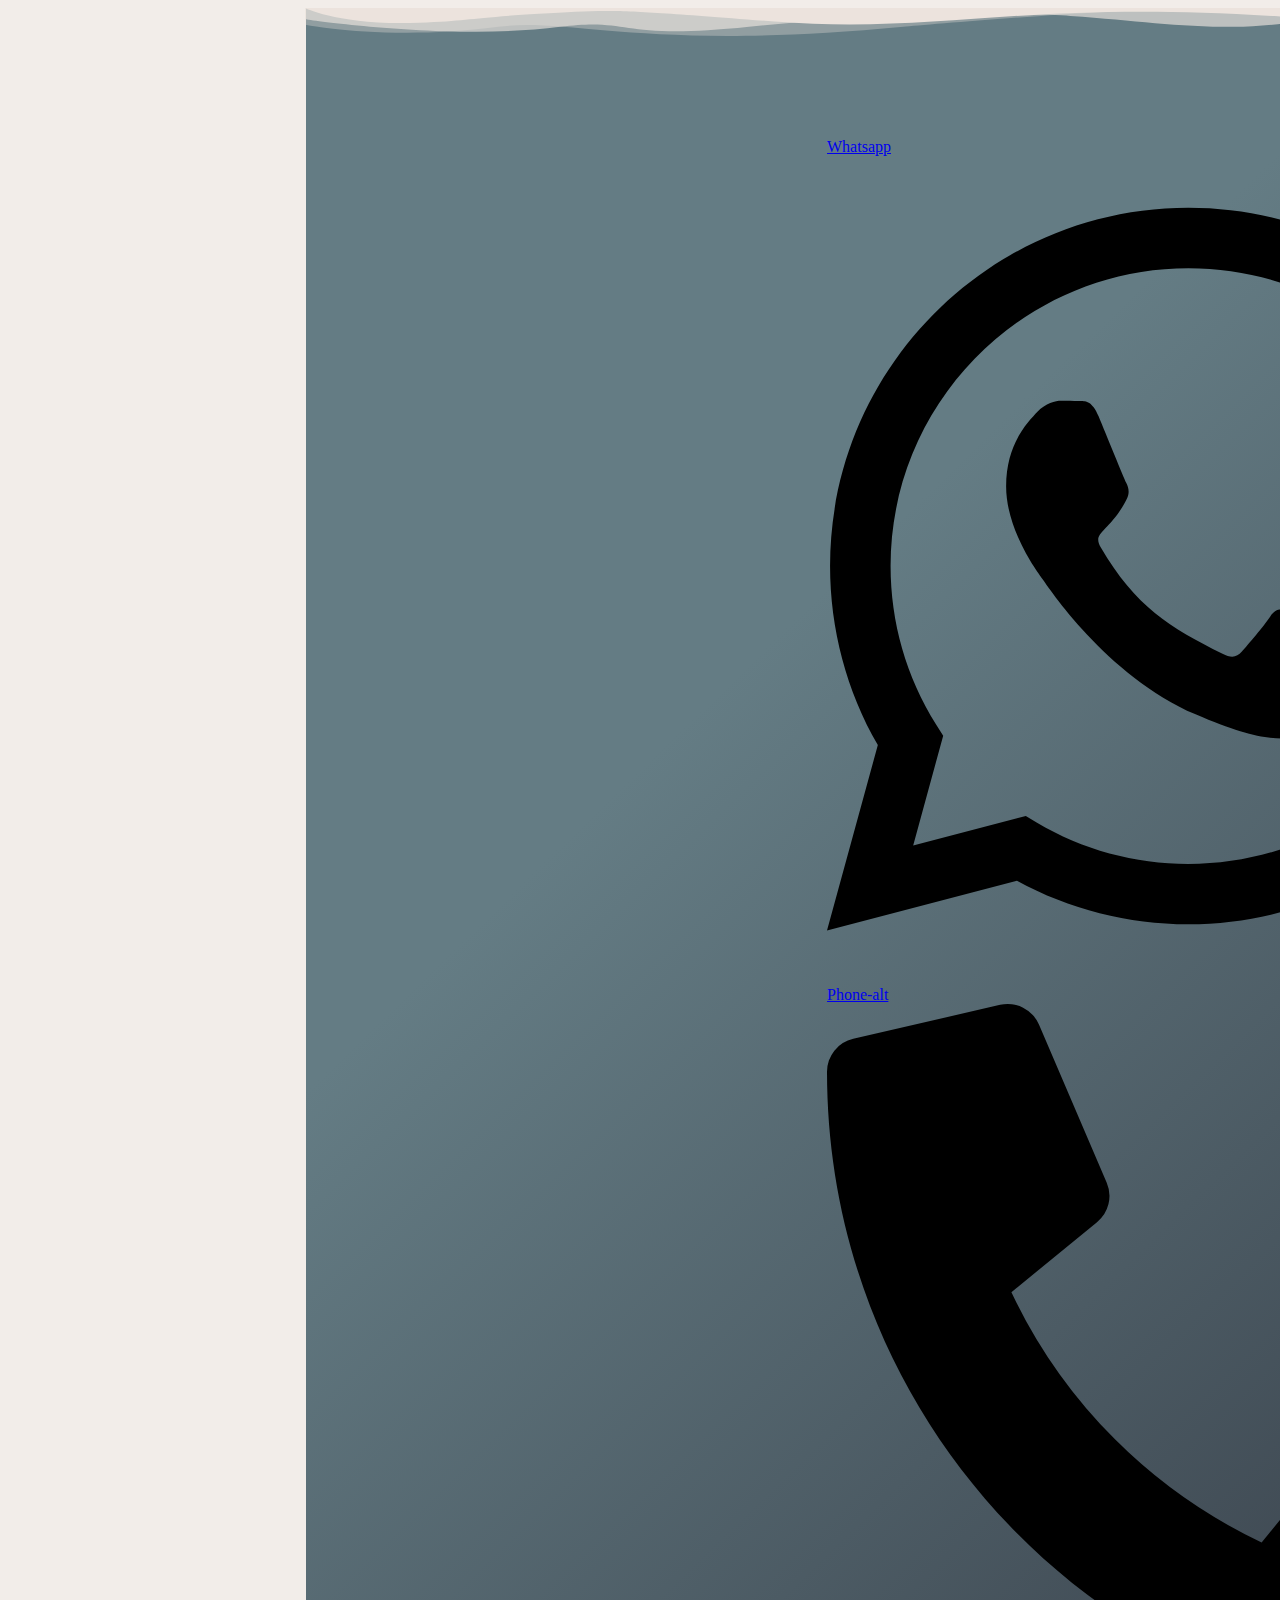
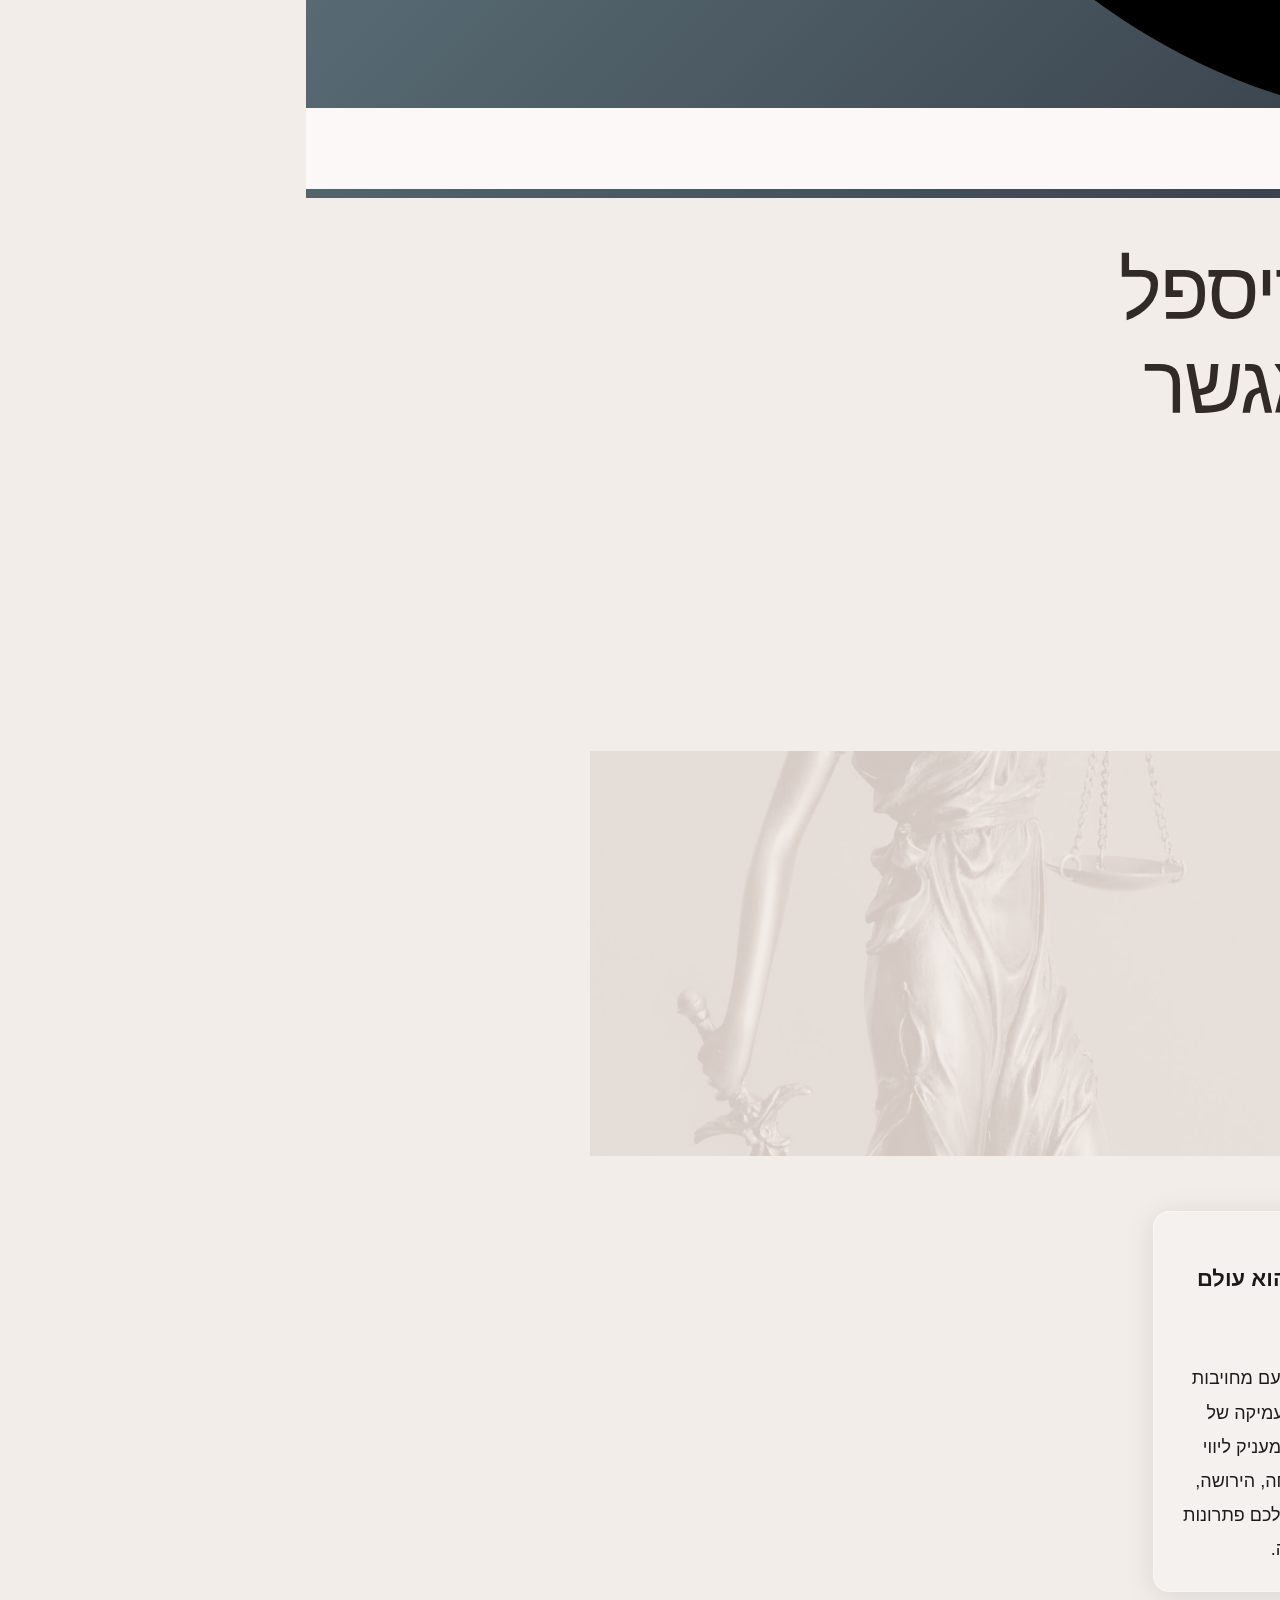
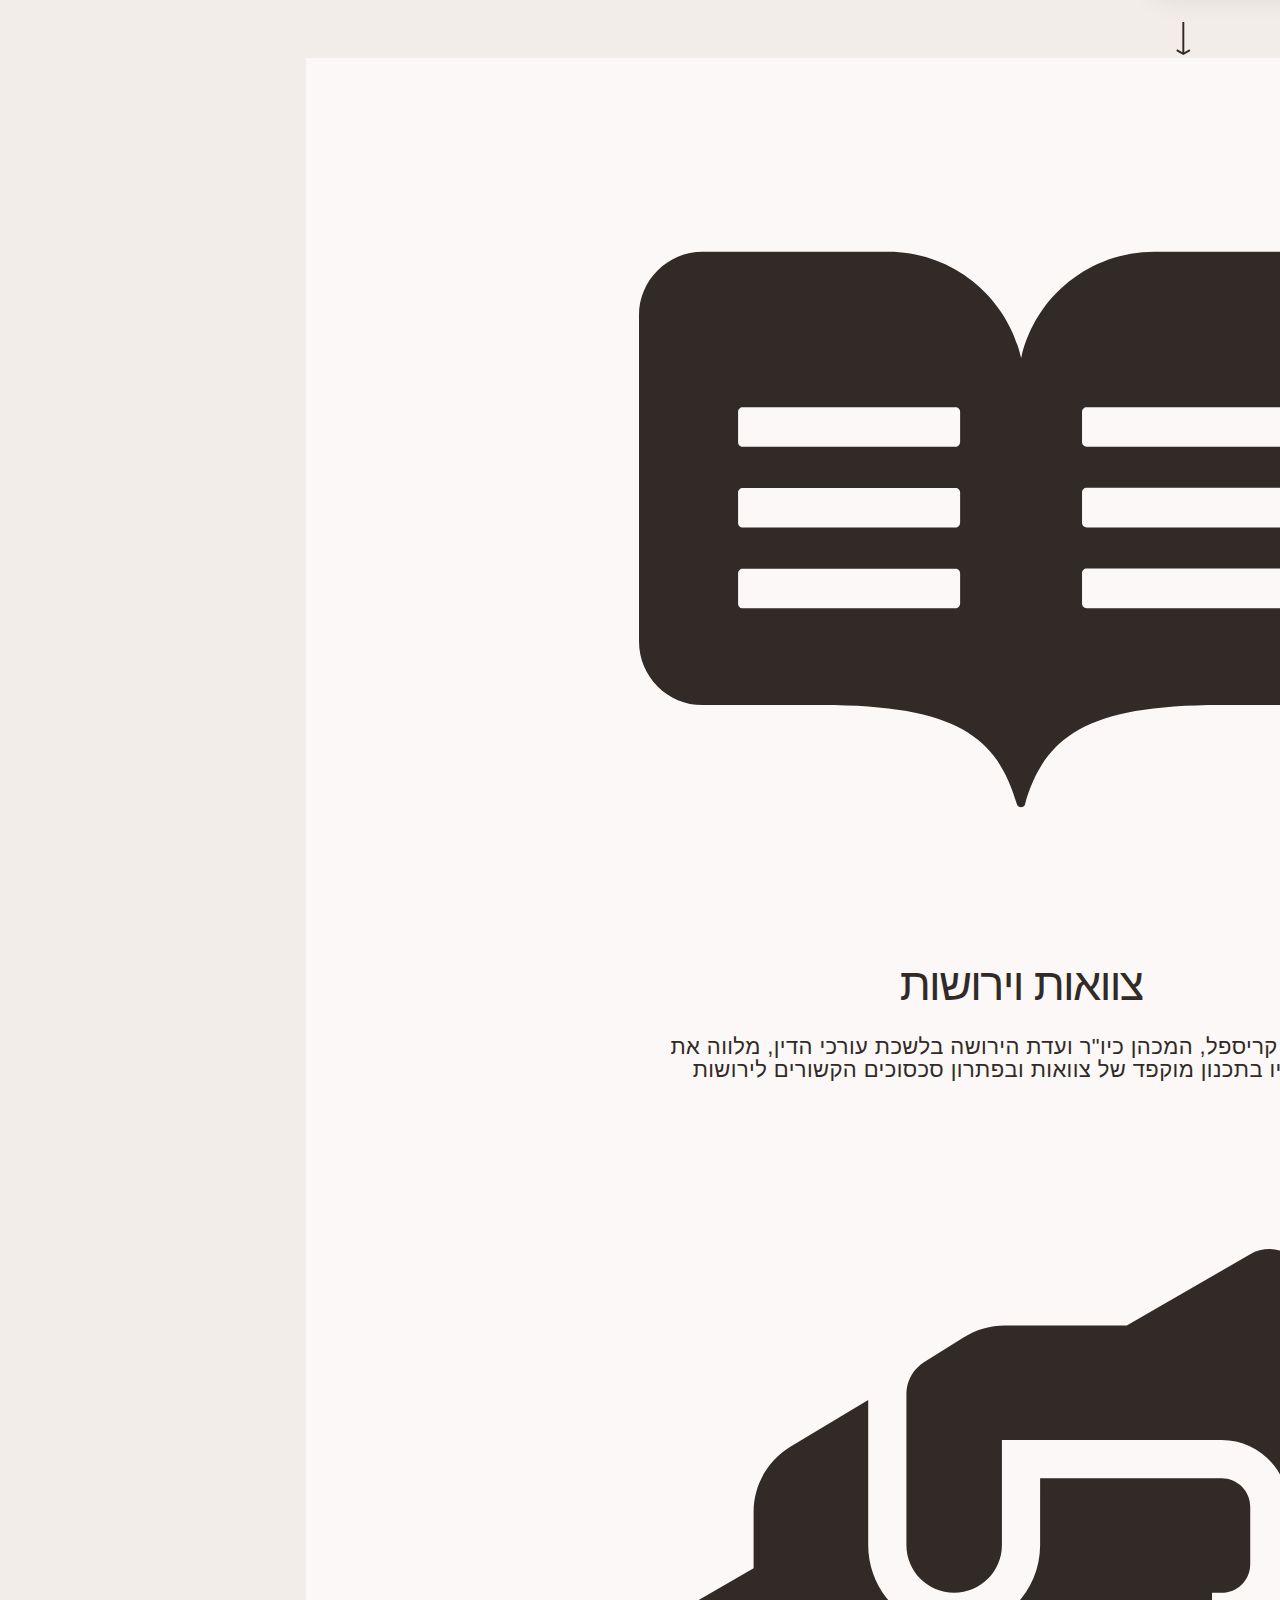
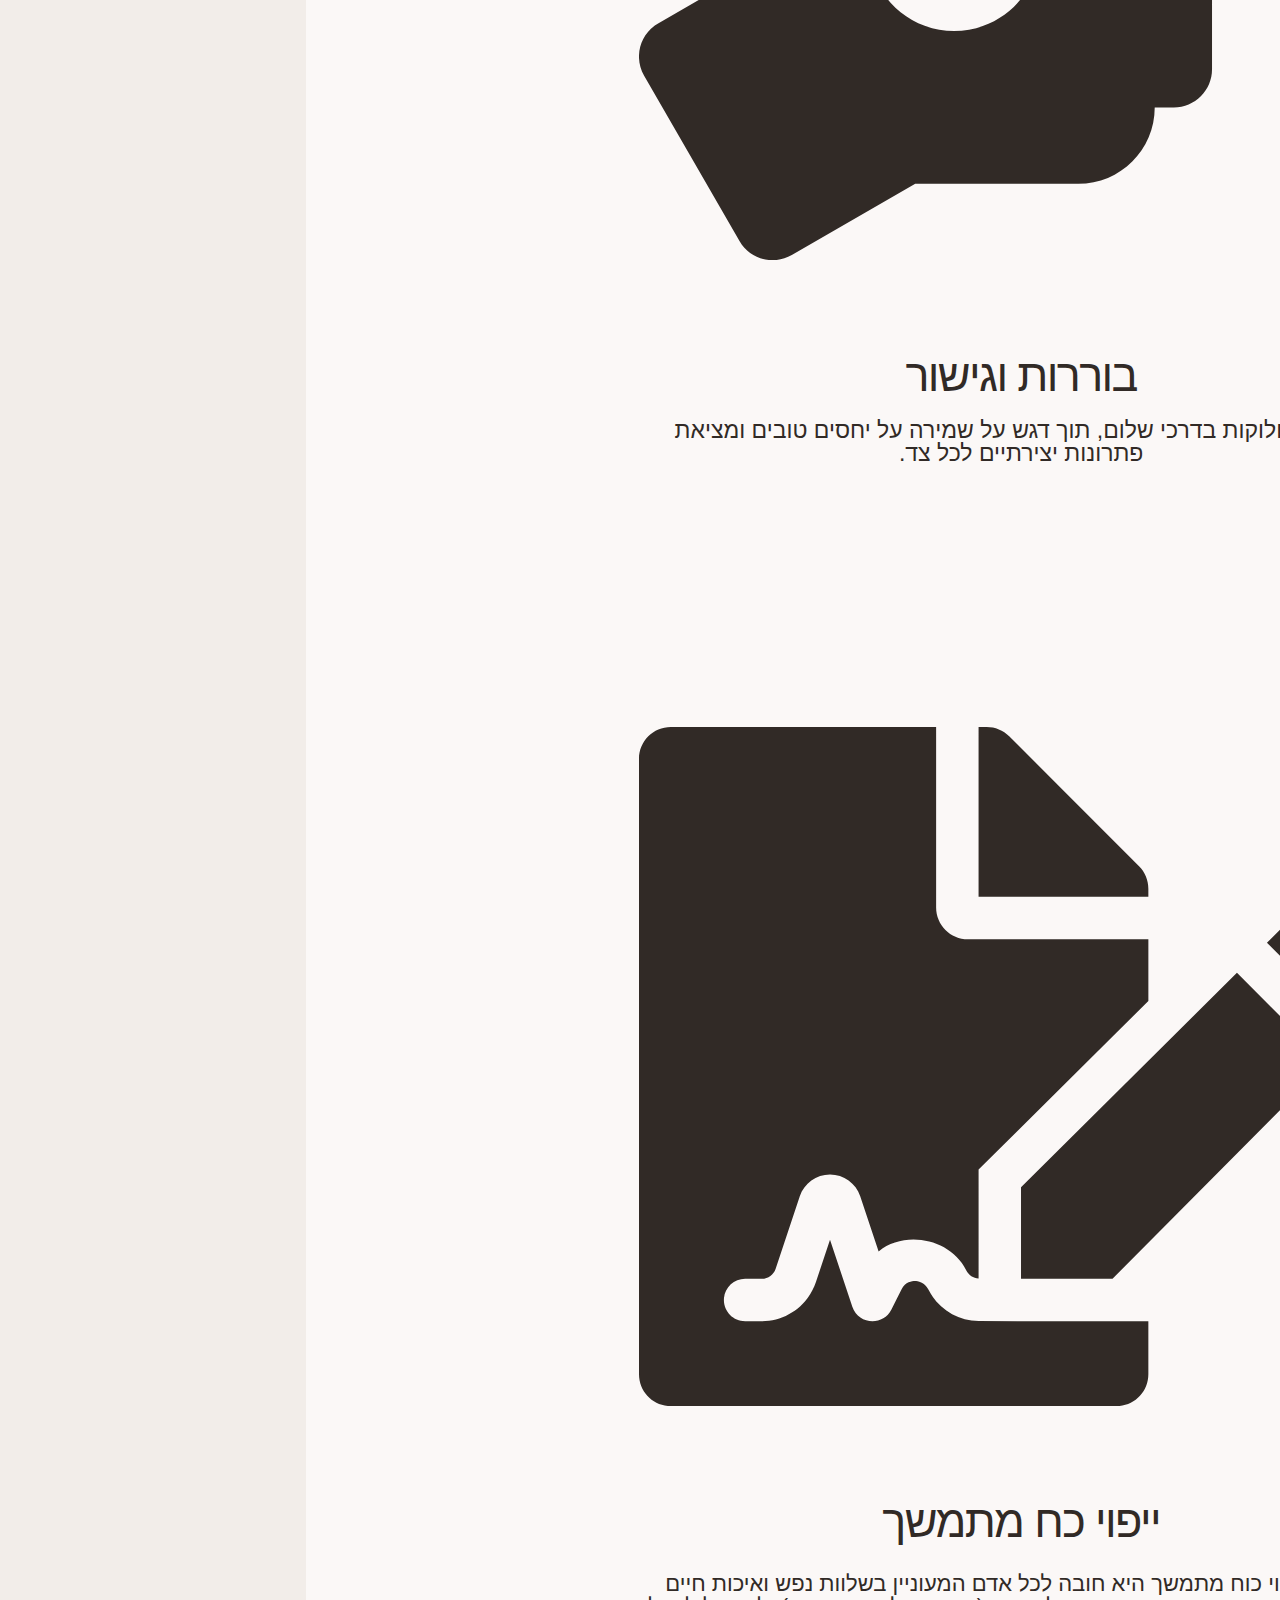
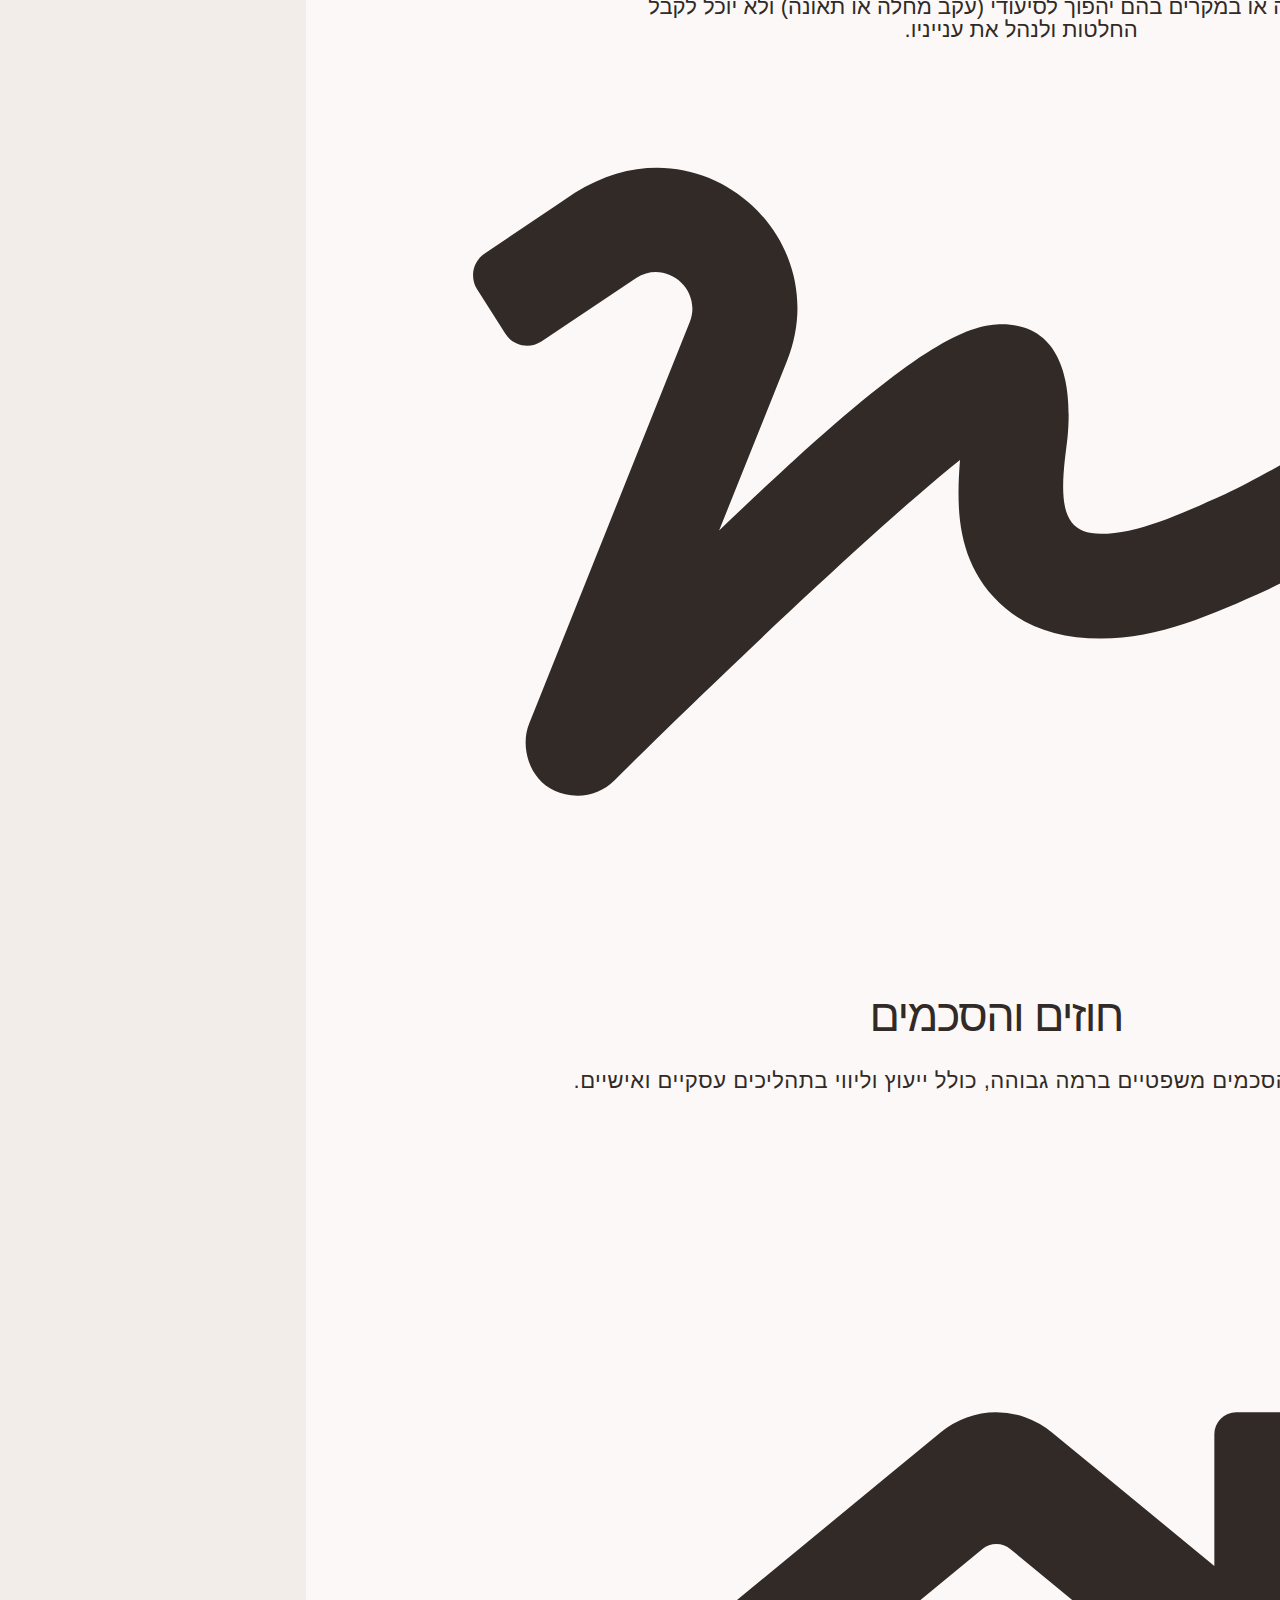
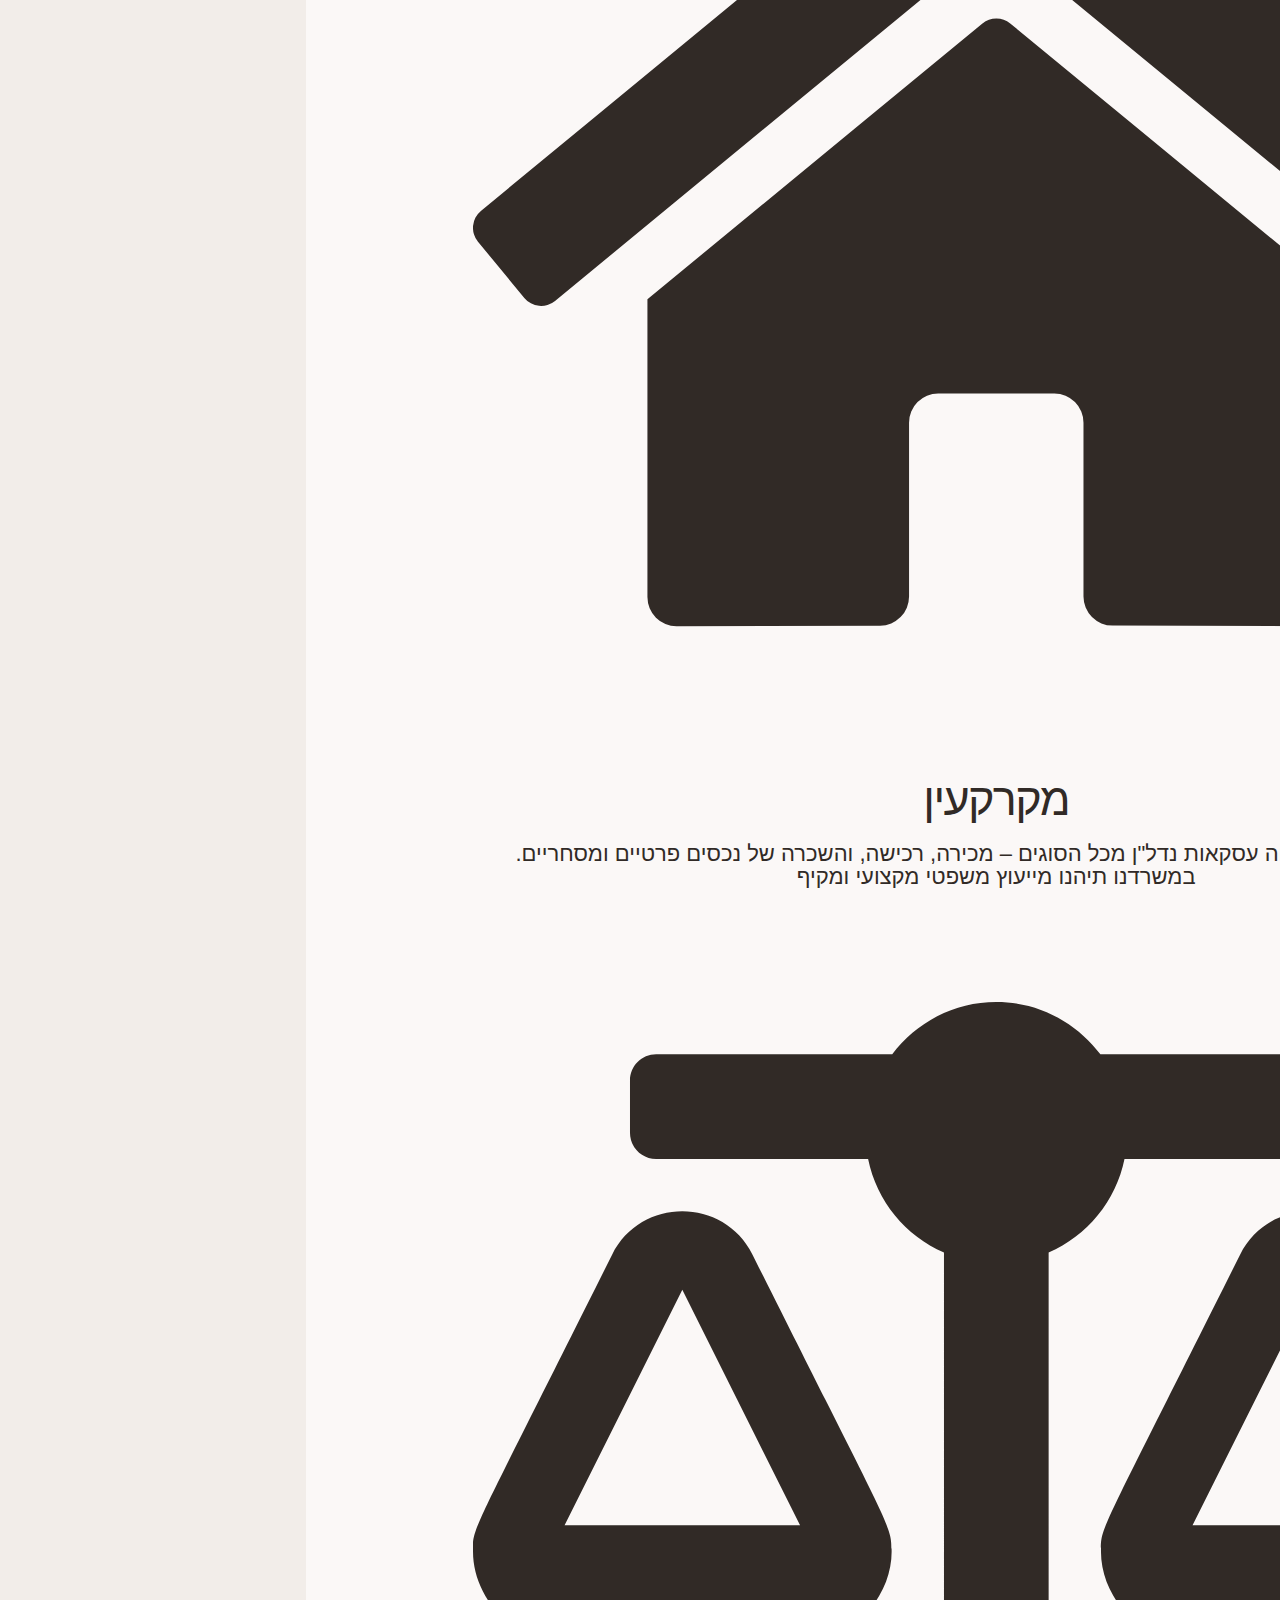
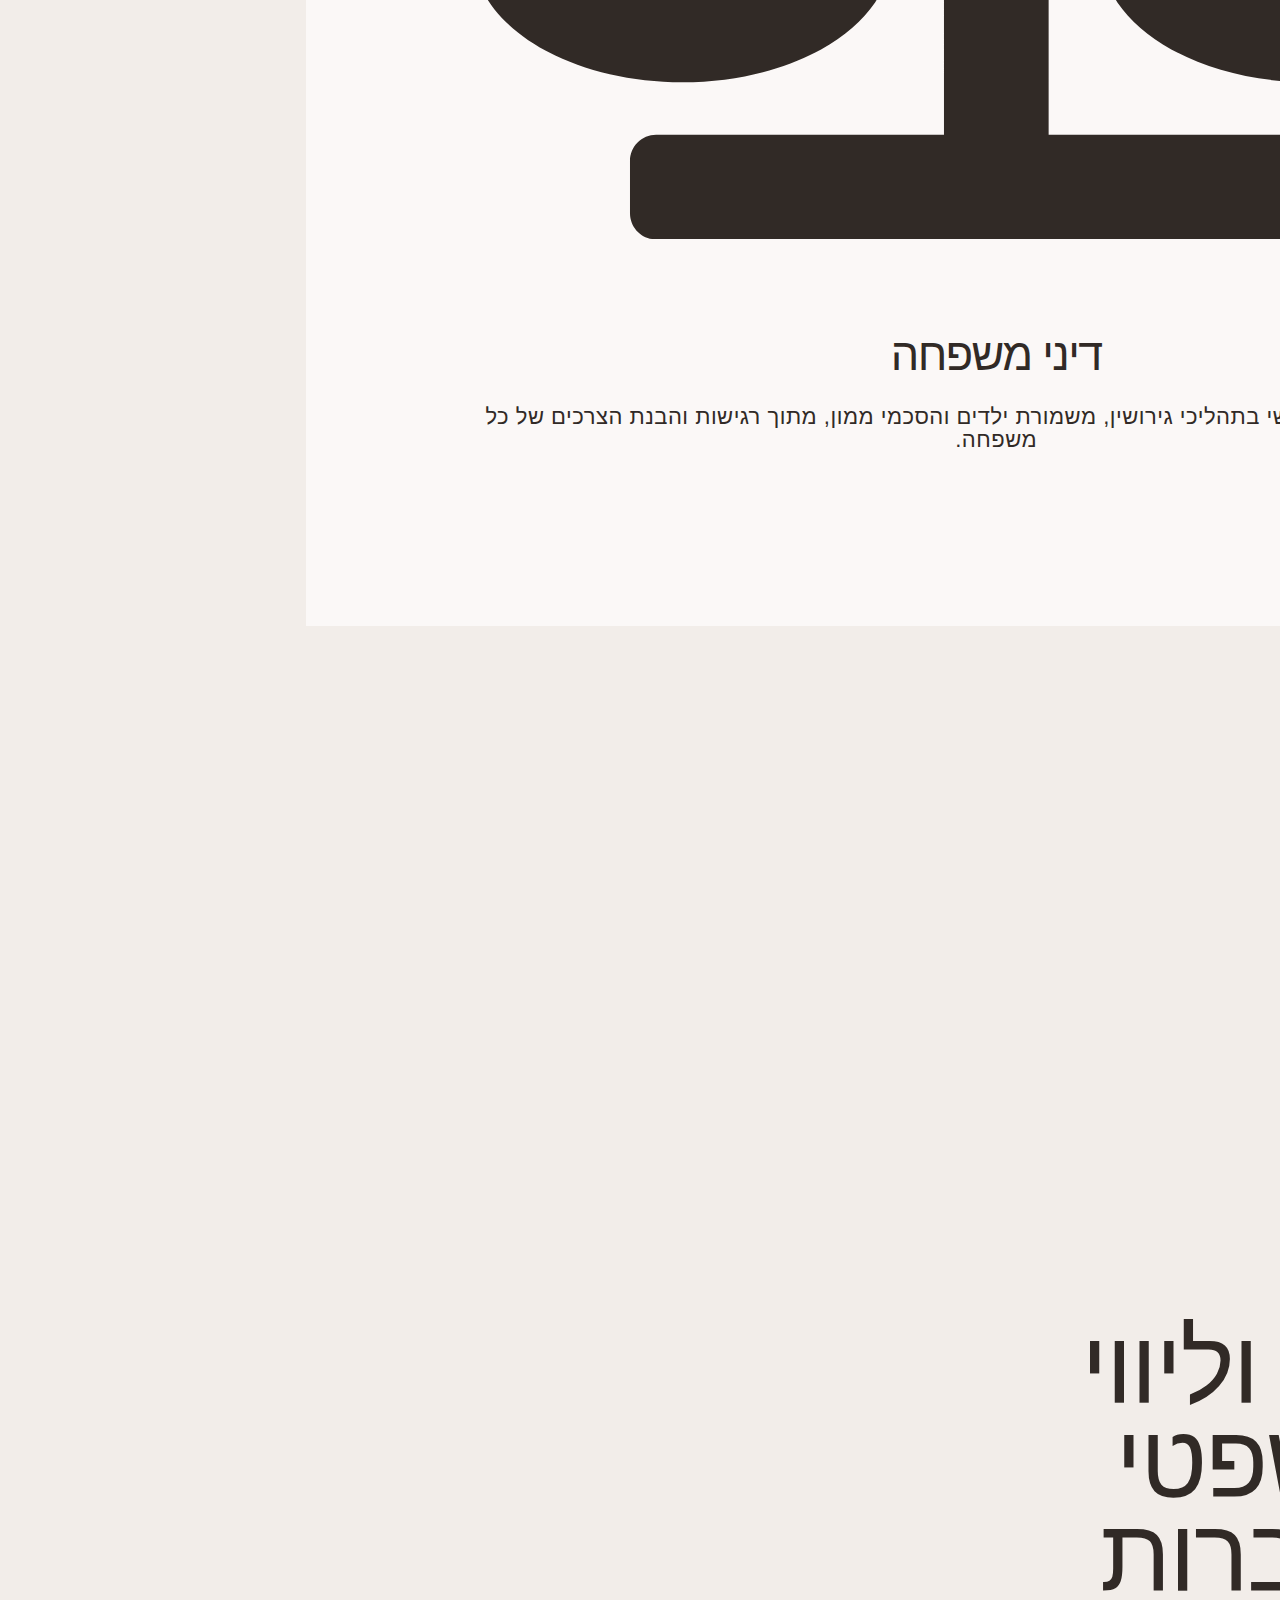
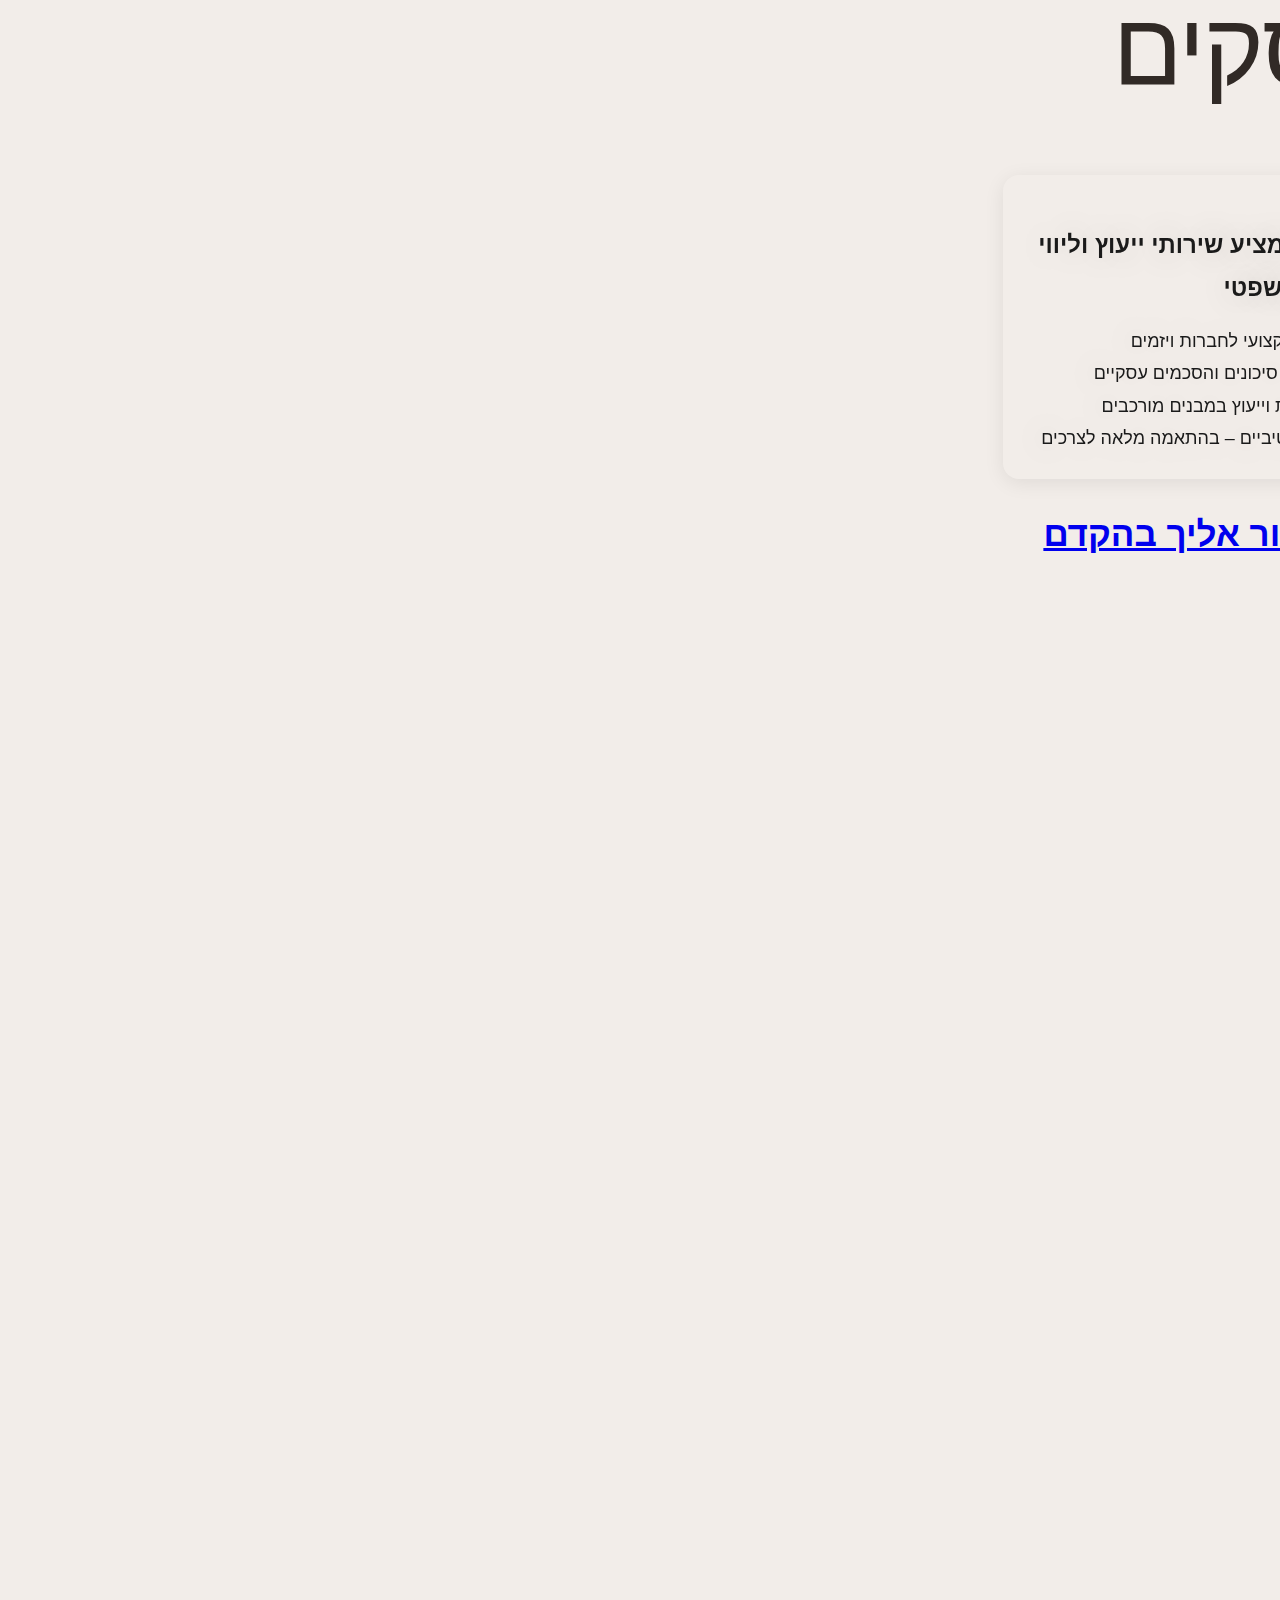
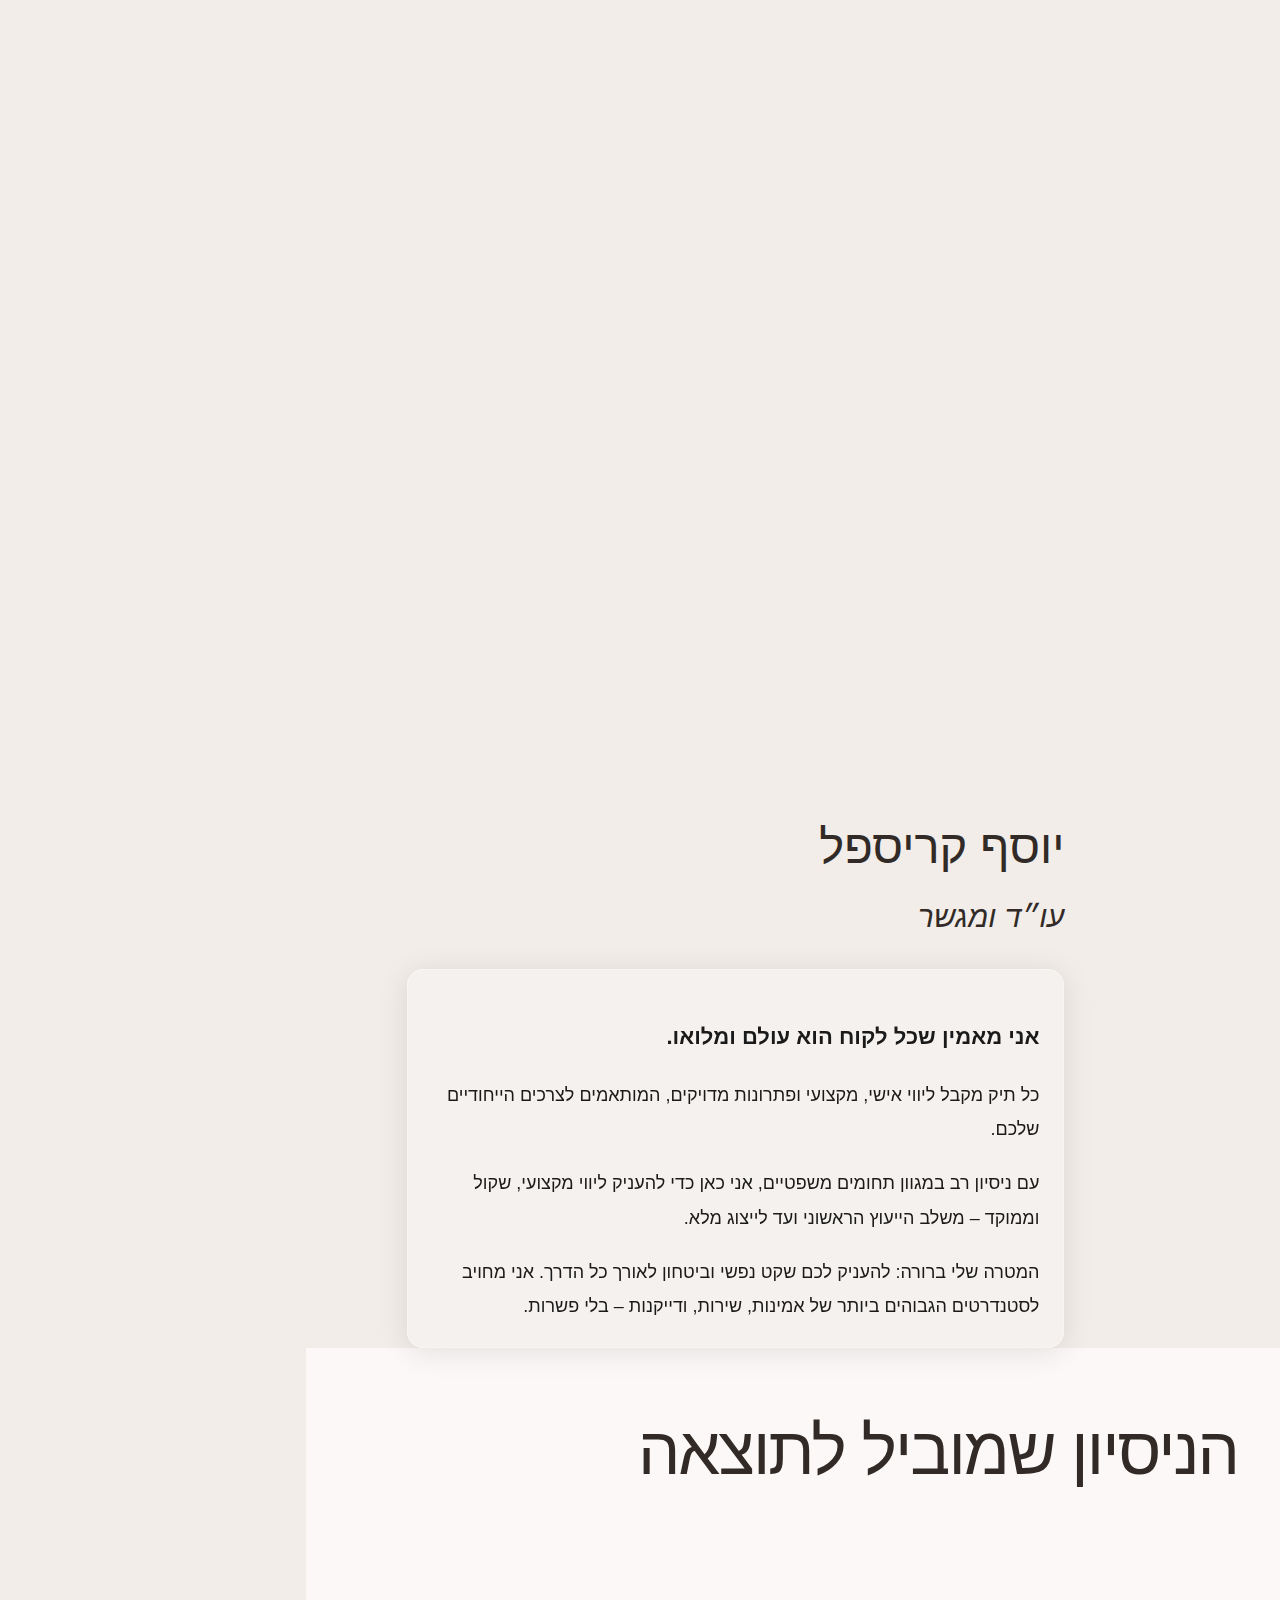
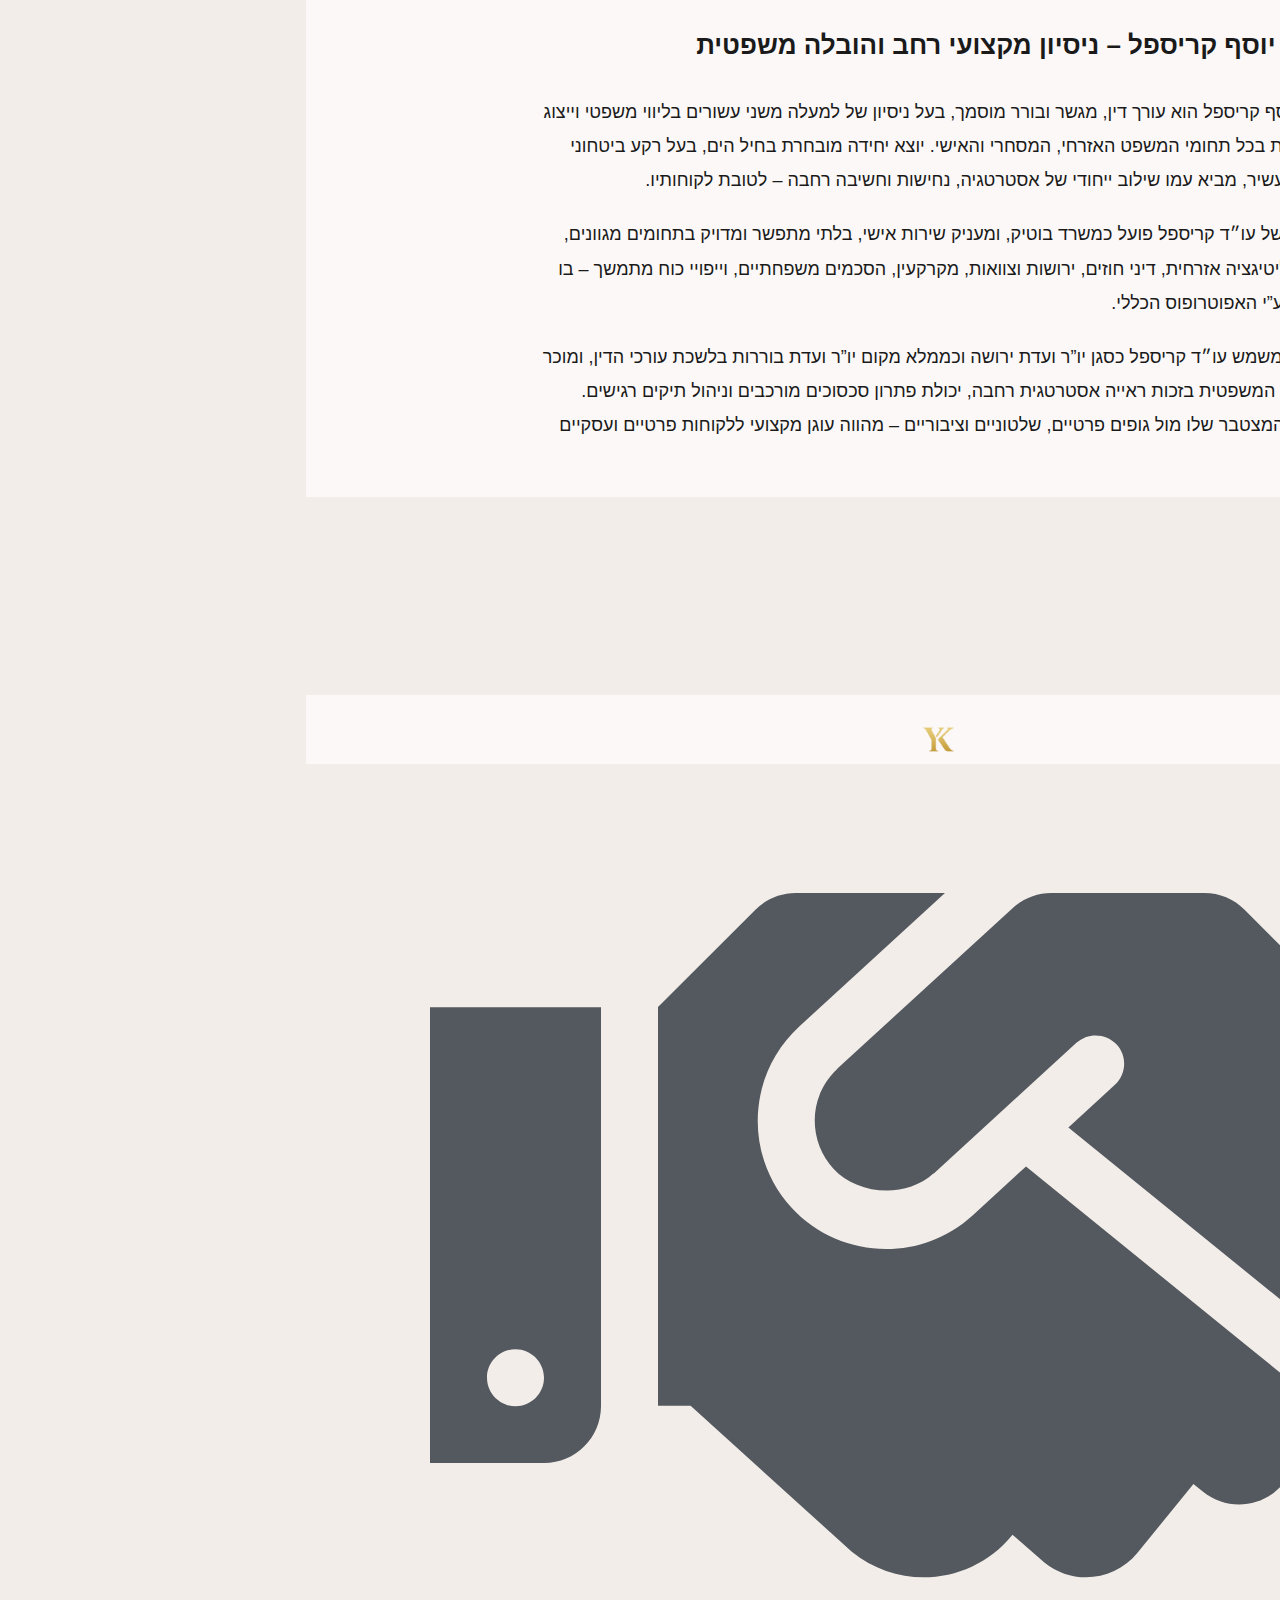
<file: index.html>
<!DOCTYPE html>
<html dir="rtl" lang="he-IL">
<head>
	<meta charset="UTF-8">
		<title>עו&quot;ד יוסף קריספל &#8211; עו&quot;ד יוסף קריספל</title>
<meta name='robots' content='max-image-preview:large' />
<meta name="viewport" content="width=device-width, initial-scale=1"><link rel="alternate" type="application/rss+xml" title="עו&quot;ד יוסף קריספל &laquo; פיד‏" href="https://krispelaw.com/feed/" />
<link rel="alternate" type="application/rss+xml" title="עו&quot;ד יוסף קריספל &laquo; פיד תגובות‏" href="https://krispelaw.com/comments/feed/" />
<link rel="alternate" title="oEmbed (JSON)" type="application/json+oembed" href="https://krispelaw.com/wp-json/oembed/1.0/embed?url=https%3A%2F%2Fkrispelaw.com%2F" />
<link rel="alternate" title="oEmbed (XML)" type="text/xml+oembed" href="https://krispelaw.com/wp-json/oembed/1.0/embed?url=https%3A%2F%2Fkrispelaw.com%2F&#038;format=xml" />
<style id='wp-img-auto-sizes-contain-inline-css'>
img:is([sizes=auto i],[sizes^="auto," i]){contain-intrinsic-size:3000px 1500px}
/*# sourceURL=wp-img-auto-sizes-contain-inline-css */
</style>
<style id='wp-emoji-styles-inline-css'>

	img.wp-smiley, img.emoji {
		display: inline !important;
		border: none !important;
		box-shadow: none !important;
		height: 1em !important;
		width: 1em !important;
		margin: 0 0.07em !important;
		vertical-align: -0.1em !important;
		background: none !important;
		padding: 0 !important;
	}
/*# sourceURL=wp-emoji-styles-inline-css */
</style>
<style id='classic-theme-styles-inline-css'>
/*! This file is auto-generated */
.wp-block-button__link{color:#fff;background-color:#32373c;border-radius:9999px;box-shadow:none;text-decoration:none;padding:calc(.667em + 2px) calc(1.333em + 2px);font-size:1.125em}.wp-block-file__button{background:#32373c;color:#fff;text-decoration:none}
/*# sourceURL=/wp-includes/css/classic-themes.min.css */
</style>
<style id='global-styles-inline-css'>
:root{--wp--preset--aspect-ratio--square: 1;--wp--preset--aspect-ratio--4-3: 4/3;--wp--preset--aspect-ratio--3-4: 3/4;--wp--preset--aspect-ratio--3-2: 3/2;--wp--preset--aspect-ratio--2-3: 2/3;--wp--preset--aspect-ratio--16-9: 16/9;--wp--preset--aspect-ratio--9-16: 9/16;--wp--preset--color--black: #000000;--wp--preset--color--cyan-bluish-gray: #abb8c3;--wp--preset--color--white: #ffffff;--wp--preset--color--pale-pink: #f78da7;--wp--preset--color--vivid-red: #cf2e2e;--wp--preset--color--luminous-vivid-orange: #ff6900;--wp--preset--color--luminous-vivid-amber: #fcb900;--wp--preset--color--light-green-cyan: #7bdcb5;--wp--preset--color--vivid-green-cyan: #00d084;--wp--preset--color--pale-cyan-blue: #8ed1fc;--wp--preset--color--vivid-cyan-blue: #0693e3;--wp--preset--color--vivid-purple: #9b51e0;--wp--preset--gradient--vivid-cyan-blue-to-vivid-purple: linear-gradient(135deg,rgb(6,147,227) 0%,rgb(155,81,224) 100%);--wp--preset--gradient--light-green-cyan-to-vivid-green-cyan: linear-gradient(135deg,rgb(122,220,180) 0%,rgb(0,208,130) 100%);--wp--preset--gradient--luminous-vivid-amber-to-luminous-vivid-orange: linear-gradient(135deg,rgb(252,185,0) 0%,rgb(255,105,0) 100%);--wp--preset--gradient--luminous-vivid-orange-to-vivid-red: linear-gradient(135deg,rgb(255,105,0) 0%,rgb(207,46,46) 100%);--wp--preset--gradient--very-light-gray-to-cyan-bluish-gray: linear-gradient(135deg,rgb(238,238,238) 0%,rgb(169,184,195) 100%);--wp--preset--gradient--cool-to-warm-spectrum: linear-gradient(135deg,rgb(74,234,220) 0%,rgb(151,120,209) 20%,rgb(207,42,186) 40%,rgb(238,44,130) 60%,rgb(251,105,98) 80%,rgb(254,248,76) 100%);--wp--preset--gradient--blush-light-purple: linear-gradient(135deg,rgb(255,206,236) 0%,rgb(152,150,240) 100%);--wp--preset--gradient--blush-bordeaux: linear-gradient(135deg,rgb(254,205,165) 0%,rgb(254,45,45) 50%,rgb(107,0,62) 100%);--wp--preset--gradient--luminous-dusk: linear-gradient(135deg,rgb(255,203,112) 0%,rgb(199,81,192) 50%,rgb(65,88,208) 100%);--wp--preset--gradient--pale-ocean: linear-gradient(135deg,rgb(255,245,203) 0%,rgb(182,227,212) 50%,rgb(51,167,181) 100%);--wp--preset--gradient--electric-grass: linear-gradient(135deg,rgb(202,248,128) 0%,rgb(113,206,126) 100%);--wp--preset--gradient--midnight: linear-gradient(135deg,rgb(2,3,129) 0%,rgb(40,116,252) 100%);--wp--preset--font-size--small: 13px;--wp--preset--font-size--medium: 20px;--wp--preset--font-size--large: 36px;--wp--preset--font-size--x-large: 42px;--wp--preset--spacing--20: 0.44rem;--wp--preset--spacing--30: 0.67rem;--wp--preset--spacing--40: 1rem;--wp--preset--spacing--50: 1.5rem;--wp--preset--spacing--60: 2.25rem;--wp--preset--spacing--70: 3.38rem;--wp--preset--spacing--80: 5.06rem;--wp--preset--shadow--natural: 6px 6px 9px rgba(0, 0, 0, 0.2);--wp--preset--shadow--deep: 12px 12px 50px rgba(0, 0, 0, 0.4);--wp--preset--shadow--sharp: 6px 6px 0px rgba(0, 0, 0, 0.2);--wp--preset--shadow--outlined: 6px 6px 0px -3px rgb(255, 255, 255), 6px 6px rgb(0, 0, 0);--wp--preset--shadow--crisp: 6px 6px 0px rgb(0, 0, 0);}:where(.is-layout-flex){gap: 0.5em;}:where(.is-layout-grid){gap: 0.5em;}body .is-layout-flex{display: flex;}.is-layout-flex{flex-wrap: wrap;align-items: center;}.is-layout-flex > :is(*, div){margin: 0;}body .is-layout-grid{display: grid;}.is-layout-grid > :is(*, div){margin: 0;}:where(.wp-block-columns.is-layout-flex){gap: 2em;}:where(.wp-block-columns.is-layout-grid){gap: 2em;}:where(.wp-block-post-template.is-layout-flex){gap: 1.25em;}:where(.wp-block-post-template.is-layout-grid){gap: 1.25em;}.has-black-color{color: var(--wp--preset--color--black) !important;}.has-cyan-bluish-gray-color{color: var(--wp--preset--color--cyan-bluish-gray) !important;}.has-white-color{color: var(--wp--preset--color--white) !important;}.has-pale-pink-color{color: var(--wp--preset--color--pale-pink) !important;}.has-vivid-red-color{color: var(--wp--preset--color--vivid-red) !important;}.has-luminous-vivid-orange-color{color: var(--wp--preset--color--luminous-vivid-orange) !important;}.has-luminous-vivid-amber-color{color: var(--wp--preset--color--luminous-vivid-amber) !important;}.has-light-green-cyan-color{color: var(--wp--preset--color--light-green-cyan) !important;}.has-vivid-green-cyan-color{color: var(--wp--preset--color--vivid-green-cyan) !important;}.has-pale-cyan-blue-color{color: var(--wp--preset--color--pale-cyan-blue) !important;}.has-vivid-cyan-blue-color{color: var(--wp--preset--color--vivid-cyan-blue) !important;}.has-vivid-purple-color{color: var(--wp--preset--color--vivid-purple) !important;}.has-black-background-color{background-color: var(--wp--preset--color--black) !important;}.has-cyan-bluish-gray-background-color{background-color: var(--wp--preset--color--cyan-bluish-gray) !important;}.has-white-background-color{background-color: var(--wp--preset--color--white) !important;}.has-pale-pink-background-color{background-color: var(--wp--preset--color--pale-pink) !important;}.has-vivid-red-background-color{background-color: var(--wp--preset--color--vivid-red) !important;}.has-luminous-vivid-orange-background-color{background-color: var(--wp--preset--color--luminous-vivid-orange) !important;}.has-luminous-vivid-amber-background-color{background-color: var(--wp--preset--color--luminous-vivid-amber) !important;}.has-light-green-cyan-background-color{background-color: var(--wp--preset--color--light-green-cyan) !important;}.has-vivid-green-cyan-background-color{background-color: var(--wp--preset--color--vivid-green-cyan) !important;}.has-pale-cyan-blue-background-color{background-color: var(--wp--preset--color--pale-cyan-blue) !important;}.has-vivid-cyan-blue-background-color{background-color: var(--wp--preset--color--vivid-cyan-blue) !important;}.has-vivid-purple-background-color{background-color: var(--wp--preset--color--vivid-purple) !important;}.has-black-border-color{border-color: var(--wp--preset--color--black) !important;}.has-cyan-bluish-gray-border-color{border-color: var(--wp--preset--color--cyan-bluish-gray) !important;}.has-white-border-color{border-color: var(--wp--preset--color--white) !important;}.has-pale-pink-border-color{border-color: var(--wp--preset--color--pale-pink) !important;}.has-vivid-red-border-color{border-color: var(--wp--preset--color--vivid-red) !important;}.has-luminous-vivid-orange-border-color{border-color: var(--wp--preset--color--luminous-vivid-orange) !important;}.has-luminous-vivid-amber-border-color{border-color: var(--wp--preset--color--luminous-vivid-amber) !important;}.has-light-green-cyan-border-color{border-color: var(--wp--preset--color--light-green-cyan) !important;}.has-vivid-green-cyan-border-color{border-color: var(--wp--preset--color--vivid-green-cyan) !important;}.has-pale-cyan-blue-border-color{border-color: var(--wp--preset--color--pale-cyan-blue) !important;}.has-vivid-cyan-blue-border-color{border-color: var(--wp--preset--color--vivid-cyan-blue) !important;}.has-vivid-purple-border-color{border-color: var(--wp--preset--color--vivid-purple) !important;}.has-vivid-cyan-blue-to-vivid-purple-gradient-background{background: var(--wp--preset--gradient--vivid-cyan-blue-to-vivid-purple) !important;}.has-light-green-cyan-to-vivid-green-cyan-gradient-background{background: var(--wp--preset--gradient--light-green-cyan-to-vivid-green-cyan) !important;}.has-luminous-vivid-amber-to-luminous-vivid-orange-gradient-background{background: var(--wp--preset--gradient--luminous-vivid-amber-to-luminous-vivid-orange) !important;}.has-luminous-vivid-orange-to-vivid-red-gradient-background{background: var(--wp--preset--gradient--luminous-vivid-orange-to-vivid-red) !important;}.has-very-light-gray-to-cyan-bluish-gray-gradient-background{background: var(--wp--preset--gradient--very-light-gray-to-cyan-bluish-gray) !important;}.has-cool-to-warm-spectrum-gradient-background{background: var(--wp--preset--gradient--cool-to-warm-spectrum) !important;}.has-blush-light-purple-gradient-background{background: var(--wp--preset--gradient--blush-light-purple) !important;}.has-blush-bordeaux-gradient-background{background: var(--wp--preset--gradient--blush-bordeaux) !important;}.has-luminous-dusk-gradient-background{background: var(--wp--preset--gradient--luminous-dusk) !important;}.has-pale-ocean-gradient-background{background: var(--wp--preset--gradient--pale-ocean) !important;}.has-electric-grass-gradient-background{background: var(--wp--preset--gradient--electric-grass) !important;}.has-midnight-gradient-background{background: var(--wp--preset--gradient--midnight) !important;}.has-small-font-size{font-size: var(--wp--preset--font-size--small) !important;}.has-medium-font-size{font-size: var(--wp--preset--font-size--medium) !important;}.has-large-font-size{font-size: var(--wp--preset--font-size--large) !important;}.has-x-large-font-size{font-size: var(--wp--preset--font-size--x-large) !important;}
:where(.wp-block-post-template.is-layout-flex){gap: 1.25em;}:where(.wp-block-post-template.is-layout-grid){gap: 1.25em;}
:where(.wp-block-term-template.is-layout-flex){gap: 1.25em;}:where(.wp-block-term-template.is-layout-grid){gap: 1.25em;}
:where(.wp-block-columns.is-layout-flex){gap: 2em;}:where(.wp-block-columns.is-layout-grid){gap: 2em;}
:root :where(.wp-block-pullquote){font-size: 1.5em;line-height: 1.6;}
/*# sourceURL=global-styles-inline-css */
</style>
<link rel='stylesheet' id='cookie-notice-front-css' href='https://krispelaw.com/wp-content/plugins/cookie-notice/css/front.min.css?ver=2.5.7' media='all' />
<link rel='stylesheet' id='pojo-a11y-css' href='https://krispelaw.com/wp-content/plugins/pojo-accessibility/modules/legacy/assets/css/style.min.css?ver=1.0.0' media='all' />
<link rel='stylesheet' id='font-awesome-css' href='https://krispelaw.com/wp-content/themes/oceanwp/assets/fonts/fontawesome/css/all.min.css?ver=5.15.1' media='all' />
<link rel='stylesheet' id='simple-line-icons-css' href='https://krispelaw.com/wp-content/themes/oceanwp/assets/css/third/simple-line-icons.min.css?ver=2.4.0' media='all' />
<link rel='stylesheet' id='oceanwp-style-css' href='https://krispelaw.com/wp-content/themes/oceanwp/assets/css/style.min.css?ver=3.2.1' media='all' />
<link rel='stylesheet' id='elementor-frontend-css' href='https://krispelaw.com/wp-content/plugins/elementor/assets/css/frontend.min.css?ver=3.34.1' media='all' />
<style id='elementor-frontend-inline-css'>
.elementor-kit-6{--e-global-color-primary:#6EC1E4;--e-global-color-secondary:#54595F;--e-global-color-text:#7A7A7A;--e-global-color-accent:#61CE70;--e-global-typography-primary-font-family:"Roboto";--e-global-typography-primary-font-weight:600;--e-global-typography-secondary-font-family:"Roboto Slab";--e-global-typography-secondary-font-weight:400;--e-global-typography-text-font-family:"Roboto";--e-global-typography-text-font-weight:400;--e-global-typography-accent-font-family:"Roboto";--e-global-typography-accent-font-weight:500;}.elementor-kit-6 e-page-transition{background-color:#FFBC7D;}.elementor-section.elementor-section-boxed > .elementor-container{max-width:1140px;}.e-con{--container-max-width:1140px;}.elementor-widget:not(:last-child){margin-block-end:20px;}.elementor-element{--widgets-spacing:20px 20px;--widgets-spacing-row:20px;--widgets-spacing-column:20px;}{}h1.entry-title{display:var(--page-title-display);}@media(max-width:1024px){.elementor-section.elementor-section-boxed > .elementor-container{max-width:1024px;}.e-con{--container-max-width:1024px;}}@media(max-width:767px){.elementor-section.elementor-section-boxed > .elementor-container{max-width:767px;}.e-con{--container-max-width:767px;}}
.elementor-1171 .elementor-element.elementor-element-3ed0366:not(.elementor-motion-effects-element-type-background), .elementor-1171 .elementor-element.elementor-element-3ed0366 > .elementor-motion-effects-container > .elementor-motion-effects-layer{background-color:transparent;background-image:linear-gradient(136deg, #647c84 36%, #343a44 100%);}.elementor-1171 .elementor-element.elementor-element-3ed0366 > .elementor-container{max-width:1223px;min-height:0px;}.elementor-1171 .elementor-element.elementor-element-3ed0366{transition:background 0.3s, border 0.3s, border-radius 0.3s, box-shadow 0.3s;margin-top:0px;margin-bottom:-90px;z-index:10;}.elementor-1171 .elementor-element.elementor-element-3ed0366 > .elementor-background-overlay{transition:background 0.3s, border-radius 0.3s, opacity 0.3s;}.elementor-1171 .elementor-element.elementor-element-3ed0366 > .elementor-shape-bottom .elementor-shape-fill{fill:#ece3dd;}.elementor-1171 .elementor-element.elementor-element-3ed0366 > .elementor-shape-bottom svg{width:calc(100% + 1.3px);height:28px;}.elementor-bc-flex-widget .elementor-1171 .elementor-element.elementor-element-386a3c4d.elementor-column .elementor-widget-wrap{align-items:center;}.elementor-1171 .elementor-element.elementor-element-386a3c4d.elementor-column.elementor-element[data-element_type="column"] > .elementor-widget-wrap.elementor-element-populated{align-content:center;align-items:center;}.elementor-widget-image .widget-image-caption{color:var( --e-global-color-text );font-family:var( --e-global-typography-text-font-family ), Sans-serif;font-weight:var( --e-global-typography-text-font-weight );}.elementor-1171 .elementor-element.elementor-element-5278ca7c{text-align:center;}.elementor-1171 .elementor-element.elementor-element-5278ca7c img{width:95px;height:94px;}.elementor-bc-flex-widget .elementor-1171 .elementor-element.elementor-element-7fd3696b.elementor-column .elementor-widget-wrap{align-items:center;}.elementor-1171 .elementor-element.elementor-element-7fd3696b.elementor-column.elementor-element[data-element_type="column"] > .elementor-widget-wrap.elementor-element-populated{align-content:center;align-items:center;}.elementor-1171 .elementor-element.elementor-element-7fd3696b > .elementor-element-populated{padding:0px 20px 0px 0px;}.elementor-1171 .elementor-element.elementor-element-c625ac5{--grid-template-columns:repeat(0, auto);--icon-size:29px;--grid-column-gap:100px;--grid-row-gap:12px;}.elementor-1171 .elementor-element.elementor-element-c625ac5 .elementor-widget-container{text-align:left;}.elementor-1171 .elementor-element.elementor-element-c625ac5 .elementor-icon{border-radius:52px 52px 52px 52px;}.elementor-bc-flex-widget .elementor-1171 .elementor-element.elementor-element-6e2f3269.elementor-column .elementor-widget-wrap{align-items:center;}.elementor-1171 .elementor-element.elementor-element-6e2f3269.elementor-column.elementor-element[data-element_type="column"] > .elementor-widget-wrap.elementor-element-populated{align-content:center;align-items:center;}.elementor-1171 .elementor-element.elementor-element-6e2f3269 > .elementor-element-populated{border-style:none;}.elementor-widget-icon-list .elementor-icon-list-item:not(:last-child):after{border-color:var( --e-global-color-text );}.elementor-widget-icon-list .elementor-icon-list-icon i{color:var( --e-global-color-primary );}.elementor-widget-icon-list .elementor-icon-list-icon svg{fill:var( --e-global-color-primary );}.elementor-widget-icon-list .elementor-icon-list-item > .elementor-icon-list-text, .elementor-widget-icon-list .elementor-icon-list-item > a{font-family:var( --e-global-typography-text-font-family ), Sans-serif;font-weight:var( --e-global-typography-text-font-weight );}.elementor-widget-icon-list .elementor-icon-list-text{color:var( --e-global-color-secondary );}.elementor-1171 .elementor-element.elementor-element-52df8c00 > .elementor-widget-container{padding:0px 0px 0px 0px;border-style:solid;border-width:0px 0px 0px 1px;border-color:rgba(255,255,255,0.7);}.elementor-1171 .elementor-element.elementor-element-52df8c00 .elementor-icon-list-items:not(.elementor-inline-items) .elementor-icon-list-item:not(:last-child){padding-block-end:calc(10px/2);}.elementor-1171 .elementor-element.elementor-element-52df8c00 .elementor-icon-list-items:not(.elementor-inline-items) .elementor-icon-list-item:not(:first-child){margin-block-start:calc(10px/2);}.elementor-1171 .elementor-element.elementor-element-52df8c00 .elementor-icon-list-items.elementor-inline-items .elementor-icon-list-item{margin-inline:calc(10px/2);}.elementor-1171 .elementor-element.elementor-element-52df8c00 .elementor-icon-list-items.elementor-inline-items{margin-inline:calc(-10px/2);}.elementor-1171 .elementor-element.elementor-element-52df8c00 .elementor-icon-list-items.elementor-inline-items .elementor-icon-list-item:after{inset-inline-end:calc(-10px/2);}.elementor-1171 .elementor-element.elementor-element-52df8c00 .elementor-icon-list-icon i{color:#ffffff;transition:color 0.3s;}.elementor-1171 .elementor-element.elementor-element-52df8c00 .elementor-icon-list-icon svg{fill:#ffffff;transition:fill 0.3s;}.elementor-1171 .elementor-element.elementor-element-52df8c00{--e-icon-list-icon-size:22px;--e-icon-list-icon-align:right;--e-icon-list-icon-margin:0 0 0 calc(var(--e-icon-list-icon-size, 1em) * 0.25);--icon-vertical-align:center;--icon-vertical-offset:0px;}.elementor-1171 .elementor-element.elementor-element-52df8c00 .elementor-icon-list-icon{padding-inline-end:12px;}.elementor-1171 .elementor-element.elementor-element-52df8c00 .elementor-icon-list-item > .elementor-icon-list-text, .elementor-1171 .elementor-element.elementor-element-52df8c00 .elementor-icon-list-item > a{font-family:"Montserrat", Sans-serif;font-size:20px;line-height:35px;letter-spacing:1px;}.elementor-1171 .elementor-element.elementor-element-52df8c00 .elementor-icon-list-text{color:#ffffff;transition:color 0.3s;}.elementor-1171 .elementor-element.elementor-element-5411a117 > .elementor-container > .elementor-column > .elementor-widget-wrap{align-content:center;align-items:center;}.elementor-1171 .elementor-element.elementor-element-5411a117:not(.elementor-motion-effects-element-type-background), .elementor-1171 .elementor-element.elementor-element-5411a117 > .elementor-motion-effects-container > .elementor-motion-effects-layer{background-color:#FBF8F7;}.elementor-1171 .elementor-element.elementor-element-5411a117 > .elementor-container{min-height:9vh;}.elementor-1171 .elementor-element.elementor-element-5411a117{transition:background 0.3s, border 0.3s, border-radius 0.3s, box-shadow 0.3s;}.elementor-1171 .elementor-element.elementor-element-5411a117 > .elementor-background-overlay{transition:background 0.3s, border-radius 0.3s, opacity 0.3s;}.elementor-1171 .elementor-element.elementor-element-63f641d4 > .elementor-element-populated{transition:background 0.3s, border 0.3s, border-radius 0.3s, box-shadow 0.3s;}.elementor-1171 .elementor-element.elementor-element-63f641d4 > .elementor-element-populated > .elementor-background-overlay{transition:background 0.3s, border-radius 0.3s, opacity 0.3s;}.elementor-1171 .elementor-element.elementor-element-78dd1028:not(.elementor-motion-effects-element-type-background), .elementor-1171 .elementor-element.elementor-element-78dd1028 > .elementor-motion-effects-container > .elementor-motion-effects-layer{background-image:url("/wp-content/uploads/2024/12/law-firm-hero-bg-pic.jpg");background-position:center center;background-repeat:no-repeat;background-size:55% auto;}.elementor-1171 .elementor-element.elementor-element-78dd1028 > .elementor-container{max-width:1540px;min-height:90vh;}.elementor-1171 .elementor-element.elementor-element-78dd1028 > .elementor-background-overlay{opacity:0.45;transition:background 0.3s, border-radius 0.3s, opacity 0.3s;}.elementor-1171 .elementor-element.elementor-element-78dd1028{transition:background 0.3s, border 0.3s, border-radius 0.3s, box-shadow 0.3s;padding:0% 4% 0% 4%;}.elementor-1171 .elementor-element.elementor-element-71918305{z-index:10;}.elementor-widget-heading .elementor-heading-title{font-family:var( --e-global-typography-primary-font-family ), Sans-serif;font-weight:var( --e-global-typography-primary-font-weight );color:var( --e-global-color-primary );}.elementor-1171 .elementor-element.elementor-element-5797dda9 > .elementor-widget-container{margin:0px 0px -8px 0px;}.elementor-1171 .elementor-element.elementor-element-5797dda9 .elementor-heading-title{font-family:"Varela Round", Sans-serif;font-size:81px;font-weight:normal;text-transform:uppercase;font-style:normal;text-decoration:none;line-height:94px;letter-spacing:-2px;color:#312A26;}.elementor-1171 .elementor-element.elementor-element-643d3a03 > .elementor-element-populated{transition:background 0.3s, border 0.3s, border-radius 0.3s, box-shadow 0.3s;}.elementor-1171 .elementor-element.elementor-element-643d3a03 > .elementor-element-populated > .elementor-background-overlay{transition:background 0.3s, border-radius 0.3s, opacity 0.3s;}.elementor-1171 .elementor-element.elementor-element-93ba4ff .elementor-widget-container{--e-transform-origin-x:center;--e-transform-origin-y:center;}.elementor-1171 .elementor-element.elementor-element-93ba4ff{text-align:center;}.elementor-1171 .elementor-element.elementor-element-93ba4ff img{width:100%;height:81vh;object-fit:cover;object-position:center center;opacity:1;border-style:none;border-radius:20px 20px 20px 20px;}.elementor-1171 .elementor-element.elementor-element-1dbe076b > .elementor-widget-wrap > .elementor-widget:not(.elementor-widget__width-auto):not(.elementor-widget__width-initial):not(:last-child):not(.elementor-absolute){margin-block-end:0px;}.elementor-1171 .elementor-element.elementor-element-1dbe076b > .elementor-element-populated{padding:0% 0% 0% 18%;}.elementor-widget-text-editor{font-family:var( --e-global-typography-text-font-family ), Sans-serif;font-weight:var( --e-global-typography-text-font-weight );color:var( --e-global-color-text );}.elementor-widget-text-editor.elementor-drop-cap-view-stacked .elementor-drop-cap{background-color:var( --e-global-color-primary );}.elementor-widget-text-editor.elementor-drop-cap-view-framed .elementor-drop-cap, .elementor-widget-text-editor.elementor-drop-cap-view-default .elementor-drop-cap{color:var( --e-global-color-primary );border-color:var( --e-global-color-primary );}.elementor-1171 .elementor-element.elementor-element-608d4df0{width:var( --container-widget-width, 109.784% );max-width:109.784%;--container-widget-width:109.784%;--container-widget-flex-grow:0;text-align:end;font-family:"Varela Round", Sans-serif;font-size:65px;font-weight:300;text-transform:none;font-style:normal;text-decoration:none;line-height:25px;letter-spacing:0px;color:#312A26;}.elementor-1171 .elementor-element.elementor-element-608d4df0 > .elementor-widget-container{margin:0px 0px 30px 0px;}.elementor-widget-icon.elementor-view-stacked .elementor-icon{background-color:var( --e-global-color-primary );}.elementor-widget-icon.elementor-view-framed .elementor-icon, .elementor-widget-icon.elementor-view-default .elementor-icon{color:var( --e-global-color-primary );border-color:var( --e-global-color-primary );}.elementor-widget-icon.elementor-view-framed .elementor-icon, .elementor-widget-icon.elementor-view-default .elementor-icon svg{fill:var( --e-global-color-primary );}.elementor-1171 .elementor-element.elementor-element-4f286538 > .elementor-widget-container{margin:0px 0px -5px -10px;}.elementor-1171 .elementor-element.elementor-element-4f286538 .elementor-icon-wrapper{text-align:end;}.elementor-1171 .elementor-element.elementor-element-4f286538.elementor-view-stacked .elementor-icon{background-color:#312A26;}.elementor-1171 .elementor-element.elementor-element-4f286538.elementor-view-framed .elementor-icon, .elementor-1171 .elementor-element.elementor-element-4f286538.elementor-view-default .elementor-icon{color:#312A26;border-color:#312A26;}.elementor-1171 .elementor-element.elementor-element-4f286538.elementor-view-framed .elementor-icon, .elementor-1171 .elementor-element.elementor-element-4f286538.elementor-view-default .elementor-icon svg{fill:#312A26;}.elementor-1171 .elementor-element.elementor-element-4f286538.elementor-view-stacked .elementor-icon:hover{background-color:#000000;}.elementor-1171 .elementor-element.elementor-element-4f286538.elementor-view-framed .elementor-icon:hover, .elementor-1171 .elementor-element.elementor-element-4f286538.elementor-view-default .elementor-icon:hover{color:#000000;border-color:#000000;}.elementor-1171 .elementor-element.elementor-element-4f286538.elementor-view-framed .elementor-icon:hover, .elementor-1171 .elementor-element.elementor-element-4f286538.elementor-view-default .elementor-icon:hover svg{fill:#000000;}.elementor-1171 .elementor-element.elementor-element-4f286538 .elementor-icon{font-size:33px;}.elementor-1171 .elementor-element.elementor-element-4f286538 .elementor-icon svg{height:33px;}.elementor-1171 .elementor-element.elementor-element-a5076da:not(.elementor-motion-effects-element-type-background), .elementor-1171 .elementor-element.elementor-element-a5076da > .elementor-motion-effects-container > .elementor-motion-effects-layer{background-color:#FBF8F7;}.elementor-1171 .elementor-element.elementor-element-a5076da > .elementor-container{max-width:1340px;}.elementor-1171 .elementor-element.elementor-element-a5076da{transition:background 0.3s, border 0.3s, border-radius 0.3s, box-shadow 0.3s;padding:10.5% 4% 10.5% 4%;}.elementor-1171 .elementor-element.elementor-element-a5076da > .elementor-background-overlay{transition:background 0.3s, border-radius 0.3s, opacity 0.3s;}.elementor-1171 .elementor-element.elementor-element-6d39d76c > .elementor-widget-wrap > .elementor-widget:not(.elementor-widget__width-auto):not(.elementor-widget__width-initial):not(:last-child):not(.elementor-absolute){margin-block-end:0px;}.elementor-1171 .elementor-element.elementor-element-6d39d76c > .elementor-element-populated{padding:0% 10% 0% 0%;}.elementor-widget-icon-box.elementor-view-stacked .elementor-icon{background-color:var( --e-global-color-primary );}.elementor-widget-icon-box.elementor-view-framed .elementor-icon, .elementor-widget-icon-box.elementor-view-default .elementor-icon{fill:var( --e-global-color-primary );color:var( --e-global-color-primary );border-color:var( --e-global-color-primary );}.elementor-widget-icon-box .elementor-icon-box-title, .elementor-widget-icon-box .elementor-icon-box-title a{font-family:var( --e-global-typography-primary-font-family ), Sans-serif;font-weight:var( --e-global-typography-primary-font-weight );}.elementor-widget-icon-box .elementor-icon-box-title{color:var( --e-global-color-primary );}.elementor-widget-icon-box:has(:hover) .elementor-icon-box-title,
					 .elementor-widget-icon-box:has(:focus) .elementor-icon-box-title{color:var( --e-global-color-primary );}.elementor-widget-icon-box .elementor-icon-box-description{font-family:var( --e-global-typography-text-font-family ), Sans-serif;font-weight:var( --e-global-typography-text-font-weight );color:var( --e-global-color-text );}.elementor-1171 .elementor-element.elementor-element-1232304a > .elementor-widget-container{margin:0% 0% 16% 27%;}.elementor-1171 .elementor-element.elementor-element-1232304a .elementor-icon-box-wrapper{align-items:start;text-align:center;gap:18px;}.elementor-1171 .elementor-element.elementor-element-1232304a .elementor-icon-box-title{margin-block-end:30px;color:#312A26;}.elementor-1171 .elementor-element.elementor-element-1232304a.elementor-view-stacked .elementor-icon{background-color:#312A26;}.elementor-1171 .elementor-element.elementor-element-1232304a.elementor-view-framed .elementor-icon, .elementor-1171 .elementor-element.elementor-element-1232304a.elementor-view-default .elementor-icon{fill:#312A26;color:#312A26;border-color:#312A26;}.elementor-1171 .elementor-element.elementor-element-1232304a .elementor-icon{font-size:47px;}.elementor-1171 .elementor-element.elementor-element-1232304a .elementor-icon-box-title, .elementor-1171 .elementor-element.elementor-element-1232304a .elementor-icon-box-title a{font-family:"Verdana", Sans-serif;font-size:45px;font-weight:normal;text-transform:uppercase;font-style:normal;text-decoration:none;line-height:40px;letter-spacing:-1.66px;}.elementor-1171 .elementor-element.elementor-element-1232304a .elementor-icon-box-description{font-family:"Rubik", Sans-serif;font-size:22px;font-weight:normal;text-transform:none;font-style:normal;text-decoration:none;line-height:23px;letter-spacing:0.4px;word-spacing:0px;color:#312A26;}.elementor-1171 .elementor-element.elementor-element-5172e7a7 > .elementor-widget-container{margin:0% 0% 25% 27%;}.elementor-1171 .elementor-element.elementor-element-5172e7a7 .elementor-icon-box-wrapper{align-items:start;text-align:center;gap:12px;}.elementor-1171 .elementor-element.elementor-element-5172e7a7 .elementor-icon-box-title{margin-block-end:22px;color:#312A26;}.elementor-1171 .elementor-element.elementor-element-5172e7a7.elementor-view-stacked .elementor-icon{background-color:#312A26;}.elementor-1171 .elementor-element.elementor-element-5172e7a7.elementor-view-framed .elementor-icon, .elementor-1171 .elementor-element.elementor-element-5172e7a7.elementor-view-default .elementor-icon{fill:#312A26;color:#312A26;border-color:#312A26;}.elementor-1171 .elementor-element.elementor-element-5172e7a7 .elementor-icon{font-size:47px;}.elementor-1171 .elementor-element.elementor-element-5172e7a7 .elementor-icon-box-title, .elementor-1171 .elementor-element.elementor-element-5172e7a7 .elementor-icon-box-title a{font-family:"Gilda Display", Sans-serif;font-size:45px;font-weight:normal;text-transform:uppercase;font-style:normal;text-decoration:none;line-height:40px;letter-spacing:-1.66px;}.elementor-1171 .elementor-element.elementor-element-5172e7a7 .elementor-icon-box-description{font-family:"Rubik", Sans-serif;font-size:23px;font-weight:normal;text-transform:none;font-style:normal;text-decoration:none;line-height:23px;letter-spacing:0px;color:#312A26;}.elementor-1171 .elementor-element.elementor-element-55eaaa3 > .elementor-widget-container{margin:0% 0% 0% 27%;}.elementor-1171 .elementor-element.elementor-element-55eaaa3 .elementor-icon-box-wrapper{align-items:start;text-align:center;gap:18px;}.elementor-1171 .elementor-element.elementor-element-55eaaa3 .elementor-icon-box-title{margin-block-end:30px;color:#312A26;}.elementor-1171 .elementor-element.elementor-element-55eaaa3.elementor-view-stacked .elementor-icon{background-color:#312A26;}.elementor-1171 .elementor-element.elementor-element-55eaaa3.elementor-view-framed .elementor-icon, .elementor-1171 .elementor-element.elementor-element-55eaaa3.elementor-view-default .elementor-icon{fill:#312A26;color:#312A26;border-color:#312A26;}.elementor-1171 .elementor-element.elementor-element-55eaaa3 .elementor-icon{font-size:47px;}.elementor-1171 .elementor-element.elementor-element-55eaaa3 .elementor-icon-box-title, .elementor-1171 .elementor-element.elementor-element-55eaaa3 .elementor-icon-box-title a{font-family:"Gilda Display", Sans-serif;font-size:45px;font-weight:normal;text-transform:uppercase;font-style:normal;text-decoration:none;line-height:40px;letter-spacing:-1.66px;}.elementor-1171 .elementor-element.elementor-element-55eaaa3 .elementor-icon-box-description{font-family:"Rubik", Sans-serif;font-size:22px;font-weight:normal;text-transform:none;font-style:normal;text-decoration:none;line-height:23px;letter-spacing:0px;color:#312A26;}.elementor-1171 .elementor-element.elementor-element-2ba4e4a8 > .elementor-widget-wrap > .elementor-widget:not(.elementor-widget__width-auto):not(.elementor-widget__width-initial):not(:last-child):not(.elementor-absolute){margin-block-end:0px;}.elementor-1171 .elementor-element.elementor-element-2ba4e4a8 > .elementor-element-populated{padding:0% 0% 0% 10%;}.elementor-1171 .elementor-element.elementor-element-6b9332b1 > .elementor-widget-container{margin:0% 0% 25% 0%;}.elementor-1171 .elementor-element.elementor-element-6b9332b1 .elementor-icon-box-wrapper{align-items:start;text-align:center;gap:18px;}.elementor-1171 .elementor-element.elementor-element-6b9332b1 .elementor-icon-box-title{margin-block-end:33px;color:#312A26;}.elementor-1171 .elementor-element.elementor-element-6b9332b1.elementor-view-stacked .elementor-icon{background-color:#312A26;}.elementor-1171 .elementor-element.elementor-element-6b9332b1.elementor-view-framed .elementor-icon, .elementor-1171 .elementor-element.elementor-element-6b9332b1.elementor-view-default .elementor-icon{fill:#312A26;color:#312A26;border-color:#312A26;}.elementor-1171 .elementor-element.elementor-element-6b9332b1 .elementor-icon{font-size:47px;}.elementor-1171 .elementor-element.elementor-element-6b9332b1 .elementor-icon-box-title, .elementor-1171 .elementor-element.elementor-element-6b9332b1 .elementor-icon-box-title a{font-family:"Gilda Display", Sans-serif;font-size:45px;font-weight:normal;text-transform:uppercase;font-style:normal;text-decoration:none;line-height:40px;letter-spacing:-1.66px;}.elementor-1171 .elementor-element.elementor-element-6b9332b1 .elementor-icon-box-description{font-family:"Rubik", Sans-serif;font-size:22px;font-weight:normal;text-transform:none;font-style:normal;text-decoration:none;line-height:23px;letter-spacing:0.5px;color:#312A26;}.elementor-1171 .elementor-element.elementor-element-1be56269 > .elementor-widget-container{margin:0px 0px 22px 0px;padding:0px 0px 0px 0px;}.elementor-1171 .elementor-element.elementor-element-1be56269 .elementor-icon-box-wrapper{align-items:start;text-align:center;gap:12px;}.elementor-1171 .elementor-element.elementor-element-1be56269 .elementor-icon-box-title{margin-block-end:22px;color:#312A26;}.elementor-1171 .elementor-element.elementor-element-1be56269.elementor-view-stacked .elementor-icon{background-color:#312A26;}.elementor-1171 .elementor-element.elementor-element-1be56269.elementor-view-framed .elementor-icon, .elementor-1171 .elementor-element.elementor-element-1be56269.elementor-view-default .elementor-icon{fill:#312A26;color:#312A26;border-color:#312A26;}.elementor-1171 .elementor-element.elementor-element-1be56269 .elementor-icon{font-size:47px;}.elementor-1171 .elementor-element.elementor-element-1be56269 .elementor-icon-box-title, .elementor-1171 .elementor-element.elementor-element-1be56269 .elementor-icon-box-title a{font-family:"Gilda Display", Sans-serif;font-size:45px;font-weight:normal;text-transform:uppercase;font-style:normal;text-decoration:none;line-height:40px;letter-spacing:-1.66px;}.elementor-1171 .elementor-element.elementor-element-1be56269 .elementor-icon-box-description{font-family:"Rubik", Sans-serif;font-size:22px;font-weight:normal;text-transform:none;font-style:normal;text-decoration:none;line-height:23px;letter-spacing:0px;color:#312A26;}.elementor-1171 .elementor-element.elementor-element-7c716e2e > .elementor-widget-container{margin:0% 0% 4% 0%;}.elementor-1171 .elementor-element.elementor-element-7c716e2e .elementor-icon-box-wrapper{align-items:start;text-align:center;gap:18px;}.elementor-1171 .elementor-element.elementor-element-7c716e2e .elementor-icon-box-title{margin-block-end:30px;color:#312A26;}.elementor-1171 .elementor-element.elementor-element-7c716e2e.elementor-view-stacked .elementor-icon{background-color:#312A26;}.elementor-1171 .elementor-element.elementor-element-7c716e2e.elementor-view-framed .elementor-icon, .elementor-1171 .elementor-element.elementor-element-7c716e2e.elementor-view-default .elementor-icon{fill:#312A26;color:#312A26;border-color:#312A26;}.elementor-1171 .elementor-element.elementor-element-7c716e2e .elementor-icon{font-size:47px;}.elementor-1171 .elementor-element.elementor-element-7c716e2e .elementor-icon-box-title, .elementor-1171 .elementor-element.elementor-element-7c716e2e .elementor-icon-box-title a{font-family:"Gilda Display", Sans-serif;font-size:45px;font-weight:normal;text-transform:uppercase;font-style:normal;text-decoration:none;line-height:40px;letter-spacing:-1.66px;}.elementor-1171 .elementor-element.elementor-element-7c716e2e .elementor-icon-box-description{font-family:"Rubik", Sans-serif;font-size:22px;font-weight:normal;text-transform:none;font-style:normal;text-decoration:none;line-height:23px;letter-spacing:0.5px;color:#312A26;}.elementor-1171 .elementor-element.elementor-element-183ac1b8 > .elementor-container > .elementor-column > .elementor-widget-wrap{align-content:center;align-items:center;}.elementor-1171 .elementor-element.elementor-element-183ac1b8 > .elementor-container{min-height:1286px;}.elementor-1171 .elementor-element.elementor-element-183ac1b8{overflow:hidden;transition:background 0.3s, border 0.3s, border-radius 0.3s, box-shadow 0.3s;}.elementor-1171 .elementor-element.elementor-element-183ac1b8 > .elementor-background-overlay{transition:background 0.3s, border-radius 0.3s, opacity 0.3s;}.elementor-1171 .elementor-element.elementor-element-10e4c3c7{width:auto;max-width:auto;top:0px;}body:not(.rtl) .elementor-1171 .elementor-element.elementor-element-10e4c3c7{left:0px;}body.rtl .elementor-1171 .elementor-element.elementor-element-10e4c3c7{right:0px;}.elementor-1171 .elementor-element.elementor-element-10e4c3c7 img{width:27.4vw;height:67.3vh;object-fit:cover;object-position:center center;opacity:0.53;}.elementor-1171 .elementor-element.elementor-element-390a2777{width:auto;max-width:auto;top:26%;}.elementor-1171 .elementor-element.elementor-element-390a2777:hover .elementor-widget-container{background-color:#8F4D290F;}.elementor-1171 .elementor-element.elementor-element-390a2777 > .elementor-widget-container{margin:0px 0px 0px 0px;}body:not(.rtl) .elementor-1171 .elementor-element.elementor-element-390a2777{right:6%;}body.rtl .elementor-1171 .elementor-element.elementor-element-390a2777{left:6%;}.elementor-1171 .elementor-element.elementor-element-390a2777 img{width:21.5vw;height:47.8vh;object-fit:cover;object-position:center center;filter:brightness( 100% ) contrast( 100% ) saturate( 100% ) blur( 0px ) hue-rotate( 0deg );transition-duration:0.5s;}.elementor-1171 .elementor-element.elementor-element-390a2777:hover img{opacity:0.25;filter:brightness( 300% ) contrast( 120% ) saturate( 0% ) blur( 0px ) hue-rotate( 0deg );}.elementor-1171 .elementor-element.elementor-element-1f581bcc > .elementor-container{max-width:516px;}.elementor-1171 .elementor-element.elementor-element-1f581bcc{transition:background 0.3s, border 0.3s, border-radius 0.3s, box-shadow 0.3s;padding:0% 4% 0% 4%;z-index:0;}.elementor-1171 .elementor-element.elementor-element-1f581bcc > .elementor-background-overlay{transition:background 0.3s, border-radius 0.3s, opacity 0.3s;}.elementor-1171 .elementor-element.elementor-element-11270efd:not(.elementor-motion-effects-element-type-background) > .elementor-widget-wrap, .elementor-1171 .elementor-element.elementor-element-11270efd > .elementor-widget-wrap > .elementor-motion-effects-container > .elementor-motion-effects-layer{background-color:#F2EDE9;}.elementor-1171 .elementor-element.elementor-element-11270efd.elementor-column > .elementor-widget-wrap{justify-content:center;}.elementor-1171 .elementor-element.elementor-element-11270efd > .elementor-widget-wrap > .elementor-widget:not(.elementor-widget__width-auto):not(.elementor-widget__width-initial):not(:last-child):not(.elementor-absolute){margin-block-end:0px;}.elementor-1171 .elementor-element.elementor-element-11270efd > .elementor-element-populated{transition:background 0.3s, border 0.3s, border-radius 0.3s, box-shadow 0.3s;}.elementor-1171 .elementor-element.elementor-element-11270efd > .elementor-element-populated > .elementor-background-overlay{transition:background 0.3s, border-radius 0.3s, opacity 0.3s;}.elementor-1171 .elementor-element.elementor-element-11270efd{z-index:10;}.elementor-1171 .elementor-element.elementor-element-1bc877b4 > .elementor-widget-container{margin:0px 0px -8px 0px;}.elementor-1171 .elementor-element.elementor-element-1bc877b4{text-align:center;}.elementor-1171 .elementor-element.elementor-element-1bc877b4 .elementor-heading-title{font-family:"Gilda Display", Sans-serif;font-size:103px;font-weight:normal;text-transform:uppercase;font-style:normal;text-decoration:none;line-height:94px;letter-spacing:-2px;color:#312A26;}.elementor-1171 .elementor-element.elementor-element-3d977988 > .elementor-widget-container{margin:80px 0px 35px 0px;}.elementor-1171 .elementor-element.elementor-element-3d977988{text-align:center;font-family:"Noto Sans Hebrew", Sans-serif;font-size:24px;font-weight:300;text-transform:none;font-style:normal;text-decoration:none;line-height:25px;letter-spacing:0px;text-shadow:0px 0px 34px rgba(0,0,0,0.3);color:#312A26;}.elementor-widget-animated-headline .elementor-headline-plain-text{color:var( --e-global-color-secondary );}.elementor-widget-animated-headline .elementor-headline{font-family:var( --e-global-typography-primary-font-family ), Sans-serif;font-weight:var( --e-global-typography-primary-font-weight );}.elementor-widget-animated-headline{--dynamic-text-color:var( --e-global-color-secondary );}.elementor-widget-animated-headline .elementor-headline-dynamic-text{font-family:var( --e-global-typography-primary-font-family ), Sans-serif;font-weight:var( --e-global-typography-primary-font-weight );}.elementor-widget-animated-headline .elementor-headline-dynamic-wrapper path{stroke:var( --e-global-color-accent );}.elementor-1171 .elementor-element.elementor-element-d504fb5{--iteration-count:infinite;--animation-duration:1200ms;}.elementor-1171 .elementor-element.elementor-element-d504fb5 .elementor-headline{text-align:center;font-family:"Varela Round", Sans-serif;font-size:35px;font-weight:600;}.elementor-1171 .elementor-element.elementor-element-d504fb5 .elementor-headline-dynamic-text{font-family:"Varela Round", Sans-serif;font-weight:600;}.elementor-1171 .elementor-element.elementor-element-d504fb5 .elementor-headline .elementor-headline-dynamic-wrapper{-webkit-text-stroke-color:#000;stroke:#000;}.elementor-1171 .elementor-element.elementor-element-d504fb5 .elementor-headline-dynamic-wrapper path{stroke:#e4cb74;stroke-width:10px;}.elementor-1171 .elementor-element.elementor-element-5e292a5a{width:auto;max-width:auto;}.elementor-1171 .elementor-element.elementor-element-5e292a5a:hover .elementor-widget-container{background-color:#8F4D290F;}.elementor-1171 .elementor-element.elementor-element-5e292a5a > .elementor-widget-container{margin:80px 0px 0px 0px;}.elementor-1171 .elementor-element.elementor-element-5e292a5a img{width:218px;height:252px;object-fit:cover;object-position:center center;filter:brightness( 100% ) contrast( 100% ) saturate( 100% ) blur( 0px ) hue-rotate( 0deg );transition-duration:0.5s;}.elementor-1171 .elementor-element.elementor-element-5e292a5a:hover img{opacity:0.3;filter:brightness( 100% ) contrast( 100% ) saturate( 0% ) blur( 0px ) hue-rotate( 0deg );}.elementor-1171 .elementor-element.elementor-element-1aef5856 > .elementor-container > .elementor-column > .elementor-widget-wrap{align-content:center;align-items:center;}.elementor-1171 .elementor-element.elementor-element-1aef5856 > .elementor-container{min-height:955px;}.elementor-1171 .elementor-element.elementor-element-1aef5856 > .elementor-background-overlay{opacity:0.5;transition:background 0.3s, border-radius 0.3s, opacity 0.3s;}.elementor-1171 .elementor-element.elementor-element-1aef5856{transition:background 0.3s, border 0.3s, border-radius 0.3s, box-shadow 0.3s;padding:0% 0% 15.7% 0%;}.elementor-bc-flex-widget .elementor-1171 .elementor-element.elementor-element-2a95871.elementor-column .elementor-widget-wrap{align-items:flex-start;}.elementor-1171 .elementor-element.elementor-element-2a95871.elementor-column.elementor-element[data-element_type="column"] > .elementor-widget-wrap.elementor-element-populated{align-content:flex-start;align-items:flex-start;}.elementor-1171 .elementor-element.elementor-element-2a95871 > .elementor-widget-wrap > .elementor-widget:not(.elementor-widget__width-auto):not(.elementor-widget__width-initial):not(:last-child):not(.elementor-absolute){margin-block-end:0px;}.elementor-1171 .elementor-element.elementor-element-2a95871 > .elementor-element-populated{padding:0% 40% 0% 8%;}.elementor-widget-image-box .elementor-image-box-title{font-family:var( --e-global-typography-primary-font-family ), Sans-serif;font-weight:var( --e-global-typography-primary-font-weight );color:var( --e-global-color-primary );}.elementor-widget-image-box:has(:hover) .elementor-image-box-title,
					 .elementor-widget-image-box:has(:focus) .elementor-image-box-title{color:var( --e-global-color-primary );}.elementor-widget-image-box .elementor-image-box-description{font-family:var( --e-global-typography-text-font-family ), Sans-serif;font-weight:var( --e-global-typography-text-font-weight );color:var( --e-global-color-text );}.elementor-1171 .elementor-element.elementor-element-206ae479 > .elementor-widget-container{margin:0px 0px 37px 0px;}.elementor-1171 .elementor-element.elementor-element-206ae479.elementor-position-right .elementor-image-box-img{margin-left:0px;}.elementor-1171 .elementor-element.elementor-element-206ae479.elementor-position-left .elementor-image-box-img{margin-right:0px;}.elementor-1171 .elementor-element.elementor-element-206ae479.elementor-position-top .elementor-image-box-img{margin-bottom:0px;}.elementor-1171 .elementor-element.elementor-element-206ae479 .elementor-image-box-title{margin-bottom:9px;font-family:"Varela Round", Sans-serif;font-size:47px;font-weight:500;text-transform:uppercase;font-style:normal;text-decoration:none;line-height:1.1em;letter-spacing:0px;color:#312A26;}.elementor-1171 .elementor-element.elementor-element-206ae479 .elementor-image-box-wrapper .elementor-image-box-img{width:100%;}.elementor-1171 .elementor-element.elementor-element-206ae479 .elementor-image-box-img img{border-radius:0px;opacity:1;transition-duration:0.3s;}.elementor-1171 .elementor-element.elementor-element-206ae479 .elementor-image-box-description{font-family:"Varela Round", Sans-serif;font-size:30px;font-weight:normal;text-transform:uppercase;font-style:normal;text-decoration:none;line-height:1em;letter-spacing:0px;color:#312A26;}.elementor-1171 .elementor-element.elementor-element-62f37917{font-family:"Varela Round", Sans-serif;font-size:16px;font-weight:300;text-transform:none;font-style:normal;text-decoration:none;line-height:23px;letter-spacing:0px;color:#312A26;}.elementor-1171 .elementor-element.elementor-element-2af1d8e:not(.elementor-motion-effects-element-type-background) > .elementor-widget-wrap, .elementor-1171 .elementor-element.elementor-element-2af1d8e > .elementor-widget-wrap > .elementor-motion-effects-container > .elementor-motion-effects-layer{background-color:#FBF8F7;}.elementor-1171 .elementor-element.elementor-element-2af1d8e > .elementor-widget-wrap > .elementor-widget:not(.elementor-widget__width-auto):not(.elementor-widget__width-initial):not(:last-child):not(.elementor-absolute){margin-block-end:0px;}.elementor-1171 .elementor-element.elementor-element-2af1d8e > .elementor-element-populated{transition:background 0.3s, border 0.3s, border-radius 0.3s, box-shadow 0.3s;padding:0% 8% 0% 8%;}.elementor-1171 .elementor-element.elementor-element-2af1d8e > .elementor-element-populated > .elementor-background-overlay{transition:background 0.3s, border-radius 0.3s, opacity 0.3s;}.elementor-1171 .elementor-element.elementor-element-10aa54a8 > .elementor-widget-container{margin:0px 0px 82px 0px;}.elementor-1171 .elementor-element.elementor-element-10aa54a8{text-align:center;}.elementor-1171 .elementor-element.elementor-element-10aa54a8 .elementor-heading-title{font-family:"Varela Round", Sans-serif;font-size:67px;font-weight:normal;text-transform:uppercase;font-style:normal;text-decoration:none;line-height:94px;letter-spacing:-2px;color:#312A26;}.elementor-1171 .elementor-element.elementor-element-d5c41ea{font-family:"Varela Round", Sans-serif;font-weight:400;}.elementor-1171 .elementor-element.elementor-element-444af18d > .elementor-container > .elementor-column > .elementor-widget-wrap{align-content:center;align-items:center;}.elementor-1171 .elementor-element.elementor-element-444af18d:not(.elementor-motion-effects-element-type-background), .elementor-1171 .elementor-element.elementor-element-444af18d > .elementor-motion-effects-container > .elementor-motion-effects-layer{background-color:#FBF8F7;}.elementor-1171 .elementor-element.elementor-element-444af18d > .elementor-container{min-height:60px;}.elementor-1171 .elementor-element.elementor-element-444af18d{transition:background 0.3s, border 0.3s, border-radius 0.3s, box-shadow 0.3s;}.elementor-1171 .elementor-element.elementor-element-444af18d > .elementor-background-overlay{transition:background 0.3s, border-radius 0.3s, opacity 0.3s;}.elementor-1171 .elementor-element.elementor-element-3e18f124 img{width:49px;}.elementor-widget-divider{--divider-color:var( --e-global-color-secondary );}.elementor-widget-divider .elementor-divider__text{color:var( --e-global-color-secondary );font-family:var( --e-global-typography-secondary-font-family ), Sans-serif;font-weight:var( --e-global-typography-secondary-font-weight );}.elementor-widget-divider.elementor-view-stacked .elementor-icon{background-color:var( --e-global-color-secondary );}.elementor-widget-divider.elementor-view-framed .elementor-icon, .elementor-widget-divider.elementor-view-default .elementor-icon{color:var( --e-global-color-secondary );border-color:var( --e-global-color-secondary );}.elementor-widget-divider.elementor-view-framed .elementor-icon, .elementor-widget-divider.elementor-view-default .elementor-icon svg{fill:var( --e-global-color-secondary );}.elementor-1171 .elementor-element.elementor-element-25ba82e{--divider-border-style:solid;--divider-color:#000;--divider-border-width:1px;}.elementor-1171 .elementor-element.elementor-element-25ba82e .elementor-divider-separator{width:100%;}.elementor-1171 .elementor-element.elementor-element-25ba82e .elementor-divider{padding-block-start:15px;padding-block-end:15px;}.elementor-1171 .elementor-element.elementor-element-c2789e2{--iteration-count:infinite;--animation-duration:1200ms;}.elementor-1171 .elementor-element.elementor-element-c2789e2 .elementor-headline{text-align:center;font-family:"Varela Round", Sans-serif;font-weight:600;}.elementor-1171 .elementor-element.elementor-element-c2789e2 .elementor-headline-dynamic-text{font-family:"Varela Round", Sans-serif;font-weight:600;}.elementor-1171 .elementor-element.elementor-element-c2789e2 .elementor-headline-dynamic-wrapper path{stroke:#eed678;}.elementor-widget-form .elementor-field-group > label, .elementor-widget-form .elementor-field-subgroup label{color:var( --e-global-color-text );}.elementor-widget-form .elementor-field-group > label{font-family:var( --e-global-typography-text-font-family ), Sans-serif;font-weight:var( --e-global-typography-text-font-weight );}.elementor-widget-form .elementor-field-type-html{color:var( --e-global-color-text );font-family:var( --e-global-typography-text-font-family ), Sans-serif;font-weight:var( --e-global-typography-text-font-weight );}.elementor-widget-form .elementor-field-group .elementor-field{color:var( --e-global-color-text );}.elementor-widget-form .elementor-field-group .elementor-field, .elementor-widget-form .elementor-field-subgroup label{font-family:var( --e-global-typography-text-font-family ), Sans-serif;font-weight:var( --e-global-typography-text-font-weight );}.elementor-widget-form .elementor-button{font-family:var( --e-global-typography-accent-font-family ), Sans-serif;font-weight:var( --e-global-typography-accent-font-weight );}.elementor-widget-form .e-form__buttons__wrapper__button-next{background-color:var( --e-global-color-accent );}.elementor-widget-form .elementor-button[type="submit"]{background-color:var( --e-global-color-accent );}.elementor-widget-form .e-form__buttons__wrapper__button-previous{background-color:var( --e-global-color-accent );}.elementor-widget-form .elementor-message{font-family:var( --e-global-typography-text-font-family ), Sans-serif;font-weight:var( --e-global-typography-text-font-weight );}.elementor-widget-form .e-form__indicators__indicator, .elementor-widget-form .e-form__indicators__indicator__label{font-family:var( --e-global-typography-accent-font-family ), Sans-serif;font-weight:var( --e-global-typography-accent-font-weight );}.elementor-widget-form{--e-form-steps-indicator-inactive-primary-color:var( --e-global-color-text );--e-form-steps-indicator-active-primary-color:var( --e-global-color-accent );--e-form-steps-indicator-completed-primary-color:var( --e-global-color-accent );--e-form-steps-indicator-progress-color:var( --e-global-color-accent );--e-form-steps-indicator-progress-background-color:var( --e-global-color-text );--e-form-steps-indicator-progress-meter-color:var( --e-global-color-text );}.elementor-widget-form .e-form__indicators__indicator__progress__meter{font-family:var( --e-global-typography-accent-font-family ), Sans-serif;font-weight:var( --e-global-typography-accent-font-weight );}.elementor-1171 .elementor-element.elementor-element-6675fb0 .elementor-field-group{padding-right:calc( 19px/2 );padding-left:calc( 19px/2 );margin-bottom:21px;}.elementor-1171 .elementor-element.elementor-element-6675fb0 .elementor-form-fields-wrapper{margin-left:calc( -19px/2 );margin-right:calc( -19px/2 );margin-bottom:-21px;}.elementor-1171 .elementor-element.elementor-element-6675fb0 .elementor-field-group.recaptcha_v3-bottomleft, .elementor-1171 .elementor-element.elementor-element-6675fb0 .elementor-field-group.recaptcha_v3-bottomright{margin-bottom:0;}body.rtl .elementor-1171 .elementor-element.elementor-element-6675fb0 .elementor-labels-inline .elementor-field-group > label{padding-left:20px;}body:not(.rtl) .elementor-1171 .elementor-element.elementor-element-6675fb0 .elementor-labels-inline .elementor-field-group > label{padding-right:20px;}body .elementor-1171 .elementor-element.elementor-element-6675fb0 .elementor-labels-above .elementor-field-group > label{padding-bottom:20px;}.elementor-1171 .elementor-element.elementor-element-6675fb0 .elementor-field-group > label{font-family:"Roboto", Sans-serif;font-size:19px;font-weight:400;}.elementor-1171 .elementor-element.elementor-element-6675fb0 .elementor-field-type-html{padding-bottom:0px;}.elementor-1171 .elementor-element.elementor-element-6675fb0 .elementor-field-group .elementor-field:not(.elementor-select-wrapper){background-color:#ffffff;}.elementor-1171 .elementor-element.elementor-element-6675fb0 .elementor-field-group .elementor-select-wrapper select{background-color:#ffffff;}.elementor-1171 .elementor-element.elementor-element-6675fb0 .e-form__buttons__wrapper__button-next{background-color:#343a44;color:#ffffff;}.elementor-1171 .elementor-element.elementor-element-6675fb0 .elementor-button[type="submit"]{background-color:#343a44;color:#ffffff;}.elementor-1171 .elementor-element.elementor-element-6675fb0 .elementor-button[type="submit"] svg *{fill:#ffffff;}.elementor-1171 .elementor-element.elementor-element-6675fb0 .e-form__buttons__wrapper__button-previous{color:#ffffff;}.elementor-1171 .elementor-element.elementor-element-6675fb0 .e-form__buttons__wrapper__button-next:hover{color:#ffffff;}.elementor-1171 .elementor-element.elementor-element-6675fb0 .elementor-button[type="submit"]:hover{color:#ffffff;}.elementor-1171 .elementor-element.elementor-element-6675fb0 .elementor-button[type="submit"]:hover svg *{fill:#ffffff;}.elementor-1171 .elementor-element.elementor-element-6675fb0 .e-form__buttons__wrapper__button-previous:hover{color:#ffffff;}.elementor-1171 .elementor-element.elementor-element-6675fb0{--e-form-steps-indicators-spacing:20px;--e-form-steps-indicator-padding:30px;--e-form-steps-indicator-inactive-secondary-color:#ffffff;--e-form-steps-indicator-active-secondary-color:#ffffff;--e-form-steps-indicator-completed-secondary-color:#ffffff;--e-form-steps-divider-width:1px;--e-form-steps-divider-gap:10px;}.elementor-1171 .elementor-element.elementor-element-9fa729e .elementor-repeater-item-4b219de.elementor-social-icon{background-color:#43D3FF;}.elementor-1171 .elementor-element.elementor-element-9fa729e{--grid-template-columns:repeat(0, auto);--icon-size:32px;--grid-column-gap:100px;--grid-row-gap:0px;}.elementor-1171 .elementor-element.elementor-element-9fa729e .elementor-widget-container{text-align:center;}.elementor-1171 .elementor-element.elementor-element-9fa729e .elementor-icon{border-radius:52px 52px 52px 52px;}.elementor-widget-button .elementor-button{background-color:var( --e-global-color-accent );font-family:var( --e-global-typography-accent-font-family ), Sans-serif;font-weight:var( --e-global-typography-accent-font-weight );}.elementor-1171 .elementor-element.elementor-element-a5e669f .elementor-button{background-color:#29B0E9;border-radius:43px 43px 43px 43px;}.elementor-1171 .elementor-element.elementor-element-2c8a512 .elementor-button{background-color:#1A1D1B;text-shadow:32px 0px 44px rgba(0,0,0,0.3);border-radius:43px 43px 43px 43px;}body.elementor-page-1171:not(.elementor-motion-effects-element-type-background), body.elementor-page-1171 > .elementor-motion-effects-container > .elementor-motion-effects-layer{background-color:#F2EDE9;}@media(max-width:1024px){.elementor-1171 .elementor-element.elementor-element-386a3c4d > .elementor-element-populated{padding:0% 0% 0% 5%;}.elementor-1171 .elementor-element.elementor-element-7fd3696b > .elementor-element-populated{padding:0% 0% 0% 5%;}.elementor-1171 .elementor-element.elementor-element-6e2f3269 > .elementor-element-populated{padding:0% 15% 0% 5%;}.elementor-1171 .elementor-element.elementor-element-78dd1028:not(.elementor-motion-effects-element-type-background), .elementor-1171 .elementor-element.elementor-element-78dd1028 > .elementor-motion-effects-container > .elementor-motion-effects-layer{background-size:59% auto;}.elementor-1171 .elementor-element.elementor-element-5797dda9 .elementor-heading-title{font-size:77px;line-height:1em;letter-spacing:-1.7px;}.elementor-1171 .elementor-element.elementor-element-93ba4ff > .elementor-widget-container{margin:17px 17px -31px 17px;}.elementor-1171 .elementor-element.elementor-element-93ba4ff img{height:401px;object-fit:cover;}.elementor-1171 .elementor-element.elementor-element-1dbe076b > .elementor-element-populated{padding:8% 18% 0% 18%;}.elementor-1171 .elementor-element.elementor-element-608d4df0{font-size:15px;line-height:1.55em;}.elementor-1171 .elementor-element.elementor-element-a5076da{padding:16% 4% 16% 4%;}.elementor-1171 .elementor-element.elementor-element-1232304a > .elementor-widget-container{margin:0% 0% 35% 0%;}.elementor-1171 .elementor-element.elementor-element-1232304a .elementor-icon-box-title{margin-block-end:20px;}.elementor-1171 .elementor-element.elementor-element-1232304a .elementor-icon{font-size:40px;}.elementor-1171 .elementor-element.elementor-element-1232304a .elementor-icon-box-title, .elementor-1171 .elementor-element.elementor-element-1232304a .elementor-icon-box-title a{font-size:35px;}.elementor-1171 .elementor-element.elementor-element-1232304a .elementor-icon-box-description{font-size:15px;line-height:1.55em;}.elementor-1171 .elementor-element.elementor-element-5172e7a7 > .elementor-widget-container{margin:0% 0% 35% 0%;}.elementor-1171 .elementor-element.elementor-element-5172e7a7 .elementor-icon-box-title{margin-block-end:20px;}.elementor-1171 .elementor-element.elementor-element-5172e7a7 .elementor-icon{font-size:40px;}.elementor-1171 .elementor-element.elementor-element-5172e7a7 .elementor-icon-box-title, .elementor-1171 .elementor-element.elementor-element-5172e7a7 .elementor-icon-box-title a{font-size:35px;}.elementor-1171 .elementor-element.elementor-element-5172e7a7 .elementor-icon-box-description{font-size:15px;line-height:1.55em;}.elementor-1171 .elementor-element.elementor-element-55eaaa3 .elementor-icon-box-title{margin-block-end:20px;}.elementor-1171 .elementor-element.elementor-element-55eaaa3 .elementor-icon{font-size:40px;}.elementor-1171 .elementor-element.elementor-element-55eaaa3 .elementor-icon-box-title, .elementor-1171 .elementor-element.elementor-element-55eaaa3 .elementor-icon-box-title a{font-size:35px;}.elementor-1171 .elementor-element.elementor-element-55eaaa3 .elementor-icon-box-description{font-size:15px;line-height:1.55em;}.elementor-1171 .elementor-element.elementor-element-6b9332b1 > .elementor-widget-container{margin:0% 0% 35% 0%;}.elementor-1171 .elementor-element.elementor-element-6b9332b1 .elementor-icon-box-title{margin-block-end:20px;}.elementor-1171 .elementor-element.elementor-element-6b9332b1 .elementor-icon{font-size:40px;}.elementor-1171 .elementor-element.elementor-element-6b9332b1 .elementor-icon-box-title, .elementor-1171 .elementor-element.elementor-element-6b9332b1 .elementor-icon-box-title a{font-size:35px;}.elementor-1171 .elementor-element.elementor-element-6b9332b1 .elementor-icon-box-description{font-size:15px;line-height:1.55em;}.elementor-1171 .elementor-element.elementor-element-1be56269 > .elementor-widget-container{margin:0% 0% 35% 0%;}.elementor-1171 .elementor-element.elementor-element-1be56269 .elementor-icon-box-title{margin-block-end:20px;}.elementor-1171 .elementor-element.elementor-element-1be56269 .elementor-icon{font-size:40px;}.elementor-1171 .elementor-element.elementor-element-1be56269 .elementor-icon-box-title, .elementor-1171 .elementor-element.elementor-element-1be56269 .elementor-icon-box-title a{font-size:35px;}.elementor-1171 .elementor-element.elementor-element-1be56269 .elementor-icon-box-description{font-size:15px;line-height:1.55em;}.elementor-1171 .elementor-element.elementor-element-7c716e2e .elementor-icon-box-title{margin-block-end:20px;}.elementor-1171 .elementor-element.elementor-element-7c716e2e .elementor-icon{font-size:40px;}.elementor-1171 .elementor-element.elementor-element-7c716e2e .elementor-icon-box-title, .elementor-1171 .elementor-element.elementor-element-7c716e2e .elementor-icon-box-title a{font-size:35px;}.elementor-1171 .elementor-element.elementor-element-7c716e2e .elementor-icon-box-description{font-size:15px;line-height:1.55em;}.elementor-1171 .elementor-element.elementor-element-183ac1b8 > .elementor-container{min-height:1250px;}.elementor-1171 .elementor-element.elementor-element-10e4c3c7{width:var( --container-widget-width, 40vw );max-width:40vw;--container-widget-width:40vw;--container-widget-flex-grow:0;}.elementor-1171 .elementor-element.elementor-element-10e4c3c7 img{width:100%;height:209px;}body:not(.rtl) .elementor-1171 .elementor-element.elementor-element-390a2777{right:-35.4px;}body.rtl .elementor-1171 .elementor-element.elementor-element-390a2777{left:-35.4px;}.elementor-1171 .elementor-element.elementor-element-390a2777{top:905px;z-index:20;}.elementor-1171 .elementor-element.elementor-element-390a2777 img{width:36vw;height:30vh;}.elementor-1171 .elementor-element.elementor-element-1bc877b4 .elementor-heading-title{font-size:77px;line-height:1em;letter-spacing:-1.7px;}.elementor-1171 .elementor-element.elementor-element-3d977988{font-size:15px;line-height:1.55em;}.elementor-1171 .elementor-element.elementor-element-5e292a5a img{width:100%;height:203px;}.elementor-bc-flex-widget .elementor-1171 .elementor-element.elementor-element-2a95871.elementor-column .elementor-widget-wrap{align-items:flex-end;}.elementor-1171 .elementor-element.elementor-element-2a95871.elementor-column.elementor-element[data-element_type="column"] > .elementor-widget-wrap.elementor-element-populated{align-content:flex-end;align-items:flex-end;}.elementor-1171 .elementor-element.elementor-element-2a95871 > .elementor-element-populated{padding:9% 18% 16% 18%;}.elementor-1171 .elementor-element.elementor-element-206ae479 .elementor-image-box-wrapper{text-align:center;}.elementor-1171 .elementor-element.elementor-element-206ae479 .elementor-image-box-title{margin-bottom:15px;}.elementor-1171 .elementor-element.elementor-element-206ae479 .elementor-image-box-description{font-size:26px;}.elementor-1171 .elementor-element.elementor-element-62f37917{text-align:center;font-size:15px;line-height:1.55em;}.elementor-1171 .elementor-element.elementor-element-2af1d8e > .elementor-element-populated{padding:16% 8% 8% 8%;}.elementor-1171 .elementor-element.elementor-element-10aa54a8 > .elementor-widget-container{margin:0px 0px 45px 0px;}.elementor-1171 .elementor-element.elementor-element-10aa54a8{text-align:center;}.elementor-1171 .elementor-element.elementor-element-10aa54a8 .elementor-heading-title{font-size:77px;line-height:1em;letter-spacing:-1.7px;}}@media(min-width:768px){.elementor-1171 .elementor-element.elementor-element-386a3c4d{width:14.244%;}.elementor-1171 .elementor-element.elementor-element-7fd3696b{width:60.752%;}.elementor-1171 .elementor-element.elementor-element-6e2f3269{width:25%;}.elementor-1171 .elementor-element.elementor-element-71918305{width:35.027%;}.elementor-1171 .elementor-element.elementor-element-643d3a03{width:29.343%;}.elementor-1171 .elementor-element.elementor-element-1dbe076b{width:34.963%;}}@media(max-width:1024px) and (min-width:768px){.elementor-1171 .elementor-element.elementor-element-386a3c4d{width:50%;}.elementor-1171 .elementor-element.elementor-element-7fd3696b{width:25%;}.elementor-1171 .elementor-element.elementor-element-6e2f3269{width:25%;}.elementor-1171 .elementor-element.elementor-element-71918305{width:64%;}.elementor-1171 .elementor-element.elementor-element-643d3a03{width:36%;}.elementor-1171 .elementor-element.elementor-element-1dbe076b{width:100%;}.elementor-1171 .elementor-element.elementor-element-2a95871{width:100%;}.elementor-1171 .elementor-element.elementor-element-2af1d8e{width:100%;}}@media(max-width:767px){.elementor-1171 .elementor-element.elementor-element-3ed0366{padding:0px 0px 0px 0px;}.elementor-1171 .elementor-element.elementor-element-386a3c4d{width:50%;}.elementor-1171 .elementor-element.elementor-element-386a3c4d > .elementor-element-populated{padding:0px 0px 0px 20px;}.elementor-1171 .elementor-element.elementor-element-5278ca7c{text-align:end;}.elementor-1171 .elementor-element.elementor-element-7fd3696b{width:50%;}.elementor-1171 .elementor-element.elementor-element-7fd3696b > .elementor-element-populated{padding:0px 0px 0px 0px;}.elementor-1171 .elementor-element.elementor-element-c625ac5{--grid-template-columns:repeat(2, auto);--icon-size:34px;--grid-column-gap:55px;--grid-row-gap:0px;}.elementor-1171 .elementor-element.elementor-element-c625ac5 .elementor-widget-container{text-align:center;}.elementor-1171 .elementor-element.elementor-element-c625ac5 > .elementor-widget-container{padding:0px 0px 0px 0px;}.elementor-1171 .elementor-element.elementor-element-c625ac5 .elementor-social-icon{--icon-padding:0.5em;}.elementor-1171 .elementor-element.elementor-element-c625ac5 .elementor-icon{border-radius:39px 39px 39px 39px;}.elementor-1171 .elementor-element.elementor-element-6e2f3269{width:100%;}.elementor-1171 .elementor-element.elementor-element-52df8c00 > .elementor-widget-container{border-width:0px 0px 0px 0px;}.elementor-1171 .elementor-element.elementor-element-78dd1028 > .elementor-container{min-height:619px;}.elementor-1171 .elementor-element.elementor-element-78dd1028:not(.elementor-motion-effects-element-type-background), .elementor-1171 .elementor-element.elementor-element-78dd1028 > .elementor-motion-effects-container > .elementor-motion-effects-layer{background-position:top center;background-size:160vw auto;}.elementor-1171 .elementor-element.elementor-element-78dd1028{padding:8% 8% 4% 8%;}.elementor-1171 .elementor-element.elementor-element-5797dda9{text-align:center;}.elementor-1171 .elementor-element.elementor-element-5797dda9 .elementor-heading-title{font-size:50px;line-height:1.1em;letter-spacing:-1px;}.elementor-1171 .elementor-element.elementor-element-93ba4ff > .elementor-widget-container{margin:39px 68px 10px 58px;}.elementor-1171 .elementor-element.elementor-element-93ba4ff{text-align:center;}.elementor-1171 .elementor-element.elementor-element-93ba4ff img{width:100vw;height:329px;}.elementor-1171 .elementor-element.elementor-element-1dbe076b > .elementor-element-populated{padding:0px 0px 0px 0px;}.elementor-1171 .elementor-element.elementor-element-608d4df0{text-align:center;font-size:14px;}.elementor-1171 .elementor-element.elementor-element-4f286538 > .elementor-widget-container{margin:0px 0px -5px 0px;}.elementor-1171 .elementor-element.elementor-element-4f286538 .elementor-icon-wrapper{text-align:center;}.elementor-1171 .elementor-element.elementor-element-a5076da{padding:26% 8% 26% 8%;}.elementor-1171 .elementor-element.elementor-element-6d39d76c > .elementor-element-populated{padding:0% 0% 35% 0%;}.elementor-1171 .elementor-element.elementor-element-1232304a .elementor-icon-box-title, .elementor-1171 .elementor-element.elementor-element-1232304a .elementor-icon-box-title a{font-size:26px;line-height:1.2em;}.elementor-1171 .elementor-element.elementor-element-1232304a .elementor-icon-box-description{font-size:14px;}.elementor-1171 .elementor-element.elementor-element-5172e7a7 .elementor-icon-box-title, .elementor-1171 .elementor-element.elementor-element-5172e7a7 .elementor-icon-box-title a{font-size:26px;line-height:1.2em;}.elementor-1171 .elementor-element.elementor-element-5172e7a7 .elementor-icon-box-description{font-size:14px;}.elementor-1171 .elementor-element.elementor-element-55eaaa3 > .elementor-widget-container{margin:1px 1px 1px 1px;}.elementor-1171 .elementor-element.elementor-element-55eaaa3 .elementor-icon-box-wrapper{text-align:center;}.elementor-1171 .elementor-element.elementor-element-55eaaa3 .elementor-icon-box-title, .elementor-1171 .elementor-element.elementor-element-55eaaa3 .elementor-icon-box-title a{font-size:26px;line-height:1.2em;}.elementor-1171 .elementor-element.elementor-element-55eaaa3 .elementor-icon-box-description{font-size:14px;}.elementor-1171 .elementor-element.elementor-element-2ba4e4a8 > .elementor-element-populated{padding:0px 0px 0px 0px;}.elementor-1171 .elementor-element.elementor-element-6b9332b1 .elementor-icon-box-title, .elementor-1171 .elementor-element.elementor-element-6b9332b1 .elementor-icon-box-title a{font-size:26px;line-height:1.2em;}.elementor-1171 .elementor-element.elementor-element-6b9332b1 .elementor-icon-box-description{font-size:14px;}.elementor-1171 .elementor-element.elementor-element-1be56269 .elementor-icon-box-title, .elementor-1171 .elementor-element.elementor-element-1be56269 .elementor-icon-box-title a{font-size:26px;line-height:1.2em;}.elementor-1171 .elementor-element.elementor-element-1be56269 .elementor-icon-box-description{font-size:14px;}.elementor-1171 .elementor-element.elementor-element-7c716e2e .elementor-icon-box-title, .elementor-1171 .elementor-element.elementor-element-7c716e2e .elementor-icon-box-title a{font-size:26px;line-height:1.2em;}.elementor-1171 .elementor-element.elementor-element-7c716e2e .elementor-icon-box-description{font-size:14px;}.elementor-1171 .elementor-element.elementor-element-183ac1b8 > .elementor-container{min-height:1300px;}.elementor-1171 .elementor-element.elementor-element-10e4c3c7 img{height:185px;object-fit:cover;}.elementor-1171 .elementor-element.elementor-element-390a2777{top:938px;}.elementor-1171 .elementor-element.elementor-element-390a2777 img{width:100%;height:190px;}.elementor-1171 .elementor-element.elementor-element-1f581bcc{padding:0% 8% 0% 8%;}.elementor-1171 .elementor-element.elementor-element-1bc877b4{text-align:center;}.elementor-1171 .elementor-element.elementor-element-1bc877b4 .elementor-heading-title{font-size:35px;line-height:1.1em;letter-spacing:-1px;}.elementor-1171 .elementor-element.elementor-element-3d977988{text-align:center;font-size:14px;}.elementor-1171 .elementor-element.elementor-element-5e292a5a > .elementor-widget-container{margin:60px 0px 0px 0px;}.elementor-1171 .elementor-element.elementor-element-5e292a5a img{height:177px;object-fit:contain;}.elementor-1171 .elementor-element.elementor-element-2a95871 > .elementor-element-populated{padding:21% 9% 0% 9%;}.elementor-1171 .elementor-element.elementor-element-206ae479 .elementor-image-box-img{margin-bottom:0px;}.elementor-1171 .elementor-element.elementor-element-206ae479 .elementor-image-box-description{font-size:24px;}.elementor-1171 .elementor-element.elementor-element-62f37917{font-size:14px;}.elementor-1171 .elementor-element.elementor-element-2af1d8e > .elementor-element-populated{padding:30% 8% 20% 8%;}.elementor-1171 .elementor-element.elementor-element-10aa54a8{text-align:center;}.elementor-1171 .elementor-element.elementor-element-10aa54a8 .elementor-heading-title{font-size:35px;line-height:1.1em;letter-spacing:-1px;}.elementor-1171 .elementor-element.elementor-element-9fa729e{--grid-template-columns:repeat(2, auto);--icon-size:34px;--grid-column-gap:55px;--grid-row-gap:0px;}.elementor-1171 .elementor-element.elementor-element-9fa729e .elementor-widget-container{text-align:center;}.elementor-1171 .elementor-element.elementor-element-9fa729e > .elementor-widget-container{padding:0px 0px 0px 0px;}.elementor-1171 .elementor-element.elementor-element-9fa729e .elementor-social-icon{--icon-padding:0.5em;}.elementor-1171 .elementor-element.elementor-element-9fa729e .elementor-icon{border-radius:39px 39px 39px 39px;}}/* Start custom CSS for icon-list, class: .elementor-element-52df8c00 */.icon-left {
  direction: rtl;
}/* End custom CSS */
/* Start custom CSS for column, class: .elementor-element-6e2f3269 */.elementor-1171 .elementor-element.elementor-element-6e2f3269 {
    direction: rtl;
}/* End custom CSS */
/*# sourceURL=elementor-frontend-inline-css */
</style>
<link rel='stylesheet' id='widget-image-css' href='https://krispelaw.com/wp-content/plugins/elementor/assets/css/widget-image-rtl.min.css?ver=3.34.1' media='all' />
<link rel='stylesheet' id='e-animation-wobble-horizontal-css' href='https://krispelaw.com/wp-content/plugins/elementor/assets/lib/animations/styles/e-animation-wobble-horizontal.min.css?ver=3.34.1' media='all' />
<link rel='stylesheet' id='widget-social-icons-css' href='https://krispelaw.com/wp-content/plugins/elementor/assets/css/widget-social-icons-rtl.min.css?ver=3.34.1' media='all' />
<link rel='stylesheet' id='e-apple-webkit-css' href='https://krispelaw.com/wp-content/plugins/elementor/assets/css/conditionals/apple-webkit.min.css?ver=3.34.1' media='all' />
<link rel='stylesheet' id='widget-icon-list-css' href='https://krispelaw.com/wp-content/plugins/elementor/assets/css/widget-icon-list-rtl.min.css?ver=3.34.1' media='all' />
<link rel='stylesheet' id='e-sticky-css' href='https://krispelaw.com/wp-content/plugins/elementor-pro/assets/css/modules/sticky.min.css?ver=3.34.0' media='all' />
<link rel='stylesheet' id='e-shapes-css' href='https://krispelaw.com/wp-content/plugins/elementor/assets/css/conditionals/shapes.min.css?ver=3.34.1' media='all' />
<link rel='stylesheet' id='e-animation-fadeIn-css' href='https://krispelaw.com/wp-content/plugins/elementor/assets/lib/animations/styles/fadeIn.min.css?ver=3.34.1' media='all' />
<link rel='stylesheet' id='widget-heading-css' href='https://krispelaw.com/wp-content/plugins/elementor/assets/css/widget-heading-rtl.min.css?ver=3.34.1' media='all' />
<link rel='stylesheet' id='e-motion-fx-css' href='https://krispelaw.com/wp-content/plugins/elementor-pro/assets/css/modules/motion-fx.min.css?ver=3.34.0' media='all' />
<link rel='stylesheet' id='e-animation-sink-css' href='https://krispelaw.com/wp-content/plugins/elementor/assets/lib/animations/styles/e-animation-sink.min.css?ver=3.34.1' media='all' />
<link rel='stylesheet' id='e-animation-fadeInDown-css' href='https://krispelaw.com/wp-content/plugins/elementor/assets/lib/animations/styles/fadeInDown.min.css?ver=3.34.1' media='all' />
<link rel='stylesheet' id='e-animation-tada-css' href='https://krispelaw.com/wp-content/plugins/elementor/assets/lib/animations/styles/tada.min.css?ver=3.34.1' media='all' />
<link rel='stylesheet' id='widget-icon-box-css' href='https://krispelaw.com/wp-content/plugins/elementor/assets/css/widget-icon-box-rtl.min.css?ver=3.34.1' media='all' />
<link rel='stylesheet' id='e-animation-slideInDown-css' href='https://krispelaw.com/wp-content/plugins/elementor/assets/lib/animations/styles/slideInDown.min.css?ver=3.34.1' media='all' />
<link rel='stylesheet' id='e-animation-slideInUp-css' href='https://krispelaw.com/wp-content/plugins/elementor/assets/lib/animations/styles/slideInUp.min.css?ver=3.34.1' media='all' />
<link rel='stylesheet' id='widget-animated-headline-css' href='https://krispelaw.com/wp-content/plugins/elementor-pro/assets/css/widget-animated-headline-rtl.min.css?ver=3.34.0' media='all' />
<link rel='stylesheet' id='widget-image-box-css' href='https://krispelaw.com/wp-content/plugins/elementor/assets/css/widget-image-box-rtl.min.css?ver=3.34.1' media='all' />
<link rel='stylesheet' id='e-animation-slideInRight-css' href='https://krispelaw.com/wp-content/plugins/elementor/assets/lib/animations/styles/slideInRight.min.css?ver=3.34.1' media='all' />
<link rel='stylesheet' id='widget-menu-anchor-css' href='https://krispelaw.com/wp-content/plugins/elementor/assets/css/widget-menu-anchor-rtl.min.css?ver=3.34.1' media='all' />
<link rel='stylesheet' id='widget-divider-css' href='https://krispelaw.com/wp-content/plugins/elementor/assets/css/widget-divider-rtl.min.css?ver=3.34.1' media='all' />
<link rel='stylesheet' id='widget-form-css' href='https://krispelaw.com/wp-content/plugins/elementor-pro/assets/css/widget-form-rtl.min.css?ver=3.34.0' media='all' />
<link rel='stylesheet' id='elementor-gf-local-roboto-css' href='/wp-content/uploads/elementor/google-fonts/css/roboto.css?ver=1742276200' media='all' />
<link rel='stylesheet' id='elementor-gf-local-robotoslab-css' href='/wp-content/uploads/elementor/google-fonts/css/robotoslab.css?ver=1742276206' media='all' />
<link rel='stylesheet' id='elementor-gf-local-montserrat-css' href='/wp-content/uploads/elementor/google-fonts/css/montserrat.css?ver=1747404802' media='all' />
<link rel='stylesheet' id='elementor-gf-local-varelaround-css' href='/wp-content/uploads/elementor/google-fonts/css/varelaround.css?ver=1746734818' media='all' />
<link rel='stylesheet' id='elementor-gf-local-rubik-css' href='/wp-content/uploads/elementor/google-fonts/css/rubik.css?ver=1742276220' media='all' />
<link rel='stylesheet' id='elementor-gf-local-gildadisplay-css' href='/wp-content/uploads/elementor/google-fonts/css/gildadisplay.css?ver=1746134378' media='all' />
<link rel='stylesheet' id='elementor-gf-local-notosanshebrew-css' href='/wp-content/uploads/elementor/google-fonts/css/notosanshebrew.css?ver=1746738494' media='all' />
<script id="cookie-notice-front-js-before">
var cnArgs = {"ajaxUrl":"https:\/\/krispelaw.com\/wp-admin\/admin-ajax.php","nonce":"c246067ee1","hideEffect":"fade","position":"bottom","onScroll":false,"onScrollOffset":100,"onClick":false,"cookieName":"cookie_notice_accepted","cookieTime":2592000,"cookieTimeRejected":2592000,"globalCookie":false,"redirection":false,"cache":false,"revokeCookies":false,"revokeCookiesOpt":"automatic"};

//# sourceURL=cookie-notice-front-js-before
</script>
<script src="https://krispelaw.com/wp-content/plugins/cookie-notice/js/front.min.js?ver=2.5.7" id="cookie-notice-front-js"></script>
<script src="https://krispelaw.com/wp-includes/js/jquery/jquery.min.js?ver=3.7.1" id="jquery-core-js"></script>
<script src="https://krispelaw.com/wp-includes/js/jquery/jquery-migrate.min.js?ver=3.4.1" id="jquery-migrate-js"></script>
<link rel="https://api.w.org/" href="https://krispelaw.com/wp-json/" /><link rel="alternate" title="JSON" type="application/json" href="https://krispelaw.com/wp-json/wp/v2/pages/1171" /><link rel="EditURI" type="application/rsd+xml" title="RSD" href="https://krispelaw.com/xmlrpc.php?rsd" />
<link rel="stylesheet" href="https://krispelaw.com/wp-content/themes/oceanwp/rtl.css" media="screen" /><meta name="generator" content="WordPress 6.9" />
<link rel="canonical" href="https://krispelaw.com/" />
<link rel='shortlink' href='https://krispelaw.com/' />
<style type="text/css">
#pojo-a11y-toolbar .pojo-a11y-toolbar-toggle a{ background-color: #4054b2;	color: #ffffff;}
#pojo-a11y-toolbar .pojo-a11y-toolbar-overlay, #pojo-a11y-toolbar .pojo-a11y-toolbar-overlay ul.pojo-a11y-toolbar-items.pojo-a11y-links{ border-color: #4054b2;}
body.pojo-a11y-focusable a:focus{ outline-style: solid !important;	outline-width: 1px !important;	outline-color: #FF0000 !important;}
#pojo-a11y-toolbar{ top: 100px !important;}
#pojo-a11y-toolbar .pojo-a11y-toolbar-overlay{ background-color: #ffffff;}
#pojo-a11y-toolbar .pojo-a11y-toolbar-overlay ul.pojo-a11y-toolbar-items li.pojo-a11y-toolbar-item a, #pojo-a11y-toolbar .pojo-a11y-toolbar-overlay p.pojo-a11y-toolbar-title{ color: #333333;}
#pojo-a11y-toolbar .pojo-a11y-toolbar-overlay ul.pojo-a11y-toolbar-items li.pojo-a11y-toolbar-item a.active{ background-color: #4054b2;	color: #ffffff;}
@media (max-width: 767px) { #pojo-a11y-toolbar { top: 50px !important; } }</style><link rel="icon" href="/wp-content/uploads/2025/05/ChatGPT-Image-May-2-2025-12_47_16-AM.png" sizes="32x32" />
<link rel="icon" href="/wp-content/uploads/2025/05/ChatGPT-Image-May-2-2025-12_47_16-AM.png" sizes="192x192" />
<link rel="apple-touch-icon" href="/wp-content/uploads/2025/05/ChatGPT-Image-May-2-2025-12_47_16-AM.png" />
<meta name="msapplication-TileImage" content="/wp-content/uploads/2025/05/ChatGPT-Image-May-2-2025-12_47_16-AM.png" />
<!-- OceanWP CSS -->
<style type="text/css">
/* Header CSS */#site-header.has-header-media .overlay-header-media{background-color:rgba(0,0,0,0.5)}
</style>	<meta name="viewport" content="width=device-width, initial-scale=1.0, viewport-fit=cover" /></head>
<body class="rtl home wp-singular page-template page-template-elementor_canvas page page-id-1171 wp-custom-logo wp-embed-responsive wp-theme-oceanwp cookies-not-set oceanwp-theme dropdown-mobile default-breakpoint has-sidebar content-right-sidebar has-topbar has-breadcrumbs elementor-default elementor-template-canvas elementor-kit-6 elementor-page elementor-page-1171">
			<div data-elementor-type="wp-page" data-elementor-id="1171" class="elementor elementor-1171" data-elementor-post-type="page">
						<section class="elementor-section elementor-top-section elementor-element elementor-element-3ed0366 elementor-section-height-min-height elementor-hidden-tablet elementor-hidden-mobile elementor-section-boxed elementor-section-height-default elementor-section-items-middle" data-id="3ed0366" data-element_type="section" data-settings="{&quot;background_background&quot;:&quot;gradient&quot;,&quot;sticky&quot;:&quot;top&quot;,&quot;shape_divider_bottom&quot;:&quot;mountains&quot;,&quot;sticky_on&quot;:[&quot;desktop&quot;,&quot;tablet&quot;,&quot;mobile&quot;],&quot;sticky_offset&quot;:0,&quot;sticky_effects_offset&quot;:0,&quot;sticky_anchor_link_offset&quot;:0}">
					<div class="elementor-shape elementor-shape-bottom" aria-hidden="true" data-negative="false">
			<svg xmlns="http://www.w3.org/2000/svg" viewBox="0 0 1000 100" preserveAspectRatio="none">
	<path class="elementor-shape-fill" opacity="0.33" d="M473,67.3c-203.9,88.3-263.1-34-320.3,0C66,119.1,0,59.7,0,59.7V0h1000v59.7 c0,0-62.1,26.1-94.9,29.3c-32.8,3.3-62.8-12.3-75.8-22.1C806,49.6,745.3,8.7,694.9,4.7S492.4,59,473,67.3z"/>
	<path class="elementor-shape-fill" opacity="0.66" d="M734,67.3c-45.5,0-77.2-23.2-129.1-39.1c-28.6-8.7-150.3-10.1-254,39.1 s-91.7-34.4-149.2,0C115.7,118.3,0,39.8,0,39.8V0h1000v36.5c0,0-28.2-18.5-92.1-18.5C810.2,18.1,775.7,67.3,734,67.3z"/>
	<path class="elementor-shape-fill" d="M766.1,28.9c-200-57.5-266,65.5-395.1,19.5C242,1.8,242,5.4,184.8,20.6C128,35.8,132.3,44.9,89.9,52.5C28.6,63.7,0,0,0,0 h1000c0,0-9.9,40.9-83.6,48.1S829.6,47,766.1,28.9z"/>
</svg>		</div>
					<div class="elementor-container elementor-column-gap-default">
					<div class="elementor-column elementor-col-33 elementor-top-column elementor-element elementor-element-386a3c4d" data-id="386a3c4d" data-element_type="column">
			<div class="elementor-widget-wrap elementor-element-populated">
						<div class="elementor-element elementor-element-5278ca7c elementor-widget elementor-widget-image" data-id="5278ca7c" data-element_type="widget" data-widget_type="image.default">
				<div class="elementor-widget-container">
																<a href="https://krispelaw.com">
							<img fetchpriority="high" decoding="async" width="1024" height="1024" src="/wp-content/uploads/2025/05/ChatGPT-Image-May-2-2025-12_47_16-AM.png" class="attachment-full size-full wp-image-1174" alt="" sizes="(max-width: 1024px) 100vw, 1024px" />								</a>
															</div>
				</div>
					</div>
		</div>
				<div class="elementor-column elementor-col-33 elementor-top-column elementor-element elementor-element-7fd3696b" data-id="7fd3696b" data-element_type="column">
			<div class="elementor-widget-wrap elementor-element-populated">
						<div class="elementor-element elementor-element-c625ac5 elementor-grid-mobile-2 e-grid-align-mobile-center e-grid-align-left elementor-shape-rounded elementor-grid-0 elementor-widget elementor-widget-social-icons" data-id="c625ac5" data-element_type="widget" data-widget_type="social-icons.default">
				<div class="elementor-widget-container">
							<div class="elementor-social-icons-wrapper elementor-grid" role="list">
							<span class="elementor-grid-item" role="listitem">
					<a class="elementor-icon elementor-social-icon elementor-social-icon-whatsapp elementor-animation-wobble-horizontal elementor-repeater-item-8f8997f" href="https://wa.me/523849777?text=היי+יוסף,+אשמח+להתייעץ+איתך:" target="_blank">
						<span class="elementor-screen-only">Whatsapp</span>
						<svg aria-hidden="true" class="e-font-icon-svg e-fab-whatsapp" viewBox="0 0 448 512" xmlns="http://www.w3.org/2000/svg"><path d="M380.9 97.1C339 55.1 283.2 32 223.9 32c-122.4 0-222 99.6-222 222 0 39.1 10.2 77.3 29.6 111L0 480l117.7-30.9c32.4 17.7 68.9 27 106.1 27h.1c122.3 0 224.1-99.6 224.1-222 0-59.3-25.2-115-67.1-157zm-157 341.6c-33.2 0-65.7-8.9-94-25.7l-6.7-4-69.8 18.3L72 359.2l-4.4-7c-18.5-29.4-28.2-63.3-28.2-98.2 0-101.7 82.8-184.5 184.6-184.5 49.3 0 95.6 19.2 130.4 54.1 34.8 34.9 56.2 81.2 56.1 130.5 0 101.8-84.9 184.6-186.6 184.6zm101.2-138.2c-5.5-2.8-32.8-16.2-37.9-18-5.1-1.9-8.8-2.8-12.5 2.8-3.7 5.6-14.3 18-17.6 21.8-3.2 3.7-6.5 4.2-12 1.4-32.6-16.3-54-29.1-75.5-66-5.7-9.8 5.7-9.1 16.3-30.3 1.8-3.7.9-6.9-.5-9.7-1.4-2.8-12.5-30.1-17.1-41.2-4.5-10.8-9.1-9.3-12.5-9.5-3.2-.2-6.9-.2-10.6-.2-3.7 0-9.7 1.4-14.8 6.9-5.1 5.6-19.4 19-19.4 46.3 0 27.3 19.9 53.7 22.6 57.4 2.8 3.7 39.1 59.7 94.8 83.8 35.2 15.2 49 16.5 66.6 13.9 10.7-1.6 32.8-13.4 37.4-26.4 4.6-13 4.6-24.1 3.2-26.4-1.3-2.5-5-3.9-10.5-6.6z"></path></svg>					</a>
				</span>
							<span class="elementor-grid-item" role="listitem">
					<a class="elementor-icon elementor-social-icon elementor-social-icon-phone-alt elementor-animation-wobble-horizontal elementor-repeater-item-8fb02c4" href="tel:0523849777" target="_blank">
						<span class="elementor-screen-only">Phone-alt</span>
						<svg aria-hidden="true" class="e-font-icon-svg e-fas-phone-alt" viewBox="0 0 512 512" xmlns="http://www.w3.org/2000/svg"><path d="M497.39 361.8l-112-48a24 24 0 0 0-28 6.9l-49.6 60.6A370.66 370.66 0 0 1 130.6 204.11l60.6-49.6a23.94 23.94 0 0 0 6.9-28l-48-112A24.16 24.16 0 0 0 122.6.61l-104 24A24 24 0 0 0 0 48c0 256.5 207.9 464 464 464a24 24 0 0 0 23.4-18.6l24-104a24.29 24.29 0 0 0-14.01-27.6z"></path></svg>					</a>
				</span>
					</div>
						</div>
				</div>
					</div>
		</div>
				<div class="elementor-column elementor-col-33 elementor-top-column elementor-element elementor-element-6e2f3269 selector" data-id="6e2f3269" data-element_type="column">
			<div class="elementor-widget-wrap elementor-element-populated">
						<div class="elementor-element elementor-element-52df8c00 elementor-align-center elementor-mobile-align-center elementor-hidden-phone icon-left elementor-icon-list--layout-traditional elementor-list-item-link-full_width elementor-widget elementor-widget-icon-list" data-id="52df8c00" data-element_type="widget" data-widget_type="icon-list.default">
				<div class="elementor-widget-container">
							<ul class="elementor-icon-list-items">
							<li class="elementor-icon-list-item">
										<span class="elementor-icon-list-text">0523-849777</span>
									</li>
						</ul>
						</div>
				</div>
					</div>
		</div>
					</div>
		</section>
				<section class="elementor-section elementor-top-section elementor-element elementor-element-5411a117 elementor-section-full_width elementor-section-height-min-height elementor-section-content-middle elementor-section-height-default elementor-section-items-middle" data-id="5411a117" data-element_type="section" data-settings="{&quot;background_background&quot;:&quot;classic&quot;}">
						<div class="elementor-container elementor-column-gap-no">
					<div class="elementor-column elementor-col-100 elementor-top-column elementor-element elementor-element-63f641d4" data-id="63f641d4" data-element_type="column" data-settings="{&quot;background_background&quot;:&quot;classic&quot;}">
			<div class="elementor-widget-wrap">
							</div>
		</div>
					</div>
		</section>
				<section class="elementor-section elementor-top-section elementor-element elementor-element-78dd1028 elementor-section-height-min-height elementor-section-boxed elementor-section-height-default elementor-section-items-middle" data-id="78dd1028" data-element_type="section" data-settings="{&quot;background_background&quot;:&quot;classic&quot;,&quot;background_motion_fx_scale_effect&quot;:&quot;yes&quot;,&quot;background_motion_fx_scale_speed&quot;:{&quot;unit&quot;:&quot;px&quot;,&quot;size&quot;:1,&quot;sizes&quot;:[]},&quot;background_motion_fx_scale_range&quot;:{&quot;unit&quot;:&quot;%&quot;,&quot;size&quot;:&quot;&quot;,&quot;sizes&quot;:{&quot;start&quot;:0,&quot;end&quot;:100}},&quot;background_motion_fx_motion_fx_scrolling&quot;:&quot;yes&quot;,&quot;background_motion_fx_scale_direction&quot;:&quot;out-in&quot;,&quot;background_motion_fx_devices&quot;:[&quot;desktop&quot;,&quot;tablet&quot;,&quot;mobile&quot;]}">
							<div class="elementor-background-overlay"></div>
							<div class="elementor-container elementor-column-gap-no">
					<div class="elementor-column elementor-col-33 elementor-top-column elementor-element elementor-element-71918305" data-id="71918305" data-element_type="column">
			<div class="elementor-widget-wrap elementor-element-populated">
						<div class="elementor-element elementor-element-5797dda9 elementor-invisible elementor-widget elementor-widget-heading" data-id="5797dda9" data-element_type="widget" data-settings="{&quot;_animation&quot;:&quot;fadeIn&quot;,&quot;_animation_delay&quot;:200}" data-widget_type="heading.default">
				<div class="elementor-widget-container">
					<h1 class="elementor-heading-title elementor-size-default">יוסף קריספל

עו״ד ומגשר</h1>				</div>
				</div>
					</div>
		</div>
				<div class="elementor-column elementor-col-33 elementor-top-column elementor-element elementor-element-643d3a03" data-id="643d3a03" data-element_type="column" data-settings="{&quot;background_background&quot;:&quot;classic&quot;}">
			<div class="elementor-widget-wrap elementor-element-populated">
						<div class="elementor-element elementor-element-93ba4ff elementor-widget elementor-widget-image" data-id="93ba4ff" data-element_type="widget" data-settings="{&quot;motion_fx_motion_fx_scrolling&quot;:&quot;yes&quot;,&quot;motion_fx_scale_effect&quot;:&quot;yes&quot;,&quot;motion_fx_scale_speed&quot;:{&quot;unit&quot;:&quot;px&quot;,&quot;size&quot;:-2,&quot;sizes&quot;:[]},&quot;motion_fx_scale_range&quot;:{&quot;unit&quot;:&quot;%&quot;,&quot;size&quot;:&quot;&quot;,&quot;sizes&quot;:{&quot;start&quot;:40,&quot;end&quot;:100}},&quot;motion_fx_translateY_effect&quot;:&quot;yes&quot;,&quot;motion_fx_translateY_speed&quot;:{&quot;unit&quot;:&quot;px&quot;,&quot;size&quot;:4,&quot;sizes&quot;:[]},&quot;motion_fx_translateY_affectedRange&quot;:{&quot;unit&quot;:&quot;%&quot;,&quot;size&quot;:&quot;&quot;,&quot;sizes&quot;:{&quot;start&quot;:0,&quot;end&quot;:100}},&quot;motion_fx_scale_direction&quot;:&quot;out-in&quot;,&quot;motion_fx_devices&quot;:[&quot;desktop&quot;,&quot;tablet&quot;,&quot;mobile&quot;]}" data-widget_type="image.default">
				<div class="elementor-widget-container">
															<img decoding="async" width="922" height="1536" src="/wp-content/uploads/2025/05/b1410f47-5a35-4beb-9f31-c86eb54387b1-922x1536.png" class="attachment-medium_large size-medium_large wp-image-1255" alt="" sizes="(max-width: 922px) 100vw, 922px" />															</div>
				</div>
					</div>
		</div>
				<div class="elementor-column elementor-col-33 elementor-top-column elementor-element elementor-element-1dbe076b" data-id="1dbe076b" data-element_type="column">
			<div class="elementor-widget-wrap elementor-element-populated">
						<div class="elementor-element elementor-element-608d4df0 elementor-widget__width-initial elementor-invisible elementor-widget elementor-widget-text-editor" data-id="608d4df0" data-element_type="widget" data-settings="{&quot;_animation&quot;:&quot;fadeIn&quot;,&quot;_animation_delay&quot;:400}" data-widget_type="text-editor.default">
				<div class="elementor-widget-container">
									<div dir="rtl" style="text-align: right; : 'Heebo', 'Alef', sans-serif; font-size: 18px; line-height: 1.9; color: #1a1a1a; background: rgba(255, 255, 255, 0.25); backdrop-filter: blur(8px); -webkit-backdrop-filter: blur(8px); padding: 24px; border-radius: 16px; box-shadow: 0 4px 30px rgba(0, 0, 0, 0.1); max-width: 700px; margin: auto; border: 1px solid rgba(255, 255, 255, 0.3);">
<p style="font-weight: bold; font-size: 22px; margin-bottom: 20px;">אני מאמין שכל לקוח הוא עולם ומלואו.</p>
משרד בוטיק המתמקד בכם.
עם מחויבות אישית, דיוק מקצועי והבנה מעמיקה של הצרכים שלכם, עו&quot;ד קריספל מעניק ליווי משפטי אישי בתחומי המשפחה, הירושה, הגישור ועוד.

<strong>כאן כדי להעניק לכם פתרונות מדויקים בגישה אישית ואמינה.</strong>

</div>								</div>
				</div>
				<div class="elementor-element elementor-element-4f286538 elementor-hidden-mobile elementor-view-default elementor-invisible elementor-widget elementor-widget-icon" data-id="4f286538" data-element_type="widget" data-settings="{&quot;_animation&quot;:&quot;fadeInDown&quot;,&quot;_animation_delay&quot;:600,&quot;_animation_mobile&quot;:&quot;tada&quot;,&quot;motion_fx_motion_fx_scrolling&quot;:&quot;yes&quot;,&quot;motion_fx_translateY_effect&quot;:&quot;yes&quot;,&quot;motion_fx_translateY_direction&quot;:&quot;negative&quot;,&quot;motion_fx_translateY_speed&quot;:{&quot;unit&quot;:&quot;px&quot;,&quot;size&quot;:4,&quot;sizes&quot;:[]},&quot;motion_fx_translateY_affectedRange&quot;:{&quot;unit&quot;:&quot;%&quot;,&quot;size&quot;:&quot;&quot;,&quot;sizes&quot;:{&quot;start&quot;:0,&quot;end&quot;:100}},&quot;motion_fx_devices&quot;:[&quot;desktop&quot;,&quot;tablet&quot;,&quot;mobile&quot;]}" data-widget_type="icon.default">
				<div class="elementor-widget-container">
							<div class="elementor-icon-wrapper">
			<a class="elementor-icon elementor-animation-sink" href="#services">
			<svg xmlns="http://www.w3.org/2000/svg" id="baece389-97df-4ddc-9a4d-2fd6efa01937" data-name="Layer 1" width="14.6431" height="34.1582" viewBox="0 0 14.6431 34.1582"><polygon points="13.637 28.166 8.32 31.263 8.32 0 6.32 0 6.32 31.26 1.007 28.166 0 29.895 7.322 34.158 14.643 29.895 13.637 28.166"></polygon></svg>			</a>
		</div>
						</div>
				</div>
					</div>
		</div>
					</div>
		</section>
				<section class="elementor-section elementor-top-section elementor-element elementor-element-a5076da elementor-section-boxed elementor-section-height-default elementor-section-height-default" data-id="a5076da" data-element_type="section" id="services" data-settings="{&quot;background_background&quot;:&quot;classic&quot;}">
						<div class="elementor-container elementor-column-gap-no">
					<div class="elementor-column elementor-col-50 elementor-top-column elementor-element elementor-element-6d39d76c" data-id="6d39d76c" data-element_type="column">
			<div class="elementor-widget-wrap elementor-element-populated">
						<div class="elementor-element elementor-element-1232304a elementor-position-inline-start elementor-view-default elementor-mobile-position-block-start elementor-invisible elementor-widget elementor-widget-icon-box" data-id="1232304a" data-element_type="widget" data-settings="{&quot;_animation&quot;:&quot;fadeIn&quot;}" data-widget_type="icon-box.default">
				<div class="elementor-widget-container">
							<div class="elementor-icon-box-wrapper">

						<div class="elementor-icon-box-icon">
				<span  class="elementor-icon">
				<svg aria-hidden="true" class="e-font-icon-svg e-fab-readme" viewBox="0 0 576 512" xmlns="http://www.w3.org/2000/svg"><path d="M528.3 46.5H388.5c-48.1 0-89.9 33.3-100.4 80.3-10.6-47-52.3-80.3-100.4-80.3H48c-26.5 0-48 21.5-48 48v245.8c0 26.5 21.5 48 48 48h89.7c102.2 0 132.7 24.4 147.3 75 .7 2.8 5.2 2.8 6 0 14.7-50.6 45.2-75 147.3-75H528c26.5 0 48-21.5 48-48V94.6c0-26.4-21.3-47.9-47.7-48.1zM242 311.9c0 1.9-1.5 3.5-3.5 3.5H78.2c-1.9 0-3.5-1.5-3.5-3.5V289c0-1.9 1.5-3.5 3.5-3.5h160.4c1.9 0 3.5 1.5 3.5 3.5v22.9zm0-60.9c0 1.9-1.5 3.5-3.5 3.5H78.2c-1.9 0-3.5-1.5-3.5-3.5v-22.9c0-1.9 1.5-3.5 3.5-3.5h160.4c1.9 0 3.5 1.5 3.5 3.5V251zm0-60.9c0 1.9-1.5 3.5-3.5 3.5H78.2c-1.9 0-3.5-1.5-3.5-3.5v-22.9c0-1.9 1.5-3.5 3.5-3.5h160.4c1.9 0 3.5 1.5 3.5 3.5v22.9zm259.3 121.7c0 1.9-1.5 3.5-3.5 3.5H337.5c-1.9 0-3.5-1.5-3.5-3.5v-22.9c0-1.9 1.5-3.5 3.5-3.5h160.4c1.9 0 3.5 1.5 3.5 3.5v22.9zm0-60.9c0 1.9-1.5 3.5-3.5 3.5H337.5c-1.9 0-3.5-1.5-3.5-3.5V228c0-1.9 1.5-3.5 3.5-3.5h160.4c1.9 0 3.5 1.5 3.5 3.5v22.9zm0-60.9c0 1.9-1.5 3.5-3.5 3.5H337.5c-1.9 0-3.5-1.5-3.5-3.5v-22.8c0-1.9 1.5-3.5 3.5-3.5h160.4c1.9 0 3.5 1.5 3.5 3.5V190z"></path></svg>				</span>
			</div>
			
						<div class="elementor-icon-box-content">

									<h3 class="elementor-icon-box-title">
						<span  >
							<br>צוואות וירושות						</span>
					</h3>
				
									<p class="elementor-icon-box-description">
						עו"ד יוסף קריספל, המכהן כיו"ר ועדת הירושה בלשכת עורכי הדין, מלווה את לקוחותיו בתכנון מוקפד של צוואות ובפתרון סכסוכים הקשורים לירושות					</p>
				
			</div>
			
		</div>
						</div>
				</div>
				<div class="elementor-element elementor-element-5172e7a7 elementor-position-inline-start elementor-view-default elementor-mobile-position-block-start elementor-invisible elementor-widget elementor-widget-icon-box" data-id="5172e7a7" data-element_type="widget" data-settings="{&quot;_animation&quot;:&quot;fadeIn&quot;}" data-widget_type="icon-box.default">
				<div class="elementor-widget-container">
							<div class="elementor-icon-box-wrapper">

						<div class="elementor-icon-box-icon">
				<span  class="elementor-icon">
				<svg aria-hidden="true" class="e-font-icon-svg e-fas-hands-helping" viewBox="0 0 640 512" xmlns="http://www.w3.org/2000/svg"><path d="M488 192H336v56c0 39.7-32.3 72-72 72s-72-32.3-72-72V126.4l-64.9 39C107.8 176.9 96 197.8 96 220.2v47.3l-80 46.2C.7 322.5-4.6 342.1 4.3 357.4l80 138.6c8.8 15.3 28.4 20.5 43.7 11.7L231.4 448H368c35.3 0 64-28.7 64-64h16c17.7 0 32-14.3 32-32v-64h8c13.3 0 24-10.7 24-24v-48c0-13.3-10.7-24-24-24zm147.7-37.4L555.7 16C546.9.7 527.3-4.5 512 4.3L408.6 64H306.4c-12 0-23.7 3.4-33.9 9.7L239 94.6c-9.4 5.8-15 16.1-15 27.1V248c0 22.1 17.9 40 40 40s40-17.9 40-40v-88h184c30.9 0 56 25.1 56 56v28.5l80-46.2c15.3-8.9 20.5-28.4 11.7-43.7z"></path></svg>				</span>
			</div>
			
						<div class="elementor-icon-box-content">

									<h3 class="elementor-icon-box-title">
						<span  >
							<br>בוררות וגישור						</span>
					</h3>
				
									<p class="elementor-icon-box-description">
						פתרון מחלוקות בדרכי שלום, תוך דגש על שמירה על יחסים טובים ומציאת פתרונות יצירתיים לכל צד.					</p>
				
			</div>
			
		</div>
						</div>
				</div>
				<div class="elementor-element elementor-element-55eaaa3 elementor-position-inline-start elementor-view-default elementor-mobile-position-block-start elementor-invisible elementor-widget elementor-widget-icon-box" data-id="55eaaa3" data-element_type="widget" data-settings="{&quot;_animation&quot;:&quot;fadeIn&quot;}" data-widget_type="icon-box.default">
				<div class="elementor-widget-container">
							<div class="elementor-icon-box-wrapper">

						<div class="elementor-icon-box-icon">
				<span  class="elementor-icon">
				<svg aria-hidden="true" class="e-font-icon-svg e-fas-file-signature" viewBox="0 0 576 512" xmlns="http://www.w3.org/2000/svg"><path d="M218.17 424.14c-2.95-5.92-8.09-6.52-10.17-6.52s-7.22.59-10.02 6.19l-7.67 15.34c-6.37 12.78-25.03 11.37-29.48-2.09L144 386.59l-10.61 31.88c-5.89 17.66-22.38 29.53-41 29.53H80c-8.84 0-16-7.16-16-16s7.16-16 16-16h12.39c4.83 0 9.11-3.08 10.64-7.66l18.19-54.64c3.3-9.81 12.44-16.41 22.78-16.41s19.48 6.59 22.77 16.41l13.88 41.64c19.75-16.19 54.06-9.7 66 14.16 1.89 3.78 5.49 5.95 9.36 6.26v-82.12l128-127.09V160H248c-13.2 0-24-10.8-24-24V0H24C10.7 0 0 10.7 0 24v464c0 13.3 10.7 24 24 24h336c13.3 0 24-10.7 24-24v-40l-128-.11c-16.12-.31-30.58-9.28-37.83-23.75zM384 121.9c0-6.3-2.5-12.4-7-16.9L279.1 7c-4.5-4.5-10.6-7-17-7H256v128h128v-6.1zm-96 225.06V416h68.99l161.68-162.78-67.88-67.88L288 346.96zm280.54-179.63l-31.87-31.87c-9.94-9.94-26.07-9.94-36.01 0l-27.25 27.25 67.88 67.88 27.25-27.25c9.95-9.94 9.95-26.07 0-36.01z"></path></svg>				</span>
			</div>
			
						<div class="elementor-icon-box-content">

									<h3 class="elementor-icon-box-title">
						<span  >
							<br>ייפוי כח מתמשך						</span>
					</h3>
				
									<p class="elementor-icon-box-description">
						הסדרת ייפוי כוח מתמשך היא חובה לכל אדם המעוניין בשלוות נפש ואיכות חיים בשנות הזקנה או במקרים בהם יהפוך לסיעודי   (עקב מחלה או תאונה) ולא יוכל לקבל החלטות ולנהל את ענייניו.					</p>
				
			</div>
			
		</div>
						</div>
				</div>
					</div>
		</div>
				<div class="elementor-column elementor-col-50 elementor-top-column elementor-element elementor-element-2ba4e4a8" data-id="2ba4e4a8" data-element_type="column">
			<div class="elementor-widget-wrap elementor-element-populated">
						<div class="elementor-element elementor-element-6b9332b1 elementor-position-inline-end elementor-view-default elementor-mobile-position-block-start elementor-invisible elementor-widget elementor-widget-icon-box" data-id="6b9332b1" data-element_type="widget" data-settings="{&quot;_animation&quot;:&quot;fadeIn&quot;}" data-widget_type="icon-box.default">
				<div class="elementor-widget-container">
							<div class="elementor-icon-box-wrapper">

						<div class="elementor-icon-box-icon">
				<span  class="elementor-icon">
				<svg aria-hidden="true" class="e-font-icon-svg e-fas-signature" viewBox="0 0 640 512" xmlns="http://www.w3.org/2000/svg"><path d="M623.2 192c-51.8 3.5-125.7 54.7-163.1 71.5-29.1 13.1-54.2 24.4-76.1 24.4-22.6 0-26-16.2-21.3-51.9 1.1-8 11.7-79.2-42.7-76.1-25.1 1.5-64.3 24.8-169.5 126L192 182.2c30.4-75.9-53.2-151.5-129.7-102.8L7.4 116.3C0 121-2.2 130.9 2.5 138.4l17.2 27c4.7 7.5 14.6 9.7 22.1 4.9l58-38.9c18.4-11.7 40.7 7.2 32.7 27.1L34.3 404.1C27.5 421 37 448 64 448c8.3 0 16.5-3.2 22.6-9.4 42.2-42.2 154.7-150.7 211.2-195.8-2.2 28.5-2.1 58.9 20.6 83.8 15.3 16.8 37.3 25.3 65.5 25.3 35.6 0 68-14.6 102.3-30 33-14.8 99-62.6 138.4-65.8 8.5-.7 15.2-7.3 15.2-15.8v-32.1c.2-9.1-7.5-16.8-16.6-16.2z"></path></svg>				</span>
			</div>
			
						<div class="elementor-icon-box-content">

									<h3 class="elementor-icon-box-title">
						<span  >
							<br>חוזים והסכמים						</span>
					</h3>
				
									<p class="elementor-icon-box-description">
						עריכת חוזים והסכמים משפטיים ברמה גבוהה, כולל ייעוץ וליווי בתהליכים עסקיים ואישיים.					</p>
				
			</div>
			
		</div>
						</div>
				</div>
				<div class="elementor-element elementor-element-1be56269 elementor-position-inline-end elementor-view-default elementor-mobile-position-block-start elementor-invisible elementor-widget elementor-widget-icon-box" data-id="1be56269" data-element_type="widget" data-settings="{&quot;_animation&quot;:&quot;fadeIn&quot;}" data-widget_type="icon-box.default">
				<div class="elementor-widget-container">
							<div class="elementor-icon-box-wrapper">

						<div class="elementor-icon-box-icon">
				<span  class="elementor-icon">
				<svg aria-hidden="true" class="e-font-icon-svg e-fas-home" viewBox="0 0 576 512" xmlns="http://www.w3.org/2000/svg"><path d="M280.37 148.26L96 300.11V464a16 16 0 0 0 16 16l112.06-.29a16 16 0 0 0 15.92-16V368a16 16 0 0 1 16-16h64a16 16 0 0 1 16 16v95.64a16 16 0 0 0 16 16.05L464 480a16 16 0 0 0 16-16V300L295.67 148.26a12.19 12.19 0 0 0-15.3 0zM571.6 251.47L488 182.56V44.05a12 12 0 0 0-12-12h-56a12 12 0 0 0-12 12v72.61L318.47 43a48 48 0 0 0-61 0L4.34 251.47a12 12 0 0 0-1.6 16.9l25.5 31A12 12 0 0 0 45.15 301l235.22-193.74a12.19 12.19 0 0 1 15.3 0L530.9 301a12 12 0 0 0 16.9-1.6l25.5-31a12 12 0 0 0-1.7-16.93z"></path></svg>				</span>
			</div>
			
						<div class="elementor-icon-box-content">

									<h3 class="elementor-icon-box-title">
						<span  >
							<br>מקרקעין						</span>
					</h3>
				
									<p class="elementor-icon-box-description">
						עורך דין מקרקעין מלווה עסקאות נדל"ן מכל הסוגים – מכירה, רכישה, והשכרה של נכסים פרטיים ומסחריים. במשרדנו תיהנו מייעוץ משפטי מקצועי ומקיף<br><br><br><br><br>					</p>
				
			</div>
			
		</div>
						</div>
				</div>
				<div class="elementor-element elementor-element-7c716e2e elementor-position-inline-end elementor-view-default elementor-mobile-position-block-start elementor-invisible elementor-widget elementor-widget-icon-box" data-id="7c716e2e" data-element_type="widget" data-settings="{&quot;_animation&quot;:&quot;fadeIn&quot;}" data-widget_type="icon-box.default">
				<div class="elementor-widget-container">
							<div class="elementor-icon-box-wrapper">

						<div class="elementor-icon-box-icon">
				<span  class="elementor-icon">
				<svg aria-hidden="true" class="e-font-icon-svg e-fas-balance-scale" viewBox="0 0 640 512" xmlns="http://www.w3.org/2000/svg"><path d="M256 336h-.02c0-16.18 1.34-8.73-85.05-181.51-17.65-35.29-68.19-35.36-85.87 0C-2.06 328.75.02 320.33.02 336H0c0 44.18 57.31 80 128 80s128-35.82 128-80zM128 176l72 144H56l72-144zm511.98 160c0-16.18 1.34-8.73-85.05-181.51-17.65-35.29-68.19-35.36-85.87 0-87.12 174.26-85.04 165.84-85.04 181.51H384c0 44.18 57.31 80 128 80s128-35.82 128-80h-.02zM440 320l72-144 72 144H440zm88 128H352V153.25c23.51-10.29 41.16-31.48 46.39-57.25H528c8.84 0 16-7.16 16-16V48c0-8.84-7.16-16-16-16H383.64C369.04 12.68 346.09 0 320 0s-49.04 12.68-63.64 32H112c-8.84 0-16 7.16-16 16v32c0 8.84 7.16 16 16 16h129.61c5.23 25.76 22.87 46.96 46.39 57.25V448H112c-8.84 0-16 7.16-16 16v32c0 8.84 7.16 16 16 16h416c8.84 0 16-7.16 16-16v-32c0-8.84-7.16-16-16-16z"></path></svg>				</span>
			</div>
			
						<div class="elementor-icon-box-content">

									<h3 class="elementor-icon-box-title">
						<span  >
							<br>דיני משפחה						</span>
					</h3>
				
									<p class="elementor-icon-box-description">
						ליווי משפטי מקצועי ואישי בתהליכי גירושין, משמורת ילדים והסכמי ממון, מתוך רגישות והבנת הצרכים של כל משפחה.<br>					</p>
				
			</div>
			
		</div>
						</div>
				</div>
					</div>
		</div>
					</div>
		</section>
				<section class="elementor-section elementor-top-section elementor-element elementor-element-183ac1b8 elementor-section-full_width elementor-section-height-min-height elementor-section-items-stretch elementor-section-content-middle elementor-section-height-default" data-id="183ac1b8" data-element_type="section" data-settings="{&quot;background_background&quot;:&quot;classic&quot;}">
						<div class="elementor-container elementor-column-gap-no">
					<div class="elementor-column elementor-col-100 elementor-top-column elementor-element elementor-element-4365553e" data-id="4365553e" data-element_type="column">
			<div class="elementor-widget-wrap elementor-element-populated">
						<div class="elementor-element elementor-element-10e4c3c7 elementor-widget__width-auto elementor-widget-tablet__width-initial elementor-absolute elementor-invisible elementor-widget elementor-widget-image" data-id="10e4c3c7" data-element_type="widget" data-settings="{&quot;_animation&quot;:&quot;slideInDown&quot;,&quot;_position&quot;:&quot;absolute&quot;}" data-widget_type="image.default">
				<div class="elementor-widget-container">
															<img decoding="async" width="1025" height="1536" src="/wp-content/uploads/2025/05/עיצוב-ללכא-שם-1025x1536.png" class="attachment-large size-large wp-image-1254" alt="" sizes="(max-width: 1025px) 100vw, 1025px" />															</div>
				</div>
				<!-- Hidden: Original bus image element removed due to missing image file -->
				<div class="elementor-element elementor-element-390a2777 elementor-widget__width-auto elementor-absolute elementor-invisible elementor-widget elementor-widget-image" data-id="390a2777" data-element_type="widget" style="display:none !important;" data-settings="{&quot;motion_fx_motion_fx_scrolling&quot;:&quot;yes&quot;,&quot;motion_fx_translateY_effect&quot;:&quot;yes&quot;,&quot;motion_fx_translateY_speed&quot;:{&quot;unit&quot;:&quot;px&quot;,&quot;size&quot;:2.2,&quot;sizes&quot;:[]},&quot;_animation&quot;:&quot;slideInUp&quot;,&quot;_position&quot;:&quot;absolute&quot;,&quot;motion_fx_translateY_affectedRange&quot;:{&quot;unit&quot;:&quot;%&quot;,&quot;size&quot;:&quot;&quot;,&quot;sizes&quot;:{&quot;start&quot;:0,&quot;end&quot;:100}},&quot;motion_fx_devices&quot;:[&quot;desktop&quot;,&quot;tablet&quot;,&quot;mobile&quot;]}" data-widget_type="image.default">
				<div class="elementor-widget-container">
															<img loading="lazy" decoding="async" width="1024" height="1024" src="/wp-content/uploads/2025/05/ChatGPT-Image-May-2-2025-12_47_16-AM.png" class="attachment-large size-large wp-image-1094" alt="" sizes="(max-width: 644px) 100vw, 644px" />															</div>
				</div>
				<section class="elementor-section elementor-inner-section elementor-element elementor-element-1f581bcc elementor-section-boxed elementor-section-height-default elementor-section-height-default" data-id="1f581bcc" data-element_type="section" data-settings="{&quot;background_background&quot;:&quot;classic&quot;}">
						<div class="elementor-container elementor-column-gap-no">
					<div class="elementor-column elementor-col-100 elementor-inner-column elementor-element elementor-element-11270efd" data-id="11270efd" data-element_type="column" data-settings="{&quot;background_background&quot;:&quot;classic&quot;}">
			<div class="elementor-widget-wrap elementor-element-populated">
						<div class="elementor-element elementor-element-1bc877b4 elementor-invisible elementor-widget elementor-widget-heading" data-id="1bc877b4" data-element_type="widget" data-settings="{&quot;_animation&quot;:&quot;fadeIn&quot;,&quot;_animation_delay&quot;:200}" data-widget_type="heading.default">
				<div class="elementor-widget-container">
					<h2 class="elementor-heading-title elementor-size-default">יעוץ וליווי משפטי לחברות ועסקים</h2>				</div>
				</div>
				<div class="elementor-element elementor-element-3d977988 elementor-invisible elementor-widget elementor-widget-text-editor" data-id="3d977988" data-element_type="widget" data-settings="{&quot;_animation&quot;:&quot;fadeIn&quot;,&quot;_animation_delay&quot;:400}" data-widget_type="text-editor.default">
				<div class="elementor-widget-container">
									<div dir="rtl" style="font-family: 'Heebo', sans-serif; font-size: 18px; line-height: 1.8; ; backdrop-filter: blur(8px); padding: 24px; border-radius: 16px; box-shadow: 0 4px 20px rgba(0,0,0,0.08); color: #1a1a1a; max-width: 700px; margin: auto;"><p style="font-size: 24px; font-weight: bold; margin-bottom: 16px;">עו״ד יוסף קריספל מציע שירותי ייעוץ וליווי משפטי</p><ul style="list-style: none; padding: 0; margin: 0;"><li>✓ ליווי אישי ומקצועי לחברות ויזמים</li><li>✓ התמקדות בניהול סיכונים והסכמים עסקיים</li><li>✓ עמידה ברגולציות וייעוץ במבנים מורכבים</li><li>✓ פתרונות משפטיים אפקטיביים – בהתאמה מלאה לצרכים</li></ul></div>								</div>
				</div>
				<div class="elementor-element elementor-element-d504fb5 elementor-headline--style-highlight elementor-widget elementor-widget-animated-headline" data-id="d504fb5" data-element_type="widget" data-settings="{&quot;marker&quot;:&quot;curly&quot;,&quot;highlighted_text&quot;:&quot;\u05dc\u05d7\u05e5 \u05db\u05d0\u05df \u05d5\u05e0\u05d7\u05d6\u05d5\u05e8 \u05d0\u05dc\u05d9\u05da \u05d1\u05d4\u05e7\u05d3\u05dd&quot;,&quot;headline_style&quot;:&quot;highlight&quot;,&quot;loop&quot;:&quot;yes&quot;,&quot;highlight_animation_duration&quot;:1200,&quot;highlight_iteration_delay&quot;:8000}" data-widget_type="animated-headline.default">
				<div class="elementor-widget-container">
								<a href="#contact-form">

					<h3 class="elementor-headline">
				<span class="elementor-headline-dynamic-wrapper elementor-headline-text-wrapper">
					<span class="elementor-headline-dynamic-text elementor-headline-text-active">לחץ כאן ונחזור אליך בהקדם</span>
				</span>
				</h3>
		</a>				</div>
				</div>
				<div class="elementor-element elementor-element-5e292a5a elementor-widget__width-auto elementor-invisible elementor-widget elementor-widget-image" data-id="5e292a5a" data-element_type="widget" data-settings="{&quot;motion_fx_motion_fx_scrolling&quot;:&quot;yes&quot;,&quot;_animation&quot;:&quot;fadeIn&quot;,&quot;motion_fx_devices&quot;:[&quot;desktop&quot;,&quot;tablet&quot;,&quot;mobile&quot;]}" data-widget_type="image.default">
				<div class="elementor-widget-container">
																<a href="#contact-form">
							<img loading="lazy" decoding="async" width="180" height="180" src="/wp-content/uploads/2025/05/ChatGPT-Image-May-2-2025-12_47_16-AM.png" class="attachment-large size-large wp-image-1174" alt="" style="max-width: 180px; height: auto;" />								</a>
															</div>
				</div>
					</div>
		</div>
					</div>
		</section>
					</div>
		</div>
					</div>
		</section>
				<section class="elementor-section elementor-top-section elementor-element elementor-element-1aef5856 elementor-section-full_width elementor-section-height-min-height elementor-section-items-stretch elementor-section-content-middle elementor-reverse-tablet elementor-reverse-mobile elementor-section-height-default" data-id="1aef5856" data-element_type="section" data-settings="{&quot;background_background&quot;:&quot;classic&quot;}">
							<div class="elementor-background-overlay"></div>
							<div class="elementor-container elementor-column-gap-no">
					<div class="elementor-column elementor-col-50 elementor-top-column elementor-element elementor-element-2a95871" data-id="2a95871" data-element_type="column">
			<div class="elementor-widget-wrap elementor-element-populated">
						<div class="elementor-element elementor-element-206ae479 elementor-position-top elementor-widget elementor-widget-image-box" data-id="206ae479" data-element_type="widget" data-widget_type="image-box.default">
				<div class="elementor-widget-container">
					<div class="elementor-image-box-wrapper"><figure class="elementor-image-box-img"><img loading="lazy" decoding="async" width="1025" height="1536" src="/wp-content/uploads/2025/05/עיצוב-ללכא-שם-1025x1536.png" class="attachment-full size-full wp-image-1253" alt="" sizes="(max-width: 1025px) 100vw, 1025px" /></figure><div class="elementor-image-box-content"><p class="elementor-image-box-title">יוסף קריספל</p><p class="elementor-image-box-description"><i>עו״ד ומגשר</i></p></div></div>				</div>
				</div>
				<div class="elementor-element elementor-element-62f37917 elementor-widget elementor-widget-text-editor" data-id="62f37917" data-element_type="widget" data-widget_type="text-editor.default">
				<div class="elementor-widget-container">
									<div dir="rtl" style="text-align: right; : 'Heebo', 'Alef', sans-serif; font-size: 18px; line-height: 1.9; color: #1a1a1a; background: rgba(255, 255, 255, 0.25); backdrop-filter: blur(8px); -webkit-backdrop-filter: blur(8px); padding: 24px; border-radius: 16px; box-shadow: 0 4px 30px rgba(0, 0, 0, 0.1); max-width: 700px; margin: auto; border: 1px solid rgba(255, 255, 255, 0.3);">
<p style="font-weight: bold; font-size: 22px; margin-bottom: 20px;">אני מאמין שכל לקוח הוא עולם ומלואו.</p>
<p style="margin-bottom: 20px;">כל תיק מקבל ליווי אישי, מקצועי ופתרונות מדויקים, המותאמים לצרכים הייחודיים שלכם.</p>
<p style="margin-bottom: 20px;">עם ניסיון רב במגוון תחומים משפטיים, אני כאן כדי להעניק ליווי מקצועי, שקול וממוקד – משלב הייעוץ הראשוני ועד לייצוג מלא.</p>
המטרה שלי ברורה: להעניק לכם שקט נפשי וביטחון לאורך כל הדרך. אני מחויב לסטנדרטים הגבוהים ביותר של אמינות, שירות, ודייקנות – בלי פשרות.

</div>								</div>
				</div>
					</div>
		</div>
				<div class="elementor-column elementor-col-50 elementor-top-column elementor-element elementor-element-2af1d8e elementor-invisible" data-id="2af1d8e" data-element_type="column" data-settings="{&quot;background_background&quot;:&quot;classic&quot;,&quot;animation&quot;:&quot;slideInRight&quot;,&quot;animation_tablet&quot;:&quot;none&quot;}">
			<div class="elementor-widget-wrap elementor-element-populated">
						<div class="elementor-element elementor-element-10aa54a8 elementor-invisible elementor-widget elementor-widget-heading" data-id="10aa54a8" data-element_type="widget" data-settings="{&quot;_animation&quot;:&quot;fadeIn&quot;,&quot;_animation_delay&quot;:200}" data-widget_type="heading.default">
				<div class="elementor-widget-container">
					<h2 class="elementor-heading-title elementor-size-default">הניסיון שמוביל לתוצאה</h2>				</div>
				</div>
				<div class="elementor-element elementor-element-d5c41ea elementor-widget elementor-widget-text-editor" data-id="d5c41ea" data-element_type="widget" data-widget_type="text-editor.default">
				<div class="elementor-widget-container">
									<div dir="rtl" style=": 'Heebo', sans-serif; font-size: 18px; line-height: 1.9; color: #1a1a1a; text-align: right; max-width: 800px; margin: auto; padding: 20px 0;">
<h2 style="font-size: 26px; font-weight: bold; margin-bottom: 24px;">עו״ד יוסף קריספל – ניסיון מקצועי רחב והובלה משפטית</h2>
<p style="margin-bottom: 20px;">עו״ד יוסף קריספל הוא עורך דין, מגשר ובורר מוסמך, בעל ניסיון של למעלה משני עשורים בליווי משפטי וייצוג בערכאות בכל תחומי המשפט האזרחי, המסחרי והאישי. יוצא יחידה מובחרת בחיל הים, בעל רקע ביטחוני ומוסדי עשיר, מביא עמו שילוב ייחודי של אסטרטגיה, נחישות וחשיבה רחבה – לטובת לקוחותיו.</p>
<p style="margin-bottom: 20px;">משרדו של עו״ד קריספל פועל כמשרד בוטיק, ומעניק שירות אישי, בלתי מתפשר ומדויק בתחומים מגוונים, ובהם: ליטיגציה אזרחית, דיני חוזים, ירושות וצוואות, מקרקעין, הסכמים משפחתיים, וייפויי כוח מתמשך – בו הוסמך ע”י האפוטרופוס הכללי.</p>
בנוסף, משמש עו״ד קריספל כסגן יו”ר ועדת ירושה וכממלא מקום יו”ר ועדת בוררות בלשכת עורכי הדין, ומוכר בקהילה המשפטית בזכות ראייה אסטרטגית רחבה, יכולת פתרון סכסוכים מורכבים וניהול תיקים רגישים. הניסיון המצטבר שלו מול גופים פרטיים, שלטוניים וציבוריים – מהווה עוגן מקצועי ללקוחות פרטיים ועסקיים כאחד.

</div>								</div>
				</div>
					</div>
		</div>
					</div>
		</section>
				<section class="elementor-section elementor-top-section elementor-element elementor-element-444af18d elementor-section-full_width elementor-section-height-min-height elementor-section-content-middle elementor-section-height-default elementor-section-items-middle" data-id="444af18d" data-element_type="section" data-settings="{&quot;background_background&quot;:&quot;classic&quot;}">
						<div class="elementor-container elementor-column-gap-no">
					<div class="elementor-column elementor-col-100 elementor-top-column elementor-element elementor-element-7465953b" data-id="7465953b" data-element_type="column">
			<div class="elementor-widget-wrap elementor-element-populated">
						<div class="elementor-element elementor-element-f2d9597 elementor-widget elementor-widget-menu-anchor" data-id="f2d9597" data-element_type="widget" data-widget_type="menu-anchor.default">
				<div class="elementor-widget-container">
							<div class="elementor-menu-anchor" id="contact-form"></div>
						</div>
				</div>
				<div class="elementor-element elementor-element-3e18f124 elementor-widget elementor-widget-image" data-id="3e18f124" data-element_type="widget" data-widget_type="image.default">
				<div class="elementor-widget-container">
															<img loading="lazy" decoding="async" width="300" height="300" src="/wp-content/uploads/2025/05/ChatGPT-Image-May-2-2025-12_47_16-AM.png" class="attachment-large size-large wp-image-1174" alt="" style="max-width: 300px; height: auto; display: block; margin: 0 auto;" />															</div>
				</div>
					</div>
		</div>
					</div>
		</section>
				<section class="elementor-section elementor-top-section elementor-element elementor-element-ebf4793 elementor-section-boxed elementor-section-height-default elementor-section-height-default" data-id="ebf4793" data-element_type="section">
						<div class="elementor-container elementor-column-gap-default">
					<div class="elementor-column elementor-col-100 elementor-top-column elementor-element elementor-element-a0831e4" data-id="a0831e4" data-element_type="column">
			<div class="elementor-widget-wrap elementor-element-populated">
						<div class="elementor-element elementor-element-25ba82e elementor-widget-divider--view-line_icon elementor-view-default elementor-widget-divider--element-align-center elementor-widget elementor-widget-divider" data-id="25ba82e" data-element_type="widget" data-widget_type="divider.default">
				<div class="elementor-widget-container">
							<div class="elementor-divider">
			<span class="elementor-divider-separator">
							<div class="elementor-icon elementor-divider__element">
					<svg aria-hidden="true" class="e-font-icon-svg e-fas-handshake" viewBox="0 0 640 512" xmlns="http://www.w3.org/2000/svg"><path d="M434.7 64h-85.9c-8 0-15.7 3-21.6 8.4l-98.3 90c-.1.1-.2.3-.3.4-16.6 15.6-16.3 40.5-2.1 56 12.7 13.9 39.4 17.6 56.1 2.7.1-.1.3-.1.4-.2l79.9-73.2c6.5-5.9 16.7-5.5 22.6 1 6 6.5 5.5 16.6-1 22.6l-26.1 23.9L504 313.8c2.9 2.4 5.5 5 7.9 7.7V128l-54.6-54.6c-5.9-6-14.1-9.4-22.6-9.4zM544 128.2v223.9c0 17.7 14.3 32 32 32h64V128.2h-96zm48 223.9c-8.8 0-16-7.2-16-16s7.2-16 16-16 16 7.2 16 16-7.2 16-16 16zM0 384h64c17.7 0 32-14.3 32-32V128.2H0V384zm48-63.9c8.8 0 16 7.2 16 16s-7.2 16-16 16-16-7.2-16-16c0-8.9 7.2-16 16-16zm435.9 18.6L334.6 217.5l-30 27.5c-29.7 27.1-75.2 24.5-101.7-4.4-26.9-29.4-24.8-74.9 4.4-101.7L289.1 64h-83.8c-8.5 0-16.6 3.4-22.6 9.4L128 128v223.9h18.3l90.5 81.9c27.4 22.3 67.7 18.1 90-9.3l.2-.2 17.9 15.5c15.9 13 39.4 10.5 52.3-5.4l31.4-38.6 5.4 4.4c13.7 11.1 33.9 9.1 45-4.7l9.5-11.7c11.2-13.8 9.1-33.9-4.6-45.1z"></path></svg></div>
						</span>
		</div>
						</div>
				</div>
				<div class="elementor-element elementor-element-c2789e2 elementor-headline--style-highlight elementor-widget elementor-widget-animated-headline" data-id="c2789e2" data-element_type="widget" data-settings="{&quot;highlighted_text&quot;:&quot;\u05e2\u05db\u05e9\u05d9\u05d5&quot;,&quot;headline_style&quot;:&quot;highlight&quot;,&quot;marker&quot;:&quot;circle&quot;,&quot;loop&quot;:&quot;yes&quot;,&quot;highlight_animation_duration&quot;:1200,&quot;highlight_iteration_delay&quot;:8000}" data-widget_type="animated-headline.default">
				<div class="elementor-widget-container">
							<h3 class="elementor-headline">
					<span class="elementor-headline-plain-text elementor-headline-text-wrapper">השאר פרטים</span>
				<span class="elementor-headline-dynamic-wrapper elementor-headline-text-wrapper">
					<span class="elementor-headline-dynamic-text elementor-headline-text-active">עכשיו</span>
				</span>
				</h3>
						</div>
				</div>
				<div class="elementor-element elementor-element-6675fb0 elementor-button-align-stretch elementor-widget" data-id="6675fb0" data-element_type="widget">
				<div class="elementor-widget-container">
							<form class="contact-form-submit" method="POST" action="https://formsubmit.co/adv@krispelaw.com" name="טופס לידים" aria-label="טופס לידים">
			<input type="hidden" name="_next" value="https://maorkris.github.io/krispelaw/thanks.html">
			<input type="hidden" name="_subject" value="פנייה חדשה מהאתר">
			<input type="hidden" name="_captcha" value="false">
			
			<div class="elementor-form-fields-wrapper elementor-labels-">
								<div class="elementor-field-type-text elementor-field-group elementor-column elementor-field-group-name elementor-col-50">
												<label for="form-field-name" class="elementor-field-label elementor-screen-only">
								שם							</label>
														<input size="1" type="text" name="name" id="form-field-name" class="elementor-field elementor-size-md  elementor-field-textual" placeholder="שם">
											</div>
								<div class="elementor-field-type-tel elementor-field-group elementor-column elementor-field-group-phone elementor-col-50">
												<label for="form-field-phone" class="elementor-field-label elementor-screen-only">
								טלפון							</label>
								<input size="1" type="tel" name="phone" id="form-field-phone" class="elementor-field elementor-size-md  elementor-field-textual" placeholder="טלפון" pattern="[0-9()#&amp;+*-=.]+" title="מותר להשתמש רק במספרים ותווי טלפון (#, -, *, וכו&#039;).">

						</div>
								<div class="elementor-field-type-email elementor-field-group elementor-column elementor-field-group-email elementor-col-50 elementor-field-required">
												<label for="form-field-email" class="elementor-field-label elementor-screen-only">
								אימייל							</label>
														<input size="1" type="email" name="email" id="form-field-email" class="elementor-field elementor-size-md  elementor-field-textual" placeholder="אימייל" required="required">
											</div>
								<div class="elementor-field-type-textarea elementor-field-group elementor-column elementor-field-group-message elementor-col-50">
												<label for="form-field-message" class="elementor-field-label elementor-screen-only">
								הודעה							</label>
						<textarea class="elementor-field-textual elementor-field  elementor-size-md" name="message" id="form-field-message" rows="4" placeholder="הודעה"></textarea>				</div>
								<div class="elementor-field-type-acceptance elementor-field-group elementor-column elementor-field-group-field_3d07440 elementor-col-100 elementor-field-required">
												<label for="form-field-field_3d07440" class="elementor-field-label elementor-screen-only">
								מדיניות							</label>
								<div class="elementor-field-subgroup">
			<span class="elementor-field-option">
				<input type="checkbox" name="privacy_acceptance" id="form-field-field_3d07440" class="elementor-field elementor-size-md  elementor-acceptance-field" required="required">
				<label for="form-field-field_3d07440">מאשר את מדיניות הפרטיות</label>			</span>
		</div>
						</div>
								<div class="elementor-field-group elementor-column elementor-field-type-submit elementor-col-100 e-form__buttons">
					<button class="elementor-button elementor-size-md" type="submit">
						<span class="elementor-button-content-wrapper">
																						<span class="elementor-button-text">שליחה</span>
													</span>
					</button>
				</div>
			</div>
		</form>
						</div>
				</div>
					</div>
		</div>
					</div>
		</section>
				<section class="elementor-section elementor-top-section elementor-element elementor-element-d9b8f04 elementor-section-boxed elementor-section-height-default elementor-section-height-default" data-id="d9b8f04" data-element_type="section">
						<div class="elementor-container elementor-column-gap-default">
					<div class="elementor-column elementor-col-100 elementor-top-column elementor-element elementor-element-dd77f4b" data-id="dd77f4b" data-element_type="column">
			<div class="elementor-widget-wrap elementor-element-populated">
						<div class="elementor-element elementor-element-b0a4ad6 elementor-widget elementor-widget-image" data-id="b0a4ad6" data-element_type="widget" data-widget_type="image.default">
				<div class="elementor-widget-container">
															<img loading="lazy" decoding="async" width="250" height="250" src="/wp-content/uploads/2025/05/ChatGPT-Image-May-2-2025-12_47_16-AM.png" class="attachment-large size-large wp-image-269" alt="" style="max-width: 250px; height: auto; display: block; margin: 0 auto;" />															</div>
				</div>
				<div class="elementor-element elementor-element-9fa729e elementor-grid-mobile-2 e-grid-align-mobile-center elementor-shape-rounded elementor-grid-0 e-grid-align-center elementor-widget elementor-widget-social-icons" data-id="9fa729e" data-element_type="widget" data-widget_type="social-icons.default">
				<div class="elementor-widget-container">
							<div class="elementor-social-icons-wrapper elementor-grid" role="list">
							<span class="elementor-grid-item" role="listitem">
					<a class="elementor-icon elementor-social-icon elementor-social-icon-whatsapp elementor-animation-wobble-horizontal elementor-repeater-item-8f8997f" href="https://wa.me/523849777?text=היי+יוסף,+אשמח+להתייעץ+איתך:" target="_blank">
						<span class="elementor-screen-only">Whatsapp</span>
						<svg aria-hidden="true" class="e-font-icon-svg e-fab-whatsapp" viewBox="0 0 448 512" xmlns="http://www.w3.org/2000/svg"><path d="M380.9 97.1C339 55.1 283.2 32 223.9 32c-122.4 0-222 99.6-222 222 0 39.1 10.2 77.3 29.6 111L0 480l117.7-30.9c32.4 17.7 68.9 27 106.1 27h.1c122.3 0 224.1-99.6 224.1-222 0-59.3-25.2-115-67.1-157zm-157 341.6c-33.2 0-65.7-8.9-94-25.7l-6.7-4-69.8 18.3L72 359.2l-4.4-7c-18.5-29.4-28.2-63.3-28.2-98.2 0-101.7 82.8-184.5 184.6-184.5 49.3 0 95.6 19.2 130.4 54.1 34.8 34.9 56.2 81.2 56.1 130.5 0 101.8-84.9 184.6-186.6 184.6zm101.2-138.2c-5.5-2.8-32.8-16.2-37.9-18-5.1-1.9-8.8-2.8-12.5 2.8-3.7 5.6-14.3 18-17.6 21.8-3.2 3.7-6.5 4.2-12 1.4-32.6-16.3-54-29.1-75.5-66-5.7-9.8 5.7-9.1 16.3-30.3 1.8-3.7.9-6.9-.5-9.7-1.4-2.8-12.5-30.1-17.1-41.2-4.5-10.8-9.1-9.3-12.5-9.5-3.2-.2-6.9-.2-10.6-.2-3.7 0-9.7 1.4-14.8 6.9-5.1 5.6-19.4 19-19.4 46.3 0 27.3 19.9 53.7 22.6 57.4 2.8 3.7 39.1 59.7 94.8 83.8 35.2 15.2 49 16.5 66.6 13.9 10.7-1.6 32.8-13.4 37.4-26.4 4.6-13 4.6-24.1 3.2-26.4-1.3-2.5-5-3.9-10.5-6.6z"></path></svg>					</a>
				</span>
							<span class="elementor-grid-item" role="listitem">
					<a class="elementor-icon elementor-social-icon elementor-social-icon-phone-alt elementor-animation-wobble-horizontal elementor-repeater-item-8fb02c4" href="tel:0523849777" target="_blank">
						<span class="elementor-screen-only">Phone-alt</span>
						<svg aria-hidden="true" class="e-font-icon-svg e-fas-phone-alt" viewBox="0 0 512 512" xmlns="http://www.w3.org/2000/svg"><path d="M497.39 361.8l-112-48a24 24 0 0 0-28 6.9l-49.6 60.6A370.66 370.66 0 0 1 130.6 204.11l60.6-49.6a23.94 23.94 0 0 0 6.9-28l-48-112A24.16 24.16 0 0 0 122.6.61l-104 24A24 24 0 0 0 0 48c0 256.5 207.9 464 464 464a24 24 0 0 0 23.4-18.6l24-104a24.29 24.29 0 0 0-14.01-27.6z"></path></svg>					</a>
				</span>
							<span class="elementor-grid-item" role="listitem">
					<a class="elementor-icon elementor-social-icon elementor-social-icon-waze elementor-animation-wobble-horizontal elementor-repeater-item-4b219de" href="https://waze.com/ul?ll=31.815961,34.77876&#038;navigate=yes" target="_blank">
						<span class="elementor-screen-only">Waze</span>
						<svg aria-hidden="true" class="e-font-icon-svg e-fab-waze" viewBox="0 0 512 512" xmlns="http://www.w3.org/2000/svg"><path d="M502.17 201.67C516.69 287.53 471.23 369.59 389 409.8c13 34.1-12.4 70.2-48.32 70.2a51.68 51.68 0 0 1-51.57-49c-6.44.19-64.2 0-76.33-.64A51.69 51.69 0 0 1 159 479.92c-33.86-1.36-57.95-34.84-47-67.92-37.21-13.11-72.54-34.87-99.62-70.8-13-17.28-.48-41.8 20.84-41.8 46.31 0 32.22-54.17 43.15-110.26C94.8 95.2 193.12 32 288.09 32c102.48 0 197.15 70.67 214.08 169.67zM373.51 388.28c42-19.18 81.33-56.71 96.29-102.14 40.48-123.09-64.15-228-181.71-228-83.45 0-170.32 55.42-186.07 136-9.53 48.91 5 131.35-68.75 131.35C58.21 358.6 91.6 378.11 127 389.54c24.66-21.8 63.87-15.47 79.83 14.34 14.22 1 79.19 1.18 87.9.82a51.69 51.69 0 0 1 78.78-16.42zM205.12 187.13c0-34.74 50.84-34.75 50.84 0s-50.84 34.74-50.84 0zm116.57 0c0-34.74 50.86-34.75 50.86 0s-50.86 34.75-50.86 0zm-122.61 70.69c-3.44-16.94 22.18-22.18 25.62-5.21l.06.28c4.14 21.42 29.85 44 64.12 43.07 35.68-.94 59.25-22.21 64.11-42.77 4.46-16.05 28.6-10.36 25.47 6-5.23 22.18-31.21 62-91.46 62.9-42.55 0-80.88-27.84-87.9-64.25z"></path></svg>					</a>
				</span>
					</div>
						</div>
				</div>
					</div>
		</div>
					</div>
		</section>
				<section class="elementor-section elementor-top-section elementor-element elementor-element-4340676 elementor-section-boxed elementor-section-height-default elementor-section-height-default" data-id="4340676" data-element_type="section">
						<div class="elementor-container elementor-column-gap-default">
					<div class="elementor-column elementor-col-50 elementor-top-column elementor-element elementor-element-80023f0" data-id="80023f0" data-element_type="column">
			<div class="elementor-widget-wrap elementor-element-populated">
						<div class="elementor-element elementor-element-a5e669f elementor-align-center elementor-widget elementor-widget-button" data-id="a5e669f" data-element_type="widget" data-widget_type="button.default">
				<div class="elementor-widget-container">
									<div class="elementor-button-wrapper">
					<a class="elementor-button elementor-button-link elementor-size-sm" href="./accessibility/">
						<span class="elementor-button-content-wrapper">
									<span class="elementor-button-text">הצהרת נגישות</span>
					</span>
					</a>
				</div>
								</div>
				</div>
					</div>
		</div>
				<div class="elementor-column elementor-col-50 elementor-top-column elementor-element elementor-element-9418b82" data-id="9418b82" data-element_type="column">
			<div class="elementor-widget-wrap elementor-element-populated">
						<div class="elementor-element elementor-element-2c8a512 elementor-align-center elementor-widget elementor-widget-button" data-id="2c8a512" data-element_type="widget" data-widget_type="button.default">
				<div class="elementor-widget-container">
									<div class="elementor-button-wrapper">
					<a class="elementor-button elementor-button-link elementor-size-sm" href="./privacy/">
						<span class="elementor-button-content-wrapper">
									<span class="elementor-button-text">מדיניות הפרטיות</span>
					</span>
					</a>
				</div>
								</div>
				</div>
					</div>
		</div>
					</div>
		</section>
				</div>
		<script type="speculationrules">
{"prefetch":[{"source":"document","where":{"and":[{"href_matches":"/*"},{"not":{"href_matches":["/wp-*.php","/wp-admin/*","/wp-content/uploads/*","/wp-content/*","/wp-content/plugins/*","/wp-content/themes/oceanwp/*","/*\\?(.+)"]}},{"not":{"selector_matches":"a[rel~=\"nofollow\"]"}},{"not":{"selector_matches":".no-prefetch, .no-prefetch a"}}]},"eagerness":"conservative"}]}
</script>
        <script type="text/javascript">
            // Check if the plugin is loaded only once
            if (typeof window.maspikLoaded === "undefined") {
                window.maspikLoaded = true;
                
                // Function to check if form should be excluded
                function shouldExcludeForm(form) {
                    var classes = form.className.split(' ');
                    return classes.some(function(className) {
                        return className.toLowerCase().includes('search');
                    });
                }
                
                                // Function to add the hidden fields
                function addMaspikHiddenFields(form) {
                    // Check if the fields already exist
                    if (form.querySelector(".maspik-field")) return;

                    // Check if the form is already submitted
                    if (form.dataset.maspikProcessed) return;
                    form.dataset.maspikProcessed = true;

                    // Common attributes for the fields
                    var commonAttributes = {
                        "aria-hidden": "true",
                        tabindex: "-1",
                        autocomplete: "off",
                        class: "maspik-field"
                    };

                    var hiddenFieldStyles = {
                        position: "absolute",
                        left: "-99999px"
                    };

                    // Function to create a hidden field
                    function createHiddenField(attributes, styles) {
                        var field = document.createElement("input");
                        for (var attr in attributes) {
                            field.setAttribute(attr, attributes[attr]);
                        }
                        for (var style in styles) {
                            field.style[style] = styles[style];
                        }
                        return field;
                    }

                                        // Add Honeypot field if enabled
                    var honeypot = createHiddenField({
                        type: "text",
                        name: "full-name-maspik-hp",
                        class: form.className + " maspik-field",
                        placeholder: "Leave this field empty"
                    }, hiddenFieldStyles);
                    form.appendChild(honeypot);
                    
                                    }

                //on load
                document.addEventListener("DOMContentLoaded", function() {
                    var forms = document.querySelectorAll("form");
                    forms.forEach(function(form) {
                        // Only add fields if form is not excluded
                        if (!shouldExcludeForm(form)) {
                            addMaspikHiddenFields(form);
                        }
                    });
                });

                // Add the fields when the form is submitted
                document.addEventListener("submit", function(e) {
                    if (e.target.tagName === "FORM") {
                        // Only add fields if form is not excluded
                        if (!shouldExcludeForm(e.target)) {
                            addMaspikHiddenFields(e.target);
                                                    }
                    }
                }, true);
                
                            }
        </script>
        <style>
            .maspik-field { 
                display: none !important; 
                pointer-events: none !important;
                opacity: 0 !important;
                position: absolute !important;
                left: -99999px !important;
            }
        </style>
        <script id="pojo-a11y-js-extra">
var PojoA11yOptions = {"focusable":"","remove_link_target":"","add_role_links":"","enable_save":"","save_expiration":""};
//# sourceURL=pojo-a11y-js-extra
</script>
<script src="https://krispelaw.com/wp-content/plugins/pojo-accessibility/modules/legacy/assets/js/app.min.js?ver=1.0.0" id="pojo-a11y-js"></script>
<script src="https://krispelaw.com/wp-includes/js/imagesloaded.min.js?ver=5.0.0" id="imagesloaded-js"></script>
<script id="oceanwp-main-js-extra">
var oceanwpLocalize = {"nonce":"48932e12a0","isRTL":"1","menuSearchStyle":"drop_down","mobileMenuSearchStyle":"disabled","sidrSource":null,"sidrDisplace":"1","sidrSide":"left","sidrDropdownTarget":"link","verticalHeaderTarget":"link","customSelects":".woocommerce-ordering .orderby, #dropdown_product_cat, .widget_categories select, .widget_archive select, .single-product .variations_form .variations select"};
//# sourceURL=oceanwp-main-js-extra
</script>
<script src="https://krispelaw.com/wp-content/themes/oceanwp/assets/js/theme.min.js?ver=3.2.1" id="oceanwp-main-js"></script>
<script src="https://krispelaw.com/wp-content/themes/oceanwp/assets/js/drop-down-mobile-menu.min.js?ver=3.2.1" id="oceanwp-drop-down-mobile-menu-js"></script>
<script src="https://krispelaw.com/wp-content/themes/oceanwp/assets/js/drop-down-search.min.js?ver=3.2.1" id="oceanwp-drop-down-search-js"></script>
<script src="https://krispelaw.com/wp-content/themes/oceanwp/assets/js/vendors/magnific-popup.min.js?ver=3.2.1" id="ow-magnific-popup-js"></script>
<script src="https://krispelaw.com/wp-content/themes/oceanwp/assets/js/ow-lightbox.min.js?ver=3.2.1" id="oceanwp-lightbox-js"></script>
<script src="https://krispelaw.com/wp-content/themes/oceanwp/assets/js/vendors/flickity.pkgd.min.js?ver=3.2.1" id="ow-flickity-js"></script>
<script src="https://krispelaw.com/wp-content/themes/oceanwp/assets/js/ow-slider.min.js?ver=3.2.1" id="oceanwp-slider-js"></script>
<script src="https://krispelaw.com/wp-content/themes/oceanwp/assets/js/scroll-effect.min.js?ver=3.2.1" id="oceanwp-scroll-effect-js"></script>
<script src="https://krispelaw.com/wp-content/themes/oceanwp/assets/js/scroll-top.min.js?ver=3.2.1" id="oceanwp-scroll-top-js"></script>
<script src="https://krispelaw.com/wp-content/themes/oceanwp/assets/js/select.min.js?ver=3.2.1" id="oceanwp-select-js"></script>
<script src="https://krispelaw.com/wp-content/plugins/elementor/assets/js/webpack.runtime.min.js?ver=3.34.1" id="elementor-webpack-runtime-js"></script>
<script src="https://krispelaw.com/wp-content/plugins/elementor/assets/js/frontend-modules.min.js?ver=3.34.1" id="elementor-frontend-modules-js"></script>
<script src="https://krispelaw.com/wp-includes/js/jquery/ui/core.min.js?ver=1.13.3" id="jquery-ui-core-js"></script>
<script id="elementor-frontend-js-before">
var elementorFrontendConfig = {"environmentMode":{"edit":false,"wpPreview":false,"isScriptDebug":false},"i18n":{"shareOnFacebook":"\u05e9\u05ea\u05e3 \u05d1\u05e4\u05d9\u05d9\u05e1\u05d1\u05d5\u05e7","shareOnTwitter":"\u05e9\u05ea\u05e3 \u05d1\u05d8\u05d5\u05d5\u05d9\u05d8\u05e8","pinIt":"\u05dc\u05e0\u05e2\u05d5\u05e5 \u05d1\u05e4\u05d9\u05e0\u05d8\u05e8\u05e1\u05d8","download":"\u05d4\u05d5\u05e8\u05d3\u05d4","downloadImage":"\u05d4\u05d5\u05e8\u05d3\u05ea \u05ea\u05de\u05d5\u05e0\u05d4","fullscreen":"\u05de\u05e1\u05da \u05de\u05dc\u05d0","zoom":"\u05de\u05d9\u05e7\u05d5\u05d3","share":"\u05e9\u05ea\u05e3","playVideo":"\u05e0\u05d2\u05df \u05d5\u05d9\u05d3\u05d0\u05d5","previous":"\u05e7\u05d5\u05d3\u05dd","next":"\u05d4\u05d1\u05d0","close":"\u05e1\u05d2\u05d5\u05e8","a11yCarouselPrevSlideMessage":"\u05e9\u05e7\u05d5\u05e4\u05d9\u05ea \u05e7\u05d5\u05d3\u05de\u05ea","a11yCarouselNextSlideMessage":"\u05e9\u05e7\u05d5\u05e4\u05d9\u05ea \u05d4\u05d1\u05d0\u05d4","a11yCarouselFirstSlideMessage":"\u05d6\u05d5\u05d4\u05d9 \u05d4\u05e9\u05e7\u05d5\u05e4\u05d9\u05ea \u05d4\u05e8\u05d0\u05e9\u05d5\u05e0\u05d4","a11yCarouselLastSlideMessage":"\u05d6\u05d5\u05d4\u05d9 \u05d4\u05e9\u05e7\u05d5\u05e4\u05d9\u05ea \u05d4\u05d0\u05d7\u05e8\u05d5\u05e0\u05d4","a11yCarouselPaginationBulletMessage":"\u05dc\u05e2\u05d1\u05d5\u05e8 \u05dc\u05e9\u05e7\u05d5\u05e4\u05d9\u05ea"},"is_rtl":true,"breakpoints":{"xs":0,"sm":480,"md":768,"lg":1025,"xl":1440,"xxl":1600},"responsive":{"breakpoints":{"mobile":{"label":"\u05de\u05d5\u05d1\u05d9\u05d9\u05dc \u05d0\u05e0\u05db\u05d9","value":767,"default_value":767,"direction":"max","is_enabled":true},"mobile_extra":{"label":"\u05de\u05d5\u05d1\u05d9\u05d9\u05dc \u05d0\u05d5\u05e4\u05e7\u05d9","value":880,"default_value":880,"direction":"max","is_enabled":false},"tablet":{"label":"\u05d8\u05d0\u05d1\u05dc\u05d8 \u05d0\u05e0\u05db\u05d9","value":1024,"default_value":1024,"direction":"max","is_enabled":true},"tablet_extra":{"label":"\u05d8\u05d0\u05d1\u05dc\u05d8 \u05d0\u05d5\u05e4\u05e7\u05d9","value":1200,"default_value":1200,"direction":"max","is_enabled":false},"laptop":{"label":"\u05dc\u05e4\u05d8\u05d5\u05e4","value":1366,"default_value":1366,"direction":"max","is_enabled":false},"widescreen":{"label":"\u05de\u05e1\u05da \u05e8\u05d7\u05d1","value":2400,"default_value":2400,"direction":"min","is_enabled":false}},"hasCustomBreakpoints":false},"version":"3.34.1","is_static":false,"experimentalFeatures":{"e_font_icon_svg":true,"additional_custom_breakpoints":true,"theme_builder_v2":true,"home_screen":true,"global_classes_should_enforce_capabilities":true,"e_variables":true,"cloud-library":true,"e_opt_in_v4_page":true,"e_interactions":true,"import-export-customization":true,"e_pro_variables":true},"urls":{"assets":"https:\/\/krispelaw.com\/wp-content\/plugins\/elementor\/assets\/","ajaxurl":"https:\/\/krispelaw.com\/wp-admin\/admin-ajax.php","uploadUrl":"https:\/\/krispelaw.com\/wp-content\/uploads"},"nonces":{"floatingButtonsClickTracking":"6b58351ce7"},"swiperClass":"swiper","settings":{"page":[],"editorPreferences":[]},"kit":{"active_breakpoints":["viewport_mobile","viewport_tablet"],"global_image_lightbox":"yes","lightbox_enable_counter":"yes","lightbox_enable_fullscreen":"yes","lightbox_enable_zoom":"yes","lightbox_enable_share":"yes","lightbox_title_src":"title","lightbox_description_src":"description"},"post":{"id":1171,"title":"%D7%A2%D7%95%22%D7%93%20%D7%99%D7%95%D7%A1%D7%A3%20%D7%A7%D7%A8%D7%99%D7%A1%D7%A4%D7%9C%20%E2%80%93%20%D7%A2%D7%95%22%D7%93%20%D7%99%D7%95%D7%A1%D7%A3%20%D7%A7%D7%A8%D7%99%D7%A1%D7%A4%D7%9C","excerpt":"","featuredImage":false}};
//# sourceURL=elementor-frontend-js-before
</script>
<script src="https://krispelaw.com/wp-content/plugins/elementor/assets/js/frontend.min.js?ver=3.34.1" id="elementor-frontend-js"></script>
<script src="https://krispelaw.com/wp-content/plugins/elementor-pro/assets/lib/sticky/jquery.sticky.min.js?ver=3.34.0" id="e-sticky-js"></script>
<script src="https://krispelaw.com/wp-content/plugins/elementor-pro/assets/js/webpack-pro.runtime.min.js?ver=3.34.0" id="elementor-pro-webpack-runtime-js"></script>
<script src="https://krispelaw.com/wp-includes/js/dist/hooks.min.js?ver=dd5603f07f9220ed27f1" id="wp-hooks-js"></script>
<script src="https://krispelaw.com/wp-includes/js/dist/i18n.min.js?ver=c26c3dc7bed366793375" id="wp-i18n-js"></script>
<script id="wp-i18n-js-after">
wp.i18n.setLocaleData( { 'text direction\u0004ltr': [ 'rtl' ] } );
//# sourceURL=wp-i18n-js-after
</script>
<script id="elementor-pro-frontend-js-before">
var ElementorProFrontendConfig = {"ajaxurl":"https:\/\/krispelaw.com\/wp-admin\/admin-ajax.php","nonce":"9788b01a04","urls":{"assets":"https:\/\/krispelaw.com\/wp-content\/plugins\/elementor-pro\/assets\/","rest":"https:\/\/krispelaw.com\/wp-json\/"},"settings":{"lazy_load_background_images":false},"popup":{"hasPopUps":false},"shareButtonsNetworks":{"facebook":{"title":"Facebook","has_counter":true},"twitter":{"title":"Twitter"},"linkedin":{"title":"LinkedIn","has_counter":true},"pinterest":{"title":"Pinterest","has_counter":true},"reddit":{"title":"Reddit","has_counter":true},"vk":{"title":"VK","has_counter":true},"odnoklassniki":{"title":"OK","has_counter":true},"tumblr":{"title":"Tumblr"},"digg":{"title":"Digg"},"skype":{"title":"Skype"},"stumbleupon":{"title":"StumbleUpon","has_counter":true},"mix":{"title":"Mix"},"telegram":{"title":"Telegram"},"pocket":{"title":"Pocket","has_counter":true},"xing":{"title":"XING","has_counter":true},"whatsapp":{"title":"WhatsApp"},"email":{"title":"Email"},"print":{"title":"Print"},"x-twitter":{"title":"X"},"threads":{"title":"Threads"}},"facebook_sdk":{"lang":"he_IL","app_id":""},"lottie":{"defaultAnimationUrl":"https:\/\/krispelaw.com\/wp-content\/plugins\/elementor-pro\/modules\/lottie\/assets\/animations\/default.json"}};
//# sourceURL=elementor-pro-frontend-js-before
</script>
<script src="https://krispelaw.com/wp-content/plugins/elementor-pro/assets/js/frontend.min.js?ver=3.34.0" id="elementor-pro-frontend-js"></script>
<script src="https://krispelaw.com/wp-content/plugins/elementor-pro/assets/js/elements-handlers.min.js?ver=3.34.0" id="pro-elements-handlers-js"></script>
<script id="wp-emoji-settings" type="application/json">
{"baseUrl":"https://s.w.org/images/core/emoji/17.0.2/72x72/","ext":".png","svgUrl":"https://s.w.org/images/core/emoji/17.0.2/svg/","svgExt":".svg","source":{"concatemoji":"https://krispelaw.com/wp-includes/js/wp-emoji-release.min.js?ver=6.9"}}
</script>
<script type="module">
/*! This file is auto-generated */
const a=JSON.parse(document.getElementById("wp-emoji-settings").textContent),o=(window._wpemojiSettings=a,"wpEmojiSettingsSupports"),s=["flag","emoji"];function i(e){try{var t={supportTests:e,timestamp:(new Date).valueOf()};sessionStorage.setItem(o,JSON.stringify(t))}catch(e){}}function c(e,t,n){e.clearRect(0,0,e.canvas.width,e.canvas.height),e.fillText(t,0,0);t=new Uint32Array(e.getImageData(0,0,e.canvas.width,e.canvas.height).data);e.clearRect(0,0,e.canvas.width,e.canvas.height),e.fillText(n,0,0);const a=new Uint32Array(e.getImageData(0,0,e.canvas.width,e.canvas.height).data);return t.every((e,t)=>e===a[t])}function p(e,t){e.clearRect(0,0,e.canvas.width,e.canvas.height),e.fillText(t,0,0);var n=e.getImageData(16,16,1,1);for(let e=0;e<n.data.length;e++)if(0!==n.data[e])return!1;return!0}function u(e,t,n,a){switch(t){case"flag":return n(e,"\ud83c\udff3\ufe0f\u200d\u26a7\ufe0f","\ud83c\udff3\ufe0f\u200b\u26a7\ufe0f")?!1:!n(e,"\ud83c\udde8\ud83c\uddf6","\ud83c\udde8\u200b\ud83c\uddf6")&&!n(e,"\ud83c\udff4\udb40\udc67\udb40\udc62\udb40\udc65\udb40\udc6e\udb40\udc67\udb40\udc7f","\ud83c\udff4\u200b\udb40\udc67\u200b\udb40\udc62\u200b\udb40\udc65\u200b\udb40\udc6e\u200b\udb40\udc67\u200b\udb40\udc7f");case"emoji":return!a(e,"\ud83e\u1fac8")}return!1}function f(e,t,n,a){let r;const o=(r="undefined"!=typeof WorkerGlobalScope&&self instanceof WorkerGlobalScope?new OffscreenCanvas(300,150):document.createElement("canvas")).getContext("2d",{willReadFrequently:!0}),s=(o.textBaseline="top",o.font="600 32px Arial",{});return e.forEach(e=>{s[e]=t(o,e,n,a)}),s}function r(e){var t=document.createElement("script");t.src=e,t.defer=!0,document.head.appendChild(t)}a.supports={everything:!0,everythingExceptFlag:!0},new Promise(t=>{let n=function(){try{var e=JSON.parse(sessionStorage.getItem(o));if("object"==typeof e&&"number"==typeof e.timestamp&&(new Date).valueOf()<e.timestamp+604800&&"object"==typeof e.supportTests)return e.supportTests}catch(e){}return null}();if(!n){if("undefined"!=typeof Worker&&"undefined"!=typeof OffscreenCanvas&&"undefined"!=typeof URL&&URL.createObjectURL&&"undefined"!=typeof Blob)try{var e="postMessage("+f.toString()+"("+[JSON.stringify(s),u.toString(),c.toString(),p.toString()].join(",")+"));",a=new Blob([e],{type:"text/javascript"});const r=new Worker(URL.createObjectURL(a),{name:"wpTestEmojiSupports"});return void(r.onmessage=e=>{i(n=e.data),r.terminate(),t(n)})}catch(e){}i(n=f(s,u,c,p))}t(n)}).then(e=>{for(const n in e)a.supports[n]=e[n],a.supports.everything=a.supports.everything&&a.supports[n],"flag"!==n&&(a.supports.everythingExceptFlag=a.supports.everythingExceptFlag&&a.supports[n]);var t;a.supports.everythingExceptFlag=a.supports.everythingExceptFlag&&!a.supports.flag,a.supports.everything||((t=a.source||{}).concatemoji?r(t.concatemoji):t.wpemoji&&t.twemoji&&(r(t.twemoji),r(t.wpemoji)))});
//# sourceURL=https://krispelaw.com/wp-includes/js/wp-emoji-loader.min.js
</script>
		<a id="pojo-a11y-skip-content" class="pojo-skip-link pojo-skip-content" tabindex="1" accesskey="s" href="#content">דילוג לתוכן</a>
				<nav id="pojo-a11y-toolbar" class="pojo-a11y-toolbar-right pojo-a11y-" role="navigation">
			<div class="pojo-a11y-toolbar-toggle">
				<a class="pojo-a11y-toolbar-link pojo-a11y-toolbar-toggle-link" href="javascript:void(0);" title="כלי נגישות" role="button">
					<span class="pojo-sr-only sr-only">פתח סרגל נגישות</span>
					<svg xmlns="http://www.w3.org/2000/svg" viewBox="0 0 100 100" fill="currentColor" width="1em">
						<title>כלי נגישות</title>
						<path d="M50 .8c5.7 0 10.4 4.7 10.4 10.4S55.7 21.6 50 21.6s-10.4-4.7-10.4-10.4S44.3.8 50 .8zM92.2 32l-21.9 2.3c-2.6.3-4.6 2.5-4.6 5.2V94c0 2.9-2.3 5.2-5.2 5.2H60c-2.7 0-4.9-2.1-5.2-4.7l-2.2-24.7c-.1-1.5-1.4-2.5-2.8-2.4-1.3.1-2.2 1.1-2.4 2.4l-2.2 24.7c-.2 2.7-2.5 4.7-5.2 4.7h-.5c-2.9 0-5.2-2.3-5.2-5.2V39.4c0-2.7-2-4.9-4.6-5.2L7.8 32c-2.6-.3-4.6-2.5-4.6-5.2v-.5c0-2.6 2.1-4.7 4.7-4.7h.5c19.3 1.8 33.2 2.8 41.7 2.8s22.4-.9 41.7-2.8c2.6-.2 4.9 1.6 5.2 4.3v1c-.1 2.6-2.1 4.8-4.8 5.1z"/>					</svg>
				</a>
			</div>
			<div class="pojo-a11y-toolbar-overlay">
				<div class="pojo-a11y-toolbar-inner">
					<p class="pojo-a11y-toolbar-title">כלי נגישות</p>

					<ul class="pojo-a11y-toolbar-items pojo-a11y-tools">
																			<li class="pojo-a11y-toolbar-item">
								<a href="#" class="pojo-a11y-toolbar-link pojo-a11y-btn-resize-font pojo-a11y-btn-resize-plus" data-action="resize-plus" data-action-group="resize" tabindex="-1" role="button">
									<span class="pojo-a11y-toolbar-icon"><svg version="1.1" xmlns="http://www.w3.org/2000/svg" width="1em" viewBox="0 0 448 448"><title>הגדל טקסט</title><path fill="currentColor" d="M256 200v16c0 4.25-3.75 8-8 8h-56v56c0 4.25-3.75 8-8 8h-16c-4.25 0-8-3.75-8-8v-56h-56c-4.25 0-8-3.75-8-8v-16c0-4.25 3.75-8 8-8h56v-56c0-4.25 3.75-8 8-8h16c4.25 0 8 3.75 8 8v56h56c4.25 0 8 3.75 8 8zM288 208c0-61.75-50.25-112-112-112s-112 50.25-112 112 50.25 112 112 112 112-50.25 112-112zM416 416c0 17.75-14.25 32-32 32-8.5 0-16.75-3.5-22.5-9.5l-85.75-85.5c-29.25 20.25-64.25 31-99.75 31-97.25 0-176-78.75-176-176s78.75-176 176-176 176 78.75 176 176c0 35.5-10.75 70.5-31 99.75l85.75 85.75c5.75 5.75 9.25 14 9.25 22.5z"></path></svg></span><span class="pojo-a11y-toolbar-text">הגדל טקסט</span>								</a>
							</li>

							<li class="pojo-a11y-toolbar-item">
								<a href="#" class="pojo-a11y-toolbar-link pojo-a11y-btn-resize-font pojo-a11y-btn-resize-minus" data-action="resize-minus" data-action-group="resize" tabindex="-1" role="button">
									<span class="pojo-a11y-toolbar-icon"><svg version="1.1" xmlns="http://www.w3.org/2000/svg" width="1em" viewBox="0 0 448 448"><title>הקטן טקסט</title><path fill="currentColor" d="M256 200v16c0 4.25-3.75 8-8 8h-144c-4.25 0-8-3.75-8-8v-16c0-4.25 3.75-8 8-8h144c4.25 0 8 3.75 8 8zM288 208c0-61.75-50.25-112-112-112s-112 50.25-112 112 50.25 112 112 112 112-50.25 112-112zM416 416c0 17.75-14.25 32-32 32-8.5 0-16.75-3.5-22.5-9.5l-85.75-85.5c-29.25 20.25-64.25 31-99.75 31-97.25 0-176-78.75-176-176s78.75-176 176-176 176 78.75 176 176c0 35.5-10.75 70.5-31 99.75l85.75 85.75c5.75 5.75 9.25 14 9.25 22.5z"></path></svg></span><span class="pojo-a11y-toolbar-text">הקטן טקסט</span>								</a>
							</li>
						
													<li class="pojo-a11y-toolbar-item">
								<a href="#" class="pojo-a11y-toolbar-link pojo-a11y-btn-background-group pojo-a11y-btn-grayscale" data-action="grayscale" data-action-group="schema" tabindex="-1" role="button">
									<span class="pojo-a11y-toolbar-icon"><svg version="1.1" xmlns="http://www.w3.org/2000/svg" width="1em" viewBox="0 0 448 448"><title>גווני אפור</title><path fill="currentColor" d="M15.75 384h-15.75v-352h15.75v352zM31.5 383.75h-8v-351.75h8v351.75zM55 383.75h-7.75v-351.75h7.75v351.75zM94.25 383.75h-7.75v-351.75h7.75v351.75zM133.5 383.75h-15.5v-351.75h15.5v351.75zM165 383.75h-7.75v-351.75h7.75v351.75zM180.75 383.75h-7.75v-351.75h7.75v351.75zM196.5 383.75h-7.75v-351.75h7.75v351.75zM235.75 383.75h-15.75v-351.75h15.75v351.75zM275 383.75h-15.75v-351.75h15.75v351.75zM306.5 383.75h-15.75v-351.75h15.75v351.75zM338 383.75h-15.75v-351.75h15.75v351.75zM361.5 383.75h-15.75v-351.75h15.75v351.75zM408.75 383.75h-23.5v-351.75h23.5v351.75zM424.5 383.75h-8v-351.75h8v351.75zM448 384h-15.75v-352h15.75v352z"></path></svg></span><span class="pojo-a11y-toolbar-text">גווני אפור</span>								</a>
							</li>
						
													<li class="pojo-a11y-toolbar-item">
								<a href="#" class="pojo-a11y-toolbar-link pojo-a11y-btn-background-group pojo-a11y-btn-high-contrast" data-action="high-contrast" data-action-group="schema" tabindex="-1" role="button">
									<span class="pojo-a11y-toolbar-icon"><svg version="1.1" xmlns="http://www.w3.org/2000/svg" width="1em" viewBox="0 0 448 448"><title>ניגודיות גבוהה</title><path fill="currentColor" d="M192 360v-272c-75 0-136 61-136 136s61 136 136 136zM384 224c0 106-86 192-192 192s-192-86-192-192 86-192 192-192 192 86 192 192z"></path></svg></span><span class="pojo-a11y-toolbar-text">ניגודיות גבוהה</span>								</a>
							</li>
						
													<li class="pojo-a11y-toolbar-item">
								<a href="#" class="pojo-a11y-toolbar-link pojo-a11y-btn-background-group pojo-a11y-btn-negative-contrast" data-action="negative-contrast" data-action-group="schema" tabindex="-1" role="button">

									<span class="pojo-a11y-toolbar-icon"><svg version="1.1" xmlns="http://www.w3.org/2000/svg" width="1em" viewBox="0 0 448 448"><title>ניגודיות הפוכה</title><path fill="currentColor" d="M416 240c-23.75-36.75-56.25-68.25-95.25-88.25 10 17 15.25 36.5 15.25 56.25 0 61.75-50.25 112-112 112s-112-50.25-112-112c0-19.75 5.25-39.25 15.25-56.25-39 20-71.5 51.5-95.25 88.25 42.75 66 111.75 112 192 112s149.25-46 192-112zM236 144c0-6.5-5.5-12-12-12-41.75 0-76 34.25-76 76 0 6.5 5.5 12 12 12s12-5.5 12-12c0-28.5 23.5-52 52-52 6.5 0 12-5.5 12-12zM448 240c0 6.25-2 12-5 17.25-46 75.75-130.25 126.75-219 126.75s-173-51.25-219-126.75c-3-5.25-5-11-5-17.25s2-12 5-17.25c46-75.5 130.25-126.75 219-126.75s173 51.25 219 126.75c3 5.25 5 11 5 17.25z"></path></svg></span><span class="pojo-a11y-toolbar-text">ניגודיות הפוכה</span>								</a>
							</li>
						
													<li class="pojo-a11y-toolbar-item">
								<a href="#" class="pojo-a11y-toolbar-link pojo-a11y-btn-background-group pojo-a11y-btn-light-background" data-action="light-background" data-action-group="schema" tabindex="-1" role="button">
									<span class="pojo-a11y-toolbar-icon"><svg version="1.1" xmlns="http://www.w3.org/2000/svg" width="1em" viewBox="0 0 448 448"><title>רקע בהיר</title><path fill="currentColor" d="M184 144c0 4.25-3.75 8-8 8s-8-3.75-8-8c0-17.25-26.75-24-40-24-4.25 0-8-3.75-8-8s3.75-8 8-8c23.25 0 56 12.25 56 40zM224 144c0-50-50.75-80-96-80s-96 30-96 80c0 16 6.5 32.75 17 45 4.75 5.5 10.25 10.75 15.25 16.5 17.75 21.25 32.75 46.25 35.25 74.5h57c2.5-28.25 17.5-53.25 35.25-74.5 5-5.75 10.5-11 15.25-16.5 10.5-12.25 17-29 17-45zM256 144c0 25.75-8.5 48-25.75 67s-40 45.75-42 72.5c7.25 4.25 11.75 12.25 11.75 20.5 0 6-2.25 11.75-6.25 16 4 4.25 6.25 10 6.25 16 0 8.25-4.25 15.75-11.25 20.25 2 3.5 3.25 7.75 3.25 11.75 0 16.25-12.75 24-27.25 24-6.5 14.5-21 24-36.75 24s-30.25-9.5-36.75-24c-14.5 0-27.25-7.75-27.25-24 0-4 1.25-8.25 3.25-11.75-7-4.5-11.25-12-11.25-20.25 0-6 2.25-11.75 6.25-16-4-4.25-6.25-10-6.25-16 0-8.25 4.5-16.25 11.75-20.5-2-26.75-24.75-53.5-42-72.5s-25.75-41.25-25.75-67c0-68 64.75-112 128-112s128 44 128 112z"></path></svg></span><span class="pojo-a11y-toolbar-text">רקע בהיר</span>								</a>
							</li>
						
													<li class="pojo-a11y-toolbar-item">
								<a href="#" class="pojo-a11y-toolbar-link pojo-a11y-btn-links-underline" data-action="links-underline" data-action-group="toggle" tabindex="-1" role="button">
									<span class="pojo-a11y-toolbar-icon"><svg version="1.1" xmlns="http://www.w3.org/2000/svg" width="1em" viewBox="0 0 448 448"><title>הדגשת קישורים</title><path fill="currentColor" d="M364 304c0-6.5-2.5-12.5-7-17l-52-52c-4.5-4.5-10.75-7-17-7-7.25 0-13 2.75-18 8 8.25 8.25 18 15.25 18 28 0 13.25-10.75 24-24 24-12.75 0-19.75-9.75-28-18-5.25 5-8.25 10.75-8.25 18.25 0 6.25 2.5 12.5 7 17l51.5 51.75c4.5 4.5 10.75 6.75 17 6.75s12.5-2.25 17-6.5l36.75-36.5c4.5-4.5 7-10.5 7-16.75zM188.25 127.75c0-6.25-2.5-12.5-7-17l-51.5-51.75c-4.5-4.5-10.75-7-17-7s-12.5 2.5-17 6.75l-36.75 36.5c-4.5 4.5-7 10.5-7 16.75 0 6.5 2.5 12.5 7 17l52 52c4.5 4.5 10.75 6.75 17 6.75 7.25 0 13-2.5 18-7.75-8.25-8.25-18-15.25-18-28 0-13.25 10.75-24 24-24 12.75 0 19.75 9.75 28 18 5.25-5 8.25-10.75 8.25-18.25zM412 304c0 19-7.75 37.5-21.25 50.75l-36.75 36.5c-13.5 13.5-31.75 20.75-50.75 20.75-19.25 0-37.5-7.5-51-21.25l-51.5-51.75c-13.5-13.5-20.75-31.75-20.75-50.75 0-19.75 8-38.5 22-52.25l-22-22c-13.75 14-32.25 22-52 22-19 0-37.5-7.5-51-21l-52-52c-13.75-13.75-21-31.75-21-51 0-19 7.75-37.5 21.25-50.75l36.75-36.5c13.5-13.5 31.75-20.75 50.75-20.75 19.25 0 37.5 7.5 51 21.25l51.5 51.75c13.5 13.5 20.75 31.75 20.75 50.75 0 19.75-8 38.5-22 52.25l22 22c13.75-14 32.25-22 52-22 19 0 37.5 7.5 51 21l52 52c13.75 13.75 21 31.75 21 51z"></path></svg></span><span class="pojo-a11y-toolbar-text">הדגשת קישורים</span>								</a>
							</li>
						
													<li class="pojo-a11y-toolbar-item">
								<a href="#" class="pojo-a11y-toolbar-link pojo-a11y-btn-readable-font" data-action="readable-font" data-action-group="toggle" tabindex="-1" role="button">
									<span class="pojo-a11y-toolbar-icon"><svg version="1.1" xmlns="http://www.w3.org/2000/svg" width="1em" viewBox="0 0 448 448"><title>פונט קריא</title><path fill="currentColor" d="M181.25 139.75l-42.5 112.5c24.75 0.25 49.5 1 74.25 1 4.75 0 9.5-0.25 14.25-0.5-13-38-28.25-76.75-46-113zM0 416l0.5-19.75c23.5-7.25 49-2.25 59.5-29.25l59.25-154 70-181h32c1 1.75 2 3.5 2.75 5.25l51.25 120c18.75 44.25 36 89 55 133 11.25 26 20 52.75 32.5 78.25 1.75 4 5.25 11.5 8.75 14.25 8.25 6.5 31.25 8 43 12.5 0.75 4.75 1.5 9.5 1.5 14.25 0 2.25-0.25 4.25-0.25 6.5-31.75 0-63.5-4-95.25-4-32.75 0-65.5 2.75-98.25 3.75 0-6.5 0.25-13 1-19.5l32.75-7c6.75-1.5 20-3.25 20-12.5 0-9-32.25-83.25-36.25-93.5l-112.5-0.5c-6.5 14.5-31.75 80-31.75 89.5 0 19.25 36.75 20 51 22 0.25 4.75 0.25 9.5 0.25 14.5 0 2.25-0.25 4.5-0.5 6.75-29 0-58.25-5-87.25-5-3.5 0-8.5 1.5-12 2-15.75 2.75-31.25 3.5-47 3.5z"></path></svg></span><span class="pojo-a11y-toolbar-text">פונט קריא</span>								</a>
							</li>
																		<li class="pojo-a11y-toolbar-item">
							<a href="#" class="pojo-a11y-toolbar-link pojo-a11y-btn-reset" data-action="reset" tabindex="-1" role="button">
								<span class="pojo-a11y-toolbar-icon"><svg version="1.1" xmlns="http://www.w3.org/2000/svg" width="1em" viewBox="0 0 448 448"><title>איפוס</title><path fill="currentColor" d="M384 224c0 105.75-86.25 192-192 192-57.25 0-111.25-25.25-147.75-69.25-2.5-3.25-2.25-8 0.5-10.75l34.25-34.5c1.75-1.5 4-2.25 6.25-2.25 2.25 0.25 4.5 1.25 5.75 3 24.5 31.75 61.25 49.75 101 49.75 70.5 0 128-57.5 128-128s-57.5-128-128-128c-32.75 0-63.75 12.5-87 34.25l34.25 34.5c4.75 4.5 6 11.5 3.5 17.25-2.5 6-8.25 10-14.75 10h-112c-8.75 0-16-7.25-16-16v-112c0-6.5 4-12.25 10-14.75 5.75-2.5 12.75-1.25 17.25 3.5l32.5 32.25c35.25-33.25 83-53 132.25-53 105.75 0 192 86.25 192 192z"></path></svg></span>
								<span class="pojo-a11y-toolbar-text">איפוס</span>
							</a>
						</li>
					</ul>
									</div>
			</div>
		</nav>
		
		<!-- Cookie Notice plugin v2.5.7 by Hu-manity.co https://hu-manity.co/ -->
		<div id="cookie-notice" role="dialog" class="cookie-notice-hidden cookie-revoke-hidden cn-position-bottom" aria-label="Cookie Notice" style="background-color: rgba(87,100,108,1);"><div class="cookie-notice-container" style="color: #fff"><span id="cn-notice-text" class="cn-text-container">הפרטיות שלכם חשובה לנו לידיעתכם, באתר זה נעשה שימוש ב"קבצי עוגיות" (cookies) וכלים דומים אחרים על מנת לספק לכם חווית גלישה טובה יותר, תוכן מותאם אישית וביצוע ניתוחים סטטיסטיים. למידע נוסף ניתן לעיין במדיניות הפרטיות שלנו.</span><span id="cn-notice-buttons" class="cn-buttons-container"><button id="cn-accept-cookie" data-cookie-set="accept" class="cn-set-cookie cn-button" aria-label="קראתי" style="background-color: #d4af37">קראתי</button><button data-link-url="https://krispelaw.com/elementor-1334/" data-link-target="_blank" id="cn-more-info" class="cn-more-info cn-button" aria-label="מדיניות הפרטיות" style="background-color: #d4af37">מדיניות הפרטיות</button></span><span id="cn-close-notice" data-cookie-set="accept" class="cn-close-icon" title="No"></span></div>
			
		</div>
		<!-- / Cookie Notice plugin -->

		<!-- Form Submit Handler -->
		<script>
		document.addEventListener('DOMContentLoaded', function() {
			const form = document.querySelector('.contact-form-submit');
			if (form) {
				form.addEventListener('submit', function(e) {
					e.preventDefault();

					const formData = new FormData(form);
					const submitBtn = form.querySelector('button[type="submit"]');
					const originalText = submitBtn.innerHTML;

					// Show loading state
					submitBtn.innerHTML = '<span class="elementor-button-text">שולח...</span>';
					submitBtn.disabled = true;

					fetch(form.action, {
						method: 'POST',
						body: formData,
						headers: {
							'Accept': 'application/json'
						}
					})
					.then(response => {
						if (response.ok) {
							// Success - show message
							form.innerHTML = `
								<div style="text-align: center; padding: 40px 20px;">
									<div style="width: 80px; height: 80px; background: linear-gradient(135deg, #38a169 0%, #48bb78 100%); border-radius: 50%; display: flex; align-items: center; justify-content: center; margin: 0 auto 20px; box-shadow: 0 4px 15px rgba(56, 161, 105, 0.4);">
										<svg width="40" height="40" viewBox="0 0 24 24" fill="none" stroke="white" stroke-width="3" stroke-linecap="round" stroke-linejoin="round">
											<polyline points="20 6 9 17 4 12"></polyline>
										</svg>
									</div>
									<h3 style="font-family: 'Gilda Display', serif; color: #1a1a1a; font-size: 1.8em; margin-bottom: 15px;">תודה על פנייתך!</h3>
									<p style="color: #666; font-size: 1.1em; margin-bottom: 10px;">הודעתך התקבלה בהצלחה</p>
									<p style="color: #666; font-size: 1em;">נחזור אליך בהקדם האפשרי</p>
									<div style="margin-top: 25px; padding-top: 20px; border-top: 1px solid #e0d9cf;">
										<p style="color: #888; font-size: 0.9em; margin-bottom: 8px;">לפנייה דחופה:</p>
										<a href="tel:0523849777" style="color: #c9a227; text-decoration: none; font-weight: 600; font-size: 1.1em;">0523-849777</a>
									</div>
								</div>
							`;
						} else {
							throw new Error('Form submission failed');
						}
					})
					.catch(error => {
						// Error - restore button
						submitBtn.innerHTML = originalText;
						submitBtn.disabled = false;
						alert('אירעה שגיאה בשליחת הטופס. אנא נסה שנית או התקשר אלינו.');
					});
				});
			}
		});
		</script>
	</body>
</html>
</file>
<file: wp-content/uploads/elementor/google-fonts/css/roboto.css>
/* cyrillic-ext */
@font-face {
  font-family: 'Roboto';
  font-style: italic;
  font-weight: 100;
  font-stretch: 100%;
  src: url(https://krispelaw.com/wp-content/uploads/elementor/google-fonts/fonts/roboto-kfo5cnqeu92fr1mu53zec9_vu3r1gihoszmkc3kawzu.woff2) format('woff2');
  unicode-range: U+0460-052F, U+1C80-1C8A, U+20B4, U+2DE0-2DFF, U+A640-A69F, U+FE2E-FE2F;
}
/* cyrillic */
@font-face {
  font-family: 'Roboto';
  font-style: italic;
  font-weight: 100;
  font-stretch: 100%;
  src: url(https://krispelaw.com/wp-content/uploads/elementor/google-fonts/fonts/roboto-kfo5cnqeu92fr1mu53zec9_vu3r1gihoszmkankawzu.woff2) format('woff2');
  unicode-range: U+0301, U+0400-045F, U+0490-0491, U+04B0-04B1, U+2116;
}
/* greek-ext */
@font-face {
  font-family: 'Roboto';
  font-style: italic;
  font-weight: 100;
  font-stretch: 100%;
  src: url(https://krispelaw.com/wp-content/uploads/elementor/google-fonts/fonts/roboto-kfo5cnqeu92fr1mu53zec9_vu3r1gihoszmkcnkawzu.woff2) format('woff2');
  unicode-range: U+1F00-1FFF;
}
/* greek */
@font-face {
  font-family: 'Roboto';
  font-style: italic;
  font-weight: 100;
  font-stretch: 100%;
  src: url(https://krispelaw.com/wp-content/uploads/elementor/google-fonts/fonts/roboto-kfo5cnqeu92fr1mu53zec9_vu3r1gihoszmkbxkawzu.woff2) format('woff2');
  unicode-range: U+0370-0377, U+037A-037F, U+0384-038A, U+038C, U+038E-03A1, U+03A3-03FF;
}
/* math */
@font-face {
  font-family: 'Roboto';
  font-style: italic;
  font-weight: 100;
  font-stretch: 100%;
  src: url(https://krispelaw.com/wp-content/uploads/elementor/google-fonts/fonts/roboto-kfo5cnqeu92fr1mu53zec9_vu3r1gihoszmkenkawzu.woff2) format('woff2');
  unicode-range: U+0302-0303, U+0305, U+0307-0308, U+0310, U+0312, U+0315, U+031A, U+0326-0327, U+032C, U+032F-0330, U+0332-0333, U+0338, U+033A, U+0346, U+034D, U+0391-03A1, U+03A3-03A9, U+03B1-03C9, U+03D1, U+03D5-03D6, U+03F0-03F1, U+03F4-03F5, U+2016-2017, U+2034-2038, U+203C, U+2040, U+2043, U+2047, U+2050, U+2057, U+205F, U+2070-2071, U+2074-208E, U+2090-209C, U+20D0-20DC, U+20E1, U+20E5-20EF, U+2100-2112, U+2114-2115, U+2117-2121, U+2123-214F, U+2190, U+2192, U+2194-21AE, U+21B0-21E5, U+21F1-21F2, U+21F4-2211, U+2213-2214, U+2216-22FF, U+2308-230B, U+2310, U+2319, U+231C-2321, U+2336-237A, U+237C, U+2395, U+239B-23B7, U+23D0, U+23DC-23E1, U+2474-2475, U+25AF, U+25B3, U+25B7, U+25BD, U+25C1, U+25CA, U+25CC, U+25FB, U+266D-266F, U+27C0-27FF, U+2900-2AFF, U+2B0E-2B11, U+2B30-2B4C, U+2BFE, U+3030, U+FF5B, U+FF5D, U+1D400-1D7FF, U+1EE00-1EEFF;
}
/* symbols */
@font-face {
  font-family: 'Roboto';
  font-style: italic;
  font-weight: 100;
  font-stretch: 100%;
  src: url(https://krispelaw.com/wp-content/uploads/elementor/google-fonts/fonts/roboto-kfo5cnqeu92fr1mu53zec9_vu3r1gihoszmkahkawzu.woff2) format('woff2');
  unicode-range: U+0001-000C, U+000E-001F, U+007F-009F, U+20DD-20E0, U+20E2-20E4, U+2150-218F, U+2190, U+2192, U+2194-2199, U+21AF, U+21E6-21F0, U+21F3, U+2218-2219, U+2299, U+22C4-22C6, U+2300-243F, U+2440-244A, U+2460-24FF, U+25A0-27BF, U+2800-28FF, U+2921-2922, U+2981, U+29BF, U+29EB, U+2B00-2BFF, U+4DC0-4DFF, U+FFF9-FFFB, U+10140-1018E, U+10190-1019C, U+101A0, U+101D0-101FD, U+102E0-102FB, U+10E60-10E7E, U+1D2C0-1D2D3, U+1D2E0-1D37F, U+1F000-1F0FF, U+1F100-1F1AD, U+1F1E6-1F1FF, U+1F30D-1F30F, U+1F315, U+1F31C, U+1F31E, U+1F320-1F32C, U+1F336, U+1F378, U+1F37D, U+1F382, U+1F393-1F39F, U+1F3A7-1F3A8, U+1F3AC-1F3AF, U+1F3C2, U+1F3C4-1F3C6, U+1F3CA-1F3CE, U+1F3D4-1F3E0, U+1F3ED, U+1F3F1-1F3F3, U+1F3F5-1F3F7, U+1F408, U+1F415, U+1F41F, U+1F426, U+1F43F, U+1F441-1F442, U+1F444, U+1F446-1F449, U+1F44C-1F44E, U+1F453, U+1F46A, U+1F47D, U+1F4A3, U+1F4B0, U+1F4B3, U+1F4B9, U+1F4BB, U+1F4BF, U+1F4C8-1F4CB, U+1F4D6, U+1F4DA, U+1F4DF, U+1F4E3-1F4E6, U+1F4EA-1F4ED, U+1F4F7, U+1F4F9-1F4FB, U+1F4FD-1F4FE, U+1F503, U+1F507-1F50B, U+1F50D, U+1F512-1F513, U+1F53E-1F54A, U+1F54F-1F5FA, U+1F610, U+1F650-1F67F, U+1F687, U+1F68D, U+1F691, U+1F694, U+1F698, U+1F6AD, U+1F6B2, U+1F6B9-1F6BA, U+1F6BC, U+1F6C6-1F6CF, U+1F6D3-1F6D7, U+1F6E0-1F6EA, U+1F6F0-1F6F3, U+1F6F7-1F6FC, U+1F700-1F7FF, U+1F800-1F80B, U+1F810-1F847, U+1F850-1F859, U+1F860-1F887, U+1F890-1F8AD, U+1F8B0-1F8BB, U+1F8C0-1F8C1, U+1F900-1F90B, U+1F93B, U+1F946, U+1F984, U+1F996, U+1F9E9, U+1FA00-1FA6F, U+1FA70-1FA7C, U+1FA80-1FA89, U+1FA8F-1FAC6, U+1FACE-1FADC, U+1FADF-1FAE9, U+1FAF0-1FAF8, U+1FB00-1FBFF;
}
/* vietnamese */
@font-face {
  font-family: 'Roboto';
  font-style: italic;
  font-weight: 100;
  font-stretch: 100%;
  src: url(https://krispelaw.com/wp-content/uploads/elementor/google-fonts/fonts/roboto-kfo5cnqeu92fr1mu53zec9_vu3r1gihoszmkcxkawzu.woff2) format('woff2');
  unicode-range: U+0102-0103, U+0110-0111, U+0128-0129, U+0168-0169, U+01A0-01A1, U+01AF-01B0, U+0300-0301, U+0303-0304, U+0308-0309, U+0323, U+0329, U+1EA0-1EF9, U+20AB;
}
/* latin-ext */
@font-face {
  font-family: 'Roboto';
  font-style: italic;
  font-weight: 100;
  font-stretch: 100%;
  src: url(https://krispelaw.com/wp-content/uploads/elementor/google-fonts/fonts/roboto-kfo5cnqeu92fr1mu53zec9_vu3r1gihoszmkchkawzu.woff2) format('woff2');
  unicode-range: U+0100-02BA, U+02BD-02C5, U+02C7-02CC, U+02CE-02D7, U+02DD-02FF, U+0304, U+0308, U+0329, U+1D00-1DBF, U+1E00-1E9F, U+1EF2-1EFF, U+2020, U+20A0-20AB, U+20AD-20C0, U+2113, U+2C60-2C7F, U+A720-A7FF;
}
/* latin */
@font-face {
  font-family: 'Roboto';
  font-style: italic;
  font-weight: 100;
  font-stretch: 100%;
  src: url(https://krispelaw.com/wp-content/uploads/elementor/google-fonts/fonts/roboto-kfo5cnqeu92fr1mu53zec9_vu3r1gihoszmkbnka.woff2) format('woff2');
  unicode-range: U+0000-00FF, U+0131, U+0152-0153, U+02BB-02BC, U+02C6, U+02DA, U+02DC, U+0304, U+0308, U+0329, U+2000-206F, U+20AC, U+2122, U+2191, U+2193, U+2212, U+2215, U+FEFF, U+FFFD;
}
/* cyrillic-ext */
@font-face {
  font-family: 'Roboto';
  font-style: italic;
  font-weight: 200;
  font-stretch: 100%;
  src: url(https://krispelaw.com/wp-content/uploads/elementor/google-fonts/fonts/roboto-kfo5cnqeu92fr1mu53zec9_vu3r1gihoszmkc3kawzu.woff2) format('woff2');
  unicode-range: U+0460-052F, U+1C80-1C8A, U+20B4, U+2DE0-2DFF, U+A640-A69F, U+FE2E-FE2F;
}
/* cyrillic */
@font-face {
  font-family: 'Roboto';
  font-style: italic;
  font-weight: 200;
  font-stretch: 100%;
  src: url(https://krispelaw.com/wp-content/uploads/elementor/google-fonts/fonts/roboto-kfo5cnqeu92fr1mu53zec9_vu3r1gihoszmkankawzu.woff2) format('woff2');
  unicode-range: U+0301, U+0400-045F, U+0490-0491, U+04B0-04B1, U+2116;
}
/* greek-ext */
@font-face {
  font-family: 'Roboto';
  font-style: italic;
  font-weight: 200;
  font-stretch: 100%;
  src: url(https://krispelaw.com/wp-content/uploads/elementor/google-fonts/fonts/roboto-kfo5cnqeu92fr1mu53zec9_vu3r1gihoszmkcnkawzu.woff2) format('woff2');
  unicode-range: U+1F00-1FFF;
}
/* greek */
@font-face {
  font-family: 'Roboto';
  font-style: italic;
  font-weight: 200;
  font-stretch: 100%;
  src: url(https://krispelaw.com/wp-content/uploads/elementor/google-fonts/fonts/roboto-kfo5cnqeu92fr1mu53zec9_vu3r1gihoszmkbxkawzu.woff2) format('woff2');
  unicode-range: U+0370-0377, U+037A-037F, U+0384-038A, U+038C, U+038E-03A1, U+03A3-03FF;
}
/* math */
@font-face {
  font-family: 'Roboto';
  font-style: italic;
  font-weight: 200;
  font-stretch: 100%;
  src: url(https://krispelaw.com/wp-content/uploads/elementor/google-fonts/fonts/roboto-kfo5cnqeu92fr1mu53zec9_vu3r1gihoszmkenkawzu.woff2) format('woff2');
  unicode-range: U+0302-0303, U+0305, U+0307-0308, U+0310, U+0312, U+0315, U+031A, U+0326-0327, U+032C, U+032F-0330, U+0332-0333, U+0338, U+033A, U+0346, U+034D, U+0391-03A1, U+03A3-03A9, U+03B1-03C9, U+03D1, U+03D5-03D6, U+03F0-03F1, U+03F4-03F5, U+2016-2017, U+2034-2038, U+203C, U+2040, U+2043, U+2047, U+2050, U+2057, U+205F, U+2070-2071, U+2074-208E, U+2090-209C, U+20D0-20DC, U+20E1, U+20E5-20EF, U+2100-2112, U+2114-2115, U+2117-2121, U+2123-214F, U+2190, U+2192, U+2194-21AE, U+21B0-21E5, U+21F1-21F2, U+21F4-2211, U+2213-2214, U+2216-22FF, U+2308-230B, U+2310, U+2319, U+231C-2321, U+2336-237A, U+237C, U+2395, U+239B-23B7, U+23D0, U+23DC-23E1, U+2474-2475, U+25AF, U+25B3, U+25B7, U+25BD, U+25C1, U+25CA, U+25CC, U+25FB, U+266D-266F, U+27C0-27FF, U+2900-2AFF, U+2B0E-2B11, U+2B30-2B4C, U+2BFE, U+3030, U+FF5B, U+FF5D, U+1D400-1D7FF, U+1EE00-1EEFF;
}
/* symbols */
@font-face {
  font-family: 'Roboto';
  font-style: italic;
  font-weight: 200;
  font-stretch: 100%;
  src: url(https://krispelaw.com/wp-content/uploads/elementor/google-fonts/fonts/roboto-kfo5cnqeu92fr1mu53zec9_vu3r1gihoszmkahkawzu.woff2) format('woff2');
  unicode-range: U+0001-000C, U+000E-001F, U+007F-009F, U+20DD-20E0, U+20E2-20E4, U+2150-218F, U+2190, U+2192, U+2194-2199, U+21AF, U+21E6-21F0, U+21F3, U+2218-2219, U+2299, U+22C4-22C6, U+2300-243F, U+2440-244A, U+2460-24FF, U+25A0-27BF, U+2800-28FF, U+2921-2922, U+2981, U+29BF, U+29EB, U+2B00-2BFF, U+4DC0-4DFF, U+FFF9-FFFB, U+10140-1018E, U+10190-1019C, U+101A0, U+101D0-101FD, U+102E0-102FB, U+10E60-10E7E, U+1D2C0-1D2D3, U+1D2E0-1D37F, U+1F000-1F0FF, U+1F100-1F1AD, U+1F1E6-1F1FF, U+1F30D-1F30F, U+1F315, U+1F31C, U+1F31E, U+1F320-1F32C, U+1F336, U+1F378, U+1F37D, U+1F382, U+1F393-1F39F, U+1F3A7-1F3A8, U+1F3AC-1F3AF, U+1F3C2, U+1F3C4-1F3C6, U+1F3CA-1F3CE, U+1F3D4-1F3E0, U+1F3ED, U+1F3F1-1F3F3, U+1F3F5-1F3F7, U+1F408, U+1F415, U+1F41F, U+1F426, U+1F43F, U+1F441-1F442, U+1F444, U+1F446-1F449, U+1F44C-1F44E, U+1F453, U+1F46A, U+1F47D, U+1F4A3, U+1F4B0, U+1F4B3, U+1F4B9, U+1F4BB, U+1F4BF, U+1F4C8-1F4CB, U+1F4D6, U+1F4DA, U+1F4DF, U+1F4E3-1F4E6, U+1F4EA-1F4ED, U+1F4F7, U+1F4F9-1F4FB, U+1F4FD-1F4FE, U+1F503, U+1F507-1F50B, U+1F50D, U+1F512-1F513, U+1F53E-1F54A, U+1F54F-1F5FA, U+1F610, U+1F650-1F67F, U+1F687, U+1F68D, U+1F691, U+1F694, U+1F698, U+1F6AD, U+1F6B2, U+1F6B9-1F6BA, U+1F6BC, U+1F6C6-1F6CF, U+1F6D3-1F6D7, U+1F6E0-1F6EA, U+1F6F0-1F6F3, U+1F6F7-1F6FC, U+1F700-1F7FF, U+1F800-1F80B, U+1F810-1F847, U+1F850-1F859, U+1F860-1F887, U+1F890-1F8AD, U+1F8B0-1F8BB, U+1F8C0-1F8C1, U+1F900-1F90B, U+1F93B, U+1F946, U+1F984, U+1F996, U+1F9E9, U+1FA00-1FA6F, U+1FA70-1FA7C, U+1FA80-1FA89, U+1FA8F-1FAC6, U+1FACE-1FADC, U+1FADF-1FAE9, U+1FAF0-1FAF8, U+1FB00-1FBFF;
}
/* vietnamese */
@font-face {
  font-family: 'Roboto';
  font-style: italic;
  font-weight: 200;
  font-stretch: 100%;
  src: url(https://krispelaw.com/wp-content/uploads/elementor/google-fonts/fonts/roboto-kfo5cnqeu92fr1mu53zec9_vu3r1gihoszmkcxkawzu.woff2) format('woff2');
  unicode-range: U+0102-0103, U+0110-0111, U+0128-0129, U+0168-0169, U+01A0-01A1, U+01AF-01B0, U+0300-0301, U+0303-0304, U+0308-0309, U+0323, U+0329, U+1EA0-1EF9, U+20AB;
}
/* latin-ext */
@font-face {
  font-family: 'Roboto';
  font-style: italic;
  font-weight: 200;
  font-stretch: 100%;
  src: url(https://krispelaw.com/wp-content/uploads/elementor/google-fonts/fonts/roboto-kfo5cnqeu92fr1mu53zec9_vu3r1gihoszmkchkawzu.woff2) format('woff2');
  unicode-range: U+0100-02BA, U+02BD-02C5, U+02C7-02CC, U+02CE-02D7, U+02DD-02FF, U+0304, U+0308, U+0329, U+1D00-1DBF, U+1E00-1E9F, U+1EF2-1EFF, U+2020, U+20A0-20AB, U+20AD-20C0, U+2113, U+2C60-2C7F, U+A720-A7FF;
}
/* latin */
@font-face {
  font-family: 'Roboto';
  font-style: italic;
  font-weight: 200;
  font-stretch: 100%;
  src: url(https://krispelaw.com/wp-content/uploads/elementor/google-fonts/fonts/roboto-kfo5cnqeu92fr1mu53zec9_vu3r1gihoszmkbnka.woff2) format('woff2');
  unicode-range: U+0000-00FF, U+0131, U+0152-0153, U+02BB-02BC, U+02C6, U+02DA, U+02DC, U+0304, U+0308, U+0329, U+2000-206F, U+20AC, U+2122, U+2191, U+2193, U+2212, U+2215, U+FEFF, U+FFFD;
}
/* cyrillic-ext */
@font-face {
  font-family: 'Roboto';
  font-style: italic;
  font-weight: 300;
  font-stretch: 100%;
  src: url(https://krispelaw.com/wp-content/uploads/elementor/google-fonts/fonts/roboto-kfo5cnqeu92fr1mu53zec9_vu3r1gihoszmkc3kawzu.woff2) format('woff2');
  unicode-range: U+0460-052F, U+1C80-1C8A, U+20B4, U+2DE0-2DFF, U+A640-A69F, U+FE2E-FE2F;
}
/* cyrillic */
@font-face {
  font-family: 'Roboto';
  font-style: italic;
  font-weight: 300;
  font-stretch: 100%;
  src: url(https://krispelaw.com/wp-content/uploads/elementor/google-fonts/fonts/roboto-kfo5cnqeu92fr1mu53zec9_vu3r1gihoszmkankawzu.woff2) format('woff2');
  unicode-range: U+0301, U+0400-045F, U+0490-0491, U+04B0-04B1, U+2116;
}
/* greek-ext */
@font-face {
  font-family: 'Roboto';
  font-style: italic;
  font-weight: 300;
  font-stretch: 100%;
  src: url(https://krispelaw.com/wp-content/uploads/elementor/google-fonts/fonts/roboto-kfo5cnqeu92fr1mu53zec9_vu3r1gihoszmkcnkawzu.woff2) format('woff2');
  unicode-range: U+1F00-1FFF;
}
/* greek */
@font-face {
  font-family: 'Roboto';
  font-style: italic;
  font-weight: 300;
  font-stretch: 100%;
  src: url(https://krispelaw.com/wp-content/uploads/elementor/google-fonts/fonts/roboto-kfo5cnqeu92fr1mu53zec9_vu3r1gihoszmkbxkawzu.woff2) format('woff2');
  unicode-range: U+0370-0377, U+037A-037F, U+0384-038A, U+038C, U+038E-03A1, U+03A3-03FF;
}
/* math */
@font-face {
  font-family: 'Roboto';
  font-style: italic;
  font-weight: 300;
  font-stretch: 100%;
  src: url(https://krispelaw.com/wp-content/uploads/elementor/google-fonts/fonts/roboto-kfo5cnqeu92fr1mu53zec9_vu3r1gihoszmkenkawzu.woff2) format('woff2');
  unicode-range: U+0302-0303, U+0305, U+0307-0308, U+0310, U+0312, U+0315, U+031A, U+0326-0327, U+032C, U+032F-0330, U+0332-0333, U+0338, U+033A, U+0346, U+034D, U+0391-03A1, U+03A3-03A9, U+03B1-03C9, U+03D1, U+03D5-03D6, U+03F0-03F1, U+03F4-03F5, U+2016-2017, U+2034-2038, U+203C, U+2040, U+2043, U+2047, U+2050, U+2057, U+205F, U+2070-2071, U+2074-208E, U+2090-209C, U+20D0-20DC, U+20E1, U+20E5-20EF, U+2100-2112, U+2114-2115, U+2117-2121, U+2123-214F, U+2190, U+2192, U+2194-21AE, U+21B0-21E5, U+21F1-21F2, U+21F4-2211, U+2213-2214, U+2216-22FF, U+2308-230B, U+2310, U+2319, U+231C-2321, U+2336-237A, U+237C, U+2395, U+239B-23B7, U+23D0, U+23DC-23E1, U+2474-2475, U+25AF, U+25B3, U+25B7, U+25BD, U+25C1, U+25CA, U+25CC, U+25FB, U+266D-266F, U+27C0-27FF, U+2900-2AFF, U+2B0E-2B11, U+2B30-2B4C, U+2BFE, U+3030, U+FF5B, U+FF5D, U+1D400-1D7FF, U+1EE00-1EEFF;
}
/* symbols */
@font-face {
  font-family: 'Roboto';
  font-style: italic;
  font-weight: 300;
  font-stretch: 100%;
  src: url(https://krispelaw.com/wp-content/uploads/elementor/google-fonts/fonts/roboto-kfo5cnqeu92fr1mu53zec9_vu3r1gihoszmkahkawzu.woff2) format('woff2');
  unicode-range: U+0001-000C, U+000E-001F, U+007F-009F, U+20DD-20E0, U+20E2-20E4, U+2150-218F, U+2190, U+2192, U+2194-2199, U+21AF, U+21E6-21F0, U+21F3, U+2218-2219, U+2299, U+22C4-22C6, U+2300-243F, U+2440-244A, U+2460-24FF, U+25A0-27BF, U+2800-28FF, U+2921-2922, U+2981, U+29BF, U+29EB, U+2B00-2BFF, U+4DC0-4DFF, U+FFF9-FFFB, U+10140-1018E, U+10190-1019C, U+101A0, U+101D0-101FD, U+102E0-102FB, U+10E60-10E7E, U+1D2C0-1D2D3, U+1D2E0-1D37F, U+1F000-1F0FF, U+1F100-1F1AD, U+1F1E6-1F1FF, U+1F30D-1F30F, U+1F315, U+1F31C, U+1F31E, U+1F320-1F32C, U+1F336, U+1F378, U+1F37D, U+1F382, U+1F393-1F39F, U+1F3A7-1F3A8, U+1F3AC-1F3AF, U+1F3C2, U+1F3C4-1F3C6, U+1F3CA-1F3CE, U+1F3D4-1F3E0, U+1F3ED, U+1F3F1-1F3F3, U+1F3F5-1F3F7, U+1F408, U+1F415, U+1F41F, U+1F426, U+1F43F, U+1F441-1F442, U+1F444, U+1F446-1F449, U+1F44C-1F44E, U+1F453, U+1F46A, U+1F47D, U+1F4A3, U+1F4B0, U+1F4B3, U+1F4B9, U+1F4BB, U+1F4BF, U+1F4C8-1F4CB, U+1F4D6, U+1F4DA, U+1F4DF, U+1F4E3-1F4E6, U+1F4EA-1F4ED, U+1F4F7, U+1F4F9-1F4FB, U+1F4FD-1F4FE, U+1F503, U+1F507-1F50B, U+1F50D, U+1F512-1F513, U+1F53E-1F54A, U+1F54F-1F5FA, U+1F610, U+1F650-1F67F, U+1F687, U+1F68D, U+1F691, U+1F694, U+1F698, U+1F6AD, U+1F6B2, U+1F6B9-1F6BA, U+1F6BC, U+1F6C6-1F6CF, U+1F6D3-1F6D7, U+1F6E0-1F6EA, U+1F6F0-1F6F3, U+1F6F7-1F6FC, U+1F700-1F7FF, U+1F800-1F80B, U+1F810-1F847, U+1F850-1F859, U+1F860-1F887, U+1F890-1F8AD, U+1F8B0-1F8BB, U+1F8C0-1F8C1, U+1F900-1F90B, U+1F93B, U+1F946, U+1F984, U+1F996, U+1F9E9, U+1FA00-1FA6F, U+1FA70-1FA7C, U+1FA80-1FA89, U+1FA8F-1FAC6, U+1FACE-1FADC, U+1FADF-1FAE9, U+1FAF0-1FAF8, U+1FB00-1FBFF;
}
/* vietnamese */
@font-face {
  font-family: 'Roboto';
  font-style: italic;
  font-weight: 300;
  font-stretch: 100%;
  src: url(https://krispelaw.com/wp-content/uploads/elementor/google-fonts/fonts/roboto-kfo5cnqeu92fr1mu53zec9_vu3r1gihoszmkcxkawzu.woff2) format('woff2');
  unicode-range: U+0102-0103, U+0110-0111, U+0128-0129, U+0168-0169, U+01A0-01A1, U+01AF-01B0, U+0300-0301, U+0303-0304, U+0308-0309, U+0323, U+0329, U+1EA0-1EF9, U+20AB;
}
/* latin-ext */
@font-face {
  font-family: 'Roboto';
  font-style: italic;
  font-weight: 300;
  font-stretch: 100%;
  src: url(https://krispelaw.com/wp-content/uploads/elementor/google-fonts/fonts/roboto-kfo5cnqeu92fr1mu53zec9_vu3r1gihoszmkchkawzu.woff2) format('woff2');
  unicode-range: U+0100-02BA, U+02BD-02C5, U+02C7-02CC, U+02CE-02D7, U+02DD-02FF, U+0304, U+0308, U+0329, U+1D00-1DBF, U+1E00-1E9F, U+1EF2-1EFF, U+2020, U+20A0-20AB, U+20AD-20C0, U+2113, U+2C60-2C7F, U+A720-A7FF;
}
/* latin */
@font-face {
  font-family: 'Roboto';
  font-style: italic;
  font-weight: 300;
  font-stretch: 100%;
  src: url(https://krispelaw.com/wp-content/uploads/elementor/google-fonts/fonts/roboto-kfo5cnqeu92fr1mu53zec9_vu3r1gihoszmkbnka.woff2) format('woff2');
  unicode-range: U+0000-00FF, U+0131, U+0152-0153, U+02BB-02BC, U+02C6, U+02DA, U+02DC, U+0304, U+0308, U+0329, U+2000-206F, U+20AC, U+2122, U+2191, U+2193, U+2212, U+2215, U+FEFF, U+FFFD;
}
/* cyrillic-ext */
@font-face {
  font-family: 'Roboto';
  font-style: italic;
  font-weight: 400;
  font-stretch: 100%;
  src: url(https://krispelaw.com/wp-content/uploads/elementor/google-fonts/fonts/roboto-kfo5cnqeu92fr1mu53zec9_vu3r1gihoszmkc3kawzu.woff2) format('woff2');
  unicode-range: U+0460-052F, U+1C80-1C8A, U+20B4, U+2DE0-2DFF, U+A640-A69F, U+FE2E-FE2F;
}
/* cyrillic */
@font-face {
  font-family: 'Roboto';
  font-style: italic;
  font-weight: 400;
  font-stretch: 100%;
  src: url(https://krispelaw.com/wp-content/uploads/elementor/google-fonts/fonts/roboto-kfo5cnqeu92fr1mu53zec9_vu3r1gihoszmkankawzu.woff2) format('woff2');
  unicode-range: U+0301, U+0400-045F, U+0490-0491, U+04B0-04B1, U+2116;
}
/* greek-ext */
@font-face {
  font-family: 'Roboto';
  font-style: italic;
  font-weight: 400;
  font-stretch: 100%;
  src: url(https://krispelaw.com/wp-content/uploads/elementor/google-fonts/fonts/roboto-kfo5cnqeu92fr1mu53zec9_vu3r1gihoszmkcnkawzu.woff2) format('woff2');
  unicode-range: U+1F00-1FFF;
}
/* greek */
@font-face {
  font-family: 'Roboto';
  font-style: italic;
  font-weight: 400;
  font-stretch: 100%;
  src: url(https://krispelaw.com/wp-content/uploads/elementor/google-fonts/fonts/roboto-kfo5cnqeu92fr1mu53zec9_vu3r1gihoszmkbxkawzu.woff2) format('woff2');
  unicode-range: U+0370-0377, U+037A-037F, U+0384-038A, U+038C, U+038E-03A1, U+03A3-03FF;
}
/* math */
@font-face {
  font-family: 'Roboto';
  font-style: italic;
  font-weight: 400;
  font-stretch: 100%;
  src: url(https://krispelaw.com/wp-content/uploads/elementor/google-fonts/fonts/roboto-kfo5cnqeu92fr1mu53zec9_vu3r1gihoszmkenkawzu.woff2) format('woff2');
  unicode-range: U+0302-0303, U+0305, U+0307-0308, U+0310, U+0312, U+0315, U+031A, U+0326-0327, U+032C, U+032F-0330, U+0332-0333, U+0338, U+033A, U+0346, U+034D, U+0391-03A1, U+03A3-03A9, U+03B1-03C9, U+03D1, U+03D5-03D6, U+03F0-03F1, U+03F4-03F5, U+2016-2017, U+2034-2038, U+203C, U+2040, U+2043, U+2047, U+2050, U+2057, U+205F, U+2070-2071, U+2074-208E, U+2090-209C, U+20D0-20DC, U+20E1, U+20E5-20EF, U+2100-2112, U+2114-2115, U+2117-2121, U+2123-214F, U+2190, U+2192, U+2194-21AE, U+21B0-21E5, U+21F1-21F2, U+21F4-2211, U+2213-2214, U+2216-22FF, U+2308-230B, U+2310, U+2319, U+231C-2321, U+2336-237A, U+237C, U+2395, U+239B-23B7, U+23D0, U+23DC-23E1, U+2474-2475, U+25AF, U+25B3, U+25B7, U+25BD, U+25C1, U+25CA, U+25CC, U+25FB, U+266D-266F, U+27C0-27FF, U+2900-2AFF, U+2B0E-2B11, U+2B30-2B4C, U+2BFE, U+3030, U+FF5B, U+FF5D, U+1D400-1D7FF, U+1EE00-1EEFF;
}
/* symbols */
@font-face {
  font-family: 'Roboto';
  font-style: italic;
  font-weight: 400;
  font-stretch: 100%;
  src: url(https://krispelaw.com/wp-content/uploads/elementor/google-fonts/fonts/roboto-kfo5cnqeu92fr1mu53zec9_vu3r1gihoszmkahkawzu.woff2) format('woff2');
  unicode-range: U+0001-000C, U+000E-001F, U+007F-009F, U+20DD-20E0, U+20E2-20E4, U+2150-218F, U+2190, U+2192, U+2194-2199, U+21AF, U+21E6-21F0, U+21F3, U+2218-2219, U+2299, U+22C4-22C6, U+2300-243F, U+2440-244A, U+2460-24FF, U+25A0-27BF, U+2800-28FF, U+2921-2922, U+2981, U+29BF, U+29EB, U+2B00-2BFF, U+4DC0-4DFF, U+FFF9-FFFB, U+10140-1018E, U+10190-1019C, U+101A0, U+101D0-101FD, U+102E0-102FB, U+10E60-10E7E, U+1D2C0-1D2D3, U+1D2E0-1D37F, U+1F000-1F0FF, U+1F100-1F1AD, U+1F1E6-1F1FF, U+1F30D-1F30F, U+1F315, U+1F31C, U+1F31E, U+1F320-1F32C, U+1F336, U+1F378, U+1F37D, U+1F382, U+1F393-1F39F, U+1F3A7-1F3A8, U+1F3AC-1F3AF, U+1F3C2, U+1F3C4-1F3C6, U+1F3CA-1F3CE, U+1F3D4-1F3E0, U+1F3ED, U+1F3F1-1F3F3, U+1F3F5-1F3F7, U+1F408, U+1F415, U+1F41F, U+1F426, U+1F43F, U+1F441-1F442, U+1F444, U+1F446-1F449, U+1F44C-1F44E, U+1F453, U+1F46A, U+1F47D, U+1F4A3, U+1F4B0, U+1F4B3, U+1F4B9, U+1F4BB, U+1F4BF, U+1F4C8-1F4CB, U+1F4D6, U+1F4DA, U+1F4DF, U+1F4E3-1F4E6, U+1F4EA-1F4ED, U+1F4F7, U+1F4F9-1F4FB, U+1F4FD-1F4FE, U+1F503, U+1F507-1F50B, U+1F50D, U+1F512-1F513, U+1F53E-1F54A, U+1F54F-1F5FA, U+1F610, U+1F650-1F67F, U+1F687, U+1F68D, U+1F691, U+1F694, U+1F698, U+1F6AD, U+1F6B2, U+1F6B9-1F6BA, U+1F6BC, U+1F6C6-1F6CF, U+1F6D3-1F6D7, U+1F6E0-1F6EA, U+1F6F0-1F6F3, U+1F6F7-1F6FC, U+1F700-1F7FF, U+1F800-1F80B, U+1F810-1F847, U+1F850-1F859, U+1F860-1F887, U+1F890-1F8AD, U+1F8B0-1F8BB, U+1F8C0-1F8C1, U+1F900-1F90B, U+1F93B, U+1F946, U+1F984, U+1F996, U+1F9E9, U+1FA00-1FA6F, U+1FA70-1FA7C, U+1FA80-1FA89, U+1FA8F-1FAC6, U+1FACE-1FADC, U+1FADF-1FAE9, U+1FAF0-1FAF8, U+1FB00-1FBFF;
}
/* vietnamese */
@font-face {
  font-family: 'Roboto';
  font-style: italic;
  font-weight: 400;
  font-stretch: 100%;
  src: url(https://krispelaw.com/wp-content/uploads/elementor/google-fonts/fonts/roboto-kfo5cnqeu92fr1mu53zec9_vu3r1gihoszmkcxkawzu.woff2) format('woff2');
  unicode-range: U+0102-0103, U+0110-0111, U+0128-0129, U+0168-0169, U+01A0-01A1, U+01AF-01B0, U+0300-0301, U+0303-0304, U+0308-0309, U+0323, U+0329, U+1EA0-1EF9, U+20AB;
}
/* latin-ext */
@font-face {
  font-family: 'Roboto';
  font-style: italic;
  font-weight: 400;
  font-stretch: 100%;
  src: url(https://krispelaw.com/wp-content/uploads/elementor/google-fonts/fonts/roboto-kfo5cnqeu92fr1mu53zec9_vu3r1gihoszmkchkawzu.woff2) format('woff2');
  unicode-range: U+0100-02BA, U+02BD-02C5, U+02C7-02CC, U+02CE-02D7, U+02DD-02FF, U+0304, U+0308, U+0329, U+1D00-1DBF, U+1E00-1E9F, U+1EF2-1EFF, U+2020, U+20A0-20AB, U+20AD-20C0, U+2113, U+2C60-2C7F, U+A720-A7FF;
}
/* latin */
@font-face {
  font-family: 'Roboto';
  font-style: italic;
  font-weight: 400;
  font-stretch: 100%;
  src: url(https://krispelaw.com/wp-content/uploads/elementor/google-fonts/fonts/roboto-kfo5cnqeu92fr1mu53zec9_vu3r1gihoszmkbnka.woff2) format('woff2');
  unicode-range: U+0000-00FF, U+0131, U+0152-0153, U+02BB-02BC, U+02C6, U+02DA, U+02DC, U+0304, U+0308, U+0329, U+2000-206F, U+20AC, U+2122, U+2191, U+2193, U+2212, U+2215, U+FEFF, U+FFFD;
}
/* cyrillic-ext */
@font-face {
  font-family: 'Roboto';
  font-style: italic;
  font-weight: 500;
  font-stretch: 100%;
  src: url(https://krispelaw.com/wp-content/uploads/elementor/google-fonts/fonts/roboto-kfo5cnqeu92fr1mu53zec9_vu3r1gihoszmkc3kawzu.woff2) format('woff2');
  unicode-range: U+0460-052F, U+1C80-1C8A, U+20B4, U+2DE0-2DFF, U+A640-A69F, U+FE2E-FE2F;
}
/* cyrillic */
@font-face {
  font-family: 'Roboto';
  font-style: italic;
  font-weight: 500;
  font-stretch: 100%;
  src: url(https://krispelaw.com/wp-content/uploads/elementor/google-fonts/fonts/roboto-kfo5cnqeu92fr1mu53zec9_vu3r1gihoszmkankawzu.woff2) format('woff2');
  unicode-range: U+0301, U+0400-045F, U+0490-0491, U+04B0-04B1, U+2116;
}
/* greek-ext */
@font-face {
  font-family: 'Roboto';
  font-style: italic;
  font-weight: 500;
  font-stretch: 100%;
  src: url(https://krispelaw.com/wp-content/uploads/elementor/google-fonts/fonts/roboto-kfo5cnqeu92fr1mu53zec9_vu3r1gihoszmkcnkawzu.woff2) format('woff2');
  unicode-range: U+1F00-1FFF;
}
/* greek */
@font-face {
  font-family: 'Roboto';
  font-style: italic;
  font-weight: 500;
  font-stretch: 100%;
  src: url(https://krispelaw.com/wp-content/uploads/elementor/google-fonts/fonts/roboto-kfo5cnqeu92fr1mu53zec9_vu3r1gihoszmkbxkawzu.woff2) format('woff2');
  unicode-range: U+0370-0377, U+037A-037F, U+0384-038A, U+038C, U+038E-03A1, U+03A3-03FF;
}
/* math */
@font-face {
  font-family: 'Roboto';
  font-style: italic;
  font-weight: 500;
  font-stretch: 100%;
  src: url(https://krispelaw.com/wp-content/uploads/elementor/google-fonts/fonts/roboto-kfo5cnqeu92fr1mu53zec9_vu3r1gihoszmkenkawzu.woff2) format('woff2');
  unicode-range: U+0302-0303, U+0305, U+0307-0308, U+0310, U+0312, U+0315, U+031A, U+0326-0327, U+032C, U+032F-0330, U+0332-0333, U+0338, U+033A, U+0346, U+034D, U+0391-03A1, U+03A3-03A9, U+03B1-03C9, U+03D1, U+03D5-03D6, U+03F0-03F1, U+03F4-03F5, U+2016-2017, U+2034-2038, U+203C, U+2040, U+2043, U+2047, U+2050, U+2057, U+205F, U+2070-2071, U+2074-208E, U+2090-209C, U+20D0-20DC, U+20E1, U+20E5-20EF, U+2100-2112, U+2114-2115, U+2117-2121, U+2123-214F, U+2190, U+2192, U+2194-21AE, U+21B0-21E5, U+21F1-21F2, U+21F4-2211, U+2213-2214, U+2216-22FF, U+2308-230B, U+2310, U+2319, U+231C-2321, U+2336-237A, U+237C, U+2395, U+239B-23B7, U+23D0, U+23DC-23E1, U+2474-2475, U+25AF, U+25B3, U+25B7, U+25BD, U+25C1, U+25CA, U+25CC, U+25FB, U+266D-266F, U+27C0-27FF, U+2900-2AFF, U+2B0E-2B11, U+2B30-2B4C, U+2BFE, U+3030, U+FF5B, U+FF5D, U+1D400-1D7FF, U+1EE00-1EEFF;
}
/* symbols */
@font-face {
  font-family: 'Roboto';
  font-style: italic;
  font-weight: 500;
  font-stretch: 100%;
  src: url(https://krispelaw.com/wp-content/uploads/elementor/google-fonts/fonts/roboto-kfo5cnqeu92fr1mu53zec9_vu3r1gihoszmkahkawzu.woff2) format('woff2');
  unicode-range: U+0001-000C, U+000E-001F, U+007F-009F, U+20DD-20E0, U+20E2-20E4, U+2150-218F, U+2190, U+2192, U+2194-2199, U+21AF, U+21E6-21F0, U+21F3, U+2218-2219, U+2299, U+22C4-22C6, U+2300-243F, U+2440-244A, U+2460-24FF, U+25A0-27BF, U+2800-28FF, U+2921-2922, U+2981, U+29BF, U+29EB, U+2B00-2BFF, U+4DC0-4DFF, U+FFF9-FFFB, U+10140-1018E, U+10190-1019C, U+101A0, U+101D0-101FD, U+102E0-102FB, U+10E60-10E7E, U+1D2C0-1D2D3, U+1D2E0-1D37F, U+1F000-1F0FF, U+1F100-1F1AD, U+1F1E6-1F1FF, U+1F30D-1F30F, U+1F315, U+1F31C, U+1F31E, U+1F320-1F32C, U+1F336, U+1F378, U+1F37D, U+1F382, U+1F393-1F39F, U+1F3A7-1F3A8, U+1F3AC-1F3AF, U+1F3C2, U+1F3C4-1F3C6, U+1F3CA-1F3CE, U+1F3D4-1F3E0, U+1F3ED, U+1F3F1-1F3F3, U+1F3F5-1F3F7, U+1F408, U+1F415, U+1F41F, U+1F426, U+1F43F, U+1F441-1F442, U+1F444, U+1F446-1F449, U+1F44C-1F44E, U+1F453, U+1F46A, U+1F47D, U+1F4A3, U+1F4B0, U+1F4B3, U+1F4B9, U+1F4BB, U+1F4BF, U+1F4C8-1F4CB, U+1F4D6, U+1F4DA, U+1F4DF, U+1F4E3-1F4E6, U+1F4EA-1F4ED, U+1F4F7, U+1F4F9-1F4FB, U+1F4FD-1F4FE, U+1F503, U+1F507-1F50B, U+1F50D, U+1F512-1F513, U+1F53E-1F54A, U+1F54F-1F5FA, U+1F610, U+1F650-1F67F, U+1F687, U+1F68D, U+1F691, U+1F694, U+1F698, U+1F6AD, U+1F6B2, U+1F6B9-1F6BA, U+1F6BC, U+1F6C6-1F6CF, U+1F6D3-1F6D7, U+1F6E0-1F6EA, U+1F6F0-1F6F3, U+1F6F7-1F6FC, U+1F700-1F7FF, U+1F800-1F80B, U+1F810-1F847, U+1F850-1F859, U+1F860-1F887, U+1F890-1F8AD, U+1F8B0-1F8BB, U+1F8C0-1F8C1, U+1F900-1F90B, U+1F93B, U+1F946, U+1F984, U+1F996, U+1F9E9, U+1FA00-1FA6F, U+1FA70-1FA7C, U+1FA80-1FA89, U+1FA8F-1FAC6, U+1FACE-1FADC, U+1FADF-1FAE9, U+1FAF0-1FAF8, U+1FB00-1FBFF;
}
/* vietnamese */
@font-face {
  font-family: 'Roboto';
  font-style: italic;
  font-weight: 500;
  font-stretch: 100%;
  src: url(https://krispelaw.com/wp-content/uploads/elementor/google-fonts/fonts/roboto-kfo5cnqeu92fr1mu53zec9_vu3r1gihoszmkcxkawzu.woff2) format('woff2');
  unicode-range: U+0102-0103, U+0110-0111, U+0128-0129, U+0168-0169, U+01A0-01A1, U+01AF-01B0, U+0300-0301, U+0303-0304, U+0308-0309, U+0323, U+0329, U+1EA0-1EF9, U+20AB;
}
/* latin-ext */
@font-face {
  font-family: 'Roboto';
  font-style: italic;
  font-weight: 500;
  font-stretch: 100%;
  src: url(https://krispelaw.com/wp-content/uploads/elementor/google-fonts/fonts/roboto-kfo5cnqeu92fr1mu53zec9_vu3r1gihoszmkchkawzu.woff2) format('woff2');
  unicode-range: U+0100-02BA, U+02BD-02C5, U+02C7-02CC, U+02CE-02D7, U+02DD-02FF, U+0304, U+0308, U+0329, U+1D00-1DBF, U+1E00-1E9F, U+1EF2-1EFF, U+2020, U+20A0-20AB, U+20AD-20C0, U+2113, U+2C60-2C7F, U+A720-A7FF;
}
/* latin */
@font-face {
  font-family: 'Roboto';
  font-style: italic;
  font-weight: 500;
  font-stretch: 100%;
  src: url(https://krispelaw.com/wp-content/uploads/elementor/google-fonts/fonts/roboto-kfo5cnqeu92fr1mu53zec9_vu3r1gihoszmkbnka.woff2) format('woff2');
  unicode-range: U+0000-00FF, U+0131, U+0152-0153, U+02BB-02BC, U+02C6, U+02DA, U+02DC, U+0304, U+0308, U+0329, U+2000-206F, U+20AC, U+2122, U+2191, U+2193, U+2212, U+2215, U+FEFF, U+FFFD;
}
/* cyrillic-ext */
@font-face {
  font-family: 'Roboto';
  font-style: italic;
  font-weight: 600;
  font-stretch: 100%;
  src: url(https://krispelaw.com/wp-content/uploads/elementor/google-fonts/fonts/roboto-kfo5cnqeu92fr1mu53zec9_vu3r1gihoszmkc3kawzu.woff2) format('woff2');
  unicode-range: U+0460-052F, U+1C80-1C8A, U+20B4, U+2DE0-2DFF, U+A640-A69F, U+FE2E-FE2F;
}
/* cyrillic */
@font-face {
  font-family: 'Roboto';
  font-style: italic;
  font-weight: 600;
  font-stretch: 100%;
  src: url(https://krispelaw.com/wp-content/uploads/elementor/google-fonts/fonts/roboto-kfo5cnqeu92fr1mu53zec9_vu3r1gihoszmkankawzu.woff2) format('woff2');
  unicode-range: U+0301, U+0400-045F, U+0490-0491, U+04B0-04B1, U+2116;
}
/* greek-ext */
@font-face {
  font-family: 'Roboto';
  font-style: italic;
  font-weight: 600;
  font-stretch: 100%;
  src: url(https://krispelaw.com/wp-content/uploads/elementor/google-fonts/fonts/roboto-kfo5cnqeu92fr1mu53zec9_vu3r1gihoszmkcnkawzu.woff2) format('woff2');
  unicode-range: U+1F00-1FFF;
}
/* greek */
@font-face {
  font-family: 'Roboto';
  font-style: italic;
  font-weight: 600;
  font-stretch: 100%;
  src: url(https://krispelaw.com/wp-content/uploads/elementor/google-fonts/fonts/roboto-kfo5cnqeu92fr1mu53zec9_vu3r1gihoszmkbxkawzu.woff2) format('woff2');
  unicode-range: U+0370-0377, U+037A-037F, U+0384-038A, U+038C, U+038E-03A1, U+03A3-03FF;
}
/* math */
@font-face {
  font-family: 'Roboto';
  font-style: italic;
  font-weight: 600;
  font-stretch: 100%;
  src: url(https://krispelaw.com/wp-content/uploads/elementor/google-fonts/fonts/roboto-kfo5cnqeu92fr1mu53zec9_vu3r1gihoszmkenkawzu.woff2) format('woff2');
  unicode-range: U+0302-0303, U+0305, U+0307-0308, U+0310, U+0312, U+0315, U+031A, U+0326-0327, U+032C, U+032F-0330, U+0332-0333, U+0338, U+033A, U+0346, U+034D, U+0391-03A1, U+03A3-03A9, U+03B1-03C9, U+03D1, U+03D5-03D6, U+03F0-03F1, U+03F4-03F5, U+2016-2017, U+2034-2038, U+203C, U+2040, U+2043, U+2047, U+2050, U+2057, U+205F, U+2070-2071, U+2074-208E, U+2090-209C, U+20D0-20DC, U+20E1, U+20E5-20EF, U+2100-2112, U+2114-2115, U+2117-2121, U+2123-214F, U+2190, U+2192, U+2194-21AE, U+21B0-21E5, U+21F1-21F2, U+21F4-2211, U+2213-2214, U+2216-22FF, U+2308-230B, U+2310, U+2319, U+231C-2321, U+2336-237A, U+237C, U+2395, U+239B-23B7, U+23D0, U+23DC-23E1, U+2474-2475, U+25AF, U+25B3, U+25B7, U+25BD, U+25C1, U+25CA, U+25CC, U+25FB, U+266D-266F, U+27C0-27FF, U+2900-2AFF, U+2B0E-2B11, U+2B30-2B4C, U+2BFE, U+3030, U+FF5B, U+FF5D, U+1D400-1D7FF, U+1EE00-1EEFF;
}
/* symbols */
@font-face {
  font-family: 'Roboto';
  font-style: italic;
  font-weight: 600;
  font-stretch: 100%;
  src: url(https://krispelaw.com/wp-content/uploads/elementor/google-fonts/fonts/roboto-kfo5cnqeu92fr1mu53zec9_vu3r1gihoszmkahkawzu.woff2) format('woff2');
  unicode-range: U+0001-000C, U+000E-001F, U+007F-009F, U+20DD-20E0, U+20E2-20E4, U+2150-218F, U+2190, U+2192, U+2194-2199, U+21AF, U+21E6-21F0, U+21F3, U+2218-2219, U+2299, U+22C4-22C6, U+2300-243F, U+2440-244A, U+2460-24FF, U+25A0-27BF, U+2800-28FF, U+2921-2922, U+2981, U+29BF, U+29EB, U+2B00-2BFF, U+4DC0-4DFF, U+FFF9-FFFB, U+10140-1018E, U+10190-1019C, U+101A0, U+101D0-101FD, U+102E0-102FB, U+10E60-10E7E, U+1D2C0-1D2D3, U+1D2E0-1D37F, U+1F000-1F0FF, U+1F100-1F1AD, U+1F1E6-1F1FF, U+1F30D-1F30F, U+1F315, U+1F31C, U+1F31E, U+1F320-1F32C, U+1F336, U+1F378, U+1F37D, U+1F382, U+1F393-1F39F, U+1F3A7-1F3A8, U+1F3AC-1F3AF, U+1F3C2, U+1F3C4-1F3C6, U+1F3CA-1F3CE, U+1F3D4-1F3E0, U+1F3ED, U+1F3F1-1F3F3, U+1F3F5-1F3F7, U+1F408, U+1F415, U+1F41F, U+1F426, U+1F43F, U+1F441-1F442, U+1F444, U+1F446-1F449, U+1F44C-1F44E, U+1F453, U+1F46A, U+1F47D, U+1F4A3, U+1F4B0, U+1F4B3, U+1F4B9, U+1F4BB, U+1F4BF, U+1F4C8-1F4CB, U+1F4D6, U+1F4DA, U+1F4DF, U+1F4E3-1F4E6, U+1F4EA-1F4ED, U+1F4F7, U+1F4F9-1F4FB, U+1F4FD-1F4FE, U+1F503, U+1F507-1F50B, U+1F50D, U+1F512-1F513, U+1F53E-1F54A, U+1F54F-1F5FA, U+1F610, U+1F650-1F67F, U+1F687, U+1F68D, U+1F691, U+1F694, U+1F698, U+1F6AD, U+1F6B2, U+1F6B9-1F6BA, U+1F6BC, U+1F6C6-1F6CF, U+1F6D3-1F6D7, U+1F6E0-1F6EA, U+1F6F0-1F6F3, U+1F6F7-1F6FC, U+1F700-1F7FF, U+1F800-1F80B, U+1F810-1F847, U+1F850-1F859, U+1F860-1F887, U+1F890-1F8AD, U+1F8B0-1F8BB, U+1F8C0-1F8C1, U+1F900-1F90B, U+1F93B, U+1F946, U+1F984, U+1F996, U+1F9E9, U+1FA00-1FA6F, U+1FA70-1FA7C, U+1FA80-1FA89, U+1FA8F-1FAC6, U+1FACE-1FADC, U+1FADF-1FAE9, U+1FAF0-1FAF8, U+1FB00-1FBFF;
}
/* vietnamese */
@font-face {
  font-family: 'Roboto';
  font-style: italic;
  font-weight: 600;
  font-stretch: 100%;
  src: url(https://krispelaw.com/wp-content/uploads/elementor/google-fonts/fonts/roboto-kfo5cnqeu92fr1mu53zec9_vu3r1gihoszmkcxkawzu.woff2) format('woff2');
  unicode-range: U+0102-0103, U+0110-0111, U+0128-0129, U+0168-0169, U+01A0-01A1, U+01AF-01B0, U+0300-0301, U+0303-0304, U+0308-0309, U+0323, U+0329, U+1EA0-1EF9, U+20AB;
}
/* latin-ext */
@font-face {
  font-family: 'Roboto';
  font-style: italic;
  font-weight: 600;
  font-stretch: 100%;
  src: url(https://krispelaw.com/wp-content/uploads/elementor/google-fonts/fonts/roboto-kfo5cnqeu92fr1mu53zec9_vu3r1gihoszmkchkawzu.woff2) format('woff2');
  unicode-range: U+0100-02BA, U+02BD-02C5, U+02C7-02CC, U+02CE-02D7, U+02DD-02FF, U+0304, U+0308, U+0329, U+1D00-1DBF, U+1E00-1E9F, U+1EF2-1EFF, U+2020, U+20A0-20AB, U+20AD-20C0, U+2113, U+2C60-2C7F, U+A720-A7FF;
}
/* latin */
@font-face {
  font-family: 'Roboto';
  font-style: italic;
  font-weight: 600;
  font-stretch: 100%;
  src: url(https://krispelaw.com/wp-content/uploads/elementor/google-fonts/fonts/roboto-kfo5cnqeu92fr1mu53zec9_vu3r1gihoszmkbnka.woff2) format('woff2');
  unicode-range: U+0000-00FF, U+0131, U+0152-0153, U+02BB-02BC, U+02C6, U+02DA, U+02DC, U+0304, U+0308, U+0329, U+2000-206F, U+20AC, U+2122, U+2191, U+2193, U+2212, U+2215, U+FEFF, U+FFFD;
}
/* cyrillic-ext */
@font-face {
  font-family: 'Roboto';
  font-style: italic;
  font-weight: 700;
  font-stretch: 100%;
  src: url(https://krispelaw.com/wp-content/uploads/elementor/google-fonts/fonts/roboto-kfo5cnqeu92fr1mu53zec9_vu3r1gihoszmkc3kawzu.woff2) format('woff2');
  unicode-range: U+0460-052F, U+1C80-1C8A, U+20B4, U+2DE0-2DFF, U+A640-A69F, U+FE2E-FE2F;
}
/* cyrillic */
@font-face {
  font-family: 'Roboto';
  font-style: italic;
  font-weight: 700;
  font-stretch: 100%;
  src: url(https://krispelaw.com/wp-content/uploads/elementor/google-fonts/fonts/roboto-kfo5cnqeu92fr1mu53zec9_vu3r1gihoszmkankawzu.woff2) format('woff2');
  unicode-range: U+0301, U+0400-045F, U+0490-0491, U+04B0-04B1, U+2116;
}
/* greek-ext */
@font-face {
  font-family: 'Roboto';
  font-style: italic;
  font-weight: 700;
  font-stretch: 100%;
  src: url(https://krispelaw.com/wp-content/uploads/elementor/google-fonts/fonts/roboto-kfo5cnqeu92fr1mu53zec9_vu3r1gihoszmkcnkawzu.woff2) format('woff2');
  unicode-range: U+1F00-1FFF;
}
/* greek */
@font-face {
  font-family: 'Roboto';
  font-style: italic;
  font-weight: 700;
  font-stretch: 100%;
  src: url(https://krispelaw.com/wp-content/uploads/elementor/google-fonts/fonts/roboto-kfo5cnqeu92fr1mu53zec9_vu3r1gihoszmkbxkawzu.woff2) format('woff2');
  unicode-range: U+0370-0377, U+037A-037F, U+0384-038A, U+038C, U+038E-03A1, U+03A3-03FF;
}
/* math */
@font-face {
  font-family: 'Roboto';
  font-style: italic;
  font-weight: 700;
  font-stretch: 100%;
  src: url(https://krispelaw.com/wp-content/uploads/elementor/google-fonts/fonts/roboto-kfo5cnqeu92fr1mu53zec9_vu3r1gihoszmkenkawzu.woff2) format('woff2');
  unicode-range: U+0302-0303, U+0305, U+0307-0308, U+0310, U+0312, U+0315, U+031A, U+0326-0327, U+032C, U+032F-0330, U+0332-0333, U+0338, U+033A, U+0346, U+034D, U+0391-03A1, U+03A3-03A9, U+03B1-03C9, U+03D1, U+03D5-03D6, U+03F0-03F1, U+03F4-03F5, U+2016-2017, U+2034-2038, U+203C, U+2040, U+2043, U+2047, U+2050, U+2057, U+205F, U+2070-2071, U+2074-208E, U+2090-209C, U+20D0-20DC, U+20E1, U+20E5-20EF, U+2100-2112, U+2114-2115, U+2117-2121, U+2123-214F, U+2190, U+2192, U+2194-21AE, U+21B0-21E5, U+21F1-21F2, U+21F4-2211, U+2213-2214, U+2216-22FF, U+2308-230B, U+2310, U+2319, U+231C-2321, U+2336-237A, U+237C, U+2395, U+239B-23B7, U+23D0, U+23DC-23E1, U+2474-2475, U+25AF, U+25B3, U+25B7, U+25BD, U+25C1, U+25CA, U+25CC, U+25FB, U+266D-266F, U+27C0-27FF, U+2900-2AFF, U+2B0E-2B11, U+2B30-2B4C, U+2BFE, U+3030, U+FF5B, U+FF5D, U+1D400-1D7FF, U+1EE00-1EEFF;
}
/* symbols */
@font-face {
  font-family: 'Roboto';
  font-style: italic;
  font-weight: 700;
  font-stretch: 100%;
  src: url(https://krispelaw.com/wp-content/uploads/elementor/google-fonts/fonts/roboto-kfo5cnqeu92fr1mu53zec9_vu3r1gihoszmkahkawzu.woff2) format('woff2');
  unicode-range: U+0001-000C, U+000E-001F, U+007F-009F, U+20DD-20E0, U+20E2-20E4, U+2150-218F, U+2190, U+2192, U+2194-2199, U+21AF, U+21E6-21F0, U+21F3, U+2218-2219, U+2299, U+22C4-22C6, U+2300-243F, U+2440-244A, U+2460-24FF, U+25A0-27BF, U+2800-28FF, U+2921-2922, U+2981, U+29BF, U+29EB, U+2B00-2BFF, U+4DC0-4DFF, U+FFF9-FFFB, U+10140-1018E, U+10190-1019C, U+101A0, U+101D0-101FD, U+102E0-102FB, U+10E60-10E7E, U+1D2C0-1D2D3, U+1D2E0-1D37F, U+1F000-1F0FF, U+1F100-1F1AD, U+1F1E6-1F1FF, U+1F30D-1F30F, U+1F315, U+1F31C, U+1F31E, U+1F320-1F32C, U+1F336, U+1F378, U+1F37D, U+1F382, U+1F393-1F39F, U+1F3A7-1F3A8, U+1F3AC-1F3AF, U+1F3C2, U+1F3C4-1F3C6, U+1F3CA-1F3CE, U+1F3D4-1F3E0, U+1F3ED, U+1F3F1-1F3F3, U+1F3F5-1F3F7, U+1F408, U+1F415, U+1F41F, U+1F426, U+1F43F, U+1F441-1F442, U+1F444, U+1F446-1F449, U+1F44C-1F44E, U+1F453, U+1F46A, U+1F47D, U+1F4A3, U+1F4B0, U+1F4B3, U+1F4B9, U+1F4BB, U+1F4BF, U+1F4C8-1F4CB, U+1F4D6, U+1F4DA, U+1F4DF, U+1F4E3-1F4E6, U+1F4EA-1F4ED, U+1F4F7, U+1F4F9-1F4FB, U+1F4FD-1F4FE, U+1F503, U+1F507-1F50B, U+1F50D, U+1F512-1F513, U+1F53E-1F54A, U+1F54F-1F5FA, U+1F610, U+1F650-1F67F, U+1F687, U+1F68D, U+1F691, U+1F694, U+1F698, U+1F6AD, U+1F6B2, U+1F6B9-1F6BA, U+1F6BC, U+1F6C6-1F6CF, U+1F6D3-1F6D7, U+1F6E0-1F6EA, U+1F6F0-1F6F3, U+1F6F7-1F6FC, U+1F700-1F7FF, U+1F800-1F80B, U+1F810-1F847, U+1F850-1F859, U+1F860-1F887, U+1F890-1F8AD, U+1F8B0-1F8BB, U+1F8C0-1F8C1, U+1F900-1F90B, U+1F93B, U+1F946, U+1F984, U+1F996, U+1F9E9, U+1FA00-1FA6F, U+1FA70-1FA7C, U+1FA80-1FA89, U+1FA8F-1FAC6, U+1FACE-1FADC, U+1FADF-1FAE9, U+1FAF0-1FAF8, U+1FB00-1FBFF;
}
/* vietnamese */
@font-face {
  font-family: 'Roboto';
  font-style: italic;
  font-weight: 700;
  font-stretch: 100%;
  src: url(https://krispelaw.com/wp-content/uploads/elementor/google-fonts/fonts/roboto-kfo5cnqeu92fr1mu53zec9_vu3r1gihoszmkcxkawzu.woff2) format('woff2');
  unicode-range: U+0102-0103, U+0110-0111, U+0128-0129, U+0168-0169, U+01A0-01A1, U+01AF-01B0, U+0300-0301, U+0303-0304, U+0308-0309, U+0323, U+0329, U+1EA0-1EF9, U+20AB;
}
/* latin-ext */
@font-face {
  font-family: 'Roboto';
  font-style: italic;
  font-weight: 700;
  font-stretch: 100%;
  src: url(https://krispelaw.com/wp-content/uploads/elementor/google-fonts/fonts/roboto-kfo5cnqeu92fr1mu53zec9_vu3r1gihoszmkchkawzu.woff2) format('woff2');
  unicode-range: U+0100-02BA, U+02BD-02C5, U+02C7-02CC, U+02CE-02D7, U+02DD-02FF, U+0304, U+0308, U+0329, U+1D00-1DBF, U+1E00-1E9F, U+1EF2-1EFF, U+2020, U+20A0-20AB, U+20AD-20C0, U+2113, U+2C60-2C7F, U+A720-A7FF;
}
/* latin */
@font-face {
  font-family: 'Roboto';
  font-style: italic;
  font-weight: 700;
  font-stretch: 100%;
  src: url(https://krispelaw.com/wp-content/uploads/elementor/google-fonts/fonts/roboto-kfo5cnqeu92fr1mu53zec9_vu3r1gihoszmkbnka.woff2) format('woff2');
  unicode-range: U+0000-00FF, U+0131, U+0152-0153, U+02BB-02BC, U+02C6, U+02DA, U+02DC, U+0304, U+0308, U+0329, U+2000-206F, U+20AC, U+2122, U+2191, U+2193, U+2212, U+2215, U+FEFF, U+FFFD;
}
/* cyrillic-ext */
@font-face {
  font-family: 'Roboto';
  font-style: italic;
  font-weight: 800;
  font-stretch: 100%;
  src: url(https://krispelaw.com/wp-content/uploads/elementor/google-fonts/fonts/roboto-kfo5cnqeu92fr1mu53zec9_vu3r1gihoszmkc3kawzu.woff2) format('woff2');
  unicode-range: U+0460-052F, U+1C80-1C8A, U+20B4, U+2DE0-2DFF, U+A640-A69F, U+FE2E-FE2F;
}
/* cyrillic */
@font-face {
  font-family: 'Roboto';
  font-style: italic;
  font-weight: 800;
  font-stretch: 100%;
  src: url(https://krispelaw.com/wp-content/uploads/elementor/google-fonts/fonts/roboto-kfo5cnqeu92fr1mu53zec9_vu3r1gihoszmkankawzu.woff2) format('woff2');
  unicode-range: U+0301, U+0400-045F, U+0490-0491, U+04B0-04B1, U+2116;
}
/* greek-ext */
@font-face {
  font-family: 'Roboto';
  font-style: italic;
  font-weight: 800;
  font-stretch: 100%;
  src: url(https://krispelaw.com/wp-content/uploads/elementor/google-fonts/fonts/roboto-kfo5cnqeu92fr1mu53zec9_vu3r1gihoszmkcnkawzu.woff2) format('woff2');
  unicode-range: U+1F00-1FFF;
}
/* greek */
@font-face {
  font-family: 'Roboto';
  font-style: italic;
  font-weight: 800;
  font-stretch: 100%;
  src: url(https://krispelaw.com/wp-content/uploads/elementor/google-fonts/fonts/roboto-kfo5cnqeu92fr1mu53zec9_vu3r1gihoszmkbxkawzu.woff2) format('woff2');
  unicode-range: U+0370-0377, U+037A-037F, U+0384-038A, U+038C, U+038E-03A1, U+03A3-03FF;
}
/* math */
@font-face {
  font-family: 'Roboto';
  font-style: italic;
  font-weight: 800;
  font-stretch: 100%;
  src: url(https://krispelaw.com/wp-content/uploads/elementor/google-fonts/fonts/roboto-kfo5cnqeu92fr1mu53zec9_vu3r1gihoszmkenkawzu.woff2) format('woff2');
  unicode-range: U+0302-0303, U+0305, U+0307-0308, U+0310, U+0312, U+0315, U+031A, U+0326-0327, U+032C, U+032F-0330, U+0332-0333, U+0338, U+033A, U+0346, U+034D, U+0391-03A1, U+03A3-03A9, U+03B1-03C9, U+03D1, U+03D5-03D6, U+03F0-03F1, U+03F4-03F5, U+2016-2017, U+2034-2038, U+203C, U+2040, U+2043, U+2047, U+2050, U+2057, U+205F, U+2070-2071, U+2074-208E, U+2090-209C, U+20D0-20DC, U+20E1, U+20E5-20EF, U+2100-2112, U+2114-2115, U+2117-2121, U+2123-214F, U+2190, U+2192, U+2194-21AE, U+21B0-21E5, U+21F1-21F2, U+21F4-2211, U+2213-2214, U+2216-22FF, U+2308-230B, U+2310, U+2319, U+231C-2321, U+2336-237A, U+237C, U+2395, U+239B-23B7, U+23D0, U+23DC-23E1, U+2474-2475, U+25AF, U+25B3, U+25B7, U+25BD, U+25C1, U+25CA, U+25CC, U+25FB, U+266D-266F, U+27C0-27FF, U+2900-2AFF, U+2B0E-2B11, U+2B30-2B4C, U+2BFE, U+3030, U+FF5B, U+FF5D, U+1D400-1D7FF, U+1EE00-1EEFF;
}
/* symbols */
@font-face {
  font-family: 'Roboto';
  font-style: italic;
  font-weight: 800;
  font-stretch: 100%;
  src: url(https://krispelaw.com/wp-content/uploads/elementor/google-fonts/fonts/roboto-kfo5cnqeu92fr1mu53zec9_vu3r1gihoszmkahkawzu.woff2) format('woff2');
  unicode-range: U+0001-000C, U+000E-001F, U+007F-009F, U+20DD-20E0, U+20E2-20E4, U+2150-218F, U+2190, U+2192, U+2194-2199, U+21AF, U+21E6-21F0, U+21F3, U+2218-2219, U+2299, U+22C4-22C6, U+2300-243F, U+2440-244A, U+2460-24FF, U+25A0-27BF, U+2800-28FF, U+2921-2922, U+2981, U+29BF, U+29EB, U+2B00-2BFF, U+4DC0-4DFF, U+FFF9-FFFB, U+10140-1018E, U+10190-1019C, U+101A0, U+101D0-101FD, U+102E0-102FB, U+10E60-10E7E, U+1D2C0-1D2D3, U+1D2E0-1D37F, U+1F000-1F0FF, U+1F100-1F1AD, U+1F1E6-1F1FF, U+1F30D-1F30F, U+1F315, U+1F31C, U+1F31E, U+1F320-1F32C, U+1F336, U+1F378, U+1F37D, U+1F382, U+1F393-1F39F, U+1F3A7-1F3A8, U+1F3AC-1F3AF, U+1F3C2, U+1F3C4-1F3C6, U+1F3CA-1F3CE, U+1F3D4-1F3E0, U+1F3ED, U+1F3F1-1F3F3, U+1F3F5-1F3F7, U+1F408, U+1F415, U+1F41F, U+1F426, U+1F43F, U+1F441-1F442, U+1F444, U+1F446-1F449, U+1F44C-1F44E, U+1F453, U+1F46A, U+1F47D, U+1F4A3, U+1F4B0, U+1F4B3, U+1F4B9, U+1F4BB, U+1F4BF, U+1F4C8-1F4CB, U+1F4D6, U+1F4DA, U+1F4DF, U+1F4E3-1F4E6, U+1F4EA-1F4ED, U+1F4F7, U+1F4F9-1F4FB, U+1F4FD-1F4FE, U+1F503, U+1F507-1F50B, U+1F50D, U+1F512-1F513, U+1F53E-1F54A, U+1F54F-1F5FA, U+1F610, U+1F650-1F67F, U+1F687, U+1F68D, U+1F691, U+1F694, U+1F698, U+1F6AD, U+1F6B2, U+1F6B9-1F6BA, U+1F6BC, U+1F6C6-1F6CF, U+1F6D3-1F6D7, U+1F6E0-1F6EA, U+1F6F0-1F6F3, U+1F6F7-1F6FC, U+1F700-1F7FF, U+1F800-1F80B, U+1F810-1F847, U+1F850-1F859, U+1F860-1F887, U+1F890-1F8AD, U+1F8B0-1F8BB, U+1F8C0-1F8C1, U+1F900-1F90B, U+1F93B, U+1F946, U+1F984, U+1F996, U+1F9E9, U+1FA00-1FA6F, U+1FA70-1FA7C, U+1FA80-1FA89, U+1FA8F-1FAC6, U+1FACE-1FADC, U+1FADF-1FAE9, U+1FAF0-1FAF8, U+1FB00-1FBFF;
}
/* vietnamese */
@font-face {
  font-family: 'Roboto';
  font-style: italic;
  font-weight: 800;
  font-stretch: 100%;
  src: url(https://krispelaw.com/wp-content/uploads/elementor/google-fonts/fonts/roboto-kfo5cnqeu92fr1mu53zec9_vu3r1gihoszmkcxkawzu.woff2) format('woff2');
  unicode-range: U+0102-0103, U+0110-0111, U+0128-0129, U+0168-0169, U+01A0-01A1, U+01AF-01B0, U+0300-0301, U+0303-0304, U+0308-0309, U+0323, U+0329, U+1EA0-1EF9, U+20AB;
}
/* latin-ext */
@font-face {
  font-family: 'Roboto';
  font-style: italic;
  font-weight: 800;
  font-stretch: 100%;
  src: url(https://krispelaw.com/wp-content/uploads/elementor/google-fonts/fonts/roboto-kfo5cnqeu92fr1mu53zec9_vu3r1gihoszmkchkawzu.woff2) format('woff2');
  unicode-range: U+0100-02BA, U+02BD-02C5, U+02C7-02CC, U+02CE-02D7, U+02DD-02FF, U+0304, U+0308, U+0329, U+1D00-1DBF, U+1E00-1E9F, U+1EF2-1EFF, U+2020, U+20A0-20AB, U+20AD-20C0, U+2113, U+2C60-2C7F, U+A720-A7FF;
}
/* latin */
@font-face {
  font-family: 'Roboto';
  font-style: italic;
  font-weight: 800;
  font-stretch: 100%;
  src: url(https://krispelaw.com/wp-content/uploads/elementor/google-fonts/fonts/roboto-kfo5cnqeu92fr1mu53zec9_vu3r1gihoszmkbnka.woff2) format('woff2');
  unicode-range: U+0000-00FF, U+0131, U+0152-0153, U+02BB-02BC, U+02C6, U+02DA, U+02DC, U+0304, U+0308, U+0329, U+2000-206F, U+20AC, U+2122, U+2191, U+2193, U+2212, U+2215, U+FEFF, U+FFFD;
}
/* cyrillic-ext */
@font-face {
  font-family: 'Roboto';
  font-style: italic;
  font-weight: 900;
  font-stretch: 100%;
  src: url(https://krispelaw.com/wp-content/uploads/elementor/google-fonts/fonts/roboto-kfo5cnqeu92fr1mu53zec9_vu3r1gihoszmkc3kawzu.woff2) format('woff2');
  unicode-range: U+0460-052F, U+1C80-1C8A, U+20B4, U+2DE0-2DFF, U+A640-A69F, U+FE2E-FE2F;
}
/* cyrillic */
@font-face {
  font-family: 'Roboto';
  font-style: italic;
  font-weight: 900;
  font-stretch: 100%;
  src: url(https://krispelaw.com/wp-content/uploads/elementor/google-fonts/fonts/roboto-kfo5cnqeu92fr1mu53zec9_vu3r1gihoszmkankawzu.woff2) format('woff2');
  unicode-range: U+0301, U+0400-045F, U+0490-0491, U+04B0-04B1, U+2116;
}
/* greek-ext */
@font-face {
  font-family: 'Roboto';
  font-style: italic;
  font-weight: 900;
  font-stretch: 100%;
  src: url(https://krispelaw.com/wp-content/uploads/elementor/google-fonts/fonts/roboto-kfo5cnqeu92fr1mu53zec9_vu3r1gihoszmkcnkawzu.woff2) format('woff2');
  unicode-range: U+1F00-1FFF;
}
/* greek */
@font-face {
  font-family: 'Roboto';
  font-style: italic;
  font-weight: 900;
  font-stretch: 100%;
  src: url(https://krispelaw.com/wp-content/uploads/elementor/google-fonts/fonts/roboto-kfo5cnqeu92fr1mu53zec9_vu3r1gihoszmkbxkawzu.woff2) format('woff2');
  unicode-range: U+0370-0377, U+037A-037F, U+0384-038A, U+038C, U+038E-03A1, U+03A3-03FF;
}
/* math */
@font-face {
  font-family: 'Roboto';
  font-style: italic;
  font-weight: 900;
  font-stretch: 100%;
  src: url(https://krispelaw.com/wp-content/uploads/elementor/google-fonts/fonts/roboto-kfo5cnqeu92fr1mu53zec9_vu3r1gihoszmkenkawzu.woff2) format('woff2');
  unicode-range: U+0302-0303, U+0305, U+0307-0308, U+0310, U+0312, U+0315, U+031A, U+0326-0327, U+032C, U+032F-0330, U+0332-0333, U+0338, U+033A, U+0346, U+034D, U+0391-03A1, U+03A3-03A9, U+03B1-03C9, U+03D1, U+03D5-03D6, U+03F0-03F1, U+03F4-03F5, U+2016-2017, U+2034-2038, U+203C, U+2040, U+2043, U+2047, U+2050, U+2057, U+205F, U+2070-2071, U+2074-208E, U+2090-209C, U+20D0-20DC, U+20E1, U+20E5-20EF, U+2100-2112, U+2114-2115, U+2117-2121, U+2123-214F, U+2190, U+2192, U+2194-21AE, U+21B0-21E5, U+21F1-21F2, U+21F4-2211, U+2213-2214, U+2216-22FF, U+2308-230B, U+2310, U+2319, U+231C-2321, U+2336-237A, U+237C, U+2395, U+239B-23B7, U+23D0, U+23DC-23E1, U+2474-2475, U+25AF, U+25B3, U+25B7, U+25BD, U+25C1, U+25CA, U+25CC, U+25FB, U+266D-266F, U+27C0-27FF, U+2900-2AFF, U+2B0E-2B11, U+2B30-2B4C, U+2BFE, U+3030, U+FF5B, U+FF5D, U+1D400-1D7FF, U+1EE00-1EEFF;
}
/* symbols */
@font-face {
  font-family: 'Roboto';
  font-style: italic;
  font-weight: 900;
  font-stretch: 100%;
  src: url(https://krispelaw.com/wp-content/uploads/elementor/google-fonts/fonts/roboto-kfo5cnqeu92fr1mu53zec9_vu3r1gihoszmkahkawzu.woff2) format('woff2');
  unicode-range: U+0001-000C, U+000E-001F, U+007F-009F, U+20DD-20E0, U+20E2-20E4, U+2150-218F, U+2190, U+2192, U+2194-2199, U+21AF, U+21E6-21F0, U+21F3, U+2218-2219, U+2299, U+22C4-22C6, U+2300-243F, U+2440-244A, U+2460-24FF, U+25A0-27BF, U+2800-28FF, U+2921-2922, U+2981, U+29BF, U+29EB, U+2B00-2BFF, U+4DC0-4DFF, U+FFF9-FFFB, U+10140-1018E, U+10190-1019C, U+101A0, U+101D0-101FD, U+102E0-102FB, U+10E60-10E7E, U+1D2C0-1D2D3, U+1D2E0-1D37F, U+1F000-1F0FF, U+1F100-1F1AD, U+1F1E6-1F1FF, U+1F30D-1F30F, U+1F315, U+1F31C, U+1F31E, U+1F320-1F32C, U+1F336, U+1F378, U+1F37D, U+1F382, U+1F393-1F39F, U+1F3A7-1F3A8, U+1F3AC-1F3AF, U+1F3C2, U+1F3C4-1F3C6, U+1F3CA-1F3CE, U+1F3D4-1F3E0, U+1F3ED, U+1F3F1-1F3F3, U+1F3F5-1F3F7, U+1F408, U+1F415, U+1F41F, U+1F426, U+1F43F, U+1F441-1F442, U+1F444, U+1F446-1F449, U+1F44C-1F44E, U+1F453, U+1F46A, U+1F47D, U+1F4A3, U+1F4B0, U+1F4B3, U+1F4B9, U+1F4BB, U+1F4BF, U+1F4C8-1F4CB, U+1F4D6, U+1F4DA, U+1F4DF, U+1F4E3-1F4E6, U+1F4EA-1F4ED, U+1F4F7, U+1F4F9-1F4FB, U+1F4FD-1F4FE, U+1F503, U+1F507-1F50B, U+1F50D, U+1F512-1F513, U+1F53E-1F54A, U+1F54F-1F5FA, U+1F610, U+1F650-1F67F, U+1F687, U+1F68D, U+1F691, U+1F694, U+1F698, U+1F6AD, U+1F6B2, U+1F6B9-1F6BA, U+1F6BC, U+1F6C6-1F6CF, U+1F6D3-1F6D7, U+1F6E0-1F6EA, U+1F6F0-1F6F3, U+1F6F7-1F6FC, U+1F700-1F7FF, U+1F800-1F80B, U+1F810-1F847, U+1F850-1F859, U+1F860-1F887, U+1F890-1F8AD, U+1F8B0-1F8BB, U+1F8C0-1F8C1, U+1F900-1F90B, U+1F93B, U+1F946, U+1F984, U+1F996, U+1F9E9, U+1FA00-1FA6F, U+1FA70-1FA7C, U+1FA80-1FA89, U+1FA8F-1FAC6, U+1FACE-1FADC, U+1FADF-1FAE9, U+1FAF0-1FAF8, U+1FB00-1FBFF;
}
/* vietnamese */
@font-face {
  font-family: 'Roboto';
  font-style: italic;
  font-weight: 900;
  font-stretch: 100%;
  src: url(https://krispelaw.com/wp-content/uploads/elementor/google-fonts/fonts/roboto-kfo5cnqeu92fr1mu53zec9_vu3r1gihoszmkcxkawzu.woff2) format('woff2');
  unicode-range: U+0102-0103, U+0110-0111, U+0128-0129, U+0168-0169, U+01A0-01A1, U+01AF-01B0, U+0300-0301, U+0303-0304, U+0308-0309, U+0323, U+0329, U+1EA0-1EF9, U+20AB;
}
/* latin-ext */
@font-face {
  font-family: 'Roboto';
  font-style: italic;
  font-weight: 900;
  font-stretch: 100%;
  src: url(https://krispelaw.com/wp-content/uploads/elementor/google-fonts/fonts/roboto-kfo5cnqeu92fr1mu53zec9_vu3r1gihoszmkchkawzu.woff2) format('woff2');
  unicode-range: U+0100-02BA, U+02BD-02C5, U+02C7-02CC, U+02CE-02D7, U+02DD-02FF, U+0304, U+0308, U+0329, U+1D00-1DBF, U+1E00-1E9F, U+1EF2-1EFF, U+2020, U+20A0-20AB, U+20AD-20C0, U+2113, U+2C60-2C7F, U+A720-A7FF;
}
/* latin */
@font-face {
  font-family: 'Roboto';
  font-style: italic;
  font-weight: 900;
  font-stretch: 100%;
  src: url(https://krispelaw.com/wp-content/uploads/elementor/google-fonts/fonts/roboto-kfo5cnqeu92fr1mu53zec9_vu3r1gihoszmkbnka.woff2) format('woff2');
  unicode-range: U+0000-00FF, U+0131, U+0152-0153, U+02BB-02BC, U+02C6, U+02DA, U+02DC, U+0304, U+0308, U+0329, U+2000-206F, U+20AC, U+2122, U+2191, U+2193, U+2212, U+2215, U+FEFF, U+FFFD;
}
/* cyrillic-ext */
@font-face {
  font-family: 'Roboto';
  font-style: normal;
  font-weight: 100;
  font-stretch: 100%;
  src: url(https://krispelaw.com/wp-content/uploads/elementor/google-fonts/fonts/roboto-kfo7cnqeu92fr1me7ksn66agldtyluama3gubgee.woff2) format('woff2');
  unicode-range: U+0460-052F, U+1C80-1C8A, U+20B4, U+2DE0-2DFF, U+A640-A69F, U+FE2E-FE2F;
}
/* cyrillic */
@font-face {
  font-family: 'Roboto';
  font-style: normal;
  font-weight: 100;
  font-stretch: 100%;
  src: url(https://krispelaw.com/wp-content/uploads/elementor/google-fonts/fonts/roboto-kfo7cnqeu92fr1me7ksn66agldtyluama3iubgee.woff2) format('woff2');
  unicode-range: U+0301, U+0400-045F, U+0490-0491, U+04B0-04B1, U+2116;
}
/* greek-ext */
@font-face {
  font-family: 'Roboto';
  font-style: normal;
  font-weight: 100;
  font-stretch: 100%;
  src: url(https://krispelaw.com/wp-content/uploads/elementor/google-fonts/fonts/roboto-kfo7cnqeu92fr1me7ksn66agldtyluama3cubgee.woff2) format('woff2');
  unicode-range: U+1F00-1FFF;
}
/* greek */
@font-face {
  font-family: 'Roboto';
  font-style: normal;
  font-weight: 100;
  font-stretch: 100%;
  src: url(https://krispelaw.com/wp-content/uploads/elementor/google-fonts/fonts/roboto-kfo7cnqeu92fr1me7ksn66agldtyluama3-ubgee.woff2) format('woff2');
  unicode-range: U+0370-0377, U+037A-037F, U+0384-038A, U+038C, U+038E-03A1, U+03A3-03FF;
}
/* math */
@font-face {
  font-family: 'Roboto';
  font-style: normal;
  font-weight: 100;
  font-stretch: 100%;
  src: url(https://krispelaw.com/wp-content/uploads/elementor/google-fonts/fonts/roboto-kfo7cnqeu92fr1me7ksn66agldtyluamawcubgee.woff2) format('woff2');
  unicode-range: U+0302-0303, U+0305, U+0307-0308, U+0310, U+0312, U+0315, U+031A, U+0326-0327, U+032C, U+032F-0330, U+0332-0333, U+0338, U+033A, U+0346, U+034D, U+0391-03A1, U+03A3-03A9, U+03B1-03C9, U+03D1, U+03D5-03D6, U+03F0-03F1, U+03F4-03F5, U+2016-2017, U+2034-2038, U+203C, U+2040, U+2043, U+2047, U+2050, U+2057, U+205F, U+2070-2071, U+2074-208E, U+2090-209C, U+20D0-20DC, U+20E1, U+20E5-20EF, U+2100-2112, U+2114-2115, U+2117-2121, U+2123-214F, U+2190, U+2192, U+2194-21AE, U+21B0-21E5, U+21F1-21F2, U+21F4-2211, U+2213-2214, U+2216-22FF, U+2308-230B, U+2310, U+2319, U+231C-2321, U+2336-237A, U+237C, U+2395, U+239B-23B7, U+23D0, U+23DC-23E1, U+2474-2475, U+25AF, U+25B3, U+25B7, U+25BD, U+25C1, U+25CA, U+25CC, U+25FB, U+266D-266F, U+27C0-27FF, U+2900-2AFF, U+2B0E-2B11, U+2B30-2B4C, U+2BFE, U+3030, U+FF5B, U+FF5D, U+1D400-1D7FF, U+1EE00-1EEFF;
}
/* symbols */
@font-face {
  font-family: 'Roboto';
  font-style: normal;
  font-weight: 100;
  font-stretch: 100%;
  src: url(https://krispelaw.com/wp-content/uploads/elementor/google-fonts/fonts/roboto-kfo7cnqeu92fr1me7ksn66agldtyluamaxkubgee.woff2) format('woff2');
  unicode-range: U+0001-000C, U+000E-001F, U+007F-009F, U+20DD-20E0, U+20E2-20E4, U+2150-218F, U+2190, U+2192, U+2194-2199, U+21AF, U+21E6-21F0, U+21F3, U+2218-2219, U+2299, U+22C4-22C6, U+2300-243F, U+2440-244A, U+2460-24FF, U+25A0-27BF, U+2800-28FF, U+2921-2922, U+2981, U+29BF, U+29EB, U+2B00-2BFF, U+4DC0-4DFF, U+FFF9-FFFB, U+10140-1018E, U+10190-1019C, U+101A0, U+101D0-101FD, U+102E0-102FB, U+10E60-10E7E, U+1D2C0-1D2D3, U+1D2E0-1D37F, U+1F000-1F0FF, U+1F100-1F1AD, U+1F1E6-1F1FF, U+1F30D-1F30F, U+1F315, U+1F31C, U+1F31E, U+1F320-1F32C, U+1F336, U+1F378, U+1F37D, U+1F382, U+1F393-1F39F, U+1F3A7-1F3A8, U+1F3AC-1F3AF, U+1F3C2, U+1F3C4-1F3C6, U+1F3CA-1F3CE, U+1F3D4-1F3E0, U+1F3ED, U+1F3F1-1F3F3, U+1F3F5-1F3F7, U+1F408, U+1F415, U+1F41F, U+1F426, U+1F43F, U+1F441-1F442, U+1F444, U+1F446-1F449, U+1F44C-1F44E, U+1F453, U+1F46A, U+1F47D, U+1F4A3, U+1F4B0, U+1F4B3, U+1F4B9, U+1F4BB, U+1F4BF, U+1F4C8-1F4CB, U+1F4D6, U+1F4DA, U+1F4DF, U+1F4E3-1F4E6, U+1F4EA-1F4ED, U+1F4F7, U+1F4F9-1F4FB, U+1F4FD-1F4FE, U+1F503, U+1F507-1F50B, U+1F50D, U+1F512-1F513, U+1F53E-1F54A, U+1F54F-1F5FA, U+1F610, U+1F650-1F67F, U+1F687, U+1F68D, U+1F691, U+1F694, U+1F698, U+1F6AD, U+1F6B2, U+1F6B9-1F6BA, U+1F6BC, U+1F6C6-1F6CF, U+1F6D3-1F6D7, U+1F6E0-1F6EA, U+1F6F0-1F6F3, U+1F6F7-1F6FC, U+1F700-1F7FF, U+1F800-1F80B, U+1F810-1F847, U+1F850-1F859, U+1F860-1F887, U+1F890-1F8AD, U+1F8B0-1F8BB, U+1F8C0-1F8C1, U+1F900-1F90B, U+1F93B, U+1F946, U+1F984, U+1F996, U+1F9E9, U+1FA00-1FA6F, U+1FA70-1FA7C, U+1FA80-1FA89, U+1FA8F-1FAC6, U+1FACE-1FADC, U+1FADF-1FAE9, U+1FAF0-1FAF8, U+1FB00-1FBFF;
}
/* vietnamese */
@font-face {
  font-family: 'Roboto';
  font-style: normal;
  font-weight: 100;
  font-stretch: 100%;
  src: url(https://krispelaw.com/wp-content/uploads/elementor/google-fonts/fonts/roboto-kfo7cnqeu92fr1me7ksn66agldtyluama3oubgee.woff2) format('woff2');
  unicode-range: U+0102-0103, U+0110-0111, U+0128-0129, U+0168-0169, U+01A0-01A1, U+01AF-01B0, U+0300-0301, U+0303-0304, U+0308-0309, U+0323, U+0329, U+1EA0-1EF9, U+20AB;
}
/* latin-ext */
@font-face {
  font-family: 'Roboto';
  font-style: normal;
  font-weight: 100;
  font-stretch: 100%;
  src: url(https://krispelaw.com/wp-content/uploads/elementor/google-fonts/fonts/roboto-kfo7cnqeu92fr1me7ksn66agldtyluama3kubgee.woff2) format('woff2');
  unicode-range: U+0100-02BA, U+02BD-02C5, U+02C7-02CC, U+02CE-02D7, U+02DD-02FF, U+0304, U+0308, U+0329, U+1D00-1DBF, U+1E00-1E9F, U+1EF2-1EFF, U+2020, U+20A0-20AB, U+20AD-20C0, U+2113, U+2C60-2C7F, U+A720-A7FF;
}
/* latin */
@font-face {
  font-family: 'Roboto';
  font-style: normal;
  font-weight: 100;
  font-stretch: 100%;
  src: url(https://krispelaw.com/wp-content/uploads/elementor/google-fonts/fonts/roboto-kfo7cnqeu92fr1me7ksn66agldtyluama3yuba.woff2) format('woff2');
  unicode-range: U+0000-00FF, U+0131, U+0152-0153, U+02BB-02BC, U+02C6, U+02DA, U+02DC, U+0304, U+0308, U+0329, U+2000-206F, U+20AC, U+2122, U+2191, U+2193, U+2212, U+2215, U+FEFF, U+FFFD;
}
/* cyrillic-ext */
@font-face {
  font-family: 'Roboto';
  font-style: normal;
  font-weight: 200;
  font-stretch: 100%;
  src: url(https://krispelaw.com/wp-content/uploads/elementor/google-fonts/fonts/roboto-kfo7cnqeu92fr1me7ksn66agldtyluama3gubgee.woff2) format('woff2');
  unicode-range: U+0460-052F, U+1C80-1C8A, U+20B4, U+2DE0-2DFF, U+A640-A69F, U+FE2E-FE2F;
}
/* cyrillic */
@font-face {
  font-family: 'Roboto';
  font-style: normal;
  font-weight: 200;
  font-stretch: 100%;
  src: url(https://krispelaw.com/wp-content/uploads/elementor/google-fonts/fonts/roboto-kfo7cnqeu92fr1me7ksn66agldtyluama3iubgee.woff2) format('woff2');
  unicode-range: U+0301, U+0400-045F, U+0490-0491, U+04B0-04B1, U+2116;
}
/* greek-ext */
@font-face {
  font-family: 'Roboto';
  font-style: normal;
  font-weight: 200;
  font-stretch: 100%;
  src: url(https://krispelaw.com/wp-content/uploads/elementor/google-fonts/fonts/roboto-kfo7cnqeu92fr1me7ksn66agldtyluama3cubgee.woff2) format('woff2');
  unicode-range: U+1F00-1FFF;
}
/* greek */
@font-face {
  font-family: 'Roboto';
  font-style: normal;
  font-weight: 200;
  font-stretch: 100%;
  src: url(https://krispelaw.com/wp-content/uploads/elementor/google-fonts/fonts/roboto-kfo7cnqeu92fr1me7ksn66agldtyluama3-ubgee.woff2) format('woff2');
  unicode-range: U+0370-0377, U+037A-037F, U+0384-038A, U+038C, U+038E-03A1, U+03A3-03FF;
}
/* math */
@font-face {
  font-family: 'Roboto';
  font-style: normal;
  font-weight: 200;
  font-stretch: 100%;
  src: url(https://krispelaw.com/wp-content/uploads/elementor/google-fonts/fonts/roboto-kfo7cnqeu92fr1me7ksn66agldtyluamawcubgee.woff2) format('woff2');
  unicode-range: U+0302-0303, U+0305, U+0307-0308, U+0310, U+0312, U+0315, U+031A, U+0326-0327, U+032C, U+032F-0330, U+0332-0333, U+0338, U+033A, U+0346, U+034D, U+0391-03A1, U+03A3-03A9, U+03B1-03C9, U+03D1, U+03D5-03D6, U+03F0-03F1, U+03F4-03F5, U+2016-2017, U+2034-2038, U+203C, U+2040, U+2043, U+2047, U+2050, U+2057, U+205F, U+2070-2071, U+2074-208E, U+2090-209C, U+20D0-20DC, U+20E1, U+20E5-20EF, U+2100-2112, U+2114-2115, U+2117-2121, U+2123-214F, U+2190, U+2192, U+2194-21AE, U+21B0-21E5, U+21F1-21F2, U+21F4-2211, U+2213-2214, U+2216-22FF, U+2308-230B, U+2310, U+2319, U+231C-2321, U+2336-237A, U+237C, U+2395, U+239B-23B7, U+23D0, U+23DC-23E1, U+2474-2475, U+25AF, U+25B3, U+25B7, U+25BD, U+25C1, U+25CA, U+25CC, U+25FB, U+266D-266F, U+27C0-27FF, U+2900-2AFF, U+2B0E-2B11, U+2B30-2B4C, U+2BFE, U+3030, U+FF5B, U+FF5D, U+1D400-1D7FF, U+1EE00-1EEFF;
}
/* symbols */
@font-face {
  font-family: 'Roboto';
  font-style: normal;
  font-weight: 200;
  font-stretch: 100%;
  src: url(https://krispelaw.com/wp-content/uploads/elementor/google-fonts/fonts/roboto-kfo7cnqeu92fr1me7ksn66agldtyluamaxkubgee.woff2) format('woff2');
  unicode-range: U+0001-000C, U+000E-001F, U+007F-009F, U+20DD-20E0, U+20E2-20E4, U+2150-218F, U+2190, U+2192, U+2194-2199, U+21AF, U+21E6-21F0, U+21F3, U+2218-2219, U+2299, U+22C4-22C6, U+2300-243F, U+2440-244A, U+2460-24FF, U+25A0-27BF, U+2800-28FF, U+2921-2922, U+2981, U+29BF, U+29EB, U+2B00-2BFF, U+4DC0-4DFF, U+FFF9-FFFB, U+10140-1018E, U+10190-1019C, U+101A0, U+101D0-101FD, U+102E0-102FB, U+10E60-10E7E, U+1D2C0-1D2D3, U+1D2E0-1D37F, U+1F000-1F0FF, U+1F100-1F1AD, U+1F1E6-1F1FF, U+1F30D-1F30F, U+1F315, U+1F31C, U+1F31E, U+1F320-1F32C, U+1F336, U+1F378, U+1F37D, U+1F382, U+1F393-1F39F, U+1F3A7-1F3A8, U+1F3AC-1F3AF, U+1F3C2, U+1F3C4-1F3C6, U+1F3CA-1F3CE, U+1F3D4-1F3E0, U+1F3ED, U+1F3F1-1F3F3, U+1F3F5-1F3F7, U+1F408, U+1F415, U+1F41F, U+1F426, U+1F43F, U+1F441-1F442, U+1F444, U+1F446-1F449, U+1F44C-1F44E, U+1F453, U+1F46A, U+1F47D, U+1F4A3, U+1F4B0, U+1F4B3, U+1F4B9, U+1F4BB, U+1F4BF, U+1F4C8-1F4CB, U+1F4D6, U+1F4DA, U+1F4DF, U+1F4E3-1F4E6, U+1F4EA-1F4ED, U+1F4F7, U+1F4F9-1F4FB, U+1F4FD-1F4FE, U+1F503, U+1F507-1F50B, U+1F50D, U+1F512-1F513, U+1F53E-1F54A, U+1F54F-1F5FA, U+1F610, U+1F650-1F67F, U+1F687, U+1F68D, U+1F691, U+1F694, U+1F698, U+1F6AD, U+1F6B2, U+1F6B9-1F6BA, U+1F6BC, U+1F6C6-1F6CF, U+1F6D3-1F6D7, U+1F6E0-1F6EA, U+1F6F0-1F6F3, U+1F6F7-1F6FC, U+1F700-1F7FF, U+1F800-1F80B, U+1F810-1F847, U+1F850-1F859, U+1F860-1F887, U+1F890-1F8AD, U+1F8B0-1F8BB, U+1F8C0-1F8C1, U+1F900-1F90B, U+1F93B, U+1F946, U+1F984, U+1F996, U+1F9E9, U+1FA00-1FA6F, U+1FA70-1FA7C, U+1FA80-1FA89, U+1FA8F-1FAC6, U+1FACE-1FADC, U+1FADF-1FAE9, U+1FAF0-1FAF8, U+1FB00-1FBFF;
}
/* vietnamese */
@font-face {
  font-family: 'Roboto';
  font-style: normal;
  font-weight: 200;
  font-stretch: 100%;
  src: url(https://krispelaw.com/wp-content/uploads/elementor/google-fonts/fonts/roboto-kfo7cnqeu92fr1me7ksn66agldtyluama3oubgee.woff2) format('woff2');
  unicode-range: U+0102-0103, U+0110-0111, U+0128-0129, U+0168-0169, U+01A0-01A1, U+01AF-01B0, U+0300-0301, U+0303-0304, U+0308-0309, U+0323, U+0329, U+1EA0-1EF9, U+20AB;
}
/* latin-ext */
@font-face {
  font-family: 'Roboto';
  font-style: normal;
  font-weight: 200;
  font-stretch: 100%;
  src: url(https://krispelaw.com/wp-content/uploads/elementor/google-fonts/fonts/roboto-kfo7cnqeu92fr1me7ksn66agldtyluama3kubgee.woff2) format('woff2');
  unicode-range: U+0100-02BA, U+02BD-02C5, U+02C7-02CC, U+02CE-02D7, U+02DD-02FF, U+0304, U+0308, U+0329, U+1D00-1DBF, U+1E00-1E9F, U+1EF2-1EFF, U+2020, U+20A0-20AB, U+20AD-20C0, U+2113, U+2C60-2C7F, U+A720-A7FF;
}
/* latin */
@font-face {
  font-family: 'Roboto';
  font-style: normal;
  font-weight: 200;
  font-stretch: 100%;
  src: url(https://krispelaw.com/wp-content/uploads/elementor/google-fonts/fonts/roboto-kfo7cnqeu92fr1me7ksn66agldtyluama3yuba.woff2) format('woff2');
  unicode-range: U+0000-00FF, U+0131, U+0152-0153, U+02BB-02BC, U+02C6, U+02DA, U+02DC, U+0304, U+0308, U+0329, U+2000-206F, U+20AC, U+2122, U+2191, U+2193, U+2212, U+2215, U+FEFF, U+FFFD;
}
/* cyrillic-ext */
@font-face {
  font-family: 'Roboto';
  font-style: normal;
  font-weight: 300;
  font-stretch: 100%;
  src: url(https://krispelaw.com/wp-content/uploads/elementor/google-fonts/fonts/roboto-kfo7cnqeu92fr1me7ksn66agldtyluama3gubgee.woff2) format('woff2');
  unicode-range: U+0460-052F, U+1C80-1C8A, U+20B4, U+2DE0-2DFF, U+A640-A69F, U+FE2E-FE2F;
}
/* cyrillic */
@font-face {
  font-family: 'Roboto';
  font-style: normal;
  font-weight: 300;
  font-stretch: 100%;
  src: url(https://krispelaw.com/wp-content/uploads/elementor/google-fonts/fonts/roboto-kfo7cnqeu92fr1me7ksn66agldtyluama3iubgee.woff2) format('woff2');
  unicode-range: U+0301, U+0400-045F, U+0490-0491, U+04B0-04B1, U+2116;
}
/* greek-ext */
@font-face {
  font-family: 'Roboto';
  font-style: normal;
  font-weight: 300;
  font-stretch: 100%;
  src: url(https://krispelaw.com/wp-content/uploads/elementor/google-fonts/fonts/roboto-kfo7cnqeu92fr1me7ksn66agldtyluama3cubgee.woff2) format('woff2');
  unicode-range: U+1F00-1FFF;
}
/* greek */
@font-face {
  font-family: 'Roboto';
  font-style: normal;
  font-weight: 300;
  font-stretch: 100%;
  src: url(https://krispelaw.com/wp-content/uploads/elementor/google-fonts/fonts/roboto-kfo7cnqeu92fr1me7ksn66agldtyluama3-ubgee.woff2) format('woff2');
  unicode-range: U+0370-0377, U+037A-037F, U+0384-038A, U+038C, U+038E-03A1, U+03A3-03FF;
}
/* math */
@font-face {
  font-family: 'Roboto';
  font-style: normal;
  font-weight: 300;
  font-stretch: 100%;
  src: url(https://krispelaw.com/wp-content/uploads/elementor/google-fonts/fonts/roboto-kfo7cnqeu92fr1me7ksn66agldtyluamawcubgee.woff2) format('woff2');
  unicode-range: U+0302-0303, U+0305, U+0307-0308, U+0310, U+0312, U+0315, U+031A, U+0326-0327, U+032C, U+032F-0330, U+0332-0333, U+0338, U+033A, U+0346, U+034D, U+0391-03A1, U+03A3-03A9, U+03B1-03C9, U+03D1, U+03D5-03D6, U+03F0-03F1, U+03F4-03F5, U+2016-2017, U+2034-2038, U+203C, U+2040, U+2043, U+2047, U+2050, U+2057, U+205F, U+2070-2071, U+2074-208E, U+2090-209C, U+20D0-20DC, U+20E1, U+20E5-20EF, U+2100-2112, U+2114-2115, U+2117-2121, U+2123-214F, U+2190, U+2192, U+2194-21AE, U+21B0-21E5, U+21F1-21F2, U+21F4-2211, U+2213-2214, U+2216-22FF, U+2308-230B, U+2310, U+2319, U+231C-2321, U+2336-237A, U+237C, U+2395, U+239B-23B7, U+23D0, U+23DC-23E1, U+2474-2475, U+25AF, U+25B3, U+25B7, U+25BD, U+25C1, U+25CA, U+25CC, U+25FB, U+266D-266F, U+27C0-27FF, U+2900-2AFF, U+2B0E-2B11, U+2B30-2B4C, U+2BFE, U+3030, U+FF5B, U+FF5D, U+1D400-1D7FF, U+1EE00-1EEFF;
}
/* symbols */
@font-face {
  font-family: 'Roboto';
  font-style: normal;
  font-weight: 300;
  font-stretch: 100%;
  src: url(https://krispelaw.com/wp-content/uploads/elementor/google-fonts/fonts/roboto-kfo7cnqeu92fr1me7ksn66agldtyluamaxkubgee.woff2) format('woff2');
  unicode-range: U+0001-000C, U+000E-001F, U+007F-009F, U+20DD-20E0, U+20E2-20E4, U+2150-218F, U+2190, U+2192, U+2194-2199, U+21AF, U+21E6-21F0, U+21F3, U+2218-2219, U+2299, U+22C4-22C6, U+2300-243F, U+2440-244A, U+2460-24FF, U+25A0-27BF, U+2800-28FF, U+2921-2922, U+2981, U+29BF, U+29EB, U+2B00-2BFF, U+4DC0-4DFF, U+FFF9-FFFB, U+10140-1018E, U+10190-1019C, U+101A0, U+101D0-101FD, U+102E0-102FB, U+10E60-10E7E, U+1D2C0-1D2D3, U+1D2E0-1D37F, U+1F000-1F0FF, U+1F100-1F1AD, U+1F1E6-1F1FF, U+1F30D-1F30F, U+1F315, U+1F31C, U+1F31E, U+1F320-1F32C, U+1F336, U+1F378, U+1F37D, U+1F382, U+1F393-1F39F, U+1F3A7-1F3A8, U+1F3AC-1F3AF, U+1F3C2, U+1F3C4-1F3C6, U+1F3CA-1F3CE, U+1F3D4-1F3E0, U+1F3ED, U+1F3F1-1F3F3, U+1F3F5-1F3F7, U+1F408, U+1F415, U+1F41F, U+1F426, U+1F43F, U+1F441-1F442, U+1F444, U+1F446-1F449, U+1F44C-1F44E, U+1F453, U+1F46A, U+1F47D, U+1F4A3, U+1F4B0, U+1F4B3, U+1F4B9, U+1F4BB, U+1F4BF, U+1F4C8-1F4CB, U+1F4D6, U+1F4DA, U+1F4DF, U+1F4E3-1F4E6, U+1F4EA-1F4ED, U+1F4F7, U+1F4F9-1F4FB, U+1F4FD-1F4FE, U+1F503, U+1F507-1F50B, U+1F50D, U+1F512-1F513, U+1F53E-1F54A, U+1F54F-1F5FA, U+1F610, U+1F650-1F67F, U+1F687, U+1F68D, U+1F691, U+1F694, U+1F698, U+1F6AD, U+1F6B2, U+1F6B9-1F6BA, U+1F6BC, U+1F6C6-1F6CF, U+1F6D3-1F6D7, U+1F6E0-1F6EA, U+1F6F0-1F6F3, U+1F6F7-1F6FC, U+1F700-1F7FF, U+1F800-1F80B, U+1F810-1F847, U+1F850-1F859, U+1F860-1F887, U+1F890-1F8AD, U+1F8B0-1F8BB, U+1F8C0-1F8C1, U+1F900-1F90B, U+1F93B, U+1F946, U+1F984, U+1F996, U+1F9E9, U+1FA00-1FA6F, U+1FA70-1FA7C, U+1FA80-1FA89, U+1FA8F-1FAC6, U+1FACE-1FADC, U+1FADF-1FAE9, U+1FAF0-1FAF8, U+1FB00-1FBFF;
}
/* vietnamese */
@font-face {
  font-family: 'Roboto';
  font-style: normal;
  font-weight: 300;
  font-stretch: 100%;
  src: url(https://krispelaw.com/wp-content/uploads/elementor/google-fonts/fonts/roboto-kfo7cnqeu92fr1me7ksn66agldtyluama3oubgee.woff2) format('woff2');
  unicode-range: U+0102-0103, U+0110-0111, U+0128-0129, U+0168-0169, U+01A0-01A1, U+01AF-01B0, U+0300-0301, U+0303-0304, U+0308-0309, U+0323, U+0329, U+1EA0-1EF9, U+20AB;
}
/* latin-ext */
@font-face {
  font-family: 'Roboto';
  font-style: normal;
  font-weight: 300;
  font-stretch: 100%;
  src: url(https://krispelaw.com/wp-content/uploads/elementor/google-fonts/fonts/roboto-kfo7cnqeu92fr1me7ksn66agldtyluama3kubgee.woff2) format('woff2');
  unicode-range: U+0100-02BA, U+02BD-02C5, U+02C7-02CC, U+02CE-02D7, U+02DD-02FF, U+0304, U+0308, U+0329, U+1D00-1DBF, U+1E00-1E9F, U+1EF2-1EFF, U+2020, U+20A0-20AB, U+20AD-20C0, U+2113, U+2C60-2C7F, U+A720-A7FF;
}
/* latin */
@font-face {
  font-family: 'Roboto';
  font-style: normal;
  font-weight: 300;
  font-stretch: 100%;
  src: url(https://krispelaw.com/wp-content/uploads/elementor/google-fonts/fonts/roboto-kfo7cnqeu92fr1me7ksn66agldtyluama3yuba.woff2) format('woff2');
  unicode-range: U+0000-00FF, U+0131, U+0152-0153, U+02BB-02BC, U+02C6, U+02DA, U+02DC, U+0304, U+0308, U+0329, U+2000-206F, U+20AC, U+2122, U+2191, U+2193, U+2212, U+2215, U+FEFF, U+FFFD;
}
/* cyrillic-ext */
@font-face {
  font-family: 'Roboto';
  font-style: normal;
  font-weight: 400;
  font-stretch: 100%;
  src: url(https://krispelaw.com/wp-content/uploads/elementor/google-fonts/fonts/roboto-kfo7cnqeu92fr1me7ksn66agldtyluama3gubgee.woff2) format('woff2');
  unicode-range: U+0460-052F, U+1C80-1C8A, U+20B4, U+2DE0-2DFF, U+A640-A69F, U+FE2E-FE2F;
}
/* cyrillic */
@font-face {
  font-family: 'Roboto';
  font-style: normal;
  font-weight: 400;
  font-stretch: 100%;
  src: url(https://krispelaw.com/wp-content/uploads/elementor/google-fonts/fonts/roboto-kfo7cnqeu92fr1me7ksn66agldtyluama3iubgee.woff2) format('woff2');
  unicode-range: U+0301, U+0400-045F, U+0490-0491, U+04B0-04B1, U+2116;
}
/* greek-ext */
@font-face {
  font-family: 'Roboto';
  font-style: normal;
  font-weight: 400;
  font-stretch: 100%;
  src: url(https://krispelaw.com/wp-content/uploads/elementor/google-fonts/fonts/roboto-kfo7cnqeu92fr1me7ksn66agldtyluama3cubgee.woff2) format('woff2');
  unicode-range: U+1F00-1FFF;
}
/* greek */
@font-face {
  font-family: 'Roboto';
  font-style: normal;
  font-weight: 400;
  font-stretch: 100%;
  src: url(https://krispelaw.com/wp-content/uploads/elementor/google-fonts/fonts/roboto-kfo7cnqeu92fr1me7ksn66agldtyluama3-ubgee.woff2) format('woff2');
  unicode-range: U+0370-0377, U+037A-037F, U+0384-038A, U+038C, U+038E-03A1, U+03A3-03FF;
}
/* math */
@font-face {
  font-family: 'Roboto';
  font-style: normal;
  font-weight: 400;
  font-stretch: 100%;
  src: url(https://krispelaw.com/wp-content/uploads/elementor/google-fonts/fonts/roboto-kfo7cnqeu92fr1me7ksn66agldtyluamawcubgee.woff2) format('woff2');
  unicode-range: U+0302-0303, U+0305, U+0307-0308, U+0310, U+0312, U+0315, U+031A, U+0326-0327, U+032C, U+032F-0330, U+0332-0333, U+0338, U+033A, U+0346, U+034D, U+0391-03A1, U+03A3-03A9, U+03B1-03C9, U+03D1, U+03D5-03D6, U+03F0-03F1, U+03F4-03F5, U+2016-2017, U+2034-2038, U+203C, U+2040, U+2043, U+2047, U+2050, U+2057, U+205F, U+2070-2071, U+2074-208E, U+2090-209C, U+20D0-20DC, U+20E1, U+20E5-20EF, U+2100-2112, U+2114-2115, U+2117-2121, U+2123-214F, U+2190, U+2192, U+2194-21AE, U+21B0-21E5, U+21F1-21F2, U+21F4-2211, U+2213-2214, U+2216-22FF, U+2308-230B, U+2310, U+2319, U+231C-2321, U+2336-237A, U+237C, U+2395, U+239B-23B7, U+23D0, U+23DC-23E1, U+2474-2475, U+25AF, U+25B3, U+25B7, U+25BD, U+25C1, U+25CA, U+25CC, U+25FB, U+266D-266F, U+27C0-27FF, U+2900-2AFF, U+2B0E-2B11, U+2B30-2B4C, U+2BFE, U+3030, U+FF5B, U+FF5D, U+1D400-1D7FF, U+1EE00-1EEFF;
}
/* symbols */
@font-face {
  font-family: 'Roboto';
  font-style: normal;
  font-weight: 400;
  font-stretch: 100%;
  src: url(https://krispelaw.com/wp-content/uploads/elementor/google-fonts/fonts/roboto-kfo7cnqeu92fr1me7ksn66agldtyluamaxkubgee.woff2) format('woff2');
  unicode-range: U+0001-000C, U+000E-001F, U+007F-009F, U+20DD-20E0, U+20E2-20E4, U+2150-218F, U+2190, U+2192, U+2194-2199, U+21AF, U+21E6-21F0, U+21F3, U+2218-2219, U+2299, U+22C4-22C6, U+2300-243F, U+2440-244A, U+2460-24FF, U+25A0-27BF, U+2800-28FF, U+2921-2922, U+2981, U+29BF, U+29EB, U+2B00-2BFF, U+4DC0-4DFF, U+FFF9-FFFB, U+10140-1018E, U+10190-1019C, U+101A0, U+101D0-101FD, U+102E0-102FB, U+10E60-10E7E, U+1D2C0-1D2D3, U+1D2E0-1D37F, U+1F000-1F0FF, U+1F100-1F1AD, U+1F1E6-1F1FF, U+1F30D-1F30F, U+1F315, U+1F31C, U+1F31E, U+1F320-1F32C, U+1F336, U+1F378, U+1F37D, U+1F382, U+1F393-1F39F, U+1F3A7-1F3A8, U+1F3AC-1F3AF, U+1F3C2, U+1F3C4-1F3C6, U+1F3CA-1F3CE, U+1F3D4-1F3E0, U+1F3ED, U+1F3F1-1F3F3, U+1F3F5-1F3F7, U+1F408, U+1F415, U+1F41F, U+1F426, U+1F43F, U+1F441-1F442, U+1F444, U+1F446-1F449, U+1F44C-1F44E, U+1F453, U+1F46A, U+1F47D, U+1F4A3, U+1F4B0, U+1F4B3, U+1F4B9, U+1F4BB, U+1F4BF, U+1F4C8-1F4CB, U+1F4D6, U+1F4DA, U+1F4DF, U+1F4E3-1F4E6, U+1F4EA-1F4ED, U+1F4F7, U+1F4F9-1F4FB, U+1F4FD-1F4FE, U+1F503, U+1F507-1F50B, U+1F50D, U+1F512-1F513, U+1F53E-1F54A, U+1F54F-1F5FA, U+1F610, U+1F650-1F67F, U+1F687, U+1F68D, U+1F691, U+1F694, U+1F698, U+1F6AD, U+1F6B2, U+1F6B9-1F6BA, U+1F6BC, U+1F6C6-1F6CF, U+1F6D3-1F6D7, U+1F6E0-1F6EA, U+1F6F0-1F6F3, U+1F6F7-1F6FC, U+1F700-1F7FF, U+1F800-1F80B, U+1F810-1F847, U+1F850-1F859, U+1F860-1F887, U+1F890-1F8AD, U+1F8B0-1F8BB, U+1F8C0-1F8C1, U+1F900-1F90B, U+1F93B, U+1F946, U+1F984, U+1F996, U+1F9E9, U+1FA00-1FA6F, U+1FA70-1FA7C, U+1FA80-1FA89, U+1FA8F-1FAC6, U+1FACE-1FADC, U+1FADF-1FAE9, U+1FAF0-1FAF8, U+1FB00-1FBFF;
}
/* vietnamese */
@font-face {
  font-family: 'Roboto';
  font-style: normal;
  font-weight: 400;
  font-stretch: 100%;
  src: url(https://krispelaw.com/wp-content/uploads/elementor/google-fonts/fonts/roboto-kfo7cnqeu92fr1me7ksn66agldtyluama3oubgee.woff2) format('woff2');
  unicode-range: U+0102-0103, U+0110-0111, U+0128-0129, U+0168-0169, U+01A0-01A1, U+01AF-01B0, U+0300-0301, U+0303-0304, U+0308-0309, U+0323, U+0329, U+1EA0-1EF9, U+20AB;
}
/* latin-ext */
@font-face {
  font-family: 'Roboto';
  font-style: normal;
  font-weight: 400;
  font-stretch: 100%;
  src: url(https://krispelaw.com/wp-content/uploads/elementor/google-fonts/fonts/roboto-kfo7cnqeu92fr1me7ksn66agldtyluama3kubgee.woff2) format('woff2');
  unicode-range: U+0100-02BA, U+02BD-02C5, U+02C7-02CC, U+02CE-02D7, U+02DD-02FF, U+0304, U+0308, U+0329, U+1D00-1DBF, U+1E00-1E9F, U+1EF2-1EFF, U+2020, U+20A0-20AB, U+20AD-20C0, U+2113, U+2C60-2C7F, U+A720-A7FF;
}
/* latin */
@font-face {
  font-family: 'Roboto';
  font-style: normal;
  font-weight: 400;
  font-stretch: 100%;
  src: url(https://krispelaw.com/wp-content/uploads/elementor/google-fonts/fonts/roboto-kfo7cnqeu92fr1me7ksn66agldtyluama3yuba.woff2) format('woff2');
  unicode-range: U+0000-00FF, U+0131, U+0152-0153, U+02BB-02BC, U+02C6, U+02DA, U+02DC, U+0304, U+0308, U+0329, U+2000-206F, U+20AC, U+2122, U+2191, U+2193, U+2212, U+2215, U+FEFF, U+FFFD;
}
/* cyrillic-ext */
@font-face {
  font-family: 'Roboto';
  font-style: normal;
  font-weight: 500;
  font-stretch: 100%;
  src: url(https://krispelaw.com/wp-content/uploads/elementor/google-fonts/fonts/roboto-kfo7cnqeu92fr1me7ksn66agldtyluama3gubgee.woff2) format('woff2');
  unicode-range: U+0460-052F, U+1C80-1C8A, U+20B4, U+2DE0-2DFF, U+A640-A69F, U+FE2E-FE2F;
}
/* cyrillic */
@font-face {
  font-family: 'Roboto';
  font-style: normal;
  font-weight: 500;
  font-stretch: 100%;
  src: url(https://krispelaw.com/wp-content/uploads/elementor/google-fonts/fonts/roboto-kfo7cnqeu92fr1me7ksn66agldtyluama3iubgee.woff2) format('woff2');
  unicode-range: U+0301, U+0400-045F, U+0490-0491, U+04B0-04B1, U+2116;
}
/* greek-ext */
@font-face {
  font-family: 'Roboto';
  font-style: normal;
  font-weight: 500;
  font-stretch: 100%;
  src: url(https://krispelaw.com/wp-content/uploads/elementor/google-fonts/fonts/roboto-kfo7cnqeu92fr1me7ksn66agldtyluama3cubgee.woff2) format('woff2');
  unicode-range: U+1F00-1FFF;
}
/* greek */
@font-face {
  font-family: 'Roboto';
  font-style: normal;
  font-weight: 500;
  font-stretch: 100%;
  src: url(https://krispelaw.com/wp-content/uploads/elementor/google-fonts/fonts/roboto-kfo7cnqeu92fr1me7ksn66agldtyluama3-ubgee.woff2) format('woff2');
  unicode-range: U+0370-0377, U+037A-037F, U+0384-038A, U+038C, U+038E-03A1, U+03A3-03FF;
}
/* math */
@font-face {
  font-family: 'Roboto';
  font-style: normal;
  font-weight: 500;
  font-stretch: 100%;
  src: url(https://krispelaw.com/wp-content/uploads/elementor/google-fonts/fonts/roboto-kfo7cnqeu92fr1me7ksn66agldtyluamawcubgee.woff2) format('woff2');
  unicode-range: U+0302-0303, U+0305, U+0307-0308, U+0310, U+0312, U+0315, U+031A, U+0326-0327, U+032C, U+032F-0330, U+0332-0333, U+0338, U+033A, U+0346, U+034D, U+0391-03A1, U+03A3-03A9, U+03B1-03C9, U+03D1, U+03D5-03D6, U+03F0-03F1, U+03F4-03F5, U+2016-2017, U+2034-2038, U+203C, U+2040, U+2043, U+2047, U+2050, U+2057, U+205F, U+2070-2071, U+2074-208E, U+2090-209C, U+20D0-20DC, U+20E1, U+20E5-20EF, U+2100-2112, U+2114-2115, U+2117-2121, U+2123-214F, U+2190, U+2192, U+2194-21AE, U+21B0-21E5, U+21F1-21F2, U+21F4-2211, U+2213-2214, U+2216-22FF, U+2308-230B, U+2310, U+2319, U+231C-2321, U+2336-237A, U+237C, U+2395, U+239B-23B7, U+23D0, U+23DC-23E1, U+2474-2475, U+25AF, U+25B3, U+25B7, U+25BD, U+25C1, U+25CA, U+25CC, U+25FB, U+266D-266F, U+27C0-27FF, U+2900-2AFF, U+2B0E-2B11, U+2B30-2B4C, U+2BFE, U+3030, U+FF5B, U+FF5D, U+1D400-1D7FF, U+1EE00-1EEFF;
}
/* symbols */
@font-face {
  font-family: 'Roboto';
  font-style: normal;
  font-weight: 500;
  font-stretch: 100%;
  src: url(https://krispelaw.com/wp-content/uploads/elementor/google-fonts/fonts/roboto-kfo7cnqeu92fr1me7ksn66agldtyluamaxkubgee.woff2) format('woff2');
  unicode-range: U+0001-000C, U+000E-001F, U+007F-009F, U+20DD-20E0, U+20E2-20E4, U+2150-218F, U+2190, U+2192, U+2194-2199, U+21AF, U+21E6-21F0, U+21F3, U+2218-2219, U+2299, U+22C4-22C6, U+2300-243F, U+2440-244A, U+2460-24FF, U+25A0-27BF, U+2800-28FF, U+2921-2922, U+2981, U+29BF, U+29EB, U+2B00-2BFF, U+4DC0-4DFF, U+FFF9-FFFB, U+10140-1018E, U+10190-1019C, U+101A0, U+101D0-101FD, U+102E0-102FB, U+10E60-10E7E, U+1D2C0-1D2D3, U+1D2E0-1D37F, U+1F000-1F0FF, U+1F100-1F1AD, U+1F1E6-1F1FF, U+1F30D-1F30F, U+1F315, U+1F31C, U+1F31E, U+1F320-1F32C, U+1F336, U+1F378, U+1F37D, U+1F382, U+1F393-1F39F, U+1F3A7-1F3A8, U+1F3AC-1F3AF, U+1F3C2, U+1F3C4-1F3C6, U+1F3CA-1F3CE, U+1F3D4-1F3E0, U+1F3ED, U+1F3F1-1F3F3, U+1F3F5-1F3F7, U+1F408, U+1F415, U+1F41F, U+1F426, U+1F43F, U+1F441-1F442, U+1F444, U+1F446-1F449, U+1F44C-1F44E, U+1F453, U+1F46A, U+1F47D, U+1F4A3, U+1F4B0, U+1F4B3, U+1F4B9, U+1F4BB, U+1F4BF, U+1F4C8-1F4CB, U+1F4D6, U+1F4DA, U+1F4DF, U+1F4E3-1F4E6, U+1F4EA-1F4ED, U+1F4F7, U+1F4F9-1F4FB, U+1F4FD-1F4FE, U+1F503, U+1F507-1F50B, U+1F50D, U+1F512-1F513, U+1F53E-1F54A, U+1F54F-1F5FA, U+1F610, U+1F650-1F67F, U+1F687, U+1F68D, U+1F691, U+1F694, U+1F698, U+1F6AD, U+1F6B2, U+1F6B9-1F6BA, U+1F6BC, U+1F6C6-1F6CF, U+1F6D3-1F6D7, U+1F6E0-1F6EA, U+1F6F0-1F6F3, U+1F6F7-1F6FC, U+1F700-1F7FF, U+1F800-1F80B, U+1F810-1F847, U+1F850-1F859, U+1F860-1F887, U+1F890-1F8AD, U+1F8B0-1F8BB, U+1F8C0-1F8C1, U+1F900-1F90B, U+1F93B, U+1F946, U+1F984, U+1F996, U+1F9E9, U+1FA00-1FA6F, U+1FA70-1FA7C, U+1FA80-1FA89, U+1FA8F-1FAC6, U+1FACE-1FADC, U+1FADF-1FAE9, U+1FAF0-1FAF8, U+1FB00-1FBFF;
}
/* vietnamese */
@font-face {
  font-family: 'Roboto';
  font-style: normal;
  font-weight: 500;
  font-stretch: 100%;
  src: url(https://krispelaw.com/wp-content/uploads/elementor/google-fonts/fonts/roboto-kfo7cnqeu92fr1me7ksn66agldtyluama3oubgee.woff2) format('woff2');
  unicode-range: U+0102-0103, U+0110-0111, U+0128-0129, U+0168-0169, U+01A0-01A1, U+01AF-01B0, U+0300-0301, U+0303-0304, U+0308-0309, U+0323, U+0329, U+1EA0-1EF9, U+20AB;
}
/* latin-ext */
@font-face {
  font-family: 'Roboto';
  font-style: normal;
  font-weight: 500;
  font-stretch: 100%;
  src: url(https://krispelaw.com/wp-content/uploads/elementor/google-fonts/fonts/roboto-kfo7cnqeu92fr1me7ksn66agldtyluama3kubgee.woff2) format('woff2');
  unicode-range: U+0100-02BA, U+02BD-02C5, U+02C7-02CC, U+02CE-02D7, U+02DD-02FF, U+0304, U+0308, U+0329, U+1D00-1DBF, U+1E00-1E9F, U+1EF2-1EFF, U+2020, U+20A0-20AB, U+20AD-20C0, U+2113, U+2C60-2C7F, U+A720-A7FF;
}
/* latin */
@font-face {
  font-family: 'Roboto';
  font-style: normal;
  font-weight: 500;
  font-stretch: 100%;
  src: url(https://krispelaw.com/wp-content/uploads/elementor/google-fonts/fonts/roboto-kfo7cnqeu92fr1me7ksn66agldtyluama3yuba.woff2) format('woff2');
  unicode-range: U+0000-00FF, U+0131, U+0152-0153, U+02BB-02BC, U+02C6, U+02DA, U+02DC, U+0304, U+0308, U+0329, U+2000-206F, U+20AC, U+2122, U+2191, U+2193, U+2212, U+2215, U+FEFF, U+FFFD;
}
/* cyrillic-ext */
@font-face {
  font-family: 'Roboto';
  font-style: normal;
  font-weight: 600;
  font-stretch: 100%;
  src: url(https://krispelaw.com/wp-content/uploads/elementor/google-fonts/fonts/roboto-kfo7cnqeu92fr1me7ksn66agldtyluama3gubgee.woff2) format('woff2');
  unicode-range: U+0460-052F, U+1C80-1C8A, U+20B4, U+2DE0-2DFF, U+A640-A69F, U+FE2E-FE2F;
}
/* cyrillic */
@font-face {
  font-family: 'Roboto';
  font-style: normal;
  font-weight: 600;
  font-stretch: 100%;
  src: url(https://krispelaw.com/wp-content/uploads/elementor/google-fonts/fonts/roboto-kfo7cnqeu92fr1me7ksn66agldtyluama3iubgee.woff2) format('woff2');
  unicode-range: U+0301, U+0400-045F, U+0490-0491, U+04B0-04B1, U+2116;
}
/* greek-ext */
@font-face {
  font-family: 'Roboto';
  font-style: normal;
  font-weight: 600;
  font-stretch: 100%;
  src: url(https://krispelaw.com/wp-content/uploads/elementor/google-fonts/fonts/roboto-kfo7cnqeu92fr1me7ksn66agldtyluama3cubgee.woff2) format('woff2');
  unicode-range: U+1F00-1FFF;
}
/* greek */
@font-face {
  font-family: 'Roboto';
  font-style: normal;
  font-weight: 600;
  font-stretch: 100%;
  src: url(https://krispelaw.com/wp-content/uploads/elementor/google-fonts/fonts/roboto-kfo7cnqeu92fr1me7ksn66agldtyluama3-ubgee.woff2) format('woff2');
  unicode-range: U+0370-0377, U+037A-037F, U+0384-038A, U+038C, U+038E-03A1, U+03A3-03FF;
}
/* math */
@font-face {
  font-family: 'Roboto';
  font-style: normal;
  font-weight: 600;
  font-stretch: 100%;
  src: url(https://krispelaw.com/wp-content/uploads/elementor/google-fonts/fonts/roboto-kfo7cnqeu92fr1me7ksn66agldtyluamawcubgee.woff2) format('woff2');
  unicode-range: U+0302-0303, U+0305, U+0307-0308, U+0310, U+0312, U+0315, U+031A, U+0326-0327, U+032C, U+032F-0330, U+0332-0333, U+0338, U+033A, U+0346, U+034D, U+0391-03A1, U+03A3-03A9, U+03B1-03C9, U+03D1, U+03D5-03D6, U+03F0-03F1, U+03F4-03F5, U+2016-2017, U+2034-2038, U+203C, U+2040, U+2043, U+2047, U+2050, U+2057, U+205F, U+2070-2071, U+2074-208E, U+2090-209C, U+20D0-20DC, U+20E1, U+20E5-20EF, U+2100-2112, U+2114-2115, U+2117-2121, U+2123-214F, U+2190, U+2192, U+2194-21AE, U+21B0-21E5, U+21F1-21F2, U+21F4-2211, U+2213-2214, U+2216-22FF, U+2308-230B, U+2310, U+2319, U+231C-2321, U+2336-237A, U+237C, U+2395, U+239B-23B7, U+23D0, U+23DC-23E1, U+2474-2475, U+25AF, U+25B3, U+25B7, U+25BD, U+25C1, U+25CA, U+25CC, U+25FB, U+266D-266F, U+27C0-27FF, U+2900-2AFF, U+2B0E-2B11, U+2B30-2B4C, U+2BFE, U+3030, U+FF5B, U+FF5D, U+1D400-1D7FF, U+1EE00-1EEFF;
}
/* symbols */
@font-face {
  font-family: 'Roboto';
  font-style: normal;
  font-weight: 600;
  font-stretch: 100%;
  src: url(https://krispelaw.com/wp-content/uploads/elementor/google-fonts/fonts/roboto-kfo7cnqeu92fr1me7ksn66agldtyluamaxkubgee.woff2) format('woff2');
  unicode-range: U+0001-000C, U+000E-001F, U+007F-009F, U+20DD-20E0, U+20E2-20E4, U+2150-218F, U+2190, U+2192, U+2194-2199, U+21AF, U+21E6-21F0, U+21F3, U+2218-2219, U+2299, U+22C4-22C6, U+2300-243F, U+2440-244A, U+2460-24FF, U+25A0-27BF, U+2800-28FF, U+2921-2922, U+2981, U+29BF, U+29EB, U+2B00-2BFF, U+4DC0-4DFF, U+FFF9-FFFB, U+10140-1018E, U+10190-1019C, U+101A0, U+101D0-101FD, U+102E0-102FB, U+10E60-10E7E, U+1D2C0-1D2D3, U+1D2E0-1D37F, U+1F000-1F0FF, U+1F100-1F1AD, U+1F1E6-1F1FF, U+1F30D-1F30F, U+1F315, U+1F31C, U+1F31E, U+1F320-1F32C, U+1F336, U+1F378, U+1F37D, U+1F382, U+1F393-1F39F, U+1F3A7-1F3A8, U+1F3AC-1F3AF, U+1F3C2, U+1F3C4-1F3C6, U+1F3CA-1F3CE, U+1F3D4-1F3E0, U+1F3ED, U+1F3F1-1F3F3, U+1F3F5-1F3F7, U+1F408, U+1F415, U+1F41F, U+1F426, U+1F43F, U+1F441-1F442, U+1F444, U+1F446-1F449, U+1F44C-1F44E, U+1F453, U+1F46A, U+1F47D, U+1F4A3, U+1F4B0, U+1F4B3, U+1F4B9, U+1F4BB, U+1F4BF, U+1F4C8-1F4CB, U+1F4D6, U+1F4DA, U+1F4DF, U+1F4E3-1F4E6, U+1F4EA-1F4ED, U+1F4F7, U+1F4F9-1F4FB, U+1F4FD-1F4FE, U+1F503, U+1F507-1F50B, U+1F50D, U+1F512-1F513, U+1F53E-1F54A, U+1F54F-1F5FA, U+1F610, U+1F650-1F67F, U+1F687, U+1F68D, U+1F691, U+1F694, U+1F698, U+1F6AD, U+1F6B2, U+1F6B9-1F6BA, U+1F6BC, U+1F6C6-1F6CF, U+1F6D3-1F6D7, U+1F6E0-1F6EA, U+1F6F0-1F6F3, U+1F6F7-1F6FC, U+1F700-1F7FF, U+1F800-1F80B, U+1F810-1F847, U+1F850-1F859, U+1F860-1F887, U+1F890-1F8AD, U+1F8B0-1F8BB, U+1F8C0-1F8C1, U+1F900-1F90B, U+1F93B, U+1F946, U+1F984, U+1F996, U+1F9E9, U+1FA00-1FA6F, U+1FA70-1FA7C, U+1FA80-1FA89, U+1FA8F-1FAC6, U+1FACE-1FADC, U+1FADF-1FAE9, U+1FAF0-1FAF8, U+1FB00-1FBFF;
}
/* vietnamese */
@font-face {
  font-family: 'Roboto';
  font-style: normal;
  font-weight: 600;
  font-stretch: 100%;
  src: url(https://krispelaw.com/wp-content/uploads/elementor/google-fonts/fonts/roboto-kfo7cnqeu92fr1me7ksn66agldtyluama3oubgee.woff2) format('woff2');
  unicode-range: U+0102-0103, U+0110-0111, U+0128-0129, U+0168-0169, U+01A0-01A1, U+01AF-01B0, U+0300-0301, U+0303-0304, U+0308-0309, U+0323, U+0329, U+1EA0-1EF9, U+20AB;
}
/* latin-ext */
@font-face {
  font-family: 'Roboto';
  font-style: normal;
  font-weight: 600;
  font-stretch: 100%;
  src: url(https://krispelaw.com/wp-content/uploads/elementor/google-fonts/fonts/roboto-kfo7cnqeu92fr1me7ksn66agldtyluama3kubgee.woff2) format('woff2');
  unicode-range: U+0100-02BA, U+02BD-02C5, U+02C7-02CC, U+02CE-02D7, U+02DD-02FF, U+0304, U+0308, U+0329, U+1D00-1DBF, U+1E00-1E9F, U+1EF2-1EFF, U+2020, U+20A0-20AB, U+20AD-20C0, U+2113, U+2C60-2C7F, U+A720-A7FF;
}
/* latin */
@font-face {
  font-family: 'Roboto';
  font-style: normal;
  font-weight: 600;
  font-stretch: 100%;
  src: url(https://krispelaw.com/wp-content/uploads/elementor/google-fonts/fonts/roboto-kfo7cnqeu92fr1me7ksn66agldtyluama3yuba.woff2) format('woff2');
  unicode-range: U+0000-00FF, U+0131, U+0152-0153, U+02BB-02BC, U+02C6, U+02DA, U+02DC, U+0304, U+0308, U+0329, U+2000-206F, U+20AC, U+2122, U+2191, U+2193, U+2212, U+2215, U+FEFF, U+FFFD;
}
/* cyrillic-ext */
@font-face {
  font-family: 'Roboto';
  font-style: normal;
  font-weight: 700;
  font-stretch: 100%;
  src: url(https://krispelaw.com/wp-content/uploads/elementor/google-fonts/fonts/roboto-kfo7cnqeu92fr1me7ksn66agldtyluama3gubgee.woff2) format('woff2');
  unicode-range: U+0460-052F, U+1C80-1C8A, U+20B4, U+2DE0-2DFF, U+A640-A69F, U+FE2E-FE2F;
}
/* cyrillic */
@font-face {
  font-family: 'Roboto';
  font-style: normal;
  font-weight: 700;
  font-stretch: 100%;
  src: url(https://krispelaw.com/wp-content/uploads/elementor/google-fonts/fonts/roboto-kfo7cnqeu92fr1me7ksn66agldtyluama3iubgee.woff2) format('woff2');
  unicode-range: U+0301, U+0400-045F, U+0490-0491, U+04B0-04B1, U+2116;
}
/* greek-ext */
@font-face {
  font-family: 'Roboto';
  font-style: normal;
  font-weight: 700;
  font-stretch: 100%;
  src: url(https://krispelaw.com/wp-content/uploads/elementor/google-fonts/fonts/roboto-kfo7cnqeu92fr1me7ksn66agldtyluama3cubgee.woff2) format('woff2');
  unicode-range: U+1F00-1FFF;
}
/* greek */
@font-face {
  font-family: 'Roboto';
  font-style: normal;
  font-weight: 700;
  font-stretch: 100%;
  src: url(https://krispelaw.com/wp-content/uploads/elementor/google-fonts/fonts/roboto-kfo7cnqeu92fr1me7ksn66agldtyluama3-ubgee.woff2) format('woff2');
  unicode-range: U+0370-0377, U+037A-037F, U+0384-038A, U+038C, U+038E-03A1, U+03A3-03FF;
}
/* math */
@font-face {
  font-family: 'Roboto';
  font-style: normal;
  font-weight: 700;
  font-stretch: 100%;
  src: url(https://krispelaw.com/wp-content/uploads/elementor/google-fonts/fonts/roboto-kfo7cnqeu92fr1me7ksn66agldtyluamawcubgee.woff2) format('woff2');
  unicode-range: U+0302-0303, U+0305, U+0307-0308, U+0310, U+0312, U+0315, U+031A, U+0326-0327, U+032C, U+032F-0330, U+0332-0333, U+0338, U+033A, U+0346, U+034D, U+0391-03A1, U+03A3-03A9, U+03B1-03C9, U+03D1, U+03D5-03D6, U+03F0-03F1, U+03F4-03F5, U+2016-2017, U+2034-2038, U+203C, U+2040, U+2043, U+2047, U+2050, U+2057, U+205F, U+2070-2071, U+2074-208E, U+2090-209C, U+20D0-20DC, U+20E1, U+20E5-20EF, U+2100-2112, U+2114-2115, U+2117-2121, U+2123-214F, U+2190, U+2192, U+2194-21AE, U+21B0-21E5, U+21F1-21F2, U+21F4-2211, U+2213-2214, U+2216-22FF, U+2308-230B, U+2310, U+2319, U+231C-2321, U+2336-237A, U+237C, U+2395, U+239B-23B7, U+23D0, U+23DC-23E1, U+2474-2475, U+25AF, U+25B3, U+25B7, U+25BD, U+25C1, U+25CA, U+25CC, U+25FB, U+266D-266F, U+27C0-27FF, U+2900-2AFF, U+2B0E-2B11, U+2B30-2B4C, U+2BFE, U+3030, U+FF5B, U+FF5D, U+1D400-1D7FF, U+1EE00-1EEFF;
}
/* symbols */
@font-face {
  font-family: 'Roboto';
  font-style: normal;
  font-weight: 700;
  font-stretch: 100%;
  src: url(https://krispelaw.com/wp-content/uploads/elementor/google-fonts/fonts/roboto-kfo7cnqeu92fr1me7ksn66agldtyluamaxkubgee.woff2) format('woff2');
  unicode-range: U+0001-000C, U+000E-001F, U+007F-009F, U+20DD-20E0, U+20E2-20E4, U+2150-218F, U+2190, U+2192, U+2194-2199, U+21AF, U+21E6-21F0, U+21F3, U+2218-2219, U+2299, U+22C4-22C6, U+2300-243F, U+2440-244A, U+2460-24FF, U+25A0-27BF, U+2800-28FF, U+2921-2922, U+2981, U+29BF, U+29EB, U+2B00-2BFF, U+4DC0-4DFF, U+FFF9-FFFB, U+10140-1018E, U+10190-1019C, U+101A0, U+101D0-101FD, U+102E0-102FB, U+10E60-10E7E, U+1D2C0-1D2D3, U+1D2E0-1D37F, U+1F000-1F0FF, U+1F100-1F1AD, U+1F1E6-1F1FF, U+1F30D-1F30F, U+1F315, U+1F31C, U+1F31E, U+1F320-1F32C, U+1F336, U+1F378, U+1F37D, U+1F382, U+1F393-1F39F, U+1F3A7-1F3A8, U+1F3AC-1F3AF, U+1F3C2, U+1F3C4-1F3C6, U+1F3CA-1F3CE, U+1F3D4-1F3E0, U+1F3ED, U+1F3F1-1F3F3, U+1F3F5-1F3F7, U+1F408, U+1F415, U+1F41F, U+1F426, U+1F43F, U+1F441-1F442, U+1F444, U+1F446-1F449, U+1F44C-1F44E, U+1F453, U+1F46A, U+1F47D, U+1F4A3, U+1F4B0, U+1F4B3, U+1F4B9, U+1F4BB, U+1F4BF, U+1F4C8-1F4CB, U+1F4D6, U+1F4DA, U+1F4DF, U+1F4E3-1F4E6, U+1F4EA-1F4ED, U+1F4F7, U+1F4F9-1F4FB, U+1F4FD-1F4FE, U+1F503, U+1F507-1F50B, U+1F50D, U+1F512-1F513, U+1F53E-1F54A, U+1F54F-1F5FA, U+1F610, U+1F650-1F67F, U+1F687, U+1F68D, U+1F691, U+1F694, U+1F698, U+1F6AD, U+1F6B2, U+1F6B9-1F6BA, U+1F6BC, U+1F6C6-1F6CF, U+1F6D3-1F6D7, U+1F6E0-1F6EA, U+1F6F0-1F6F3, U+1F6F7-1F6FC, U+1F700-1F7FF, U+1F800-1F80B, U+1F810-1F847, U+1F850-1F859, U+1F860-1F887, U+1F890-1F8AD, U+1F8B0-1F8BB, U+1F8C0-1F8C1, U+1F900-1F90B, U+1F93B, U+1F946, U+1F984, U+1F996, U+1F9E9, U+1FA00-1FA6F, U+1FA70-1FA7C, U+1FA80-1FA89, U+1FA8F-1FAC6, U+1FACE-1FADC, U+1FADF-1FAE9, U+1FAF0-1FAF8, U+1FB00-1FBFF;
}
/* vietnamese */
@font-face {
  font-family: 'Roboto';
  font-style: normal;
  font-weight: 700;
  font-stretch: 100%;
  src: url(https://krispelaw.com/wp-content/uploads/elementor/google-fonts/fonts/roboto-kfo7cnqeu92fr1me7ksn66agldtyluama3oubgee.woff2) format('woff2');
  unicode-range: U+0102-0103, U+0110-0111, U+0128-0129, U+0168-0169, U+01A0-01A1, U+01AF-01B0, U+0300-0301, U+0303-0304, U+0308-0309, U+0323, U+0329, U+1EA0-1EF9, U+20AB;
}
/* latin-ext */
@font-face {
  font-family: 'Roboto';
  font-style: normal;
  font-weight: 700;
  font-stretch: 100%;
  src: url(https://krispelaw.com/wp-content/uploads/elementor/google-fonts/fonts/roboto-kfo7cnqeu92fr1me7ksn66agldtyluama3kubgee.woff2) format('woff2');
  unicode-range: U+0100-02BA, U+02BD-02C5, U+02C7-02CC, U+02CE-02D7, U+02DD-02FF, U+0304, U+0308, U+0329, U+1D00-1DBF, U+1E00-1E9F, U+1EF2-1EFF, U+2020, U+20A0-20AB, U+20AD-20C0, U+2113, U+2C60-2C7F, U+A720-A7FF;
}
/* latin */
@font-face {
  font-family: 'Roboto';
  font-style: normal;
  font-weight: 700;
  font-stretch: 100%;
  src: url(https://krispelaw.com/wp-content/uploads/elementor/google-fonts/fonts/roboto-kfo7cnqeu92fr1me7ksn66agldtyluama3yuba.woff2) format('woff2');
  unicode-range: U+0000-00FF, U+0131, U+0152-0153, U+02BB-02BC, U+02C6, U+02DA, U+02DC, U+0304, U+0308, U+0329, U+2000-206F, U+20AC, U+2122, U+2191, U+2193, U+2212, U+2215, U+FEFF, U+FFFD;
}
/* cyrillic-ext */
@font-face {
  font-family: 'Roboto';
  font-style: normal;
  font-weight: 800;
  font-stretch: 100%;
  src: url(https://krispelaw.com/wp-content/uploads/elementor/google-fonts/fonts/roboto-kfo7cnqeu92fr1me7ksn66agldtyluama3gubgee.woff2) format('woff2');
  unicode-range: U+0460-052F, U+1C80-1C8A, U+20B4, U+2DE0-2DFF, U+A640-A69F, U+FE2E-FE2F;
}
/* cyrillic */
@font-face {
  font-family: 'Roboto';
  font-style: normal;
  font-weight: 800;
  font-stretch: 100%;
  src: url(https://krispelaw.com/wp-content/uploads/elementor/google-fonts/fonts/roboto-kfo7cnqeu92fr1me7ksn66agldtyluama3iubgee.woff2) format('woff2');
  unicode-range: U+0301, U+0400-045F, U+0490-0491, U+04B0-04B1, U+2116;
}
/* greek-ext */
@font-face {
  font-family: 'Roboto';
  font-style: normal;
  font-weight: 800;
  font-stretch: 100%;
  src: url(https://krispelaw.com/wp-content/uploads/elementor/google-fonts/fonts/roboto-kfo7cnqeu92fr1me7ksn66agldtyluama3cubgee.woff2) format('woff2');
  unicode-range: U+1F00-1FFF;
}
/* greek */
@font-face {
  font-family: 'Roboto';
  font-style: normal;
  font-weight: 800;
  font-stretch: 100%;
  src: url(https://krispelaw.com/wp-content/uploads/elementor/google-fonts/fonts/roboto-kfo7cnqeu92fr1me7ksn66agldtyluama3-ubgee.woff2) format('woff2');
  unicode-range: U+0370-0377, U+037A-037F, U+0384-038A, U+038C, U+038E-03A1, U+03A3-03FF;
}
/* math */
@font-face {
  font-family: 'Roboto';
  font-style: normal;
  font-weight: 800;
  font-stretch: 100%;
  src: url(https://krispelaw.com/wp-content/uploads/elementor/google-fonts/fonts/roboto-kfo7cnqeu92fr1me7ksn66agldtyluamawcubgee.woff2) format('woff2');
  unicode-range: U+0302-0303, U+0305, U+0307-0308, U+0310, U+0312, U+0315, U+031A, U+0326-0327, U+032C, U+032F-0330, U+0332-0333, U+0338, U+033A, U+0346, U+034D, U+0391-03A1, U+03A3-03A9, U+03B1-03C9, U+03D1, U+03D5-03D6, U+03F0-03F1, U+03F4-03F5, U+2016-2017, U+2034-2038, U+203C, U+2040, U+2043, U+2047, U+2050, U+2057, U+205F, U+2070-2071, U+2074-208E, U+2090-209C, U+20D0-20DC, U+20E1, U+20E5-20EF, U+2100-2112, U+2114-2115, U+2117-2121, U+2123-214F, U+2190, U+2192, U+2194-21AE, U+21B0-21E5, U+21F1-21F2, U+21F4-2211, U+2213-2214, U+2216-22FF, U+2308-230B, U+2310, U+2319, U+231C-2321, U+2336-237A, U+237C, U+2395, U+239B-23B7, U+23D0, U+23DC-23E1, U+2474-2475, U+25AF, U+25B3, U+25B7, U+25BD, U+25C1, U+25CA, U+25CC, U+25FB, U+266D-266F, U+27C0-27FF, U+2900-2AFF, U+2B0E-2B11, U+2B30-2B4C, U+2BFE, U+3030, U+FF5B, U+FF5D, U+1D400-1D7FF, U+1EE00-1EEFF;
}
/* symbols */
@font-face {
  font-family: 'Roboto';
  font-style: normal;
  font-weight: 800;
  font-stretch: 100%;
  src: url(https://krispelaw.com/wp-content/uploads/elementor/google-fonts/fonts/roboto-kfo7cnqeu92fr1me7ksn66agldtyluamaxkubgee.woff2) format('woff2');
  unicode-range: U+0001-000C, U+000E-001F, U+007F-009F, U+20DD-20E0, U+20E2-20E4, U+2150-218F, U+2190, U+2192, U+2194-2199, U+21AF, U+21E6-21F0, U+21F3, U+2218-2219, U+2299, U+22C4-22C6, U+2300-243F, U+2440-244A, U+2460-24FF, U+25A0-27BF, U+2800-28FF, U+2921-2922, U+2981, U+29BF, U+29EB, U+2B00-2BFF, U+4DC0-4DFF, U+FFF9-FFFB, U+10140-1018E, U+10190-1019C, U+101A0, U+101D0-101FD, U+102E0-102FB, U+10E60-10E7E, U+1D2C0-1D2D3, U+1D2E0-1D37F, U+1F000-1F0FF, U+1F100-1F1AD, U+1F1E6-1F1FF, U+1F30D-1F30F, U+1F315, U+1F31C, U+1F31E, U+1F320-1F32C, U+1F336, U+1F378, U+1F37D, U+1F382, U+1F393-1F39F, U+1F3A7-1F3A8, U+1F3AC-1F3AF, U+1F3C2, U+1F3C4-1F3C6, U+1F3CA-1F3CE, U+1F3D4-1F3E0, U+1F3ED, U+1F3F1-1F3F3, U+1F3F5-1F3F7, U+1F408, U+1F415, U+1F41F, U+1F426, U+1F43F, U+1F441-1F442, U+1F444, U+1F446-1F449, U+1F44C-1F44E, U+1F453, U+1F46A, U+1F47D, U+1F4A3, U+1F4B0, U+1F4B3, U+1F4B9, U+1F4BB, U+1F4BF, U+1F4C8-1F4CB, U+1F4D6, U+1F4DA, U+1F4DF, U+1F4E3-1F4E6, U+1F4EA-1F4ED, U+1F4F7, U+1F4F9-1F4FB, U+1F4FD-1F4FE, U+1F503, U+1F507-1F50B, U+1F50D, U+1F512-1F513, U+1F53E-1F54A, U+1F54F-1F5FA, U+1F610, U+1F650-1F67F, U+1F687, U+1F68D, U+1F691, U+1F694, U+1F698, U+1F6AD, U+1F6B2, U+1F6B9-1F6BA, U+1F6BC, U+1F6C6-1F6CF, U+1F6D3-1F6D7, U+1F6E0-1F6EA, U+1F6F0-1F6F3, U+1F6F7-1F6FC, U+1F700-1F7FF, U+1F800-1F80B, U+1F810-1F847, U+1F850-1F859, U+1F860-1F887, U+1F890-1F8AD, U+1F8B0-1F8BB, U+1F8C0-1F8C1, U+1F900-1F90B, U+1F93B, U+1F946, U+1F984, U+1F996, U+1F9E9, U+1FA00-1FA6F, U+1FA70-1FA7C, U+1FA80-1FA89, U+1FA8F-1FAC6, U+1FACE-1FADC, U+1FADF-1FAE9, U+1FAF0-1FAF8, U+1FB00-1FBFF;
}
/* vietnamese */
@font-face {
  font-family: 'Roboto';
  font-style: normal;
  font-weight: 800;
  font-stretch: 100%;
  src: url(https://krispelaw.com/wp-content/uploads/elementor/google-fonts/fonts/roboto-kfo7cnqeu92fr1me7ksn66agldtyluama3oubgee.woff2) format('woff2');
  unicode-range: U+0102-0103, U+0110-0111, U+0128-0129, U+0168-0169, U+01A0-01A1, U+01AF-01B0, U+0300-0301, U+0303-0304, U+0308-0309, U+0323, U+0329, U+1EA0-1EF9, U+20AB;
}
/* latin-ext */
@font-face {
  font-family: 'Roboto';
  font-style: normal;
  font-weight: 800;
  font-stretch: 100%;
  src: url(https://krispelaw.com/wp-content/uploads/elementor/google-fonts/fonts/roboto-kfo7cnqeu92fr1me7ksn66agldtyluama3kubgee.woff2) format('woff2');
  unicode-range: U+0100-02BA, U+02BD-02C5, U+02C7-02CC, U+02CE-02D7, U+02DD-02FF, U+0304, U+0308, U+0329, U+1D00-1DBF, U+1E00-1E9F, U+1EF2-1EFF, U+2020, U+20A0-20AB, U+20AD-20C0, U+2113, U+2C60-2C7F, U+A720-A7FF;
}
/* latin */
@font-face {
  font-family: 'Roboto';
  font-style: normal;
  font-weight: 800;
  font-stretch: 100%;
  src: url(https://krispelaw.com/wp-content/uploads/elementor/google-fonts/fonts/roboto-kfo7cnqeu92fr1me7ksn66agldtyluama3yuba.woff2) format('woff2');
  unicode-range: U+0000-00FF, U+0131, U+0152-0153, U+02BB-02BC, U+02C6, U+02DA, U+02DC, U+0304, U+0308, U+0329, U+2000-206F, U+20AC, U+2122, U+2191, U+2193, U+2212, U+2215, U+FEFF, U+FFFD;
}
/* cyrillic-ext */
@font-face {
  font-family: 'Roboto';
  font-style: normal;
  font-weight: 900;
  font-stretch: 100%;
  src: url(https://krispelaw.com/wp-content/uploads/elementor/google-fonts/fonts/roboto-kfo7cnqeu92fr1me7ksn66agldtyluama3gubgee.woff2) format('woff2');
  unicode-range: U+0460-052F, U+1C80-1C8A, U+20B4, U+2DE0-2DFF, U+A640-A69F, U+FE2E-FE2F;
}
/* cyrillic */
@font-face {
  font-family: 'Roboto';
  font-style: normal;
  font-weight: 900;
  font-stretch: 100%;
  src: url(https://krispelaw.com/wp-content/uploads/elementor/google-fonts/fonts/roboto-kfo7cnqeu92fr1me7ksn66agldtyluama3iubgee.woff2) format('woff2');
  unicode-range: U+0301, U+0400-045F, U+0490-0491, U+04B0-04B1, U+2116;
}
/* greek-ext */
@font-face {
  font-family: 'Roboto';
  font-style: normal;
  font-weight: 900;
  font-stretch: 100%;
  src: url(https://krispelaw.com/wp-content/uploads/elementor/google-fonts/fonts/roboto-kfo7cnqeu92fr1me7ksn66agldtyluama3cubgee.woff2) format('woff2');
  unicode-range: U+1F00-1FFF;
}
/* greek */
@font-face {
  font-family: 'Roboto';
  font-style: normal;
  font-weight: 900;
  font-stretch: 100%;
  src: url(https://krispelaw.com/wp-content/uploads/elementor/google-fonts/fonts/roboto-kfo7cnqeu92fr1me7ksn66agldtyluama3-ubgee.woff2) format('woff2');
  unicode-range: U+0370-0377, U+037A-037F, U+0384-038A, U+038C, U+038E-03A1, U+03A3-03FF;
}
/* math */
@font-face {
  font-family: 'Roboto';
  font-style: normal;
  font-weight: 900;
  font-stretch: 100%;
  src: url(https://krispelaw.com/wp-content/uploads/elementor/google-fonts/fonts/roboto-kfo7cnqeu92fr1me7ksn66agldtyluamawcubgee.woff2) format('woff2');
  unicode-range: U+0302-0303, U+0305, U+0307-0308, U+0310, U+0312, U+0315, U+031A, U+0326-0327, U+032C, U+032F-0330, U+0332-0333, U+0338, U+033A, U+0346, U+034D, U+0391-03A1, U+03A3-03A9, U+03B1-03C9, U+03D1, U+03D5-03D6, U+03F0-03F1, U+03F4-03F5, U+2016-2017, U+2034-2038, U+203C, U+2040, U+2043, U+2047, U+2050, U+2057, U+205F, U+2070-2071, U+2074-208E, U+2090-209C, U+20D0-20DC, U+20E1, U+20E5-20EF, U+2100-2112, U+2114-2115, U+2117-2121, U+2123-214F, U+2190, U+2192, U+2194-21AE, U+21B0-21E5, U+21F1-21F2, U+21F4-2211, U+2213-2214, U+2216-22FF, U+2308-230B, U+2310, U+2319, U+231C-2321, U+2336-237A, U+237C, U+2395, U+239B-23B7, U+23D0, U+23DC-23E1, U+2474-2475, U+25AF, U+25B3, U+25B7, U+25BD, U+25C1, U+25CA, U+25CC, U+25FB, U+266D-266F, U+27C0-27FF, U+2900-2AFF, U+2B0E-2B11, U+2B30-2B4C, U+2BFE, U+3030, U+FF5B, U+FF5D, U+1D400-1D7FF, U+1EE00-1EEFF;
}
/* symbols */
@font-face {
  font-family: 'Roboto';
  font-style: normal;
  font-weight: 900;
  font-stretch: 100%;
  src: url(https://krispelaw.com/wp-content/uploads/elementor/google-fonts/fonts/roboto-kfo7cnqeu92fr1me7ksn66agldtyluamaxkubgee.woff2) format('woff2');
  unicode-range: U+0001-000C, U+000E-001F, U+007F-009F, U+20DD-20E0, U+20E2-20E4, U+2150-218F, U+2190, U+2192, U+2194-2199, U+21AF, U+21E6-21F0, U+21F3, U+2218-2219, U+2299, U+22C4-22C6, U+2300-243F, U+2440-244A, U+2460-24FF, U+25A0-27BF, U+2800-28FF, U+2921-2922, U+2981, U+29BF, U+29EB, U+2B00-2BFF, U+4DC0-4DFF, U+FFF9-FFFB, U+10140-1018E, U+10190-1019C, U+101A0, U+101D0-101FD, U+102E0-102FB, U+10E60-10E7E, U+1D2C0-1D2D3, U+1D2E0-1D37F, U+1F000-1F0FF, U+1F100-1F1AD, U+1F1E6-1F1FF, U+1F30D-1F30F, U+1F315, U+1F31C, U+1F31E, U+1F320-1F32C, U+1F336, U+1F378, U+1F37D, U+1F382, U+1F393-1F39F, U+1F3A7-1F3A8, U+1F3AC-1F3AF, U+1F3C2, U+1F3C4-1F3C6, U+1F3CA-1F3CE, U+1F3D4-1F3E0, U+1F3ED, U+1F3F1-1F3F3, U+1F3F5-1F3F7, U+1F408, U+1F415, U+1F41F, U+1F426, U+1F43F, U+1F441-1F442, U+1F444, U+1F446-1F449, U+1F44C-1F44E, U+1F453, U+1F46A, U+1F47D, U+1F4A3, U+1F4B0, U+1F4B3, U+1F4B9, U+1F4BB, U+1F4BF, U+1F4C8-1F4CB, U+1F4D6, U+1F4DA, U+1F4DF, U+1F4E3-1F4E6, U+1F4EA-1F4ED, U+1F4F7, U+1F4F9-1F4FB, U+1F4FD-1F4FE, U+1F503, U+1F507-1F50B, U+1F50D, U+1F512-1F513, U+1F53E-1F54A, U+1F54F-1F5FA, U+1F610, U+1F650-1F67F, U+1F687, U+1F68D, U+1F691, U+1F694, U+1F698, U+1F6AD, U+1F6B2, U+1F6B9-1F6BA, U+1F6BC, U+1F6C6-1F6CF, U+1F6D3-1F6D7, U+1F6E0-1F6EA, U+1F6F0-1F6F3, U+1F6F7-1F6FC, U+1F700-1F7FF, U+1F800-1F80B, U+1F810-1F847, U+1F850-1F859, U+1F860-1F887, U+1F890-1F8AD, U+1F8B0-1F8BB, U+1F8C0-1F8C1, U+1F900-1F90B, U+1F93B, U+1F946, U+1F984, U+1F996, U+1F9E9, U+1FA00-1FA6F, U+1FA70-1FA7C, U+1FA80-1FA89, U+1FA8F-1FAC6, U+1FACE-1FADC, U+1FADF-1FAE9, U+1FAF0-1FAF8, U+1FB00-1FBFF;
}
/* vietnamese */
@font-face {
  font-family: 'Roboto';
  font-style: normal;
  font-weight: 900;
  font-stretch: 100%;
  src: url(https://krispelaw.com/wp-content/uploads/elementor/google-fonts/fonts/roboto-kfo7cnqeu92fr1me7ksn66agldtyluama3oubgee.woff2) format('woff2');
  unicode-range: U+0102-0103, U+0110-0111, U+0128-0129, U+0168-0169, U+01A0-01A1, U+01AF-01B0, U+0300-0301, U+0303-0304, U+0308-0309, U+0323, U+0329, U+1EA0-1EF9, U+20AB;
}
/* latin-ext */
@font-face {
  font-family: 'Roboto';
  font-style: normal;
  font-weight: 900;
  font-stretch: 100%;
  src: url(https://krispelaw.com/wp-content/uploads/elementor/google-fonts/fonts/roboto-kfo7cnqeu92fr1me7ksn66agldtyluama3kubgee.woff2) format('woff2');
  unicode-range: U+0100-02BA, U+02BD-02C5, U+02C7-02CC, U+02CE-02D7, U+02DD-02FF, U+0304, U+0308, U+0329, U+1D00-1DBF, U+1E00-1E9F, U+1EF2-1EFF, U+2020, U+20A0-20AB, U+20AD-20C0, U+2113, U+2C60-2C7F, U+A720-A7FF;
}
/* latin */
@font-face {
  font-family: 'Roboto';
  font-style: normal;
  font-weight: 900;
  font-stretch: 100%;
  src: url(https://krispelaw.com/wp-content/uploads/elementor/google-fonts/fonts/roboto-kfo7cnqeu92fr1me7ksn66agldtyluama3yuba.woff2) format('woff2');
  unicode-range: U+0000-00FF, U+0131, U+0152-0153, U+02BB-02BC, U+02C6, U+02DA, U+02DC, U+0304, U+0308, U+0329, U+2000-206F, U+20AC, U+2122, U+2191, U+2193, U+2212, U+2215, U+FEFF, U+FFFD;
}
</file>
<file: wp-content/uploads/elementor/google-fonts/css/robotoslab.css>
/* cyrillic-ext */
@font-face {
  font-family: 'Roboto Slab';
  font-style: normal;
  font-weight: 100;
  src: url(https://krispelaw.com/wp-content/uploads/elementor/google-fonts/fonts/robotoslab-bngmuxzytxpivibgjjsb6ufa5qw54a.woff2) format('woff2');
  unicode-range: U+0460-052F, U+1C80-1C8A, U+20B4, U+2DE0-2DFF, U+A640-A69F, U+FE2E-FE2F;
}
/* cyrillic */
@font-face {
  font-family: 'Roboto Slab';
  font-style: normal;
  font-weight: 100;
  src: url(https://krispelaw.com/wp-content/uploads/elementor/google-fonts/fonts/robotoslab-bngmuxzytxpivibgjjsb6ufj5qw54a.woff2) format('woff2');
  unicode-range: U+0301, U+0400-045F, U+0490-0491, U+04B0-04B1, U+2116;
}
/* greek-ext */
@font-face {
  font-family: 'Roboto Slab';
  font-style: normal;
  font-weight: 100;
  src: url(https://krispelaw.com/wp-content/uploads/elementor/google-fonts/fonts/robotoslab-bngmuxzytxpivibgjjsb6ufb5qw54a.woff2) format('woff2');
  unicode-range: U+1F00-1FFF;
}
/* greek */
@font-face {
  font-family: 'Roboto Slab';
  font-style: normal;
  font-weight: 100;
  src: url(https://krispelaw.com/wp-content/uploads/elementor/google-fonts/fonts/robotoslab-bngmuxzytxpivibgjjsb6ufo5qw54a.woff2) format('woff2');
  unicode-range: U+0370-0377, U+037A-037F, U+0384-038A, U+038C, U+038E-03A1, U+03A3-03FF;
}
/* vietnamese */
@font-face {
  font-family: 'Roboto Slab';
  font-style: normal;
  font-weight: 100;
  src: url(https://krispelaw.com/wp-content/uploads/elementor/google-fonts/fonts/robotoslab-bngmuxzytxpivibgjjsb6ufc5qw54a.woff2) format('woff2');
  unicode-range: U+0102-0103, U+0110-0111, U+0128-0129, U+0168-0169, U+01A0-01A1, U+01AF-01B0, U+0300-0301, U+0303-0304, U+0308-0309, U+0323, U+0329, U+1EA0-1EF9, U+20AB;
}
/* latin-ext */
@font-face {
  font-family: 'Roboto Slab';
  font-style: normal;
  font-weight: 100;
  src: url(https://krispelaw.com/wp-content/uploads/elementor/google-fonts/fonts/robotoslab-bngmuxzytxpivibgjjsb6ufd5qw54a.woff2) format('woff2');
  unicode-range: U+0100-02BA, U+02BD-02C5, U+02C7-02CC, U+02CE-02D7, U+02DD-02FF, U+0304, U+0308, U+0329, U+1D00-1DBF, U+1E00-1E9F, U+1EF2-1EFF, U+2020, U+20A0-20AB, U+20AD-20C0, U+2113, U+2C60-2C7F, U+A720-A7FF;
}
/* latin */
@font-face {
  font-family: 'Roboto Slab';
  font-style: normal;
  font-weight: 100;
  src: url(https://krispelaw.com/wp-content/uploads/elementor/google-fonts/fonts/robotoslab-bngmuxzytxpivibgjjsb6ufn5qu.woff2) format('woff2');
  unicode-range: U+0000-00FF, U+0131, U+0152-0153, U+02BB-02BC, U+02C6, U+02DA, U+02DC, U+0304, U+0308, U+0329, U+2000-206F, U+20AC, U+2122, U+2191, U+2193, U+2212, U+2215, U+FEFF, U+FFFD;
}
/* cyrillic-ext */
@font-face {
  font-family: 'Roboto Slab';
  font-style: normal;
  font-weight: 200;
  src: url(https://krispelaw.com/wp-content/uploads/elementor/google-fonts/fonts/robotoslab-bngmuxzytxpivibgjjsb6ufa5qw54a.woff2) format('woff2');
  unicode-range: U+0460-052F, U+1C80-1C8A, U+20B4, U+2DE0-2DFF, U+A640-A69F, U+FE2E-FE2F;
}
/* cyrillic */
@font-face {
  font-family: 'Roboto Slab';
  font-style: normal;
  font-weight: 200;
  src: url(https://krispelaw.com/wp-content/uploads/elementor/google-fonts/fonts/robotoslab-bngmuxzytxpivibgjjsb6ufj5qw54a.woff2) format('woff2');
  unicode-range: U+0301, U+0400-045F, U+0490-0491, U+04B0-04B1, U+2116;
}
/* greek-ext */
@font-face {
  font-family: 'Roboto Slab';
  font-style: normal;
  font-weight: 200;
  src: url(https://krispelaw.com/wp-content/uploads/elementor/google-fonts/fonts/robotoslab-bngmuxzytxpivibgjjsb6ufb5qw54a.woff2) format('woff2');
  unicode-range: U+1F00-1FFF;
}
/* greek */
@font-face {
  font-family: 'Roboto Slab';
  font-style: normal;
  font-weight: 200;
  src: url(https://krispelaw.com/wp-content/uploads/elementor/google-fonts/fonts/robotoslab-bngmuxzytxpivibgjjsb6ufo5qw54a.woff2) format('woff2');
  unicode-range: U+0370-0377, U+037A-037F, U+0384-038A, U+038C, U+038E-03A1, U+03A3-03FF;
}
/* vietnamese */
@font-face {
  font-family: 'Roboto Slab';
  font-style: normal;
  font-weight: 200;
  src: url(https://krispelaw.com/wp-content/uploads/elementor/google-fonts/fonts/robotoslab-bngmuxzytxpivibgjjsb6ufc5qw54a.woff2) format('woff2');
  unicode-range: U+0102-0103, U+0110-0111, U+0128-0129, U+0168-0169, U+01A0-01A1, U+01AF-01B0, U+0300-0301, U+0303-0304, U+0308-0309, U+0323, U+0329, U+1EA0-1EF9, U+20AB;
}
/* latin-ext */
@font-face {
  font-family: 'Roboto Slab';
  font-style: normal;
  font-weight: 200;
  src: url(https://krispelaw.com/wp-content/uploads/elementor/google-fonts/fonts/robotoslab-bngmuxzytxpivibgjjsb6ufd5qw54a.woff2) format('woff2');
  unicode-range: U+0100-02BA, U+02BD-02C5, U+02C7-02CC, U+02CE-02D7, U+02DD-02FF, U+0304, U+0308, U+0329, U+1D00-1DBF, U+1E00-1E9F, U+1EF2-1EFF, U+2020, U+20A0-20AB, U+20AD-20C0, U+2113, U+2C60-2C7F, U+A720-A7FF;
}
/* latin */
@font-face {
  font-family: 'Roboto Slab';
  font-style: normal;
  font-weight: 200;
  src: url(https://krispelaw.com/wp-content/uploads/elementor/google-fonts/fonts/robotoslab-bngmuxzytxpivibgjjsb6ufn5qu.woff2) format('woff2');
  unicode-range: U+0000-00FF, U+0131, U+0152-0153, U+02BB-02BC, U+02C6, U+02DA, U+02DC, U+0304, U+0308, U+0329, U+2000-206F, U+20AC, U+2122, U+2191, U+2193, U+2212, U+2215, U+FEFF, U+FFFD;
}
/* cyrillic-ext */
@font-face {
  font-family: 'Roboto Slab';
  font-style: normal;
  font-weight: 300;
  src: url(https://krispelaw.com/wp-content/uploads/elementor/google-fonts/fonts/robotoslab-bngmuxzytxpivibgjjsb6ufa5qw54a.woff2) format('woff2');
  unicode-range: U+0460-052F, U+1C80-1C8A, U+20B4, U+2DE0-2DFF, U+A640-A69F, U+FE2E-FE2F;
}
/* cyrillic */
@font-face {
  font-family: 'Roboto Slab';
  font-style: normal;
  font-weight: 300;
  src: url(https://krispelaw.com/wp-content/uploads/elementor/google-fonts/fonts/robotoslab-bngmuxzytxpivibgjjsb6ufj5qw54a.woff2) format('woff2');
  unicode-range: U+0301, U+0400-045F, U+0490-0491, U+04B0-04B1, U+2116;
}
/* greek-ext */
@font-face {
  font-family: 'Roboto Slab';
  font-style: normal;
  font-weight: 300;
  src: url(https://krispelaw.com/wp-content/uploads/elementor/google-fonts/fonts/robotoslab-bngmuxzytxpivibgjjsb6ufb5qw54a.woff2) format('woff2');
  unicode-range: U+1F00-1FFF;
}
/* greek */
@font-face {
  font-family: 'Roboto Slab';
  font-style: normal;
  font-weight: 300;
  src: url(https://krispelaw.com/wp-content/uploads/elementor/google-fonts/fonts/robotoslab-bngmuxzytxpivibgjjsb6ufo5qw54a.woff2) format('woff2');
  unicode-range: U+0370-0377, U+037A-037F, U+0384-038A, U+038C, U+038E-03A1, U+03A3-03FF;
}
/* vietnamese */
@font-face {
  font-family: 'Roboto Slab';
  font-style: normal;
  font-weight: 300;
  src: url(https://krispelaw.com/wp-content/uploads/elementor/google-fonts/fonts/robotoslab-bngmuxzytxpivibgjjsb6ufc5qw54a.woff2) format('woff2');
  unicode-range: U+0102-0103, U+0110-0111, U+0128-0129, U+0168-0169, U+01A0-01A1, U+01AF-01B0, U+0300-0301, U+0303-0304, U+0308-0309, U+0323, U+0329, U+1EA0-1EF9, U+20AB;
}
/* latin-ext */
@font-face {
  font-family: 'Roboto Slab';
  font-style: normal;
  font-weight: 300;
  src: url(https://krispelaw.com/wp-content/uploads/elementor/google-fonts/fonts/robotoslab-bngmuxzytxpivibgjjsb6ufd5qw54a.woff2) format('woff2');
  unicode-range: U+0100-02BA, U+02BD-02C5, U+02C7-02CC, U+02CE-02D7, U+02DD-02FF, U+0304, U+0308, U+0329, U+1D00-1DBF, U+1E00-1E9F, U+1EF2-1EFF, U+2020, U+20A0-20AB, U+20AD-20C0, U+2113, U+2C60-2C7F, U+A720-A7FF;
}
/* latin */
@font-face {
  font-family: 'Roboto Slab';
  font-style: normal;
  font-weight: 300;
  src: url(https://krispelaw.com/wp-content/uploads/elementor/google-fonts/fonts/robotoslab-bngmuxzytxpivibgjjsb6ufn5qu.woff2) format('woff2');
  unicode-range: U+0000-00FF, U+0131, U+0152-0153, U+02BB-02BC, U+02C6, U+02DA, U+02DC, U+0304, U+0308, U+0329, U+2000-206F, U+20AC, U+2122, U+2191, U+2193, U+2212, U+2215, U+FEFF, U+FFFD;
}
/* cyrillic-ext */
@font-face {
  font-family: 'Roboto Slab';
  font-style: normal;
  font-weight: 400;
  src: url(https://krispelaw.com/wp-content/uploads/elementor/google-fonts/fonts/robotoslab-bngmuxzytxpivibgjjsb6ufa5qw54a.woff2) format('woff2');
  unicode-range: U+0460-052F, U+1C80-1C8A, U+20B4, U+2DE0-2DFF, U+A640-A69F, U+FE2E-FE2F;
}
/* cyrillic */
@font-face {
  font-family: 'Roboto Slab';
  font-style: normal;
  font-weight: 400;
  src: url(https://krispelaw.com/wp-content/uploads/elementor/google-fonts/fonts/robotoslab-bngmuxzytxpivibgjjsb6ufj5qw54a.woff2) format('woff2');
  unicode-range: U+0301, U+0400-045F, U+0490-0491, U+04B0-04B1, U+2116;
}
/* greek-ext */
@font-face {
  font-family: 'Roboto Slab';
  font-style: normal;
  font-weight: 400;
  src: url(https://krispelaw.com/wp-content/uploads/elementor/google-fonts/fonts/robotoslab-bngmuxzytxpivibgjjsb6ufb5qw54a.woff2) format('woff2');
  unicode-range: U+1F00-1FFF;
}
/* greek */
@font-face {
  font-family: 'Roboto Slab';
  font-style: normal;
  font-weight: 400;
  src: url(https://krispelaw.com/wp-content/uploads/elementor/google-fonts/fonts/robotoslab-bngmuxzytxpivibgjjsb6ufo5qw54a.woff2) format('woff2');
  unicode-range: U+0370-0377, U+037A-037F, U+0384-038A, U+038C, U+038E-03A1, U+03A3-03FF;
}
/* vietnamese */
@font-face {
  font-family: 'Roboto Slab';
  font-style: normal;
  font-weight: 400;
  src: url(https://krispelaw.com/wp-content/uploads/elementor/google-fonts/fonts/robotoslab-bngmuxzytxpivibgjjsb6ufc5qw54a.woff2) format('woff2');
  unicode-range: U+0102-0103, U+0110-0111, U+0128-0129, U+0168-0169, U+01A0-01A1, U+01AF-01B0, U+0300-0301, U+0303-0304, U+0308-0309, U+0323, U+0329, U+1EA0-1EF9, U+20AB;
}
/* latin-ext */
@font-face {
  font-family: 'Roboto Slab';
  font-style: normal;
  font-weight: 400;
  src: url(https://krispelaw.com/wp-content/uploads/elementor/google-fonts/fonts/robotoslab-bngmuxzytxpivibgjjsb6ufd5qw54a.woff2) format('woff2');
  unicode-range: U+0100-02BA, U+02BD-02C5, U+02C7-02CC, U+02CE-02D7, U+02DD-02FF, U+0304, U+0308, U+0329, U+1D00-1DBF, U+1E00-1E9F, U+1EF2-1EFF, U+2020, U+20A0-20AB, U+20AD-20C0, U+2113, U+2C60-2C7F, U+A720-A7FF;
}
/* latin */
@font-face {
  font-family: 'Roboto Slab';
  font-style: normal;
  font-weight: 400;
  src: url(https://krispelaw.com/wp-content/uploads/elementor/google-fonts/fonts/robotoslab-bngmuxzytxpivibgjjsb6ufn5qu.woff2) format('woff2');
  unicode-range: U+0000-00FF, U+0131, U+0152-0153, U+02BB-02BC, U+02C6, U+02DA, U+02DC, U+0304, U+0308, U+0329, U+2000-206F, U+20AC, U+2122, U+2191, U+2193, U+2212, U+2215, U+FEFF, U+FFFD;
}
/* cyrillic-ext */
@font-face {
  font-family: 'Roboto Slab';
  font-style: normal;
  font-weight: 500;
  src: url(https://krispelaw.com/wp-content/uploads/elementor/google-fonts/fonts/robotoslab-bngmuxzytxpivibgjjsb6ufa5qw54a.woff2) format('woff2');
  unicode-range: U+0460-052F, U+1C80-1C8A, U+20B4, U+2DE0-2DFF, U+A640-A69F, U+FE2E-FE2F;
}
/* cyrillic */
@font-face {
  font-family: 'Roboto Slab';
  font-style: normal;
  font-weight: 500;
  src: url(https://krispelaw.com/wp-content/uploads/elementor/google-fonts/fonts/robotoslab-bngmuxzytxpivibgjjsb6ufj5qw54a.woff2) format('woff2');
  unicode-range: U+0301, U+0400-045F, U+0490-0491, U+04B0-04B1, U+2116;
}
/* greek-ext */
@font-face {
  font-family: 'Roboto Slab';
  font-style: normal;
  font-weight: 500;
  src: url(https://krispelaw.com/wp-content/uploads/elementor/google-fonts/fonts/robotoslab-bngmuxzytxpivibgjjsb6ufb5qw54a.woff2) format('woff2');
  unicode-range: U+1F00-1FFF;
}
/* greek */
@font-face {
  font-family: 'Roboto Slab';
  font-style: normal;
  font-weight: 500;
  src: url(https://krispelaw.com/wp-content/uploads/elementor/google-fonts/fonts/robotoslab-bngmuxzytxpivibgjjsb6ufo5qw54a.woff2) format('woff2');
  unicode-range: U+0370-0377, U+037A-037F, U+0384-038A, U+038C, U+038E-03A1, U+03A3-03FF;
}
/* vietnamese */
@font-face {
  font-family: 'Roboto Slab';
  font-style: normal;
  font-weight: 500;
  src: url(https://krispelaw.com/wp-content/uploads/elementor/google-fonts/fonts/robotoslab-bngmuxzytxpivibgjjsb6ufc5qw54a.woff2) format('woff2');
  unicode-range: U+0102-0103, U+0110-0111, U+0128-0129, U+0168-0169, U+01A0-01A1, U+01AF-01B0, U+0300-0301, U+0303-0304, U+0308-0309, U+0323, U+0329, U+1EA0-1EF9, U+20AB;
}
/* latin-ext */
@font-face {
  font-family: 'Roboto Slab';
  font-style: normal;
  font-weight: 500;
  src: url(https://krispelaw.com/wp-content/uploads/elementor/google-fonts/fonts/robotoslab-bngmuxzytxpivibgjjsb6ufd5qw54a.woff2) format('woff2');
  unicode-range: U+0100-02BA, U+02BD-02C5, U+02C7-02CC, U+02CE-02D7, U+02DD-02FF, U+0304, U+0308, U+0329, U+1D00-1DBF, U+1E00-1E9F, U+1EF2-1EFF, U+2020, U+20A0-20AB, U+20AD-20C0, U+2113, U+2C60-2C7F, U+A720-A7FF;
}
/* latin */
@font-face {
  font-family: 'Roboto Slab';
  font-style: normal;
  font-weight: 500;
  src: url(https://krispelaw.com/wp-content/uploads/elementor/google-fonts/fonts/robotoslab-bngmuxzytxpivibgjjsb6ufn5qu.woff2) format('woff2');
  unicode-range: U+0000-00FF, U+0131, U+0152-0153, U+02BB-02BC, U+02C6, U+02DA, U+02DC, U+0304, U+0308, U+0329, U+2000-206F, U+20AC, U+2122, U+2191, U+2193, U+2212, U+2215, U+FEFF, U+FFFD;
}
/* cyrillic-ext */
@font-face {
  font-family: 'Roboto Slab';
  font-style: normal;
  font-weight: 600;
  src: url(https://krispelaw.com/wp-content/uploads/elementor/google-fonts/fonts/robotoslab-bngmuxzytxpivibgjjsb6ufa5qw54a.woff2) format('woff2');
  unicode-range: U+0460-052F, U+1C80-1C8A, U+20B4, U+2DE0-2DFF, U+A640-A69F, U+FE2E-FE2F;
}
/* cyrillic */
@font-face {
  font-family: 'Roboto Slab';
  font-style: normal;
  font-weight: 600;
  src: url(https://krispelaw.com/wp-content/uploads/elementor/google-fonts/fonts/robotoslab-bngmuxzytxpivibgjjsb6ufj5qw54a.woff2) format('woff2');
  unicode-range: U+0301, U+0400-045F, U+0490-0491, U+04B0-04B1, U+2116;
}
/* greek-ext */
@font-face {
  font-family: 'Roboto Slab';
  font-style: normal;
  font-weight: 600;
  src: url(https://krispelaw.com/wp-content/uploads/elementor/google-fonts/fonts/robotoslab-bngmuxzytxpivibgjjsb6ufb5qw54a.woff2) format('woff2');
  unicode-range: U+1F00-1FFF;
}
/* greek */
@font-face {
  font-family: 'Roboto Slab';
  font-style: normal;
  font-weight: 600;
  src: url(https://krispelaw.com/wp-content/uploads/elementor/google-fonts/fonts/robotoslab-bngmuxzytxpivibgjjsb6ufo5qw54a.woff2) format('woff2');
  unicode-range: U+0370-0377, U+037A-037F, U+0384-038A, U+038C, U+038E-03A1, U+03A3-03FF;
}
/* vietnamese */
@font-face {
  font-family: 'Roboto Slab';
  font-style: normal;
  font-weight: 600;
  src: url(https://krispelaw.com/wp-content/uploads/elementor/google-fonts/fonts/robotoslab-bngmuxzytxpivibgjjsb6ufc5qw54a.woff2) format('woff2');
  unicode-range: U+0102-0103, U+0110-0111, U+0128-0129, U+0168-0169, U+01A0-01A1, U+01AF-01B0, U+0300-0301, U+0303-0304, U+0308-0309, U+0323, U+0329, U+1EA0-1EF9, U+20AB;
}
/* latin-ext */
@font-face {
  font-family: 'Roboto Slab';
  font-style: normal;
  font-weight: 600;
  src: url(https://krispelaw.com/wp-content/uploads/elementor/google-fonts/fonts/robotoslab-bngmuxzytxpivibgjjsb6ufd5qw54a.woff2) format('woff2');
  unicode-range: U+0100-02BA, U+02BD-02C5, U+02C7-02CC, U+02CE-02D7, U+02DD-02FF, U+0304, U+0308, U+0329, U+1D00-1DBF, U+1E00-1E9F, U+1EF2-1EFF, U+2020, U+20A0-20AB, U+20AD-20C0, U+2113, U+2C60-2C7F, U+A720-A7FF;
}
/* latin */
@font-face {
  font-family: 'Roboto Slab';
  font-style: normal;
  font-weight: 600;
  src: url(https://krispelaw.com/wp-content/uploads/elementor/google-fonts/fonts/robotoslab-bngmuxzytxpivibgjjsb6ufn5qu.woff2) format('woff2');
  unicode-range: U+0000-00FF, U+0131, U+0152-0153, U+02BB-02BC, U+02C6, U+02DA, U+02DC, U+0304, U+0308, U+0329, U+2000-206F, U+20AC, U+2122, U+2191, U+2193, U+2212, U+2215, U+FEFF, U+FFFD;
}
/* cyrillic-ext */
@font-face {
  font-family: 'Roboto Slab';
  font-style: normal;
  font-weight: 700;
  src: url(https://krispelaw.com/wp-content/uploads/elementor/google-fonts/fonts/robotoslab-bngmuxzytxpivibgjjsb6ufa5qw54a.woff2) format('woff2');
  unicode-range: U+0460-052F, U+1C80-1C8A, U+20B4, U+2DE0-2DFF, U+A640-A69F, U+FE2E-FE2F;
}
/* cyrillic */
@font-face {
  font-family: 'Roboto Slab';
  font-style: normal;
  font-weight: 700;
  src: url(https://krispelaw.com/wp-content/uploads/elementor/google-fonts/fonts/robotoslab-bngmuxzytxpivibgjjsb6ufj5qw54a.woff2) format('woff2');
  unicode-range: U+0301, U+0400-045F, U+0490-0491, U+04B0-04B1, U+2116;
}
/* greek-ext */
@font-face {
  font-family: 'Roboto Slab';
  font-style: normal;
  font-weight: 700;
  src: url(https://krispelaw.com/wp-content/uploads/elementor/google-fonts/fonts/robotoslab-bngmuxzytxpivibgjjsb6ufb5qw54a.woff2) format('woff2');
  unicode-range: U+1F00-1FFF;
}
/* greek */
@font-face {
  font-family: 'Roboto Slab';
  font-style: normal;
  font-weight: 700;
  src: url(https://krispelaw.com/wp-content/uploads/elementor/google-fonts/fonts/robotoslab-bngmuxzytxpivibgjjsb6ufo5qw54a.woff2) format('woff2');
  unicode-range: U+0370-0377, U+037A-037F, U+0384-038A, U+038C, U+038E-03A1, U+03A3-03FF;
}
/* vietnamese */
@font-face {
  font-family: 'Roboto Slab';
  font-style: normal;
  font-weight: 700;
  src: url(https://krispelaw.com/wp-content/uploads/elementor/google-fonts/fonts/robotoslab-bngmuxzytxpivibgjjsb6ufc5qw54a.woff2) format('woff2');
  unicode-range: U+0102-0103, U+0110-0111, U+0128-0129, U+0168-0169, U+01A0-01A1, U+01AF-01B0, U+0300-0301, U+0303-0304, U+0308-0309, U+0323, U+0329, U+1EA0-1EF9, U+20AB;
}
/* latin-ext */
@font-face {
  font-family: 'Roboto Slab';
  font-style: normal;
  font-weight: 700;
  src: url(https://krispelaw.com/wp-content/uploads/elementor/google-fonts/fonts/robotoslab-bngmuxzytxpivibgjjsb6ufd5qw54a.woff2) format('woff2');
  unicode-range: U+0100-02BA, U+02BD-02C5, U+02C7-02CC, U+02CE-02D7, U+02DD-02FF, U+0304, U+0308, U+0329, U+1D00-1DBF, U+1E00-1E9F, U+1EF2-1EFF, U+2020, U+20A0-20AB, U+20AD-20C0, U+2113, U+2C60-2C7F, U+A720-A7FF;
}
/* latin */
@font-face {
  font-family: 'Roboto Slab';
  font-style: normal;
  font-weight: 700;
  src: url(https://krispelaw.com/wp-content/uploads/elementor/google-fonts/fonts/robotoslab-bngmuxzytxpivibgjjsb6ufn5qu.woff2) format('woff2');
  unicode-range: U+0000-00FF, U+0131, U+0152-0153, U+02BB-02BC, U+02C6, U+02DA, U+02DC, U+0304, U+0308, U+0329, U+2000-206F, U+20AC, U+2122, U+2191, U+2193, U+2212, U+2215, U+FEFF, U+FFFD;
}
/* cyrillic-ext */
@font-face {
  font-family: 'Roboto Slab';
  font-style: normal;
  font-weight: 800;
  src: url(https://krispelaw.com/wp-content/uploads/elementor/google-fonts/fonts/robotoslab-bngmuxzytxpivibgjjsb6ufa5qw54a.woff2) format('woff2');
  unicode-range: U+0460-052F, U+1C80-1C8A, U+20B4, U+2DE0-2DFF, U+A640-A69F, U+FE2E-FE2F;
}
/* cyrillic */
@font-face {
  font-family: 'Roboto Slab';
  font-style: normal;
  font-weight: 800;
  src: url(https://krispelaw.com/wp-content/uploads/elementor/google-fonts/fonts/robotoslab-bngmuxzytxpivibgjjsb6ufj5qw54a.woff2) format('woff2');
  unicode-range: U+0301, U+0400-045F, U+0490-0491, U+04B0-04B1, U+2116;
}
/* greek-ext */
@font-face {
  font-family: 'Roboto Slab';
  font-style: normal;
  font-weight: 800;
  src: url(https://krispelaw.com/wp-content/uploads/elementor/google-fonts/fonts/robotoslab-bngmuxzytxpivibgjjsb6ufb5qw54a.woff2) format('woff2');
  unicode-range: U+1F00-1FFF;
}
/* greek */
@font-face {
  font-family: 'Roboto Slab';
  font-style: normal;
  font-weight: 800;
  src: url(https://krispelaw.com/wp-content/uploads/elementor/google-fonts/fonts/robotoslab-bngmuxzytxpivibgjjsb6ufo5qw54a.woff2) format('woff2');
  unicode-range: U+0370-0377, U+037A-037F, U+0384-038A, U+038C, U+038E-03A1, U+03A3-03FF;
}
/* vietnamese */
@font-face {
  font-family: 'Roboto Slab';
  font-style: normal;
  font-weight: 800;
  src: url(https://krispelaw.com/wp-content/uploads/elementor/google-fonts/fonts/robotoslab-bngmuxzytxpivibgjjsb6ufc5qw54a.woff2) format('woff2');
  unicode-range: U+0102-0103, U+0110-0111, U+0128-0129, U+0168-0169, U+01A0-01A1, U+01AF-01B0, U+0300-0301, U+0303-0304, U+0308-0309, U+0323, U+0329, U+1EA0-1EF9, U+20AB;
}
/* latin-ext */
@font-face {
  font-family: 'Roboto Slab';
  font-style: normal;
  font-weight: 800;
  src: url(https://krispelaw.com/wp-content/uploads/elementor/google-fonts/fonts/robotoslab-bngmuxzytxpivibgjjsb6ufd5qw54a.woff2) format('woff2');
  unicode-range: U+0100-02BA, U+02BD-02C5, U+02C7-02CC, U+02CE-02D7, U+02DD-02FF, U+0304, U+0308, U+0329, U+1D00-1DBF, U+1E00-1E9F, U+1EF2-1EFF, U+2020, U+20A0-20AB, U+20AD-20C0, U+2113, U+2C60-2C7F, U+A720-A7FF;
}
/* latin */
@font-face {
  font-family: 'Roboto Slab';
  font-style: normal;
  font-weight: 800;
  src: url(https://krispelaw.com/wp-content/uploads/elementor/google-fonts/fonts/robotoslab-bngmuxzytxpivibgjjsb6ufn5qu.woff2) format('woff2');
  unicode-range: U+0000-00FF, U+0131, U+0152-0153, U+02BB-02BC, U+02C6, U+02DA, U+02DC, U+0304, U+0308, U+0329, U+2000-206F, U+20AC, U+2122, U+2191, U+2193, U+2212, U+2215, U+FEFF, U+FFFD;
}
/* cyrillic-ext */
@font-face {
  font-family: 'Roboto Slab';
  font-style: normal;
  font-weight: 900;
  src: url(https://krispelaw.com/wp-content/uploads/elementor/google-fonts/fonts/robotoslab-bngmuxzytxpivibgjjsb6ufa5qw54a.woff2) format('woff2');
  unicode-range: U+0460-052F, U+1C80-1C8A, U+20B4, U+2DE0-2DFF, U+A640-A69F, U+FE2E-FE2F;
}
/* cyrillic */
@font-face {
  font-family: 'Roboto Slab';
  font-style: normal;
  font-weight: 900;
  src: url(https://krispelaw.com/wp-content/uploads/elementor/google-fonts/fonts/robotoslab-bngmuxzytxpivibgjjsb6ufj5qw54a.woff2) format('woff2');
  unicode-range: U+0301, U+0400-045F, U+0490-0491, U+04B0-04B1, U+2116;
}
/* greek-ext */
@font-face {
  font-family: 'Roboto Slab';
  font-style: normal;
  font-weight: 900;
  src: url(https://krispelaw.com/wp-content/uploads/elementor/google-fonts/fonts/robotoslab-bngmuxzytxpivibgjjsb6ufb5qw54a.woff2) format('woff2');
  unicode-range: U+1F00-1FFF;
}
/* greek */
@font-face {
  font-family: 'Roboto Slab';
  font-style: normal;
  font-weight: 900;
  src: url(https://krispelaw.com/wp-content/uploads/elementor/google-fonts/fonts/robotoslab-bngmuxzytxpivibgjjsb6ufo5qw54a.woff2) format('woff2');
  unicode-range: U+0370-0377, U+037A-037F, U+0384-038A, U+038C, U+038E-03A1, U+03A3-03FF;
}
/* vietnamese */
@font-face {
  font-family: 'Roboto Slab';
  font-style: normal;
  font-weight: 900;
  src: url(https://krispelaw.com/wp-content/uploads/elementor/google-fonts/fonts/robotoslab-bngmuxzytxpivibgjjsb6ufc5qw54a.woff2) format('woff2');
  unicode-range: U+0102-0103, U+0110-0111, U+0128-0129, U+0168-0169, U+01A0-01A1, U+01AF-01B0, U+0300-0301, U+0303-0304, U+0308-0309, U+0323, U+0329, U+1EA0-1EF9, U+20AB;
}
/* latin-ext */
@font-face {
  font-family: 'Roboto Slab';
  font-style: normal;
  font-weight: 900;
  src: url(https://krispelaw.com/wp-content/uploads/elementor/google-fonts/fonts/robotoslab-bngmuxzytxpivibgjjsb6ufd5qw54a.woff2) format('woff2');
  unicode-range: U+0100-02BA, U+02BD-02C5, U+02C7-02CC, U+02CE-02D7, U+02DD-02FF, U+0304, U+0308, U+0329, U+1D00-1DBF, U+1E00-1E9F, U+1EF2-1EFF, U+2020, U+20A0-20AB, U+20AD-20C0, U+2113, U+2C60-2C7F, U+A720-A7FF;
}
/* latin */
@font-face {
  font-family: 'Roboto Slab';
  font-style: normal;
  font-weight: 900;
  src: url(https://krispelaw.com/wp-content/uploads/elementor/google-fonts/fonts/robotoslab-bngmuxzytxpivibgjjsb6ufn5qu.woff2) format('woff2');
  unicode-range: U+0000-00FF, U+0131, U+0152-0153, U+02BB-02BC, U+02C6, U+02DA, U+02DC, U+0304, U+0308, U+0329, U+2000-206F, U+20AC, U+2122, U+2191, U+2193, U+2212, U+2215, U+FEFF, U+FFFD;
}
</file>
<file: wp-content/uploads/elementor/google-fonts/css/montserrat.css>
/* cyrillic-ext */
@font-face {
  font-family: 'Montserrat';
  font-style: italic;
  font-weight: 100;
  src: url(https://krispelaw.com/wp-content/uploads/elementor/google-fonts/fonts/montserrat-jtuqjig1_i6t8kchkm459wxrxc7mw9c.woff2) format('woff2');
  unicode-range: U+0460-052F, U+1C80-1C8A, U+20B4, U+2DE0-2DFF, U+A640-A69F, U+FE2E-FE2F;
}
/* cyrillic */
@font-face {
  font-family: 'Montserrat';
  font-style: italic;
  font-weight: 100;
  src: url(https://krispelaw.com/wp-content/uploads/elementor/google-fonts/fonts/montserrat-jtuqjig1_i6t8kchkm459wxrzs7mw9c.woff2) format('woff2');
  unicode-range: U+0301, U+0400-045F, U+0490-0491, U+04B0-04B1, U+2116;
}
/* vietnamese */
@font-face {
  font-family: 'Montserrat';
  font-style: italic;
  font-weight: 100;
  src: url(https://krispelaw.com/wp-content/uploads/elementor/google-fonts/fonts/montserrat-jtuqjig1_i6t8kchkm459wxrxi7mw9c.woff2) format('woff2');
  unicode-range: U+0102-0103, U+0110-0111, U+0128-0129, U+0168-0169, U+01A0-01A1, U+01AF-01B0, U+0300-0301, U+0303-0304, U+0308-0309, U+0323, U+0329, U+1EA0-1EF9, U+20AB;
}
/* latin-ext */
@font-face {
  font-family: 'Montserrat';
  font-style: italic;
  font-weight: 100;
  src: url(https://krispelaw.com/wp-content/uploads/elementor/google-fonts/fonts/montserrat-jtuqjig1_i6t8kchkm459wxrxy7mw9c.woff2) format('woff2');
  unicode-range: U+0100-02BA, U+02BD-02C5, U+02C7-02CC, U+02CE-02D7, U+02DD-02FF, U+0304, U+0308, U+0329, U+1D00-1DBF, U+1E00-1E9F, U+1EF2-1EFF, U+2020, U+20A0-20AB, U+20AD-20C0, U+2113, U+2C60-2C7F, U+A720-A7FF;
}
/* latin */
@font-face {
  font-family: 'Montserrat';
  font-style: italic;
  font-weight: 100;
  src: url(https://krispelaw.com/wp-content/uploads/elementor/google-fonts/fonts/montserrat-jtuqjig1_i6t8kchkm459wxrys7m.woff2) format('woff2');
  unicode-range: U+0000-00FF, U+0131, U+0152-0153, U+02BB-02BC, U+02C6, U+02DA, U+02DC, U+0304, U+0308, U+0329, U+2000-206F, U+20AC, U+2122, U+2191, U+2193, U+2212, U+2215, U+FEFF, U+FFFD;
}
/* cyrillic-ext */
@font-face {
  font-family: 'Montserrat';
  font-style: italic;
  font-weight: 200;
  src: url(https://krispelaw.com/wp-content/uploads/elementor/google-fonts/fonts/montserrat-jtuqjig1_i6t8kchkm459wxrxc7mw9c.woff2) format('woff2');
  unicode-range: U+0460-052F, U+1C80-1C8A, U+20B4, U+2DE0-2DFF, U+A640-A69F, U+FE2E-FE2F;
}
/* cyrillic */
@font-face {
  font-family: 'Montserrat';
  font-style: italic;
  font-weight: 200;
  src: url(https://krispelaw.com/wp-content/uploads/elementor/google-fonts/fonts/montserrat-jtuqjig1_i6t8kchkm459wxrzs7mw9c.woff2) format('woff2');
  unicode-range: U+0301, U+0400-045F, U+0490-0491, U+04B0-04B1, U+2116;
}
/* vietnamese */
@font-face {
  font-family: 'Montserrat';
  font-style: italic;
  font-weight: 200;
  src: url(https://krispelaw.com/wp-content/uploads/elementor/google-fonts/fonts/montserrat-jtuqjig1_i6t8kchkm459wxrxi7mw9c.woff2) format('woff2');
  unicode-range: U+0102-0103, U+0110-0111, U+0128-0129, U+0168-0169, U+01A0-01A1, U+01AF-01B0, U+0300-0301, U+0303-0304, U+0308-0309, U+0323, U+0329, U+1EA0-1EF9, U+20AB;
}
/* latin-ext */
@font-face {
  font-family: 'Montserrat';
  font-style: italic;
  font-weight: 200;
  src: url(https://krispelaw.com/wp-content/uploads/elementor/google-fonts/fonts/montserrat-jtuqjig1_i6t8kchkm459wxrxy7mw9c.woff2) format('woff2');
  unicode-range: U+0100-02BA, U+02BD-02C5, U+02C7-02CC, U+02CE-02D7, U+02DD-02FF, U+0304, U+0308, U+0329, U+1D00-1DBF, U+1E00-1E9F, U+1EF2-1EFF, U+2020, U+20A0-20AB, U+20AD-20C0, U+2113, U+2C60-2C7F, U+A720-A7FF;
}
/* latin */
@font-face {
  font-family: 'Montserrat';
  font-style: italic;
  font-weight: 200;
  src: url(https://krispelaw.com/wp-content/uploads/elementor/google-fonts/fonts/montserrat-jtuqjig1_i6t8kchkm459wxrys7m.woff2) format('woff2');
  unicode-range: U+0000-00FF, U+0131, U+0152-0153, U+02BB-02BC, U+02C6, U+02DA, U+02DC, U+0304, U+0308, U+0329, U+2000-206F, U+20AC, U+2122, U+2191, U+2193, U+2212, U+2215, U+FEFF, U+FFFD;
}
/* cyrillic-ext */
@font-face {
  font-family: 'Montserrat';
  font-style: italic;
  font-weight: 300;
  src: url(https://krispelaw.com/wp-content/uploads/elementor/google-fonts/fonts/montserrat-jtuqjig1_i6t8kchkm459wxrxc7mw9c.woff2) format('woff2');
  unicode-range: U+0460-052F, U+1C80-1C8A, U+20B4, U+2DE0-2DFF, U+A640-A69F, U+FE2E-FE2F;
}
/* cyrillic */
@font-face {
  font-family: 'Montserrat';
  font-style: italic;
  font-weight: 300;
  src: url(https://krispelaw.com/wp-content/uploads/elementor/google-fonts/fonts/montserrat-jtuqjig1_i6t8kchkm459wxrzs7mw9c.woff2) format('woff2');
  unicode-range: U+0301, U+0400-045F, U+0490-0491, U+04B0-04B1, U+2116;
}
/* vietnamese */
@font-face {
  font-family: 'Montserrat';
  font-style: italic;
  font-weight: 300;
  src: url(https://krispelaw.com/wp-content/uploads/elementor/google-fonts/fonts/montserrat-jtuqjig1_i6t8kchkm459wxrxi7mw9c.woff2) format('woff2');
  unicode-range: U+0102-0103, U+0110-0111, U+0128-0129, U+0168-0169, U+01A0-01A1, U+01AF-01B0, U+0300-0301, U+0303-0304, U+0308-0309, U+0323, U+0329, U+1EA0-1EF9, U+20AB;
}
/* latin-ext */
@font-face {
  font-family: 'Montserrat';
  font-style: italic;
  font-weight: 300;
  src: url(https://krispelaw.com/wp-content/uploads/elementor/google-fonts/fonts/montserrat-jtuqjig1_i6t8kchkm459wxrxy7mw9c.woff2) format('woff2');
  unicode-range: U+0100-02BA, U+02BD-02C5, U+02C7-02CC, U+02CE-02D7, U+02DD-02FF, U+0304, U+0308, U+0329, U+1D00-1DBF, U+1E00-1E9F, U+1EF2-1EFF, U+2020, U+20A0-20AB, U+20AD-20C0, U+2113, U+2C60-2C7F, U+A720-A7FF;
}
/* latin */
@font-face {
  font-family: 'Montserrat';
  font-style: italic;
  font-weight: 300;
  src: url(https://krispelaw.com/wp-content/uploads/elementor/google-fonts/fonts/montserrat-jtuqjig1_i6t8kchkm459wxrys7m.woff2) format('woff2');
  unicode-range: U+0000-00FF, U+0131, U+0152-0153, U+02BB-02BC, U+02C6, U+02DA, U+02DC, U+0304, U+0308, U+0329, U+2000-206F, U+20AC, U+2122, U+2191, U+2193, U+2212, U+2215, U+FEFF, U+FFFD;
}
/* cyrillic-ext */
@font-face {
  font-family: 'Montserrat';
  font-style: italic;
  font-weight: 400;
  src: url(https://krispelaw.com/wp-content/uploads/elementor/google-fonts/fonts/montserrat-jtuqjig1_i6t8kchkm459wxrxc7mw9c.woff2) format('woff2');
  unicode-range: U+0460-052F, U+1C80-1C8A, U+20B4, U+2DE0-2DFF, U+A640-A69F, U+FE2E-FE2F;
}
/* cyrillic */
@font-face {
  font-family: 'Montserrat';
  font-style: italic;
  font-weight: 400;
  src: url(https://krispelaw.com/wp-content/uploads/elementor/google-fonts/fonts/montserrat-jtuqjig1_i6t8kchkm459wxrzs7mw9c.woff2) format('woff2');
  unicode-range: U+0301, U+0400-045F, U+0490-0491, U+04B0-04B1, U+2116;
}
/* vietnamese */
@font-face {
  font-family: 'Montserrat';
  font-style: italic;
  font-weight: 400;
  src: url(https://krispelaw.com/wp-content/uploads/elementor/google-fonts/fonts/montserrat-jtuqjig1_i6t8kchkm459wxrxi7mw9c.woff2) format('woff2');
  unicode-range: U+0102-0103, U+0110-0111, U+0128-0129, U+0168-0169, U+01A0-01A1, U+01AF-01B0, U+0300-0301, U+0303-0304, U+0308-0309, U+0323, U+0329, U+1EA0-1EF9, U+20AB;
}
/* latin-ext */
@font-face {
  font-family: 'Montserrat';
  font-style: italic;
  font-weight: 400;
  src: url(https://krispelaw.com/wp-content/uploads/elementor/google-fonts/fonts/montserrat-jtuqjig1_i6t8kchkm459wxrxy7mw9c.woff2) format('woff2');
  unicode-range: U+0100-02BA, U+02BD-02C5, U+02C7-02CC, U+02CE-02D7, U+02DD-02FF, U+0304, U+0308, U+0329, U+1D00-1DBF, U+1E00-1E9F, U+1EF2-1EFF, U+2020, U+20A0-20AB, U+20AD-20C0, U+2113, U+2C60-2C7F, U+A720-A7FF;
}
/* latin */
@font-face {
  font-family: 'Montserrat';
  font-style: italic;
  font-weight: 400;
  src: url(https://krispelaw.com/wp-content/uploads/elementor/google-fonts/fonts/montserrat-jtuqjig1_i6t8kchkm459wxrys7m.woff2) format('woff2');
  unicode-range: U+0000-00FF, U+0131, U+0152-0153, U+02BB-02BC, U+02C6, U+02DA, U+02DC, U+0304, U+0308, U+0329, U+2000-206F, U+20AC, U+2122, U+2191, U+2193, U+2212, U+2215, U+FEFF, U+FFFD;
}
/* cyrillic-ext */
@font-face {
  font-family: 'Montserrat';
  font-style: italic;
  font-weight: 500;
  src: url(https://krispelaw.com/wp-content/uploads/elementor/google-fonts/fonts/montserrat-jtuqjig1_i6t8kchkm459wxrxc7mw9c.woff2) format('woff2');
  unicode-range: U+0460-052F, U+1C80-1C8A, U+20B4, U+2DE0-2DFF, U+A640-A69F, U+FE2E-FE2F;
}
/* cyrillic */
@font-face {
  font-family: 'Montserrat';
  font-style: italic;
  font-weight: 500;
  src: url(https://krispelaw.com/wp-content/uploads/elementor/google-fonts/fonts/montserrat-jtuqjig1_i6t8kchkm459wxrzs7mw9c.woff2) format('woff2');
  unicode-range: U+0301, U+0400-045F, U+0490-0491, U+04B0-04B1, U+2116;
}
/* vietnamese */
@font-face {
  font-family: 'Montserrat';
  font-style: italic;
  font-weight: 500;
  src: url(https://krispelaw.com/wp-content/uploads/elementor/google-fonts/fonts/montserrat-jtuqjig1_i6t8kchkm459wxrxi7mw9c.woff2) format('woff2');
  unicode-range: U+0102-0103, U+0110-0111, U+0128-0129, U+0168-0169, U+01A0-01A1, U+01AF-01B0, U+0300-0301, U+0303-0304, U+0308-0309, U+0323, U+0329, U+1EA0-1EF9, U+20AB;
}
/* latin-ext */
@font-face {
  font-family: 'Montserrat';
  font-style: italic;
  font-weight: 500;
  src: url(https://krispelaw.com/wp-content/uploads/elementor/google-fonts/fonts/montserrat-jtuqjig1_i6t8kchkm459wxrxy7mw9c.woff2) format('woff2');
  unicode-range: U+0100-02BA, U+02BD-02C5, U+02C7-02CC, U+02CE-02D7, U+02DD-02FF, U+0304, U+0308, U+0329, U+1D00-1DBF, U+1E00-1E9F, U+1EF2-1EFF, U+2020, U+20A0-20AB, U+20AD-20C0, U+2113, U+2C60-2C7F, U+A720-A7FF;
}
/* latin */
@font-face {
  font-family: 'Montserrat';
  font-style: italic;
  font-weight: 500;
  src: url(https://krispelaw.com/wp-content/uploads/elementor/google-fonts/fonts/montserrat-jtuqjig1_i6t8kchkm459wxrys7m.woff2) format('woff2');
  unicode-range: U+0000-00FF, U+0131, U+0152-0153, U+02BB-02BC, U+02C6, U+02DA, U+02DC, U+0304, U+0308, U+0329, U+2000-206F, U+20AC, U+2122, U+2191, U+2193, U+2212, U+2215, U+FEFF, U+FFFD;
}
/* cyrillic-ext */
@font-face {
  font-family: 'Montserrat';
  font-style: italic;
  font-weight: 600;
  src: url(https://krispelaw.com/wp-content/uploads/elementor/google-fonts/fonts/montserrat-jtuqjig1_i6t8kchkm459wxrxc7mw9c.woff2) format('woff2');
  unicode-range: U+0460-052F, U+1C80-1C8A, U+20B4, U+2DE0-2DFF, U+A640-A69F, U+FE2E-FE2F;
}
/* cyrillic */
@font-face {
  font-family: 'Montserrat';
  font-style: italic;
  font-weight: 600;
  src: url(https://krispelaw.com/wp-content/uploads/elementor/google-fonts/fonts/montserrat-jtuqjig1_i6t8kchkm459wxrzs7mw9c.woff2) format('woff2');
  unicode-range: U+0301, U+0400-045F, U+0490-0491, U+04B0-04B1, U+2116;
}
/* vietnamese */
@font-face {
  font-family: 'Montserrat';
  font-style: italic;
  font-weight: 600;
  src: url(https://krispelaw.com/wp-content/uploads/elementor/google-fonts/fonts/montserrat-jtuqjig1_i6t8kchkm459wxrxi7mw9c.woff2) format('woff2');
  unicode-range: U+0102-0103, U+0110-0111, U+0128-0129, U+0168-0169, U+01A0-01A1, U+01AF-01B0, U+0300-0301, U+0303-0304, U+0308-0309, U+0323, U+0329, U+1EA0-1EF9, U+20AB;
}
/* latin-ext */
@font-face {
  font-family: 'Montserrat';
  font-style: italic;
  font-weight: 600;
  src: url(https://krispelaw.com/wp-content/uploads/elementor/google-fonts/fonts/montserrat-jtuqjig1_i6t8kchkm459wxrxy7mw9c.woff2) format('woff2');
  unicode-range: U+0100-02BA, U+02BD-02C5, U+02C7-02CC, U+02CE-02D7, U+02DD-02FF, U+0304, U+0308, U+0329, U+1D00-1DBF, U+1E00-1E9F, U+1EF2-1EFF, U+2020, U+20A0-20AB, U+20AD-20C0, U+2113, U+2C60-2C7F, U+A720-A7FF;
}
/* latin */
@font-face {
  font-family: 'Montserrat';
  font-style: italic;
  font-weight: 600;
  src: url(https://krispelaw.com/wp-content/uploads/elementor/google-fonts/fonts/montserrat-jtuqjig1_i6t8kchkm459wxrys7m.woff2) format('woff2');
  unicode-range: U+0000-00FF, U+0131, U+0152-0153, U+02BB-02BC, U+02C6, U+02DA, U+02DC, U+0304, U+0308, U+0329, U+2000-206F, U+20AC, U+2122, U+2191, U+2193, U+2212, U+2215, U+FEFF, U+FFFD;
}
/* cyrillic-ext */
@font-face {
  font-family: 'Montserrat';
  font-style: italic;
  font-weight: 700;
  src: url(https://krispelaw.com/wp-content/uploads/elementor/google-fonts/fonts/montserrat-jtuqjig1_i6t8kchkm459wxrxc7mw9c.woff2) format('woff2');
  unicode-range: U+0460-052F, U+1C80-1C8A, U+20B4, U+2DE0-2DFF, U+A640-A69F, U+FE2E-FE2F;
}
/* cyrillic */
@font-face {
  font-family: 'Montserrat';
  font-style: italic;
  font-weight: 700;
  src: url(https://krispelaw.com/wp-content/uploads/elementor/google-fonts/fonts/montserrat-jtuqjig1_i6t8kchkm459wxrzs7mw9c.woff2) format('woff2');
  unicode-range: U+0301, U+0400-045F, U+0490-0491, U+04B0-04B1, U+2116;
}
/* vietnamese */
@font-face {
  font-family: 'Montserrat';
  font-style: italic;
  font-weight: 700;
  src: url(https://krispelaw.com/wp-content/uploads/elementor/google-fonts/fonts/montserrat-jtuqjig1_i6t8kchkm459wxrxi7mw9c.woff2) format('woff2');
  unicode-range: U+0102-0103, U+0110-0111, U+0128-0129, U+0168-0169, U+01A0-01A1, U+01AF-01B0, U+0300-0301, U+0303-0304, U+0308-0309, U+0323, U+0329, U+1EA0-1EF9, U+20AB;
}
/* latin-ext */
@font-face {
  font-family: 'Montserrat';
  font-style: italic;
  font-weight: 700;
  src: url(https://krispelaw.com/wp-content/uploads/elementor/google-fonts/fonts/montserrat-jtuqjig1_i6t8kchkm459wxrxy7mw9c.woff2) format('woff2');
  unicode-range: U+0100-02BA, U+02BD-02C5, U+02C7-02CC, U+02CE-02D7, U+02DD-02FF, U+0304, U+0308, U+0329, U+1D00-1DBF, U+1E00-1E9F, U+1EF2-1EFF, U+2020, U+20A0-20AB, U+20AD-20C0, U+2113, U+2C60-2C7F, U+A720-A7FF;
}
/* latin */
@font-face {
  font-family: 'Montserrat';
  font-style: italic;
  font-weight: 700;
  src: url(https://krispelaw.com/wp-content/uploads/elementor/google-fonts/fonts/montserrat-jtuqjig1_i6t8kchkm459wxrys7m.woff2) format('woff2');
  unicode-range: U+0000-00FF, U+0131, U+0152-0153, U+02BB-02BC, U+02C6, U+02DA, U+02DC, U+0304, U+0308, U+0329, U+2000-206F, U+20AC, U+2122, U+2191, U+2193, U+2212, U+2215, U+FEFF, U+FFFD;
}
/* cyrillic-ext */
@font-face {
  font-family: 'Montserrat';
  font-style: italic;
  font-weight: 800;
  src: url(https://krispelaw.com/wp-content/uploads/elementor/google-fonts/fonts/montserrat-jtuqjig1_i6t8kchkm459wxrxc7mw9c.woff2) format('woff2');
  unicode-range: U+0460-052F, U+1C80-1C8A, U+20B4, U+2DE0-2DFF, U+A640-A69F, U+FE2E-FE2F;
}
/* cyrillic */
@font-face {
  font-family: 'Montserrat';
  font-style: italic;
  font-weight: 800;
  src: url(https://krispelaw.com/wp-content/uploads/elementor/google-fonts/fonts/montserrat-jtuqjig1_i6t8kchkm459wxrzs7mw9c.woff2) format('woff2');
  unicode-range: U+0301, U+0400-045F, U+0490-0491, U+04B0-04B1, U+2116;
}
/* vietnamese */
@font-face {
  font-family: 'Montserrat';
  font-style: italic;
  font-weight: 800;
  src: url(https://krispelaw.com/wp-content/uploads/elementor/google-fonts/fonts/montserrat-jtuqjig1_i6t8kchkm459wxrxi7mw9c.woff2) format('woff2');
  unicode-range: U+0102-0103, U+0110-0111, U+0128-0129, U+0168-0169, U+01A0-01A1, U+01AF-01B0, U+0300-0301, U+0303-0304, U+0308-0309, U+0323, U+0329, U+1EA0-1EF9, U+20AB;
}
/* latin-ext */
@font-face {
  font-family: 'Montserrat';
  font-style: italic;
  font-weight: 800;
  src: url(https://krispelaw.com/wp-content/uploads/elementor/google-fonts/fonts/montserrat-jtuqjig1_i6t8kchkm459wxrxy7mw9c.woff2) format('woff2');
  unicode-range: U+0100-02BA, U+02BD-02C5, U+02C7-02CC, U+02CE-02D7, U+02DD-02FF, U+0304, U+0308, U+0329, U+1D00-1DBF, U+1E00-1E9F, U+1EF2-1EFF, U+2020, U+20A0-20AB, U+20AD-20C0, U+2113, U+2C60-2C7F, U+A720-A7FF;
}
/* latin */
@font-face {
  font-family: 'Montserrat';
  font-style: italic;
  font-weight: 800;
  src: url(https://krispelaw.com/wp-content/uploads/elementor/google-fonts/fonts/montserrat-jtuqjig1_i6t8kchkm459wxrys7m.woff2) format('woff2');
  unicode-range: U+0000-00FF, U+0131, U+0152-0153, U+02BB-02BC, U+02C6, U+02DA, U+02DC, U+0304, U+0308, U+0329, U+2000-206F, U+20AC, U+2122, U+2191, U+2193, U+2212, U+2215, U+FEFF, U+FFFD;
}
/* cyrillic-ext */
@font-face {
  font-family: 'Montserrat';
  font-style: italic;
  font-weight: 900;
  src: url(https://krispelaw.com/wp-content/uploads/elementor/google-fonts/fonts/montserrat-jtuqjig1_i6t8kchkm459wxrxc7mw9c.woff2) format('woff2');
  unicode-range: U+0460-052F, U+1C80-1C8A, U+20B4, U+2DE0-2DFF, U+A640-A69F, U+FE2E-FE2F;
}
/* cyrillic */
@font-face {
  font-family: 'Montserrat';
  font-style: italic;
  font-weight: 900;
  src: url(https://krispelaw.com/wp-content/uploads/elementor/google-fonts/fonts/montserrat-jtuqjig1_i6t8kchkm459wxrzs7mw9c.woff2) format('woff2');
  unicode-range: U+0301, U+0400-045F, U+0490-0491, U+04B0-04B1, U+2116;
}
/* vietnamese */
@font-face {
  font-family: 'Montserrat';
  font-style: italic;
  font-weight: 900;
  src: url(https://krispelaw.com/wp-content/uploads/elementor/google-fonts/fonts/montserrat-jtuqjig1_i6t8kchkm459wxrxi7mw9c.woff2) format('woff2');
  unicode-range: U+0102-0103, U+0110-0111, U+0128-0129, U+0168-0169, U+01A0-01A1, U+01AF-01B0, U+0300-0301, U+0303-0304, U+0308-0309, U+0323, U+0329, U+1EA0-1EF9, U+20AB;
}
/* latin-ext */
@font-face {
  font-family: 'Montserrat';
  font-style: italic;
  font-weight: 900;
  src: url(https://krispelaw.com/wp-content/uploads/elementor/google-fonts/fonts/montserrat-jtuqjig1_i6t8kchkm459wxrxy7mw9c.woff2) format('woff2');
  unicode-range: U+0100-02BA, U+02BD-02C5, U+02C7-02CC, U+02CE-02D7, U+02DD-02FF, U+0304, U+0308, U+0329, U+1D00-1DBF, U+1E00-1E9F, U+1EF2-1EFF, U+2020, U+20A0-20AB, U+20AD-20C0, U+2113, U+2C60-2C7F, U+A720-A7FF;
}
/* latin */
@font-face {
  font-family: 'Montserrat';
  font-style: italic;
  font-weight: 900;
  src: url(https://krispelaw.com/wp-content/uploads/elementor/google-fonts/fonts/montserrat-jtuqjig1_i6t8kchkm459wxrys7m.woff2) format('woff2');
  unicode-range: U+0000-00FF, U+0131, U+0152-0153, U+02BB-02BC, U+02C6, U+02DA, U+02DC, U+0304, U+0308, U+0329, U+2000-206F, U+20AC, U+2122, U+2191, U+2193, U+2212, U+2215, U+FEFF, U+FFFD;
}
/* cyrillic-ext */
@font-face {
  font-family: 'Montserrat';
  font-style: normal;
  font-weight: 100;
  src: url(https://krispelaw.com/wp-content/uploads/elementor/google-fonts/fonts/montserrat-jtusjig1_i6t8kchkm459wrhyzbi.woff2) format('woff2');
  unicode-range: U+0460-052F, U+1C80-1C8A, U+20B4, U+2DE0-2DFF, U+A640-A69F, U+FE2E-FE2F;
}
/* cyrillic */
@font-face {
  font-family: 'Montserrat';
  font-style: normal;
  font-weight: 100;
  src: url(https://krispelaw.com/wp-content/uploads/elementor/google-fonts/fonts/montserrat-jtusjig1_i6t8kchkm459w1hyzbi.woff2) format('woff2');
  unicode-range: U+0301, U+0400-045F, U+0490-0491, U+04B0-04B1, U+2116;
}
/* vietnamese */
@font-face {
  font-family: 'Montserrat';
  font-style: normal;
  font-weight: 100;
  src: url(https://krispelaw.com/wp-content/uploads/elementor/google-fonts/fonts/montserrat-jtusjig1_i6t8kchkm459wzhyzbi.woff2) format('woff2');
  unicode-range: U+0102-0103, U+0110-0111, U+0128-0129, U+0168-0169, U+01A0-01A1, U+01AF-01B0, U+0300-0301, U+0303-0304, U+0308-0309, U+0323, U+0329, U+1EA0-1EF9, U+20AB;
}
/* latin-ext */
@font-face {
  font-family: 'Montserrat';
  font-style: normal;
  font-weight: 100;
  src: url(https://krispelaw.com/wp-content/uploads/elementor/google-fonts/fonts/montserrat-jtusjig1_i6t8kchkm459wdhyzbi.woff2) format('woff2');
  unicode-range: U+0100-02BA, U+02BD-02C5, U+02C7-02CC, U+02CE-02D7, U+02DD-02FF, U+0304, U+0308, U+0329, U+1D00-1DBF, U+1E00-1E9F, U+1EF2-1EFF, U+2020, U+20A0-20AB, U+20AD-20C0, U+2113, U+2C60-2C7F, U+A720-A7FF;
}
/* latin */
@font-face {
  font-family: 'Montserrat';
  font-style: normal;
  font-weight: 100;
  src: url(https://krispelaw.com/wp-content/uploads/elementor/google-fonts/fonts/montserrat-jtusjig1_i6t8kchkm459wlhyw.woff2) format('woff2');
  unicode-range: U+0000-00FF, U+0131, U+0152-0153, U+02BB-02BC, U+02C6, U+02DA, U+02DC, U+0304, U+0308, U+0329, U+2000-206F, U+20AC, U+2122, U+2191, U+2193, U+2212, U+2215, U+FEFF, U+FFFD;
}
/* cyrillic-ext */
@font-face {
  font-family: 'Montserrat';
  font-style: normal;
  font-weight: 200;
  src: url(https://krispelaw.com/wp-content/uploads/elementor/google-fonts/fonts/montserrat-jtusjig1_i6t8kchkm459wrhyzbi.woff2) format('woff2');
  unicode-range: U+0460-052F, U+1C80-1C8A, U+20B4, U+2DE0-2DFF, U+A640-A69F, U+FE2E-FE2F;
}
/* cyrillic */
@font-face {
  font-family: 'Montserrat';
  font-style: normal;
  font-weight: 200;
  src: url(https://krispelaw.com/wp-content/uploads/elementor/google-fonts/fonts/montserrat-jtusjig1_i6t8kchkm459w1hyzbi.woff2) format('woff2');
  unicode-range: U+0301, U+0400-045F, U+0490-0491, U+04B0-04B1, U+2116;
}
/* vietnamese */
@font-face {
  font-family: 'Montserrat';
  font-style: normal;
  font-weight: 200;
  src: url(https://krispelaw.com/wp-content/uploads/elementor/google-fonts/fonts/montserrat-jtusjig1_i6t8kchkm459wzhyzbi.woff2) format('woff2');
  unicode-range: U+0102-0103, U+0110-0111, U+0128-0129, U+0168-0169, U+01A0-01A1, U+01AF-01B0, U+0300-0301, U+0303-0304, U+0308-0309, U+0323, U+0329, U+1EA0-1EF9, U+20AB;
}
/* latin-ext */
@font-face {
  font-family: 'Montserrat';
  font-style: normal;
  font-weight: 200;
  src: url(https://krispelaw.com/wp-content/uploads/elementor/google-fonts/fonts/montserrat-jtusjig1_i6t8kchkm459wdhyzbi.woff2) format('woff2');
  unicode-range: U+0100-02BA, U+02BD-02C5, U+02C7-02CC, U+02CE-02D7, U+02DD-02FF, U+0304, U+0308, U+0329, U+1D00-1DBF, U+1E00-1E9F, U+1EF2-1EFF, U+2020, U+20A0-20AB, U+20AD-20C0, U+2113, U+2C60-2C7F, U+A720-A7FF;
}
/* latin */
@font-face {
  font-family: 'Montserrat';
  font-style: normal;
  font-weight: 200;
  src: url(https://krispelaw.com/wp-content/uploads/elementor/google-fonts/fonts/montserrat-jtusjig1_i6t8kchkm459wlhyw.woff2) format('woff2');
  unicode-range: U+0000-00FF, U+0131, U+0152-0153, U+02BB-02BC, U+02C6, U+02DA, U+02DC, U+0304, U+0308, U+0329, U+2000-206F, U+20AC, U+2122, U+2191, U+2193, U+2212, U+2215, U+FEFF, U+FFFD;
}
/* cyrillic-ext */
@font-face {
  font-family: 'Montserrat';
  font-style: normal;
  font-weight: 300;
  src: url(https://krispelaw.com/wp-content/uploads/elementor/google-fonts/fonts/montserrat-jtusjig1_i6t8kchkm459wrhyzbi.woff2) format('woff2');
  unicode-range: U+0460-052F, U+1C80-1C8A, U+20B4, U+2DE0-2DFF, U+A640-A69F, U+FE2E-FE2F;
}
/* cyrillic */
@font-face {
  font-family: 'Montserrat';
  font-style: normal;
  font-weight: 300;
  src: url(https://krispelaw.com/wp-content/uploads/elementor/google-fonts/fonts/montserrat-jtusjig1_i6t8kchkm459w1hyzbi.woff2) format('woff2');
  unicode-range: U+0301, U+0400-045F, U+0490-0491, U+04B0-04B1, U+2116;
}
/* vietnamese */
@font-face {
  font-family: 'Montserrat';
  font-style: normal;
  font-weight: 300;
  src: url(https://krispelaw.com/wp-content/uploads/elementor/google-fonts/fonts/montserrat-jtusjig1_i6t8kchkm459wzhyzbi.woff2) format('woff2');
  unicode-range: U+0102-0103, U+0110-0111, U+0128-0129, U+0168-0169, U+01A0-01A1, U+01AF-01B0, U+0300-0301, U+0303-0304, U+0308-0309, U+0323, U+0329, U+1EA0-1EF9, U+20AB;
}
/* latin-ext */
@font-face {
  font-family: 'Montserrat';
  font-style: normal;
  font-weight: 300;
  src: url(https://krispelaw.com/wp-content/uploads/elementor/google-fonts/fonts/montserrat-jtusjig1_i6t8kchkm459wdhyzbi.woff2) format('woff2');
  unicode-range: U+0100-02BA, U+02BD-02C5, U+02C7-02CC, U+02CE-02D7, U+02DD-02FF, U+0304, U+0308, U+0329, U+1D00-1DBF, U+1E00-1E9F, U+1EF2-1EFF, U+2020, U+20A0-20AB, U+20AD-20C0, U+2113, U+2C60-2C7F, U+A720-A7FF;
}
/* latin */
@font-face {
  font-family: 'Montserrat';
  font-style: normal;
  font-weight: 300;
  src: url(https://krispelaw.com/wp-content/uploads/elementor/google-fonts/fonts/montserrat-jtusjig1_i6t8kchkm459wlhyw.woff2) format('woff2');
  unicode-range: U+0000-00FF, U+0131, U+0152-0153, U+02BB-02BC, U+02C6, U+02DA, U+02DC, U+0304, U+0308, U+0329, U+2000-206F, U+20AC, U+2122, U+2191, U+2193, U+2212, U+2215, U+FEFF, U+FFFD;
}
/* cyrillic-ext */
@font-face {
  font-family: 'Montserrat';
  font-style: normal;
  font-weight: 400;
  src: url(https://krispelaw.com/wp-content/uploads/elementor/google-fonts/fonts/montserrat-jtusjig1_i6t8kchkm459wrhyzbi.woff2) format('woff2');
  unicode-range: U+0460-052F, U+1C80-1C8A, U+20B4, U+2DE0-2DFF, U+A640-A69F, U+FE2E-FE2F;
}
/* cyrillic */
@font-face {
  font-family: 'Montserrat';
  font-style: normal;
  font-weight: 400;
  src: url(https://krispelaw.com/wp-content/uploads/elementor/google-fonts/fonts/montserrat-jtusjig1_i6t8kchkm459w1hyzbi.woff2) format('woff2');
  unicode-range: U+0301, U+0400-045F, U+0490-0491, U+04B0-04B1, U+2116;
}
/* vietnamese */
@font-face {
  font-family: 'Montserrat';
  font-style: normal;
  font-weight: 400;
  src: url(https://krispelaw.com/wp-content/uploads/elementor/google-fonts/fonts/montserrat-jtusjig1_i6t8kchkm459wzhyzbi.woff2) format('woff2');
  unicode-range: U+0102-0103, U+0110-0111, U+0128-0129, U+0168-0169, U+01A0-01A1, U+01AF-01B0, U+0300-0301, U+0303-0304, U+0308-0309, U+0323, U+0329, U+1EA0-1EF9, U+20AB;
}
/* latin-ext */
@font-face {
  font-family: 'Montserrat';
  font-style: normal;
  font-weight: 400;
  src: url(https://krispelaw.com/wp-content/uploads/elementor/google-fonts/fonts/montserrat-jtusjig1_i6t8kchkm459wdhyzbi.woff2) format('woff2');
  unicode-range: U+0100-02BA, U+02BD-02C5, U+02C7-02CC, U+02CE-02D7, U+02DD-02FF, U+0304, U+0308, U+0329, U+1D00-1DBF, U+1E00-1E9F, U+1EF2-1EFF, U+2020, U+20A0-20AB, U+20AD-20C0, U+2113, U+2C60-2C7F, U+A720-A7FF;
}
/* latin */
@font-face {
  font-family: 'Montserrat';
  font-style: normal;
  font-weight: 400;
  src: url(https://krispelaw.com/wp-content/uploads/elementor/google-fonts/fonts/montserrat-jtusjig1_i6t8kchkm459wlhyw.woff2) format('woff2');
  unicode-range: U+0000-00FF, U+0131, U+0152-0153, U+02BB-02BC, U+02C6, U+02DA, U+02DC, U+0304, U+0308, U+0329, U+2000-206F, U+20AC, U+2122, U+2191, U+2193, U+2212, U+2215, U+FEFF, U+FFFD;
}
/* cyrillic-ext */
@font-face {
  font-family: 'Montserrat';
  font-style: normal;
  font-weight: 500;
  src: url(https://krispelaw.com/wp-content/uploads/elementor/google-fonts/fonts/montserrat-jtusjig1_i6t8kchkm459wrhyzbi.woff2) format('woff2');
  unicode-range: U+0460-052F, U+1C80-1C8A, U+20B4, U+2DE0-2DFF, U+A640-A69F, U+FE2E-FE2F;
}
/* cyrillic */
@font-face {
  font-family: 'Montserrat';
  font-style: normal;
  font-weight: 500;
  src: url(https://krispelaw.com/wp-content/uploads/elementor/google-fonts/fonts/montserrat-jtusjig1_i6t8kchkm459w1hyzbi.woff2) format('woff2');
  unicode-range: U+0301, U+0400-045F, U+0490-0491, U+04B0-04B1, U+2116;
}
/* vietnamese */
@font-face {
  font-family: 'Montserrat';
  font-style: normal;
  font-weight: 500;
  src: url(https://krispelaw.com/wp-content/uploads/elementor/google-fonts/fonts/montserrat-jtusjig1_i6t8kchkm459wzhyzbi.woff2) format('woff2');
  unicode-range: U+0102-0103, U+0110-0111, U+0128-0129, U+0168-0169, U+01A0-01A1, U+01AF-01B0, U+0300-0301, U+0303-0304, U+0308-0309, U+0323, U+0329, U+1EA0-1EF9, U+20AB;
}
/* latin-ext */
@font-face {
  font-family: 'Montserrat';
  font-style: normal;
  font-weight: 500;
  src: url(https://krispelaw.com/wp-content/uploads/elementor/google-fonts/fonts/montserrat-jtusjig1_i6t8kchkm459wdhyzbi.woff2) format('woff2');
  unicode-range: U+0100-02BA, U+02BD-02C5, U+02C7-02CC, U+02CE-02D7, U+02DD-02FF, U+0304, U+0308, U+0329, U+1D00-1DBF, U+1E00-1E9F, U+1EF2-1EFF, U+2020, U+20A0-20AB, U+20AD-20C0, U+2113, U+2C60-2C7F, U+A720-A7FF;
}
/* latin */
@font-face {
  font-family: 'Montserrat';
  font-style: normal;
  font-weight: 500;
  src: url(https://krispelaw.com/wp-content/uploads/elementor/google-fonts/fonts/montserrat-jtusjig1_i6t8kchkm459wlhyw.woff2) format('woff2');
  unicode-range: U+0000-00FF, U+0131, U+0152-0153, U+02BB-02BC, U+02C6, U+02DA, U+02DC, U+0304, U+0308, U+0329, U+2000-206F, U+20AC, U+2122, U+2191, U+2193, U+2212, U+2215, U+FEFF, U+FFFD;
}
/* cyrillic-ext */
@font-face {
  font-family: 'Montserrat';
  font-style: normal;
  font-weight: 600;
  src: url(https://krispelaw.com/wp-content/uploads/elementor/google-fonts/fonts/montserrat-jtusjig1_i6t8kchkm459wrhyzbi.woff2) format('woff2');
  unicode-range: U+0460-052F, U+1C80-1C8A, U+20B4, U+2DE0-2DFF, U+A640-A69F, U+FE2E-FE2F;
}
/* cyrillic */
@font-face {
  font-family: 'Montserrat';
  font-style: normal;
  font-weight: 600;
  src: url(https://krispelaw.com/wp-content/uploads/elementor/google-fonts/fonts/montserrat-jtusjig1_i6t8kchkm459w1hyzbi.woff2) format('woff2');
  unicode-range: U+0301, U+0400-045F, U+0490-0491, U+04B0-04B1, U+2116;
}
/* vietnamese */
@font-face {
  font-family: 'Montserrat';
  font-style: normal;
  font-weight: 600;
  src: url(https://krispelaw.com/wp-content/uploads/elementor/google-fonts/fonts/montserrat-jtusjig1_i6t8kchkm459wzhyzbi.woff2) format('woff2');
  unicode-range: U+0102-0103, U+0110-0111, U+0128-0129, U+0168-0169, U+01A0-01A1, U+01AF-01B0, U+0300-0301, U+0303-0304, U+0308-0309, U+0323, U+0329, U+1EA0-1EF9, U+20AB;
}
/* latin-ext */
@font-face {
  font-family: 'Montserrat';
  font-style: normal;
  font-weight: 600;
  src: url(https://krispelaw.com/wp-content/uploads/elementor/google-fonts/fonts/montserrat-jtusjig1_i6t8kchkm459wdhyzbi.woff2) format('woff2');
  unicode-range: U+0100-02BA, U+02BD-02C5, U+02C7-02CC, U+02CE-02D7, U+02DD-02FF, U+0304, U+0308, U+0329, U+1D00-1DBF, U+1E00-1E9F, U+1EF2-1EFF, U+2020, U+20A0-20AB, U+20AD-20C0, U+2113, U+2C60-2C7F, U+A720-A7FF;
}
/* latin */
@font-face {
  font-family: 'Montserrat';
  font-style: normal;
  font-weight: 600;
  src: url(https://krispelaw.com/wp-content/uploads/elementor/google-fonts/fonts/montserrat-jtusjig1_i6t8kchkm459wlhyw.woff2) format('woff2');
  unicode-range: U+0000-00FF, U+0131, U+0152-0153, U+02BB-02BC, U+02C6, U+02DA, U+02DC, U+0304, U+0308, U+0329, U+2000-206F, U+20AC, U+2122, U+2191, U+2193, U+2212, U+2215, U+FEFF, U+FFFD;
}
/* cyrillic-ext */
@font-face {
  font-family: 'Montserrat';
  font-style: normal;
  font-weight: 700;
  src: url(https://krispelaw.com/wp-content/uploads/elementor/google-fonts/fonts/montserrat-jtusjig1_i6t8kchkm459wrhyzbi.woff2) format('woff2');
  unicode-range: U+0460-052F, U+1C80-1C8A, U+20B4, U+2DE0-2DFF, U+A640-A69F, U+FE2E-FE2F;
}
/* cyrillic */
@font-face {
  font-family: 'Montserrat';
  font-style: normal;
  font-weight: 700;
  src: url(https://krispelaw.com/wp-content/uploads/elementor/google-fonts/fonts/montserrat-jtusjig1_i6t8kchkm459w1hyzbi.woff2) format('woff2');
  unicode-range: U+0301, U+0400-045F, U+0490-0491, U+04B0-04B1, U+2116;
}
/* vietnamese */
@font-face {
  font-family: 'Montserrat';
  font-style: normal;
  font-weight: 700;
  src: url(https://krispelaw.com/wp-content/uploads/elementor/google-fonts/fonts/montserrat-jtusjig1_i6t8kchkm459wzhyzbi.woff2) format('woff2');
  unicode-range: U+0102-0103, U+0110-0111, U+0128-0129, U+0168-0169, U+01A0-01A1, U+01AF-01B0, U+0300-0301, U+0303-0304, U+0308-0309, U+0323, U+0329, U+1EA0-1EF9, U+20AB;
}
/* latin-ext */
@font-face {
  font-family: 'Montserrat';
  font-style: normal;
  font-weight: 700;
  src: url(https://krispelaw.com/wp-content/uploads/elementor/google-fonts/fonts/montserrat-jtusjig1_i6t8kchkm459wdhyzbi.woff2) format('woff2');
  unicode-range: U+0100-02BA, U+02BD-02C5, U+02C7-02CC, U+02CE-02D7, U+02DD-02FF, U+0304, U+0308, U+0329, U+1D00-1DBF, U+1E00-1E9F, U+1EF2-1EFF, U+2020, U+20A0-20AB, U+20AD-20C0, U+2113, U+2C60-2C7F, U+A720-A7FF;
}
/* latin */
@font-face {
  font-family: 'Montserrat';
  font-style: normal;
  font-weight: 700;
  src: url(https://krispelaw.com/wp-content/uploads/elementor/google-fonts/fonts/montserrat-jtusjig1_i6t8kchkm459wlhyw.woff2) format('woff2');
  unicode-range: U+0000-00FF, U+0131, U+0152-0153, U+02BB-02BC, U+02C6, U+02DA, U+02DC, U+0304, U+0308, U+0329, U+2000-206F, U+20AC, U+2122, U+2191, U+2193, U+2212, U+2215, U+FEFF, U+FFFD;
}
/* cyrillic-ext */
@font-face {
  font-family: 'Montserrat';
  font-style: normal;
  font-weight: 800;
  src: url(https://krispelaw.com/wp-content/uploads/elementor/google-fonts/fonts/montserrat-jtusjig1_i6t8kchkm459wrhyzbi.woff2) format('woff2');
  unicode-range: U+0460-052F, U+1C80-1C8A, U+20B4, U+2DE0-2DFF, U+A640-A69F, U+FE2E-FE2F;
}
/* cyrillic */
@font-face {
  font-family: 'Montserrat';
  font-style: normal;
  font-weight: 800;
  src: url(https://krispelaw.com/wp-content/uploads/elementor/google-fonts/fonts/montserrat-jtusjig1_i6t8kchkm459w1hyzbi.woff2) format('woff2');
  unicode-range: U+0301, U+0400-045F, U+0490-0491, U+04B0-04B1, U+2116;
}
/* vietnamese */
@font-face {
  font-family: 'Montserrat';
  font-style: normal;
  font-weight: 800;
  src: url(https://krispelaw.com/wp-content/uploads/elementor/google-fonts/fonts/montserrat-jtusjig1_i6t8kchkm459wzhyzbi.woff2) format('woff2');
  unicode-range: U+0102-0103, U+0110-0111, U+0128-0129, U+0168-0169, U+01A0-01A1, U+01AF-01B0, U+0300-0301, U+0303-0304, U+0308-0309, U+0323, U+0329, U+1EA0-1EF9, U+20AB;
}
/* latin-ext */
@font-face {
  font-family: 'Montserrat';
  font-style: normal;
  font-weight: 800;
  src: url(https://krispelaw.com/wp-content/uploads/elementor/google-fonts/fonts/montserrat-jtusjig1_i6t8kchkm459wdhyzbi.woff2) format('woff2');
  unicode-range: U+0100-02BA, U+02BD-02C5, U+02C7-02CC, U+02CE-02D7, U+02DD-02FF, U+0304, U+0308, U+0329, U+1D00-1DBF, U+1E00-1E9F, U+1EF2-1EFF, U+2020, U+20A0-20AB, U+20AD-20C0, U+2113, U+2C60-2C7F, U+A720-A7FF;
}
/* latin */
@font-face {
  font-family: 'Montserrat';
  font-style: normal;
  font-weight: 800;
  src: url(https://krispelaw.com/wp-content/uploads/elementor/google-fonts/fonts/montserrat-jtusjig1_i6t8kchkm459wlhyw.woff2) format('woff2');
  unicode-range: U+0000-00FF, U+0131, U+0152-0153, U+02BB-02BC, U+02C6, U+02DA, U+02DC, U+0304, U+0308, U+0329, U+2000-206F, U+20AC, U+2122, U+2191, U+2193, U+2212, U+2215, U+FEFF, U+FFFD;
}
/* cyrillic-ext */
@font-face {
  font-family: 'Montserrat';
  font-style: normal;
  font-weight: 900;
  src: url(https://krispelaw.com/wp-content/uploads/elementor/google-fonts/fonts/montserrat-jtusjig1_i6t8kchkm459wrhyzbi.woff2) format('woff2');
  unicode-range: U+0460-052F, U+1C80-1C8A, U+20B4, U+2DE0-2DFF, U+A640-A69F, U+FE2E-FE2F;
}
/* cyrillic */
@font-face {
  font-family: 'Montserrat';
  font-style: normal;
  font-weight: 900;
  src: url(https://krispelaw.com/wp-content/uploads/elementor/google-fonts/fonts/montserrat-jtusjig1_i6t8kchkm459w1hyzbi.woff2) format('woff2');
  unicode-range: U+0301, U+0400-045F, U+0490-0491, U+04B0-04B1, U+2116;
}
/* vietnamese */
@font-face {
  font-family: 'Montserrat';
  font-style: normal;
  font-weight: 900;
  src: url(https://krispelaw.com/wp-content/uploads/elementor/google-fonts/fonts/montserrat-jtusjig1_i6t8kchkm459wzhyzbi.woff2) format('woff2');
  unicode-range: U+0102-0103, U+0110-0111, U+0128-0129, U+0168-0169, U+01A0-01A1, U+01AF-01B0, U+0300-0301, U+0303-0304, U+0308-0309, U+0323, U+0329, U+1EA0-1EF9, U+20AB;
}
/* latin-ext */
@font-face {
  font-family: 'Montserrat';
  font-style: normal;
  font-weight: 900;
  src: url(https://krispelaw.com/wp-content/uploads/elementor/google-fonts/fonts/montserrat-jtusjig1_i6t8kchkm459wdhyzbi.woff2) format('woff2');
  unicode-range: U+0100-02BA, U+02BD-02C5, U+02C7-02CC, U+02CE-02D7, U+02DD-02FF, U+0304, U+0308, U+0329, U+1D00-1DBF, U+1E00-1E9F, U+1EF2-1EFF, U+2020, U+20A0-20AB, U+20AD-20C0, U+2113, U+2C60-2C7F, U+A720-A7FF;
}
/* latin */
@font-face {
  font-family: 'Montserrat';
  font-style: normal;
  font-weight: 900;
  src: url(https://krispelaw.com/wp-content/uploads/elementor/google-fonts/fonts/montserrat-jtusjig1_i6t8kchkm459wlhyw.woff2) format('woff2');
  unicode-range: U+0000-00FF, U+0131, U+0152-0153, U+02BB-02BC, U+02C6, U+02DA, U+02DC, U+0304, U+0308, U+0329, U+2000-206F, U+20AC, U+2122, U+2191, U+2193, U+2212, U+2215, U+FEFF, U+FFFD;
}
</file>
<file: wp-content/uploads/elementor/google-fonts/css/varelaround.css>
/* hebrew */
@font-face {
  font-family: 'Varela Round';
  font-style: normal;
  font-weight: 400;
  src: url(https://krispelaw.com/wp-content/uploads/elementor/google-fonts/fonts/varelaround-w8gdh283tvk__lua32tysjifpcupp9g.woff2) format('woff2');
  unicode-range: U+0307-0308, U+0590-05FF, U+200C-2010, U+20AA, U+25CC, U+FB1D-FB4F;
}
/* vietnamese */
@font-face {
  font-family: 'Varela Round';
  font-style: normal;
  font-weight: 400;
  src: url(https://krispelaw.com/wp-content/uploads/elementor/google-fonts/fonts/varelaround-w8gdh283tvk__lua32tysjifqmupp9g.woff2) format('woff2');
  unicode-range: U+0102-0103, U+0110-0111, U+0128-0129, U+0168-0169, U+01A0-01A1, U+01AF-01B0, U+0300-0301, U+0303-0304, U+0308-0309, U+0323, U+0329, U+1EA0-1EF9, U+20AB;
}
/* latin-ext */
@font-face {
  font-family: 'Varela Round';
  font-style: normal;
  font-weight: 400;
  src: url(https://krispelaw.com/wp-content/uploads/elementor/google-fonts/fonts/varelaround-w8gdh283tvk__lua32tysjifqcupp9g.woff2) format('woff2');
  unicode-range: U+0100-02BA, U+02BD-02C5, U+02C7-02CC, U+02CE-02D7, U+02DD-02FF, U+0304, U+0308, U+0329, U+1D00-1DBF, U+1E00-1E9F, U+1EF2-1EFF, U+2020, U+20A0-20AB, U+20AD-20C0, U+2113, U+2C60-2C7F, U+A720-A7FF;
}
/* latin */
@font-face {
  font-family: 'Varela Round';
  font-style: normal;
  font-weight: 400;
  src: url(https://krispelaw.com/wp-content/uploads/elementor/google-fonts/fonts/varelaround-w8gdh283tvk__lua32tysjifp8up.woff2) format('woff2');
  unicode-range: U+0000-00FF, U+0131, U+0152-0153, U+02BB-02BC, U+02C6, U+02DA, U+02DC, U+0304, U+0308, U+0329, U+2000-206F, U+20AC, U+2122, U+2191, U+2193, U+2212, U+2215, U+FEFF, U+FFFD;
}
</file>
<file: wp-content/uploads/elementor/google-fonts/css/rubik.css>
/* arabic */
@font-face {
  font-family: 'Rubik';
  font-style: italic;
  font-weight: 300;
  src: url(https://krispelaw.com/wp-content/uploads/elementor/google-fonts/fonts/rubik-ijwebxyifdniv7nenxu61f3f.woff2) format('woff2');
  unicode-range: U+0600-06FF, U+0750-077F, U+0870-088E, U+0890-0891, U+0897-08E1, U+08E3-08FF, U+200C-200E, U+2010-2011, U+204F, U+2E41, U+FB50-FDFF, U+FE70-FE74, U+FE76-FEFC, U+102E0-102FB, U+10E60-10E7E, U+10EC2-10EC4, U+10EFC-10EFF, U+1EE00-1EE03, U+1EE05-1EE1F, U+1EE21-1EE22, U+1EE24, U+1EE27, U+1EE29-1EE32, U+1EE34-1EE37, U+1EE39, U+1EE3B, U+1EE42, U+1EE47, U+1EE49, U+1EE4B, U+1EE4D-1EE4F, U+1EE51-1EE52, U+1EE54, U+1EE57, U+1EE59, U+1EE5B, U+1EE5D, U+1EE5F, U+1EE61-1EE62, U+1EE64, U+1EE67-1EE6A, U+1EE6C-1EE72, U+1EE74-1EE77, U+1EE79-1EE7C, U+1EE7E, U+1EE80-1EE89, U+1EE8B-1EE9B, U+1EEA1-1EEA3, U+1EEA5-1EEA9, U+1EEAB-1EEBB, U+1EEF0-1EEF1;
}
/* cyrillic-ext */
@font-face {
  font-family: 'Rubik';
  font-style: italic;
  font-weight: 300;
  src: url(https://krispelaw.com/wp-content/uploads/elementor/google-fonts/fonts/rubik-ijwebxyifdniv7nenxo61f3f.woff2) format('woff2');
  unicode-range: U+0460-052F, U+1C80-1C8A, U+20B4, U+2DE0-2DFF, U+A640-A69F, U+FE2E-FE2F;
}
/* cyrillic */
@font-face {
  font-family: 'Rubik';
  font-style: italic;
  font-weight: 300;
  src: url(https://krispelaw.com/wp-content/uploads/elementor/google-fonts/fonts/rubik-ijwebxyifdniv7nenxq61f3f.woff2) format('woff2');
  unicode-range: U+0301, U+0400-045F, U+0490-0491, U+04B0-04B1, U+2116;
}
/* hebrew */
@font-face {
  font-family: 'Rubik';
  font-style: italic;
  font-weight: 300;
  src: url(https://krispelaw.com/wp-content/uploads/elementor/google-fonts/fonts/rubik-ijwebxyifdniv7nenxy61f3f.woff2) format('woff2');
  unicode-range: U+0307-0308, U+0590-05FF, U+200C-2010, U+20AA, U+25CC, U+FB1D-FB4F;
}
/* latin-ext */
@font-face {
  font-family: 'Rubik';
  font-style: italic;
  font-weight: 300;
  src: url(https://krispelaw.com/wp-content/uploads/elementor/google-fonts/fonts/rubik-ijwebxyifdniv7nenxc61f3f.woff2) format('woff2');
  unicode-range: U+0100-02BA, U+02BD-02C5, U+02C7-02CC, U+02CE-02D7, U+02DD-02FF, U+0304, U+0308, U+0329, U+1D00-1DBF, U+1E00-1E9F, U+1EF2-1EFF, U+2020, U+20A0-20AB, U+20AD-20C0, U+2113, U+2C60-2C7F, U+A720-A7FF;
}
/* latin */
@font-face {
  font-family: 'Rubik';
  font-style: italic;
  font-weight: 300;
  src: url(https://krispelaw.com/wp-content/uploads/elementor/google-fonts/fonts/rubik-ijwebxyifdniv7nenx661a.woff2) format('woff2');
  unicode-range: U+0000-00FF, U+0131, U+0152-0153, U+02BB-02BC, U+02C6, U+02DA, U+02DC, U+0304, U+0308, U+0329, U+2000-206F, U+20AC, U+2122, U+2191, U+2193, U+2212, U+2215, U+FEFF, U+FFFD;
}
/* arabic */
@font-face {
  font-family: 'Rubik';
  font-style: italic;
  font-weight: 400;
  src: url(https://krispelaw.com/wp-content/uploads/elementor/google-fonts/fonts/rubik-ijwebxyifdniv7nenxu61f3f.woff2) format('woff2');
  unicode-range: U+0600-06FF, U+0750-077F, U+0870-088E, U+0890-0891, U+0897-08E1, U+08E3-08FF, U+200C-200E, U+2010-2011, U+204F, U+2E41, U+FB50-FDFF, U+FE70-FE74, U+FE76-FEFC, U+102E0-102FB, U+10E60-10E7E, U+10EC2-10EC4, U+10EFC-10EFF, U+1EE00-1EE03, U+1EE05-1EE1F, U+1EE21-1EE22, U+1EE24, U+1EE27, U+1EE29-1EE32, U+1EE34-1EE37, U+1EE39, U+1EE3B, U+1EE42, U+1EE47, U+1EE49, U+1EE4B, U+1EE4D-1EE4F, U+1EE51-1EE52, U+1EE54, U+1EE57, U+1EE59, U+1EE5B, U+1EE5D, U+1EE5F, U+1EE61-1EE62, U+1EE64, U+1EE67-1EE6A, U+1EE6C-1EE72, U+1EE74-1EE77, U+1EE79-1EE7C, U+1EE7E, U+1EE80-1EE89, U+1EE8B-1EE9B, U+1EEA1-1EEA3, U+1EEA5-1EEA9, U+1EEAB-1EEBB, U+1EEF0-1EEF1;
}
/* cyrillic-ext */
@font-face {
  font-family: 'Rubik';
  font-style: italic;
  font-weight: 400;
  src: url(https://krispelaw.com/wp-content/uploads/elementor/google-fonts/fonts/rubik-ijwebxyifdniv7nenxo61f3f.woff2) format('woff2');
  unicode-range: U+0460-052F, U+1C80-1C8A, U+20B4, U+2DE0-2DFF, U+A640-A69F, U+FE2E-FE2F;
}
/* cyrillic */
@font-face {
  font-family: 'Rubik';
  font-style: italic;
  font-weight: 400;
  src: url(https://krispelaw.com/wp-content/uploads/elementor/google-fonts/fonts/rubik-ijwebxyifdniv7nenxq61f3f.woff2) format('woff2');
  unicode-range: U+0301, U+0400-045F, U+0490-0491, U+04B0-04B1, U+2116;
}
/* hebrew */
@font-face {
  font-family: 'Rubik';
  font-style: italic;
  font-weight: 400;
  src: url(https://krispelaw.com/wp-content/uploads/elementor/google-fonts/fonts/rubik-ijwebxyifdniv7nenxy61f3f.woff2) format('woff2');
  unicode-range: U+0307-0308, U+0590-05FF, U+200C-2010, U+20AA, U+25CC, U+FB1D-FB4F;
}
/* latin-ext */
@font-face {
  font-family: 'Rubik';
  font-style: italic;
  font-weight: 400;
  src: url(https://krispelaw.com/wp-content/uploads/elementor/google-fonts/fonts/rubik-ijwebxyifdniv7nenxc61f3f.woff2) format('woff2');
  unicode-range: U+0100-02BA, U+02BD-02C5, U+02C7-02CC, U+02CE-02D7, U+02DD-02FF, U+0304, U+0308, U+0329, U+1D00-1DBF, U+1E00-1E9F, U+1EF2-1EFF, U+2020, U+20A0-20AB, U+20AD-20C0, U+2113, U+2C60-2C7F, U+A720-A7FF;
}
/* latin */
@font-face {
  font-family: 'Rubik';
  font-style: italic;
  font-weight: 400;
  src: url(https://krispelaw.com/wp-content/uploads/elementor/google-fonts/fonts/rubik-ijwebxyifdniv7nenx661a.woff2) format('woff2');
  unicode-range: U+0000-00FF, U+0131, U+0152-0153, U+02BB-02BC, U+02C6, U+02DA, U+02DC, U+0304, U+0308, U+0329, U+2000-206F, U+20AC, U+2122, U+2191, U+2193, U+2212, U+2215, U+FEFF, U+FFFD;
}
/* arabic */
@font-face {
  font-family: 'Rubik';
  font-style: italic;
  font-weight: 500;
  src: url(https://krispelaw.com/wp-content/uploads/elementor/google-fonts/fonts/rubik-ijwebxyifdniv7nenxu61f3f.woff2) format('woff2');
  unicode-range: U+0600-06FF, U+0750-077F, U+0870-088E, U+0890-0891, U+0897-08E1, U+08E3-08FF, U+200C-200E, U+2010-2011, U+204F, U+2E41, U+FB50-FDFF, U+FE70-FE74, U+FE76-FEFC, U+102E0-102FB, U+10E60-10E7E, U+10EC2-10EC4, U+10EFC-10EFF, U+1EE00-1EE03, U+1EE05-1EE1F, U+1EE21-1EE22, U+1EE24, U+1EE27, U+1EE29-1EE32, U+1EE34-1EE37, U+1EE39, U+1EE3B, U+1EE42, U+1EE47, U+1EE49, U+1EE4B, U+1EE4D-1EE4F, U+1EE51-1EE52, U+1EE54, U+1EE57, U+1EE59, U+1EE5B, U+1EE5D, U+1EE5F, U+1EE61-1EE62, U+1EE64, U+1EE67-1EE6A, U+1EE6C-1EE72, U+1EE74-1EE77, U+1EE79-1EE7C, U+1EE7E, U+1EE80-1EE89, U+1EE8B-1EE9B, U+1EEA1-1EEA3, U+1EEA5-1EEA9, U+1EEAB-1EEBB, U+1EEF0-1EEF1;
}
/* cyrillic-ext */
@font-face {
  font-family: 'Rubik';
  font-style: italic;
  font-weight: 500;
  src: url(https://krispelaw.com/wp-content/uploads/elementor/google-fonts/fonts/rubik-ijwebxyifdniv7nenxo61f3f.woff2) format('woff2');
  unicode-range: U+0460-052F, U+1C80-1C8A, U+20B4, U+2DE0-2DFF, U+A640-A69F, U+FE2E-FE2F;
}
/* cyrillic */
@font-face {
  font-family: 'Rubik';
  font-style: italic;
  font-weight: 500;
  src: url(https://krispelaw.com/wp-content/uploads/elementor/google-fonts/fonts/rubik-ijwebxyifdniv7nenxq61f3f.woff2) format('woff2');
  unicode-range: U+0301, U+0400-045F, U+0490-0491, U+04B0-04B1, U+2116;
}
/* hebrew */
@font-face {
  font-family: 'Rubik';
  font-style: italic;
  font-weight: 500;
  src: url(https://krispelaw.com/wp-content/uploads/elementor/google-fonts/fonts/rubik-ijwebxyifdniv7nenxy61f3f.woff2) format('woff2');
  unicode-range: U+0307-0308, U+0590-05FF, U+200C-2010, U+20AA, U+25CC, U+FB1D-FB4F;
}
/* latin-ext */
@font-face {
  font-family: 'Rubik';
  font-style: italic;
  font-weight: 500;
  src: url(https://krispelaw.com/wp-content/uploads/elementor/google-fonts/fonts/rubik-ijwebxyifdniv7nenxc61f3f.woff2) format('woff2');
  unicode-range: U+0100-02BA, U+02BD-02C5, U+02C7-02CC, U+02CE-02D7, U+02DD-02FF, U+0304, U+0308, U+0329, U+1D00-1DBF, U+1E00-1E9F, U+1EF2-1EFF, U+2020, U+20A0-20AB, U+20AD-20C0, U+2113, U+2C60-2C7F, U+A720-A7FF;
}
/* latin */
@font-face {
  font-family: 'Rubik';
  font-style: italic;
  font-weight: 500;
  src: url(https://krispelaw.com/wp-content/uploads/elementor/google-fonts/fonts/rubik-ijwebxyifdniv7nenx661a.woff2) format('woff2');
  unicode-range: U+0000-00FF, U+0131, U+0152-0153, U+02BB-02BC, U+02C6, U+02DA, U+02DC, U+0304, U+0308, U+0329, U+2000-206F, U+20AC, U+2122, U+2191, U+2193, U+2212, U+2215, U+FEFF, U+FFFD;
}
/* arabic */
@font-face {
  font-family: 'Rubik';
  font-style: italic;
  font-weight: 600;
  src: url(https://krispelaw.com/wp-content/uploads/elementor/google-fonts/fonts/rubik-ijwebxyifdniv7nenxu61f3f.woff2) format('woff2');
  unicode-range: U+0600-06FF, U+0750-077F, U+0870-088E, U+0890-0891, U+0897-08E1, U+08E3-08FF, U+200C-200E, U+2010-2011, U+204F, U+2E41, U+FB50-FDFF, U+FE70-FE74, U+FE76-FEFC, U+102E0-102FB, U+10E60-10E7E, U+10EC2-10EC4, U+10EFC-10EFF, U+1EE00-1EE03, U+1EE05-1EE1F, U+1EE21-1EE22, U+1EE24, U+1EE27, U+1EE29-1EE32, U+1EE34-1EE37, U+1EE39, U+1EE3B, U+1EE42, U+1EE47, U+1EE49, U+1EE4B, U+1EE4D-1EE4F, U+1EE51-1EE52, U+1EE54, U+1EE57, U+1EE59, U+1EE5B, U+1EE5D, U+1EE5F, U+1EE61-1EE62, U+1EE64, U+1EE67-1EE6A, U+1EE6C-1EE72, U+1EE74-1EE77, U+1EE79-1EE7C, U+1EE7E, U+1EE80-1EE89, U+1EE8B-1EE9B, U+1EEA1-1EEA3, U+1EEA5-1EEA9, U+1EEAB-1EEBB, U+1EEF0-1EEF1;
}
/* cyrillic-ext */
@font-face {
  font-family: 'Rubik';
  font-style: italic;
  font-weight: 600;
  src: url(https://krispelaw.com/wp-content/uploads/elementor/google-fonts/fonts/rubik-ijwebxyifdniv7nenxo61f3f.woff2) format('woff2');
  unicode-range: U+0460-052F, U+1C80-1C8A, U+20B4, U+2DE0-2DFF, U+A640-A69F, U+FE2E-FE2F;
}
/* cyrillic */
@font-face {
  font-family: 'Rubik';
  font-style: italic;
  font-weight: 600;
  src: url(https://krispelaw.com/wp-content/uploads/elementor/google-fonts/fonts/rubik-ijwebxyifdniv7nenxq61f3f.woff2) format('woff2');
  unicode-range: U+0301, U+0400-045F, U+0490-0491, U+04B0-04B1, U+2116;
}
/* hebrew */
@font-face {
  font-family: 'Rubik';
  font-style: italic;
  font-weight: 600;
  src: url(https://krispelaw.com/wp-content/uploads/elementor/google-fonts/fonts/rubik-ijwebxyifdniv7nenxy61f3f.woff2) format('woff2');
  unicode-range: U+0307-0308, U+0590-05FF, U+200C-2010, U+20AA, U+25CC, U+FB1D-FB4F;
}
/* latin-ext */
@font-face {
  font-family: 'Rubik';
  font-style: italic;
  font-weight: 600;
  src: url(https://krispelaw.com/wp-content/uploads/elementor/google-fonts/fonts/rubik-ijwebxyifdniv7nenxc61f3f.woff2) format('woff2');
  unicode-range: U+0100-02BA, U+02BD-02C5, U+02C7-02CC, U+02CE-02D7, U+02DD-02FF, U+0304, U+0308, U+0329, U+1D00-1DBF, U+1E00-1E9F, U+1EF2-1EFF, U+2020, U+20A0-20AB, U+20AD-20C0, U+2113, U+2C60-2C7F, U+A720-A7FF;
}
/* latin */
@font-face {
  font-family: 'Rubik';
  font-style: italic;
  font-weight: 600;
  src: url(https://krispelaw.com/wp-content/uploads/elementor/google-fonts/fonts/rubik-ijwebxyifdniv7nenx661a.woff2) format('woff2');
  unicode-range: U+0000-00FF, U+0131, U+0152-0153, U+02BB-02BC, U+02C6, U+02DA, U+02DC, U+0304, U+0308, U+0329, U+2000-206F, U+20AC, U+2122, U+2191, U+2193, U+2212, U+2215, U+FEFF, U+FFFD;
}
/* arabic */
@font-face {
  font-family: 'Rubik';
  font-style: italic;
  font-weight: 700;
  src: url(https://krispelaw.com/wp-content/uploads/elementor/google-fonts/fonts/rubik-ijwebxyifdniv7nenxu61f3f.woff2) format('woff2');
  unicode-range: U+0600-06FF, U+0750-077F, U+0870-088E, U+0890-0891, U+0897-08E1, U+08E3-08FF, U+200C-200E, U+2010-2011, U+204F, U+2E41, U+FB50-FDFF, U+FE70-FE74, U+FE76-FEFC, U+102E0-102FB, U+10E60-10E7E, U+10EC2-10EC4, U+10EFC-10EFF, U+1EE00-1EE03, U+1EE05-1EE1F, U+1EE21-1EE22, U+1EE24, U+1EE27, U+1EE29-1EE32, U+1EE34-1EE37, U+1EE39, U+1EE3B, U+1EE42, U+1EE47, U+1EE49, U+1EE4B, U+1EE4D-1EE4F, U+1EE51-1EE52, U+1EE54, U+1EE57, U+1EE59, U+1EE5B, U+1EE5D, U+1EE5F, U+1EE61-1EE62, U+1EE64, U+1EE67-1EE6A, U+1EE6C-1EE72, U+1EE74-1EE77, U+1EE79-1EE7C, U+1EE7E, U+1EE80-1EE89, U+1EE8B-1EE9B, U+1EEA1-1EEA3, U+1EEA5-1EEA9, U+1EEAB-1EEBB, U+1EEF0-1EEF1;
}
/* cyrillic-ext */
@font-face {
  font-family: 'Rubik';
  font-style: italic;
  font-weight: 700;
  src: url(https://krispelaw.com/wp-content/uploads/elementor/google-fonts/fonts/rubik-ijwebxyifdniv7nenxo61f3f.woff2) format('woff2');
  unicode-range: U+0460-052F, U+1C80-1C8A, U+20B4, U+2DE0-2DFF, U+A640-A69F, U+FE2E-FE2F;
}
/* cyrillic */
@font-face {
  font-family: 'Rubik';
  font-style: italic;
  font-weight: 700;
  src: url(https://krispelaw.com/wp-content/uploads/elementor/google-fonts/fonts/rubik-ijwebxyifdniv7nenxq61f3f.woff2) format('woff2');
  unicode-range: U+0301, U+0400-045F, U+0490-0491, U+04B0-04B1, U+2116;
}
/* hebrew */
@font-face {
  font-family: 'Rubik';
  font-style: italic;
  font-weight: 700;
  src: url(https://krispelaw.com/wp-content/uploads/elementor/google-fonts/fonts/rubik-ijwebxyifdniv7nenxy61f3f.woff2) format('woff2');
  unicode-range: U+0307-0308, U+0590-05FF, U+200C-2010, U+20AA, U+25CC, U+FB1D-FB4F;
}
/* latin-ext */
@font-face {
  font-family: 'Rubik';
  font-style: italic;
  font-weight: 700;
  src: url(https://krispelaw.com/wp-content/uploads/elementor/google-fonts/fonts/rubik-ijwebxyifdniv7nenxc61f3f.woff2) format('woff2');
  unicode-range: U+0100-02BA, U+02BD-02C5, U+02C7-02CC, U+02CE-02D7, U+02DD-02FF, U+0304, U+0308, U+0329, U+1D00-1DBF, U+1E00-1E9F, U+1EF2-1EFF, U+2020, U+20A0-20AB, U+20AD-20C0, U+2113, U+2C60-2C7F, U+A720-A7FF;
}
/* latin */
@font-face {
  font-family: 'Rubik';
  font-style: italic;
  font-weight: 700;
  src: url(https://krispelaw.com/wp-content/uploads/elementor/google-fonts/fonts/rubik-ijwebxyifdniv7nenx661a.woff2) format('woff2');
  unicode-range: U+0000-00FF, U+0131, U+0152-0153, U+02BB-02BC, U+02C6, U+02DA, U+02DC, U+0304, U+0308, U+0329, U+2000-206F, U+20AC, U+2122, U+2191, U+2193, U+2212, U+2215, U+FEFF, U+FFFD;
}
/* arabic */
@font-face {
  font-family: 'Rubik';
  font-style: italic;
  font-weight: 800;
  src: url(https://krispelaw.com/wp-content/uploads/elementor/google-fonts/fonts/rubik-ijwebxyifdniv7nenxu61f3f.woff2) format('woff2');
  unicode-range: U+0600-06FF, U+0750-077F, U+0870-088E, U+0890-0891, U+0897-08E1, U+08E3-08FF, U+200C-200E, U+2010-2011, U+204F, U+2E41, U+FB50-FDFF, U+FE70-FE74, U+FE76-FEFC, U+102E0-102FB, U+10E60-10E7E, U+10EC2-10EC4, U+10EFC-10EFF, U+1EE00-1EE03, U+1EE05-1EE1F, U+1EE21-1EE22, U+1EE24, U+1EE27, U+1EE29-1EE32, U+1EE34-1EE37, U+1EE39, U+1EE3B, U+1EE42, U+1EE47, U+1EE49, U+1EE4B, U+1EE4D-1EE4F, U+1EE51-1EE52, U+1EE54, U+1EE57, U+1EE59, U+1EE5B, U+1EE5D, U+1EE5F, U+1EE61-1EE62, U+1EE64, U+1EE67-1EE6A, U+1EE6C-1EE72, U+1EE74-1EE77, U+1EE79-1EE7C, U+1EE7E, U+1EE80-1EE89, U+1EE8B-1EE9B, U+1EEA1-1EEA3, U+1EEA5-1EEA9, U+1EEAB-1EEBB, U+1EEF0-1EEF1;
}
/* cyrillic-ext */
@font-face {
  font-family: 'Rubik';
  font-style: italic;
  font-weight: 800;
  src: url(https://krispelaw.com/wp-content/uploads/elementor/google-fonts/fonts/rubik-ijwebxyifdniv7nenxo61f3f.woff2) format('woff2');
  unicode-range: U+0460-052F, U+1C80-1C8A, U+20B4, U+2DE0-2DFF, U+A640-A69F, U+FE2E-FE2F;
}
/* cyrillic */
@font-face {
  font-family: 'Rubik';
  font-style: italic;
  font-weight: 800;
  src: url(https://krispelaw.com/wp-content/uploads/elementor/google-fonts/fonts/rubik-ijwebxyifdniv7nenxq61f3f.woff2) format('woff2');
  unicode-range: U+0301, U+0400-045F, U+0490-0491, U+04B0-04B1, U+2116;
}
/* hebrew */
@font-face {
  font-family: 'Rubik';
  font-style: italic;
  font-weight: 800;
  src: url(https://krispelaw.com/wp-content/uploads/elementor/google-fonts/fonts/rubik-ijwebxyifdniv7nenxy61f3f.woff2) format('woff2');
  unicode-range: U+0307-0308, U+0590-05FF, U+200C-2010, U+20AA, U+25CC, U+FB1D-FB4F;
}
/* latin-ext */
@font-face {
  font-family: 'Rubik';
  font-style: italic;
  font-weight: 800;
  src: url(https://krispelaw.com/wp-content/uploads/elementor/google-fonts/fonts/rubik-ijwebxyifdniv7nenxc61f3f.woff2) format('woff2');
  unicode-range: U+0100-02BA, U+02BD-02C5, U+02C7-02CC, U+02CE-02D7, U+02DD-02FF, U+0304, U+0308, U+0329, U+1D00-1DBF, U+1E00-1E9F, U+1EF2-1EFF, U+2020, U+20A0-20AB, U+20AD-20C0, U+2113, U+2C60-2C7F, U+A720-A7FF;
}
/* latin */
@font-face {
  font-family: 'Rubik';
  font-style: italic;
  font-weight: 800;
  src: url(https://krispelaw.com/wp-content/uploads/elementor/google-fonts/fonts/rubik-ijwebxyifdniv7nenx661a.woff2) format('woff2');
  unicode-range: U+0000-00FF, U+0131, U+0152-0153, U+02BB-02BC, U+02C6, U+02DA, U+02DC, U+0304, U+0308, U+0329, U+2000-206F, U+20AC, U+2122, U+2191, U+2193, U+2212, U+2215, U+FEFF, U+FFFD;
}
/* arabic */
@font-face {
  font-family: 'Rubik';
  font-style: italic;
  font-weight: 900;
  src: url(https://krispelaw.com/wp-content/uploads/elementor/google-fonts/fonts/rubik-ijwebxyifdniv7nenxu61f3f.woff2) format('woff2');
  unicode-range: U+0600-06FF, U+0750-077F, U+0870-088E, U+0890-0891, U+0897-08E1, U+08E3-08FF, U+200C-200E, U+2010-2011, U+204F, U+2E41, U+FB50-FDFF, U+FE70-FE74, U+FE76-FEFC, U+102E0-102FB, U+10E60-10E7E, U+10EC2-10EC4, U+10EFC-10EFF, U+1EE00-1EE03, U+1EE05-1EE1F, U+1EE21-1EE22, U+1EE24, U+1EE27, U+1EE29-1EE32, U+1EE34-1EE37, U+1EE39, U+1EE3B, U+1EE42, U+1EE47, U+1EE49, U+1EE4B, U+1EE4D-1EE4F, U+1EE51-1EE52, U+1EE54, U+1EE57, U+1EE59, U+1EE5B, U+1EE5D, U+1EE5F, U+1EE61-1EE62, U+1EE64, U+1EE67-1EE6A, U+1EE6C-1EE72, U+1EE74-1EE77, U+1EE79-1EE7C, U+1EE7E, U+1EE80-1EE89, U+1EE8B-1EE9B, U+1EEA1-1EEA3, U+1EEA5-1EEA9, U+1EEAB-1EEBB, U+1EEF0-1EEF1;
}
/* cyrillic-ext */
@font-face {
  font-family: 'Rubik';
  font-style: italic;
  font-weight: 900;
  src: url(https://krispelaw.com/wp-content/uploads/elementor/google-fonts/fonts/rubik-ijwebxyifdniv7nenxo61f3f.woff2) format('woff2');
  unicode-range: U+0460-052F, U+1C80-1C8A, U+20B4, U+2DE0-2DFF, U+A640-A69F, U+FE2E-FE2F;
}
/* cyrillic */
@font-face {
  font-family: 'Rubik';
  font-style: italic;
  font-weight: 900;
  src: url(https://krispelaw.com/wp-content/uploads/elementor/google-fonts/fonts/rubik-ijwebxyifdniv7nenxq61f3f.woff2) format('woff2');
  unicode-range: U+0301, U+0400-045F, U+0490-0491, U+04B0-04B1, U+2116;
}
/* hebrew */
@font-face {
  font-family: 'Rubik';
  font-style: italic;
  font-weight: 900;
  src: url(https://krispelaw.com/wp-content/uploads/elementor/google-fonts/fonts/rubik-ijwebxyifdniv7nenxy61f3f.woff2) format('woff2');
  unicode-range: U+0307-0308, U+0590-05FF, U+200C-2010, U+20AA, U+25CC, U+FB1D-FB4F;
}
/* latin-ext */
@font-face {
  font-family: 'Rubik';
  font-style: italic;
  font-weight: 900;
  src: url(https://krispelaw.com/wp-content/uploads/elementor/google-fonts/fonts/rubik-ijwebxyifdniv7nenxc61f3f.woff2) format('woff2');
  unicode-range: U+0100-02BA, U+02BD-02C5, U+02C7-02CC, U+02CE-02D7, U+02DD-02FF, U+0304, U+0308, U+0329, U+1D00-1DBF, U+1E00-1E9F, U+1EF2-1EFF, U+2020, U+20A0-20AB, U+20AD-20C0, U+2113, U+2C60-2C7F, U+A720-A7FF;
}
/* latin */
@font-face {
  font-family: 'Rubik';
  font-style: italic;
  font-weight: 900;
  src: url(https://krispelaw.com/wp-content/uploads/elementor/google-fonts/fonts/rubik-ijwebxyifdniv7nenx661a.woff2) format('woff2');
  unicode-range: U+0000-00FF, U+0131, U+0152-0153, U+02BB-02BC, U+02C6, U+02DA, U+02DC, U+0304, U+0308, U+0329, U+2000-206F, U+20AC, U+2122, U+2191, U+2193, U+2212, U+2215, U+FEFF, U+FFFD;
}
/* arabic */
@font-face {
  font-family: 'Rubik';
  font-style: normal;
  font-weight: 300;
  src: url(https://krispelaw.com/wp-content/uploads/elementor/google-fonts/fonts/rubik-ijwkbxyifdniv7nerxyi0a.woff2) format('woff2');
  unicode-range: U+0600-06FF, U+0750-077F, U+0870-088E, U+0890-0891, U+0897-08E1, U+08E3-08FF, U+200C-200E, U+2010-2011, U+204F, U+2E41, U+FB50-FDFF, U+FE70-FE74, U+FE76-FEFC, U+102E0-102FB, U+10E60-10E7E, U+10EC2-10EC4, U+10EFC-10EFF, U+1EE00-1EE03, U+1EE05-1EE1F, U+1EE21-1EE22, U+1EE24, U+1EE27, U+1EE29-1EE32, U+1EE34-1EE37, U+1EE39, U+1EE3B, U+1EE42, U+1EE47, U+1EE49, U+1EE4B, U+1EE4D-1EE4F, U+1EE51-1EE52, U+1EE54, U+1EE57, U+1EE59, U+1EE5B, U+1EE5D, U+1EE5F, U+1EE61-1EE62, U+1EE64, U+1EE67-1EE6A, U+1EE6C-1EE72, U+1EE74-1EE77, U+1EE79-1EE7C, U+1EE7E, U+1EE80-1EE89, U+1EE8B-1EE9B, U+1EEA1-1EEA3, U+1EEA5-1EEA9, U+1EEAB-1EEBB, U+1EEF0-1EEF1;
}
/* cyrillic-ext */
@font-face {
  font-family: 'Rubik';
  font-style: normal;
  font-weight: 300;
  src: url(https://krispelaw.com/wp-content/uploads/elementor/google-fonts/fonts/rubik-ijwkbxyifdniv7nmrxyi0a.woff2) format('woff2');
  unicode-range: U+0460-052F, U+1C80-1C8A, U+20B4, U+2DE0-2DFF, U+A640-A69F, U+FE2E-FE2F;
}
/* cyrillic */
@font-face {
  font-family: 'Rubik';
  font-style: normal;
  font-weight: 300;
  src: url(https://krispelaw.com/wp-content/uploads/elementor/google-fonts/fonts/rubik-ijwkbxyifdniv7nfrxyi0a.woff2) format('woff2');
  unicode-range: U+0301, U+0400-045F, U+0490-0491, U+04B0-04B1, U+2116;
}
/* hebrew */
@font-face {
  font-family: 'Rubik';
  font-style: normal;
  font-weight: 300;
  src: url(https://krispelaw.com/wp-content/uploads/elementor/google-fonts/fonts/rubik-ijwkbxyifdniv7ndrxyi0a.woff2) format('woff2');
  unicode-range: U+0307-0308, U+0590-05FF, U+200C-2010, U+20AA, U+25CC, U+FB1D-FB4F;
}
/* latin-ext */
@font-face {
  font-family: 'Rubik';
  font-style: normal;
  font-weight: 300;
  src: url(https://krispelaw.com/wp-content/uploads/elementor/google-fonts/fonts/rubik-ijwkbxyifdniv7nprxyi0a.woff2) format('woff2');
  unicode-range: U+0100-02BA, U+02BD-02C5, U+02C7-02CC, U+02CE-02D7, U+02DD-02FF, U+0304, U+0308, U+0329, U+1D00-1DBF, U+1E00-1E9F, U+1EF2-1EFF, U+2020, U+20A0-20AB, U+20AD-20C0, U+2113, U+2C60-2C7F, U+A720-A7FF;
}
/* latin */
@font-face {
  font-family: 'Rubik';
  font-style: normal;
  font-weight: 300;
  src: url(https://krispelaw.com/wp-content/uploads/elementor/google-fonts/fonts/rubik-ijwkbxyifdniv7nbrxw.woff2) format('woff2');
  unicode-range: U+0000-00FF, U+0131, U+0152-0153, U+02BB-02BC, U+02C6, U+02DA, U+02DC, U+0304, U+0308, U+0329, U+2000-206F, U+20AC, U+2122, U+2191, U+2193, U+2212, U+2215, U+FEFF, U+FFFD;
}
/* arabic */
@font-face {
  font-family: 'Rubik';
  font-style: normal;
  font-weight: 400;
  src: url(https://krispelaw.com/wp-content/uploads/elementor/google-fonts/fonts/rubik-ijwkbxyifdniv7nerxyi0a.woff2) format('woff2');
  unicode-range: U+0600-06FF, U+0750-077F, U+0870-088E, U+0890-0891, U+0897-08E1, U+08E3-08FF, U+200C-200E, U+2010-2011, U+204F, U+2E41, U+FB50-FDFF, U+FE70-FE74, U+FE76-FEFC, U+102E0-102FB, U+10E60-10E7E, U+10EC2-10EC4, U+10EFC-10EFF, U+1EE00-1EE03, U+1EE05-1EE1F, U+1EE21-1EE22, U+1EE24, U+1EE27, U+1EE29-1EE32, U+1EE34-1EE37, U+1EE39, U+1EE3B, U+1EE42, U+1EE47, U+1EE49, U+1EE4B, U+1EE4D-1EE4F, U+1EE51-1EE52, U+1EE54, U+1EE57, U+1EE59, U+1EE5B, U+1EE5D, U+1EE5F, U+1EE61-1EE62, U+1EE64, U+1EE67-1EE6A, U+1EE6C-1EE72, U+1EE74-1EE77, U+1EE79-1EE7C, U+1EE7E, U+1EE80-1EE89, U+1EE8B-1EE9B, U+1EEA1-1EEA3, U+1EEA5-1EEA9, U+1EEAB-1EEBB, U+1EEF0-1EEF1;
}
/* cyrillic-ext */
@font-face {
  font-family: 'Rubik';
  font-style: normal;
  font-weight: 400;
  src: url(https://krispelaw.com/wp-content/uploads/elementor/google-fonts/fonts/rubik-ijwkbxyifdniv7nmrxyi0a.woff2) format('woff2');
  unicode-range: U+0460-052F, U+1C80-1C8A, U+20B4, U+2DE0-2DFF, U+A640-A69F, U+FE2E-FE2F;
}
/* cyrillic */
@font-face {
  font-family: 'Rubik';
  font-style: normal;
  font-weight: 400;
  src: url(https://krispelaw.com/wp-content/uploads/elementor/google-fonts/fonts/rubik-ijwkbxyifdniv7nfrxyi0a.woff2) format('woff2');
  unicode-range: U+0301, U+0400-045F, U+0490-0491, U+04B0-04B1, U+2116;
}
/* hebrew */
@font-face {
  font-family: 'Rubik';
  font-style: normal;
  font-weight: 400;
  src: url(https://krispelaw.com/wp-content/uploads/elementor/google-fonts/fonts/rubik-ijwkbxyifdniv7ndrxyi0a.woff2) format('woff2');
  unicode-range: U+0307-0308, U+0590-05FF, U+200C-2010, U+20AA, U+25CC, U+FB1D-FB4F;
}
/* latin-ext */
@font-face {
  font-family: 'Rubik';
  font-style: normal;
  font-weight: 400;
  src: url(https://krispelaw.com/wp-content/uploads/elementor/google-fonts/fonts/rubik-ijwkbxyifdniv7nprxyi0a.woff2) format('woff2');
  unicode-range: U+0100-02BA, U+02BD-02C5, U+02C7-02CC, U+02CE-02D7, U+02DD-02FF, U+0304, U+0308, U+0329, U+1D00-1DBF, U+1E00-1E9F, U+1EF2-1EFF, U+2020, U+20A0-20AB, U+20AD-20C0, U+2113, U+2C60-2C7F, U+A720-A7FF;
}
/* latin */
@font-face {
  font-family: 'Rubik';
  font-style: normal;
  font-weight: 400;
  src: url(https://krispelaw.com/wp-content/uploads/elementor/google-fonts/fonts/rubik-ijwkbxyifdniv7nbrxw.woff2) format('woff2');
  unicode-range: U+0000-00FF, U+0131, U+0152-0153, U+02BB-02BC, U+02C6, U+02DA, U+02DC, U+0304, U+0308, U+0329, U+2000-206F, U+20AC, U+2122, U+2191, U+2193, U+2212, U+2215, U+FEFF, U+FFFD;
}
/* arabic */
@font-face {
  font-family: 'Rubik';
  font-style: normal;
  font-weight: 500;
  src: url(https://krispelaw.com/wp-content/uploads/elementor/google-fonts/fonts/rubik-ijwkbxyifdniv7nerxyi0a.woff2) format('woff2');
  unicode-range: U+0600-06FF, U+0750-077F, U+0870-088E, U+0890-0891, U+0897-08E1, U+08E3-08FF, U+200C-200E, U+2010-2011, U+204F, U+2E41, U+FB50-FDFF, U+FE70-FE74, U+FE76-FEFC, U+102E0-102FB, U+10E60-10E7E, U+10EC2-10EC4, U+10EFC-10EFF, U+1EE00-1EE03, U+1EE05-1EE1F, U+1EE21-1EE22, U+1EE24, U+1EE27, U+1EE29-1EE32, U+1EE34-1EE37, U+1EE39, U+1EE3B, U+1EE42, U+1EE47, U+1EE49, U+1EE4B, U+1EE4D-1EE4F, U+1EE51-1EE52, U+1EE54, U+1EE57, U+1EE59, U+1EE5B, U+1EE5D, U+1EE5F, U+1EE61-1EE62, U+1EE64, U+1EE67-1EE6A, U+1EE6C-1EE72, U+1EE74-1EE77, U+1EE79-1EE7C, U+1EE7E, U+1EE80-1EE89, U+1EE8B-1EE9B, U+1EEA1-1EEA3, U+1EEA5-1EEA9, U+1EEAB-1EEBB, U+1EEF0-1EEF1;
}
/* cyrillic-ext */
@font-face {
  font-family: 'Rubik';
  font-style: normal;
  font-weight: 500;
  src: url(https://krispelaw.com/wp-content/uploads/elementor/google-fonts/fonts/rubik-ijwkbxyifdniv7nmrxyi0a.woff2) format('woff2');
  unicode-range: U+0460-052F, U+1C80-1C8A, U+20B4, U+2DE0-2DFF, U+A640-A69F, U+FE2E-FE2F;
}
/* cyrillic */
@font-face {
  font-family: 'Rubik';
  font-style: normal;
  font-weight: 500;
  src: url(https://krispelaw.com/wp-content/uploads/elementor/google-fonts/fonts/rubik-ijwkbxyifdniv7nfrxyi0a.woff2) format('woff2');
  unicode-range: U+0301, U+0400-045F, U+0490-0491, U+04B0-04B1, U+2116;
}
/* hebrew */
@font-face {
  font-family: 'Rubik';
  font-style: normal;
  font-weight: 500;
  src: url(https://krispelaw.com/wp-content/uploads/elementor/google-fonts/fonts/rubik-ijwkbxyifdniv7ndrxyi0a.woff2) format('woff2');
  unicode-range: U+0307-0308, U+0590-05FF, U+200C-2010, U+20AA, U+25CC, U+FB1D-FB4F;
}
/* latin-ext */
@font-face {
  font-family: 'Rubik';
  font-style: normal;
  font-weight: 500;
  src: url(https://krispelaw.com/wp-content/uploads/elementor/google-fonts/fonts/rubik-ijwkbxyifdniv7nprxyi0a.woff2) format('woff2');
  unicode-range: U+0100-02BA, U+02BD-02C5, U+02C7-02CC, U+02CE-02D7, U+02DD-02FF, U+0304, U+0308, U+0329, U+1D00-1DBF, U+1E00-1E9F, U+1EF2-1EFF, U+2020, U+20A0-20AB, U+20AD-20C0, U+2113, U+2C60-2C7F, U+A720-A7FF;
}
/* latin */
@font-face {
  font-family: 'Rubik';
  font-style: normal;
  font-weight: 500;
  src: url(https://krispelaw.com/wp-content/uploads/elementor/google-fonts/fonts/rubik-ijwkbxyifdniv7nbrxw.woff2) format('woff2');
  unicode-range: U+0000-00FF, U+0131, U+0152-0153, U+02BB-02BC, U+02C6, U+02DA, U+02DC, U+0304, U+0308, U+0329, U+2000-206F, U+20AC, U+2122, U+2191, U+2193, U+2212, U+2215, U+FEFF, U+FFFD;
}
/* arabic */
@font-face {
  font-family: 'Rubik';
  font-style: normal;
  font-weight: 600;
  src: url(https://krispelaw.com/wp-content/uploads/elementor/google-fonts/fonts/rubik-ijwkbxyifdniv7nerxyi0a.woff2) format('woff2');
  unicode-range: U+0600-06FF, U+0750-077F, U+0870-088E, U+0890-0891, U+0897-08E1, U+08E3-08FF, U+200C-200E, U+2010-2011, U+204F, U+2E41, U+FB50-FDFF, U+FE70-FE74, U+FE76-FEFC, U+102E0-102FB, U+10E60-10E7E, U+10EC2-10EC4, U+10EFC-10EFF, U+1EE00-1EE03, U+1EE05-1EE1F, U+1EE21-1EE22, U+1EE24, U+1EE27, U+1EE29-1EE32, U+1EE34-1EE37, U+1EE39, U+1EE3B, U+1EE42, U+1EE47, U+1EE49, U+1EE4B, U+1EE4D-1EE4F, U+1EE51-1EE52, U+1EE54, U+1EE57, U+1EE59, U+1EE5B, U+1EE5D, U+1EE5F, U+1EE61-1EE62, U+1EE64, U+1EE67-1EE6A, U+1EE6C-1EE72, U+1EE74-1EE77, U+1EE79-1EE7C, U+1EE7E, U+1EE80-1EE89, U+1EE8B-1EE9B, U+1EEA1-1EEA3, U+1EEA5-1EEA9, U+1EEAB-1EEBB, U+1EEF0-1EEF1;
}
/* cyrillic-ext */
@font-face {
  font-family: 'Rubik';
  font-style: normal;
  font-weight: 600;
  src: url(https://krispelaw.com/wp-content/uploads/elementor/google-fonts/fonts/rubik-ijwkbxyifdniv7nmrxyi0a.woff2) format('woff2');
  unicode-range: U+0460-052F, U+1C80-1C8A, U+20B4, U+2DE0-2DFF, U+A640-A69F, U+FE2E-FE2F;
}
/* cyrillic */
@font-face {
  font-family: 'Rubik';
  font-style: normal;
  font-weight: 600;
  src: url(https://krispelaw.com/wp-content/uploads/elementor/google-fonts/fonts/rubik-ijwkbxyifdniv7nfrxyi0a.woff2) format('woff2');
  unicode-range: U+0301, U+0400-045F, U+0490-0491, U+04B0-04B1, U+2116;
}
/* hebrew */
@font-face {
  font-family: 'Rubik';
  font-style: normal;
  font-weight: 600;
  src: url(https://krispelaw.com/wp-content/uploads/elementor/google-fonts/fonts/rubik-ijwkbxyifdniv7ndrxyi0a.woff2) format('woff2');
  unicode-range: U+0307-0308, U+0590-05FF, U+200C-2010, U+20AA, U+25CC, U+FB1D-FB4F;
}
/* latin-ext */
@font-face {
  font-family: 'Rubik';
  font-style: normal;
  font-weight: 600;
  src: url(https://krispelaw.com/wp-content/uploads/elementor/google-fonts/fonts/rubik-ijwkbxyifdniv7nprxyi0a.woff2) format('woff2');
  unicode-range: U+0100-02BA, U+02BD-02C5, U+02C7-02CC, U+02CE-02D7, U+02DD-02FF, U+0304, U+0308, U+0329, U+1D00-1DBF, U+1E00-1E9F, U+1EF2-1EFF, U+2020, U+20A0-20AB, U+20AD-20C0, U+2113, U+2C60-2C7F, U+A720-A7FF;
}
/* latin */
@font-face {
  font-family: 'Rubik';
  font-style: normal;
  font-weight: 600;
  src: url(https://krispelaw.com/wp-content/uploads/elementor/google-fonts/fonts/rubik-ijwkbxyifdniv7nbrxw.woff2) format('woff2');
  unicode-range: U+0000-00FF, U+0131, U+0152-0153, U+02BB-02BC, U+02C6, U+02DA, U+02DC, U+0304, U+0308, U+0329, U+2000-206F, U+20AC, U+2122, U+2191, U+2193, U+2212, U+2215, U+FEFF, U+FFFD;
}
/* arabic */
@font-face {
  font-family: 'Rubik';
  font-style: normal;
  font-weight: 700;
  src: url(https://krispelaw.com/wp-content/uploads/elementor/google-fonts/fonts/rubik-ijwkbxyifdniv7nerxyi0a.woff2) format('woff2');
  unicode-range: U+0600-06FF, U+0750-077F, U+0870-088E, U+0890-0891, U+0897-08E1, U+08E3-08FF, U+200C-200E, U+2010-2011, U+204F, U+2E41, U+FB50-FDFF, U+FE70-FE74, U+FE76-FEFC, U+102E0-102FB, U+10E60-10E7E, U+10EC2-10EC4, U+10EFC-10EFF, U+1EE00-1EE03, U+1EE05-1EE1F, U+1EE21-1EE22, U+1EE24, U+1EE27, U+1EE29-1EE32, U+1EE34-1EE37, U+1EE39, U+1EE3B, U+1EE42, U+1EE47, U+1EE49, U+1EE4B, U+1EE4D-1EE4F, U+1EE51-1EE52, U+1EE54, U+1EE57, U+1EE59, U+1EE5B, U+1EE5D, U+1EE5F, U+1EE61-1EE62, U+1EE64, U+1EE67-1EE6A, U+1EE6C-1EE72, U+1EE74-1EE77, U+1EE79-1EE7C, U+1EE7E, U+1EE80-1EE89, U+1EE8B-1EE9B, U+1EEA1-1EEA3, U+1EEA5-1EEA9, U+1EEAB-1EEBB, U+1EEF0-1EEF1;
}
/* cyrillic-ext */
@font-face {
  font-family: 'Rubik';
  font-style: normal;
  font-weight: 700;
  src: url(https://krispelaw.com/wp-content/uploads/elementor/google-fonts/fonts/rubik-ijwkbxyifdniv7nmrxyi0a.woff2) format('woff2');
  unicode-range: U+0460-052F, U+1C80-1C8A, U+20B4, U+2DE0-2DFF, U+A640-A69F, U+FE2E-FE2F;
}
/* cyrillic */
@font-face {
  font-family: 'Rubik';
  font-style: normal;
  font-weight: 700;
  src: url(https://krispelaw.com/wp-content/uploads/elementor/google-fonts/fonts/rubik-ijwkbxyifdniv7nfrxyi0a.woff2) format('woff2');
  unicode-range: U+0301, U+0400-045F, U+0490-0491, U+04B0-04B1, U+2116;
}
/* hebrew */
@font-face {
  font-family: 'Rubik';
  font-style: normal;
  font-weight: 700;
  src: url(https://krispelaw.com/wp-content/uploads/elementor/google-fonts/fonts/rubik-ijwkbxyifdniv7ndrxyi0a.woff2) format('woff2');
  unicode-range: U+0307-0308, U+0590-05FF, U+200C-2010, U+20AA, U+25CC, U+FB1D-FB4F;
}
/* latin-ext */
@font-face {
  font-family: 'Rubik';
  font-style: normal;
  font-weight: 700;
  src: url(https://krispelaw.com/wp-content/uploads/elementor/google-fonts/fonts/rubik-ijwkbxyifdniv7nprxyi0a.woff2) format('woff2');
  unicode-range: U+0100-02BA, U+02BD-02C5, U+02C7-02CC, U+02CE-02D7, U+02DD-02FF, U+0304, U+0308, U+0329, U+1D00-1DBF, U+1E00-1E9F, U+1EF2-1EFF, U+2020, U+20A0-20AB, U+20AD-20C0, U+2113, U+2C60-2C7F, U+A720-A7FF;
}
/* latin */
@font-face {
  font-family: 'Rubik';
  font-style: normal;
  font-weight: 700;
  src: url(https://krispelaw.com/wp-content/uploads/elementor/google-fonts/fonts/rubik-ijwkbxyifdniv7nbrxw.woff2) format('woff2');
  unicode-range: U+0000-00FF, U+0131, U+0152-0153, U+02BB-02BC, U+02C6, U+02DA, U+02DC, U+0304, U+0308, U+0329, U+2000-206F, U+20AC, U+2122, U+2191, U+2193, U+2212, U+2215, U+FEFF, U+FFFD;
}
/* arabic */
@font-face {
  font-family: 'Rubik';
  font-style: normal;
  font-weight: 800;
  src: url(https://krispelaw.com/wp-content/uploads/elementor/google-fonts/fonts/rubik-ijwkbxyifdniv7nerxyi0a.woff2) format('woff2');
  unicode-range: U+0600-06FF, U+0750-077F, U+0870-088E, U+0890-0891, U+0897-08E1, U+08E3-08FF, U+200C-200E, U+2010-2011, U+204F, U+2E41, U+FB50-FDFF, U+FE70-FE74, U+FE76-FEFC, U+102E0-102FB, U+10E60-10E7E, U+10EC2-10EC4, U+10EFC-10EFF, U+1EE00-1EE03, U+1EE05-1EE1F, U+1EE21-1EE22, U+1EE24, U+1EE27, U+1EE29-1EE32, U+1EE34-1EE37, U+1EE39, U+1EE3B, U+1EE42, U+1EE47, U+1EE49, U+1EE4B, U+1EE4D-1EE4F, U+1EE51-1EE52, U+1EE54, U+1EE57, U+1EE59, U+1EE5B, U+1EE5D, U+1EE5F, U+1EE61-1EE62, U+1EE64, U+1EE67-1EE6A, U+1EE6C-1EE72, U+1EE74-1EE77, U+1EE79-1EE7C, U+1EE7E, U+1EE80-1EE89, U+1EE8B-1EE9B, U+1EEA1-1EEA3, U+1EEA5-1EEA9, U+1EEAB-1EEBB, U+1EEF0-1EEF1;
}
/* cyrillic-ext */
@font-face {
  font-family: 'Rubik';
  font-style: normal;
  font-weight: 800;
  src: url(https://krispelaw.com/wp-content/uploads/elementor/google-fonts/fonts/rubik-ijwkbxyifdniv7nmrxyi0a.woff2) format('woff2');
  unicode-range: U+0460-052F, U+1C80-1C8A, U+20B4, U+2DE0-2DFF, U+A640-A69F, U+FE2E-FE2F;
}
/* cyrillic */
@font-face {
  font-family: 'Rubik';
  font-style: normal;
  font-weight: 800;
  src: url(https://krispelaw.com/wp-content/uploads/elementor/google-fonts/fonts/rubik-ijwkbxyifdniv7nfrxyi0a.woff2) format('woff2');
  unicode-range: U+0301, U+0400-045F, U+0490-0491, U+04B0-04B1, U+2116;
}
/* hebrew */
@font-face {
  font-family: 'Rubik';
  font-style: normal;
  font-weight: 800;
  src: url(https://krispelaw.com/wp-content/uploads/elementor/google-fonts/fonts/rubik-ijwkbxyifdniv7ndrxyi0a.woff2) format('woff2');
  unicode-range: U+0307-0308, U+0590-05FF, U+200C-2010, U+20AA, U+25CC, U+FB1D-FB4F;
}
/* latin-ext */
@font-face {
  font-family: 'Rubik';
  font-style: normal;
  font-weight: 800;
  src: url(https://krispelaw.com/wp-content/uploads/elementor/google-fonts/fonts/rubik-ijwkbxyifdniv7nprxyi0a.woff2) format('woff2');
  unicode-range: U+0100-02BA, U+02BD-02C5, U+02C7-02CC, U+02CE-02D7, U+02DD-02FF, U+0304, U+0308, U+0329, U+1D00-1DBF, U+1E00-1E9F, U+1EF2-1EFF, U+2020, U+20A0-20AB, U+20AD-20C0, U+2113, U+2C60-2C7F, U+A720-A7FF;
}
/* latin */
@font-face {
  font-family: 'Rubik';
  font-style: normal;
  font-weight: 800;
  src: url(https://krispelaw.com/wp-content/uploads/elementor/google-fonts/fonts/rubik-ijwkbxyifdniv7nbrxw.woff2) format('woff2');
  unicode-range: U+0000-00FF, U+0131, U+0152-0153, U+02BB-02BC, U+02C6, U+02DA, U+02DC, U+0304, U+0308, U+0329, U+2000-206F, U+20AC, U+2122, U+2191, U+2193, U+2212, U+2215, U+FEFF, U+FFFD;
}
/* arabic */
@font-face {
  font-family: 'Rubik';
  font-style: normal;
  font-weight: 900;
  src: url(https://krispelaw.com/wp-content/uploads/elementor/google-fonts/fonts/rubik-ijwkbxyifdniv7nerxyi0a.woff2) format('woff2');
  unicode-range: U+0600-06FF, U+0750-077F, U+0870-088E, U+0890-0891, U+0897-08E1, U+08E3-08FF, U+200C-200E, U+2010-2011, U+204F, U+2E41, U+FB50-FDFF, U+FE70-FE74, U+FE76-FEFC, U+102E0-102FB, U+10E60-10E7E, U+10EC2-10EC4, U+10EFC-10EFF, U+1EE00-1EE03, U+1EE05-1EE1F, U+1EE21-1EE22, U+1EE24, U+1EE27, U+1EE29-1EE32, U+1EE34-1EE37, U+1EE39, U+1EE3B, U+1EE42, U+1EE47, U+1EE49, U+1EE4B, U+1EE4D-1EE4F, U+1EE51-1EE52, U+1EE54, U+1EE57, U+1EE59, U+1EE5B, U+1EE5D, U+1EE5F, U+1EE61-1EE62, U+1EE64, U+1EE67-1EE6A, U+1EE6C-1EE72, U+1EE74-1EE77, U+1EE79-1EE7C, U+1EE7E, U+1EE80-1EE89, U+1EE8B-1EE9B, U+1EEA1-1EEA3, U+1EEA5-1EEA9, U+1EEAB-1EEBB, U+1EEF0-1EEF1;
}
/* cyrillic-ext */
@font-face {
  font-family: 'Rubik';
  font-style: normal;
  font-weight: 900;
  src: url(https://krispelaw.com/wp-content/uploads/elementor/google-fonts/fonts/rubik-ijwkbxyifdniv7nmrxyi0a.woff2) format('woff2');
  unicode-range: U+0460-052F, U+1C80-1C8A, U+20B4, U+2DE0-2DFF, U+A640-A69F, U+FE2E-FE2F;
}
/* cyrillic */
@font-face {
  font-family: 'Rubik';
  font-style: normal;
  font-weight: 900;
  src: url(https://krispelaw.com/wp-content/uploads/elementor/google-fonts/fonts/rubik-ijwkbxyifdniv7nfrxyi0a.woff2) format('woff2');
  unicode-range: U+0301, U+0400-045F, U+0490-0491, U+04B0-04B1, U+2116;
}
/* hebrew */
@font-face {
  font-family: 'Rubik';
  font-style: normal;
  font-weight: 900;
  src: url(https://krispelaw.com/wp-content/uploads/elementor/google-fonts/fonts/rubik-ijwkbxyifdniv7ndrxyi0a.woff2) format('woff2');
  unicode-range: U+0307-0308, U+0590-05FF, U+200C-2010, U+20AA, U+25CC, U+FB1D-FB4F;
}
/* latin-ext */
@font-face {
  font-family: 'Rubik';
  font-style: normal;
  font-weight: 900;
  src: url(https://krispelaw.com/wp-content/uploads/elementor/google-fonts/fonts/rubik-ijwkbxyifdniv7nprxyi0a.woff2) format('woff2');
  unicode-range: U+0100-02BA, U+02BD-02C5, U+02C7-02CC, U+02CE-02D7, U+02DD-02FF, U+0304, U+0308, U+0329, U+1D00-1DBF, U+1E00-1E9F, U+1EF2-1EFF, U+2020, U+20A0-20AB, U+20AD-20C0, U+2113, U+2C60-2C7F, U+A720-A7FF;
}
/* latin */
@font-face {
  font-family: 'Rubik';
  font-style: normal;
  font-weight: 900;
  src: url(https://krispelaw.com/wp-content/uploads/elementor/google-fonts/fonts/rubik-ijwkbxyifdniv7nbrxw.woff2) format('woff2');
  unicode-range: U+0000-00FF, U+0131, U+0152-0153, U+02BB-02BC, U+02C6, U+02DA, U+02DC, U+0304, U+0308, U+0329, U+2000-206F, U+20AC, U+2122, U+2191, U+2193, U+2212, U+2215, U+FEFF, U+FFFD;
}
</file>
<file: wp-content/uploads/elementor/google-fonts/css/gildadisplay.css>
/* latin-ext */
@font-face {
  font-family: 'Gilda Display';
  font-style: normal;
  font-weight: 400;
  src: url(https://krispelaw.com/wp-content/uploads/elementor/google-fonts/fonts/gildadisplay-t5tmiroymoayg0weoh7hwmer3tdpr6oh.woff2) format('woff2');
  unicode-range: U+0100-02BA, U+02BD-02C5, U+02C7-02CC, U+02CE-02D7, U+02DD-02FF, U+0304, U+0308, U+0329, U+1D00-1DBF, U+1E00-1E9F, U+1EF2-1EFF, U+2020, U+20A0-20AB, U+20AD-20C0, U+2113, U+2C60-2C7F, U+A720-A7FF;
}
/* latin */
@font-face {
  font-family: 'Gilda Display';
  font-style: normal;
  font-weight: 400;
  src: url(https://krispelaw.com/wp-content/uploads/elementor/google-fonts/fonts/gildadisplay-t5tmiroymoayg0weoh7hwmer3t7prw.woff2) format('woff2');
  unicode-range: U+0000-00FF, U+0131, U+0152-0153, U+02BB-02BC, U+02C6, U+02DA, U+02DC, U+0304, U+0308, U+0329, U+2000-206F, U+20AC, U+2122, U+2191, U+2193, U+2212, U+2215, U+FEFF, U+FFFD;
}
</file>
<file: wp-content/uploads/elementor/google-fonts/css/notosanshebrew.css>
/* cyrillic-ext */
@font-face {
  font-family: 'Noto Sans Hebrew';
  font-style: normal;
  font-weight: 100;
  font-stretch: 100%;
  src: url(https://krispelaw.com/wp-content/uploads/elementor/google-fonts/fonts/notosanshebrew-or30q7v33eidlja1iufxttvf7v6rveedhqlk0llgxcyaepiztnzeng.woff2) format('woff2');
  unicode-range: U+0460-052F, U+1C80-1C8A, U+20B4, U+2DE0-2DFF, U+A640-A69F, U+FE2E-FE2F;
}
/* greek-ext */
@font-face {
  font-family: 'Noto Sans Hebrew';
  font-style: normal;
  font-weight: 100;
  font-stretch: 100%;
  src: url(https://krispelaw.com/wp-content/uploads/elementor/google-fonts/fonts/notosanshebrew-or30q7v33eidlja1iufxttvf7v6rveedhqlk0llgxcyaepiytnzeng.woff2) format('woff2');
  unicode-range: U+1F00-1FFF;
}
/* hebrew */
@font-face {
  font-family: 'Noto Sans Hebrew';
  font-style: normal;
  font-weight: 100;
  font-stretch: 100%;
  src: url(https://krispelaw.com/wp-content/uploads/elementor/google-fonts/fonts/notosanshebrew-or30q7v33eidlja1iufxttvf7v6rveedhqlk0llgxcyaepiwtnzeng.woff2) format('woff2');
  unicode-range: U+0307-0308, U+0590-05FF, U+200C-2010, U+20AA, U+25CC, U+FB1D-FB4F;
}
/* latin-ext */
@font-face {
  font-family: 'Noto Sans Hebrew';
  font-style: normal;
  font-weight: 100;
  font-stretch: 100%;
  src: url(https://krispelaw.com/wp-content/uploads/elementor/google-fonts/fonts/notosanshebrew-or30q7v33eidlja1iufxttvf7v6rveedhqlk0llgxcyaepiatnzeng.woff2) format('woff2');
  unicode-range: U+0100-02BA, U+02BD-02C5, U+02C7-02CC, U+02CE-02D7, U+02DD-02FF, U+0304, U+0308, U+0329, U+1D00-1DBF, U+1E00-1E9F, U+1EF2-1EFF, U+2020, U+20A0-20AB, U+20AD-20C0, U+2113, U+2C60-2C7F, U+A720-A7FF;
}
/* latin */
@font-face {
  font-family: 'Noto Sans Hebrew';
  font-style: normal;
  font-weight: 100;
  font-stretch: 100%;
  src: url(https://krispelaw.com/wp-content/uploads/elementor/google-fonts/fonts/notosanshebrew-or30q7v33eidlja1iufxttvf7v6rveedhqlk0llgxcyaepiutnw.woff2) format('woff2');
  unicode-range: U+0000-00FF, U+0131, U+0152-0153, U+02BB-02BC, U+02C6, U+02DA, U+02DC, U+0304, U+0308, U+0329, U+2000-206F, U+20AC, U+2122, U+2191, U+2193, U+2212, U+2215, U+FEFF, U+FFFD;
}
/* cyrillic-ext */
@font-face {
  font-family: 'Noto Sans Hebrew';
  font-style: normal;
  font-weight: 200;
  font-stretch: 100%;
  src: url(https://krispelaw.com/wp-content/uploads/elementor/google-fonts/fonts/notosanshebrew-or30q7v33eidlja1iufxttvf7v6rveedhqlk0llgxcyaepiztnzeng.woff2) format('woff2');
  unicode-range: U+0460-052F, U+1C80-1C8A, U+20B4, U+2DE0-2DFF, U+A640-A69F, U+FE2E-FE2F;
}
/* greek-ext */
@font-face {
  font-family: 'Noto Sans Hebrew';
  font-style: normal;
  font-weight: 200;
  font-stretch: 100%;
  src: url(https://krispelaw.com/wp-content/uploads/elementor/google-fonts/fonts/notosanshebrew-or30q7v33eidlja1iufxttvf7v6rveedhqlk0llgxcyaepiytnzeng.woff2) format('woff2');
  unicode-range: U+1F00-1FFF;
}
/* hebrew */
@font-face {
  font-family: 'Noto Sans Hebrew';
  font-style: normal;
  font-weight: 200;
  font-stretch: 100%;
  src: url(https://krispelaw.com/wp-content/uploads/elementor/google-fonts/fonts/notosanshebrew-or30q7v33eidlja1iufxttvf7v6rveedhqlk0llgxcyaepiwtnzeng.woff2) format('woff2');
  unicode-range: U+0307-0308, U+0590-05FF, U+200C-2010, U+20AA, U+25CC, U+FB1D-FB4F;
}
/* latin-ext */
@font-face {
  font-family: 'Noto Sans Hebrew';
  font-style: normal;
  font-weight: 200;
  font-stretch: 100%;
  src: url(https://krispelaw.com/wp-content/uploads/elementor/google-fonts/fonts/notosanshebrew-or30q7v33eidlja1iufxttvf7v6rveedhqlk0llgxcyaepiatnzeng.woff2) format('woff2');
  unicode-range: U+0100-02BA, U+02BD-02C5, U+02C7-02CC, U+02CE-02D7, U+02DD-02FF, U+0304, U+0308, U+0329, U+1D00-1DBF, U+1E00-1E9F, U+1EF2-1EFF, U+2020, U+20A0-20AB, U+20AD-20C0, U+2113, U+2C60-2C7F, U+A720-A7FF;
}
/* latin */
@font-face {
  font-family: 'Noto Sans Hebrew';
  font-style: normal;
  font-weight: 200;
  font-stretch: 100%;
  src: url(https://krispelaw.com/wp-content/uploads/elementor/google-fonts/fonts/notosanshebrew-or30q7v33eidlja1iufxttvf7v6rveedhqlk0llgxcyaepiutnw.woff2) format('woff2');
  unicode-range: U+0000-00FF, U+0131, U+0152-0153, U+02BB-02BC, U+02C6, U+02DA, U+02DC, U+0304, U+0308, U+0329, U+2000-206F, U+20AC, U+2122, U+2191, U+2193, U+2212, U+2215, U+FEFF, U+FFFD;
}
/* cyrillic-ext */
@font-face {
  font-family: 'Noto Sans Hebrew';
  font-style: normal;
  font-weight: 300;
  font-stretch: 100%;
  src: url(https://krispelaw.com/wp-content/uploads/elementor/google-fonts/fonts/notosanshebrew-or30q7v33eidlja1iufxttvf7v6rveedhqlk0llgxcyaepiztnzeng.woff2) format('woff2');
  unicode-range: U+0460-052F, U+1C80-1C8A, U+20B4, U+2DE0-2DFF, U+A640-A69F, U+FE2E-FE2F;
}
/* greek-ext */
@font-face {
  font-family: 'Noto Sans Hebrew';
  font-style: normal;
  font-weight: 300;
  font-stretch: 100%;
  src: url(https://krispelaw.com/wp-content/uploads/elementor/google-fonts/fonts/notosanshebrew-or30q7v33eidlja1iufxttvf7v6rveedhqlk0llgxcyaepiytnzeng.woff2) format('woff2');
  unicode-range: U+1F00-1FFF;
}
/* hebrew */
@font-face {
  font-family: 'Noto Sans Hebrew';
  font-style: normal;
  font-weight: 300;
  font-stretch: 100%;
  src: url(https://krispelaw.com/wp-content/uploads/elementor/google-fonts/fonts/notosanshebrew-or30q7v33eidlja1iufxttvf7v6rveedhqlk0llgxcyaepiwtnzeng.woff2) format('woff2');
  unicode-range: U+0307-0308, U+0590-05FF, U+200C-2010, U+20AA, U+25CC, U+FB1D-FB4F;
}
/* latin-ext */
@font-face {
  font-family: 'Noto Sans Hebrew';
  font-style: normal;
  font-weight: 300;
  font-stretch: 100%;
  src: url(https://krispelaw.com/wp-content/uploads/elementor/google-fonts/fonts/notosanshebrew-or30q7v33eidlja1iufxttvf7v6rveedhqlk0llgxcyaepiatnzeng.woff2) format('woff2');
  unicode-range: U+0100-02BA, U+02BD-02C5, U+02C7-02CC, U+02CE-02D7, U+02DD-02FF, U+0304, U+0308, U+0329, U+1D00-1DBF, U+1E00-1E9F, U+1EF2-1EFF, U+2020, U+20A0-20AB, U+20AD-20C0, U+2113, U+2C60-2C7F, U+A720-A7FF;
}
/* latin */
@font-face {
  font-family: 'Noto Sans Hebrew';
  font-style: normal;
  font-weight: 300;
  font-stretch: 100%;
  src: url(https://krispelaw.com/wp-content/uploads/elementor/google-fonts/fonts/notosanshebrew-or30q7v33eidlja1iufxttvf7v6rveedhqlk0llgxcyaepiutnw.woff2) format('woff2');
  unicode-range: U+0000-00FF, U+0131, U+0152-0153, U+02BB-02BC, U+02C6, U+02DA, U+02DC, U+0304, U+0308, U+0329, U+2000-206F, U+20AC, U+2122, U+2191, U+2193, U+2212, U+2215, U+FEFF, U+FFFD;
}
/* cyrillic-ext */
@font-face {
  font-family: 'Noto Sans Hebrew';
  font-style: normal;
  font-weight: 400;
  font-stretch: 100%;
  src: url(https://krispelaw.com/wp-content/uploads/elementor/google-fonts/fonts/notosanshebrew-or30q7v33eidlja1iufxttvf7v6rveedhqlk0llgxcyaepiztnzeng.woff2) format('woff2');
  unicode-range: U+0460-052F, U+1C80-1C8A, U+20B4, U+2DE0-2DFF, U+A640-A69F, U+FE2E-FE2F;
}
/* greek-ext */
@font-face {
  font-family: 'Noto Sans Hebrew';
  font-style: normal;
  font-weight: 400;
  font-stretch: 100%;
  src: url(https://krispelaw.com/wp-content/uploads/elementor/google-fonts/fonts/notosanshebrew-or30q7v33eidlja1iufxttvf7v6rveedhqlk0llgxcyaepiytnzeng.woff2) format('woff2');
  unicode-range: U+1F00-1FFF;
}
/* hebrew */
@font-face {
  font-family: 'Noto Sans Hebrew';
  font-style: normal;
  font-weight: 400;
  font-stretch: 100%;
  src: url(https://krispelaw.com/wp-content/uploads/elementor/google-fonts/fonts/notosanshebrew-or30q7v33eidlja1iufxttvf7v6rveedhqlk0llgxcyaepiwtnzeng.woff2) format('woff2');
  unicode-range: U+0307-0308, U+0590-05FF, U+200C-2010, U+20AA, U+25CC, U+FB1D-FB4F;
}
/* latin-ext */
@font-face {
  font-family: 'Noto Sans Hebrew';
  font-style: normal;
  font-weight: 400;
  font-stretch: 100%;
  src: url(https://krispelaw.com/wp-content/uploads/elementor/google-fonts/fonts/notosanshebrew-or30q7v33eidlja1iufxttvf7v6rveedhqlk0llgxcyaepiatnzeng.woff2) format('woff2');
  unicode-range: U+0100-02BA, U+02BD-02C5, U+02C7-02CC, U+02CE-02D7, U+02DD-02FF, U+0304, U+0308, U+0329, U+1D00-1DBF, U+1E00-1E9F, U+1EF2-1EFF, U+2020, U+20A0-20AB, U+20AD-20C0, U+2113, U+2C60-2C7F, U+A720-A7FF;
}
/* latin */
@font-face {
  font-family: 'Noto Sans Hebrew';
  font-style: normal;
  font-weight: 400;
  font-stretch: 100%;
  src: url(https://krispelaw.com/wp-content/uploads/elementor/google-fonts/fonts/notosanshebrew-or30q7v33eidlja1iufxttvf7v6rveedhqlk0llgxcyaepiutnw.woff2) format('woff2');
  unicode-range: U+0000-00FF, U+0131, U+0152-0153, U+02BB-02BC, U+02C6, U+02DA, U+02DC, U+0304, U+0308, U+0329, U+2000-206F, U+20AC, U+2122, U+2191, U+2193, U+2212, U+2215, U+FEFF, U+FFFD;
}
/* cyrillic-ext */
@font-face {
  font-family: 'Noto Sans Hebrew';
  font-style: normal;
  font-weight: 500;
  font-stretch: 100%;
  src: url(https://krispelaw.com/wp-content/uploads/elementor/google-fonts/fonts/notosanshebrew-or30q7v33eidlja1iufxttvf7v6rveedhqlk0llgxcyaepiztnzeng.woff2) format('woff2');
  unicode-range: U+0460-052F, U+1C80-1C8A, U+20B4, U+2DE0-2DFF, U+A640-A69F, U+FE2E-FE2F;
}
/* greek-ext */
@font-face {
  font-family: 'Noto Sans Hebrew';
  font-style: normal;
  font-weight: 500;
  font-stretch: 100%;
  src: url(https://krispelaw.com/wp-content/uploads/elementor/google-fonts/fonts/notosanshebrew-or30q7v33eidlja1iufxttvf7v6rveedhqlk0llgxcyaepiytnzeng.woff2) format('woff2');
  unicode-range: U+1F00-1FFF;
}
/* hebrew */
@font-face {
  font-family: 'Noto Sans Hebrew';
  font-style: normal;
  font-weight: 500;
  font-stretch: 100%;
  src: url(https://krispelaw.com/wp-content/uploads/elementor/google-fonts/fonts/notosanshebrew-or30q7v33eidlja1iufxttvf7v6rveedhqlk0llgxcyaepiwtnzeng.woff2) format('woff2');
  unicode-range: U+0307-0308, U+0590-05FF, U+200C-2010, U+20AA, U+25CC, U+FB1D-FB4F;
}
/* latin-ext */
@font-face {
  font-family: 'Noto Sans Hebrew';
  font-style: normal;
  font-weight: 500;
  font-stretch: 100%;
  src: url(https://krispelaw.com/wp-content/uploads/elementor/google-fonts/fonts/notosanshebrew-or30q7v33eidlja1iufxttvf7v6rveedhqlk0llgxcyaepiatnzeng.woff2) format('woff2');
  unicode-range: U+0100-02BA, U+02BD-02C5, U+02C7-02CC, U+02CE-02D7, U+02DD-02FF, U+0304, U+0308, U+0329, U+1D00-1DBF, U+1E00-1E9F, U+1EF2-1EFF, U+2020, U+20A0-20AB, U+20AD-20C0, U+2113, U+2C60-2C7F, U+A720-A7FF;
}
/* latin */
@font-face {
  font-family: 'Noto Sans Hebrew';
  font-style: normal;
  font-weight: 500;
  font-stretch: 100%;
  src: url(https://krispelaw.com/wp-content/uploads/elementor/google-fonts/fonts/notosanshebrew-or30q7v33eidlja1iufxttvf7v6rveedhqlk0llgxcyaepiutnw.woff2) format('woff2');
  unicode-range: U+0000-00FF, U+0131, U+0152-0153, U+02BB-02BC, U+02C6, U+02DA, U+02DC, U+0304, U+0308, U+0329, U+2000-206F, U+20AC, U+2122, U+2191, U+2193, U+2212, U+2215, U+FEFF, U+FFFD;
}
/* cyrillic-ext */
@font-face {
  font-family: 'Noto Sans Hebrew';
  font-style: normal;
  font-weight: 600;
  font-stretch: 100%;
  src: url(https://krispelaw.com/wp-content/uploads/elementor/google-fonts/fonts/notosanshebrew-or30q7v33eidlja1iufxttvf7v6rveedhqlk0llgxcyaepiztnzeng.woff2) format('woff2');
  unicode-range: U+0460-052F, U+1C80-1C8A, U+20B4, U+2DE0-2DFF, U+A640-A69F, U+FE2E-FE2F;
}
/* greek-ext */
@font-face {
  font-family: 'Noto Sans Hebrew';
  font-style: normal;
  font-weight: 600;
  font-stretch: 100%;
  src: url(https://krispelaw.com/wp-content/uploads/elementor/google-fonts/fonts/notosanshebrew-or30q7v33eidlja1iufxttvf7v6rveedhqlk0llgxcyaepiytnzeng.woff2) format('woff2');
  unicode-range: U+1F00-1FFF;
}
/* hebrew */
@font-face {
  font-family: 'Noto Sans Hebrew';
  font-style: normal;
  font-weight: 600;
  font-stretch: 100%;
  src: url(https://krispelaw.com/wp-content/uploads/elementor/google-fonts/fonts/notosanshebrew-or30q7v33eidlja1iufxttvf7v6rveedhqlk0llgxcyaepiwtnzeng.woff2) format('woff2');
  unicode-range: U+0307-0308, U+0590-05FF, U+200C-2010, U+20AA, U+25CC, U+FB1D-FB4F;
}
/* latin-ext */
@font-face {
  font-family: 'Noto Sans Hebrew';
  font-style: normal;
  font-weight: 600;
  font-stretch: 100%;
  src: url(https://krispelaw.com/wp-content/uploads/elementor/google-fonts/fonts/notosanshebrew-or30q7v33eidlja1iufxttvf7v6rveedhqlk0llgxcyaepiatnzeng.woff2) format('woff2');
  unicode-range: U+0100-02BA, U+02BD-02C5, U+02C7-02CC, U+02CE-02D7, U+02DD-02FF, U+0304, U+0308, U+0329, U+1D00-1DBF, U+1E00-1E9F, U+1EF2-1EFF, U+2020, U+20A0-20AB, U+20AD-20C0, U+2113, U+2C60-2C7F, U+A720-A7FF;
}
/* latin */
@font-face {
  font-family: 'Noto Sans Hebrew';
  font-style: normal;
  font-weight: 600;
  font-stretch: 100%;
  src: url(https://krispelaw.com/wp-content/uploads/elementor/google-fonts/fonts/notosanshebrew-or30q7v33eidlja1iufxttvf7v6rveedhqlk0llgxcyaepiutnw.woff2) format('woff2');
  unicode-range: U+0000-00FF, U+0131, U+0152-0153, U+02BB-02BC, U+02C6, U+02DA, U+02DC, U+0304, U+0308, U+0329, U+2000-206F, U+20AC, U+2122, U+2191, U+2193, U+2212, U+2215, U+FEFF, U+FFFD;
}
/* cyrillic-ext */
@font-face {
  font-family: 'Noto Sans Hebrew';
  font-style: normal;
  font-weight: 700;
  font-stretch: 100%;
  src: url(https://krispelaw.com/wp-content/uploads/elementor/google-fonts/fonts/notosanshebrew-or30q7v33eidlja1iufxttvf7v6rveedhqlk0llgxcyaepiztnzeng.woff2) format('woff2');
  unicode-range: U+0460-052F, U+1C80-1C8A, U+20B4, U+2DE0-2DFF, U+A640-A69F, U+FE2E-FE2F;
}
/* greek-ext */
@font-face {
  font-family: 'Noto Sans Hebrew';
  font-style: normal;
  font-weight: 700;
  font-stretch: 100%;
  src: url(https://krispelaw.com/wp-content/uploads/elementor/google-fonts/fonts/notosanshebrew-or30q7v33eidlja1iufxttvf7v6rveedhqlk0llgxcyaepiytnzeng.woff2) format('woff2');
  unicode-range: U+1F00-1FFF;
}
/* hebrew */
@font-face {
  font-family: 'Noto Sans Hebrew';
  font-style: normal;
  font-weight: 700;
  font-stretch: 100%;
  src: url(https://krispelaw.com/wp-content/uploads/elementor/google-fonts/fonts/notosanshebrew-or30q7v33eidlja1iufxttvf7v6rveedhqlk0llgxcyaepiwtnzeng.woff2) format('woff2');
  unicode-range: U+0307-0308, U+0590-05FF, U+200C-2010, U+20AA, U+25CC, U+FB1D-FB4F;
}
/* latin-ext */
@font-face {
  font-family: 'Noto Sans Hebrew';
  font-style: normal;
  font-weight: 700;
  font-stretch: 100%;
  src: url(https://krispelaw.com/wp-content/uploads/elementor/google-fonts/fonts/notosanshebrew-or30q7v33eidlja1iufxttvf7v6rveedhqlk0llgxcyaepiatnzeng.woff2) format('woff2');
  unicode-range: U+0100-02BA, U+02BD-02C5, U+02C7-02CC, U+02CE-02D7, U+02DD-02FF, U+0304, U+0308, U+0329, U+1D00-1DBF, U+1E00-1E9F, U+1EF2-1EFF, U+2020, U+20A0-20AB, U+20AD-20C0, U+2113, U+2C60-2C7F, U+A720-A7FF;
}
/* latin */
@font-face {
  font-family: 'Noto Sans Hebrew';
  font-style: normal;
  font-weight: 700;
  font-stretch: 100%;
  src: url(https://krispelaw.com/wp-content/uploads/elementor/google-fonts/fonts/notosanshebrew-or30q7v33eidlja1iufxttvf7v6rveedhqlk0llgxcyaepiutnw.woff2) format('woff2');
  unicode-range: U+0000-00FF, U+0131, U+0152-0153, U+02BB-02BC, U+02C6, U+02DA, U+02DC, U+0304, U+0308, U+0329, U+2000-206F, U+20AC, U+2122, U+2191, U+2193, U+2212, U+2215, U+FEFF, U+FFFD;
}
/* cyrillic-ext */
@font-face {
  font-family: 'Noto Sans Hebrew';
  font-style: normal;
  font-weight: 800;
  font-stretch: 100%;
  src: url(https://krispelaw.com/wp-content/uploads/elementor/google-fonts/fonts/notosanshebrew-or30q7v33eidlja1iufxttvf7v6rveedhqlk0llgxcyaepiztnzeng.woff2) format('woff2');
  unicode-range: U+0460-052F, U+1C80-1C8A, U+20B4, U+2DE0-2DFF, U+A640-A69F, U+FE2E-FE2F;
}
/* greek-ext */
@font-face {
  font-family: 'Noto Sans Hebrew';
  font-style: normal;
  font-weight: 800;
  font-stretch: 100%;
  src: url(https://krispelaw.com/wp-content/uploads/elementor/google-fonts/fonts/notosanshebrew-or30q7v33eidlja1iufxttvf7v6rveedhqlk0llgxcyaepiytnzeng.woff2) format('woff2');
  unicode-range: U+1F00-1FFF;
}
/* hebrew */
@font-face {
  font-family: 'Noto Sans Hebrew';
  font-style: normal;
  font-weight: 800;
  font-stretch: 100%;
  src: url(https://krispelaw.com/wp-content/uploads/elementor/google-fonts/fonts/notosanshebrew-or30q7v33eidlja1iufxttvf7v6rveedhqlk0llgxcyaepiwtnzeng.woff2) format('woff2');
  unicode-range: U+0307-0308, U+0590-05FF, U+200C-2010, U+20AA, U+25CC, U+FB1D-FB4F;
}
/* latin-ext */
@font-face {
  font-family: 'Noto Sans Hebrew';
  font-style: normal;
  font-weight: 800;
  font-stretch: 100%;
  src: url(https://krispelaw.com/wp-content/uploads/elementor/google-fonts/fonts/notosanshebrew-or30q7v33eidlja1iufxttvf7v6rveedhqlk0llgxcyaepiatnzeng.woff2) format('woff2');
  unicode-range: U+0100-02BA, U+02BD-02C5, U+02C7-02CC, U+02CE-02D7, U+02DD-02FF, U+0304, U+0308, U+0329, U+1D00-1DBF, U+1E00-1E9F, U+1EF2-1EFF, U+2020, U+20A0-20AB, U+20AD-20C0, U+2113, U+2C60-2C7F, U+A720-A7FF;
}
/* latin */
@font-face {
  font-family: 'Noto Sans Hebrew';
  font-style: normal;
  font-weight: 800;
  font-stretch: 100%;
  src: url(https://krispelaw.com/wp-content/uploads/elementor/google-fonts/fonts/notosanshebrew-or30q7v33eidlja1iufxttvf7v6rveedhqlk0llgxcyaepiutnw.woff2) format('woff2');
  unicode-range: U+0000-00FF, U+0131, U+0152-0153, U+02BB-02BC, U+02C6, U+02DA, U+02DC, U+0304, U+0308, U+0329, U+2000-206F, U+20AC, U+2122, U+2191, U+2193, U+2212, U+2215, U+FEFF, U+FFFD;
}
/* cyrillic-ext */
@font-face {
  font-family: 'Noto Sans Hebrew';
  font-style: normal;
  font-weight: 900;
  font-stretch: 100%;
  src: url(https://krispelaw.com/wp-content/uploads/elementor/google-fonts/fonts/notosanshebrew-or30q7v33eidlja1iufxttvf7v6rveedhqlk0llgxcyaepiztnzeng.woff2) format('woff2');
  unicode-range: U+0460-052F, U+1C80-1C8A, U+20B4, U+2DE0-2DFF, U+A640-A69F, U+FE2E-FE2F;
}
/* greek-ext */
@font-face {
  font-family: 'Noto Sans Hebrew';
  font-style: normal;
  font-weight: 900;
  font-stretch: 100%;
  src: url(https://krispelaw.com/wp-content/uploads/elementor/google-fonts/fonts/notosanshebrew-or30q7v33eidlja1iufxttvf7v6rveedhqlk0llgxcyaepiytnzeng.woff2) format('woff2');
  unicode-range: U+1F00-1FFF;
}
/* hebrew */
@font-face {
  font-family: 'Noto Sans Hebrew';
  font-style: normal;
  font-weight: 900;
  font-stretch: 100%;
  src: url(https://krispelaw.com/wp-content/uploads/elementor/google-fonts/fonts/notosanshebrew-or30q7v33eidlja1iufxttvf7v6rveedhqlk0llgxcyaepiwtnzeng.woff2) format('woff2');
  unicode-range: U+0307-0308, U+0590-05FF, U+200C-2010, U+20AA, U+25CC, U+FB1D-FB4F;
}
/* latin-ext */
@font-face {
  font-family: 'Noto Sans Hebrew';
  font-style: normal;
  font-weight: 900;
  font-stretch: 100%;
  src: url(https://krispelaw.com/wp-content/uploads/elementor/google-fonts/fonts/notosanshebrew-or30q7v33eidlja1iufxttvf7v6rveedhqlk0llgxcyaepiatnzeng.woff2) format('woff2');
  unicode-range: U+0100-02BA, U+02BD-02C5, U+02C7-02CC, U+02CE-02D7, U+02DD-02FF, U+0304, U+0308, U+0329, U+1D00-1DBF, U+1E00-1E9F, U+1EF2-1EFF, U+2020, U+20A0-20AB, U+20AD-20C0, U+2113, U+2C60-2C7F, U+A720-A7FF;
}
/* latin */
@font-face {
  font-family: 'Noto Sans Hebrew';
  font-style: normal;
  font-weight: 900;
  font-stretch: 100%;
  src: url(https://krispelaw.com/wp-content/uploads/elementor/google-fonts/fonts/notosanshebrew-or30q7v33eidlja1iufxttvf7v6rveedhqlk0llgxcyaepiutnw.woff2) format('woff2');
  unicode-range: U+0000-00FF, U+0131, U+0152-0153, U+02BB-02BC, U+02C6, U+02DA, U+02DC, U+0304, U+0308, U+0329, U+2000-206F, U+20AC, U+2122, U+2191, U+2193, U+2212, U+2215, U+FEFF, U+FFFD;
}
</file>
